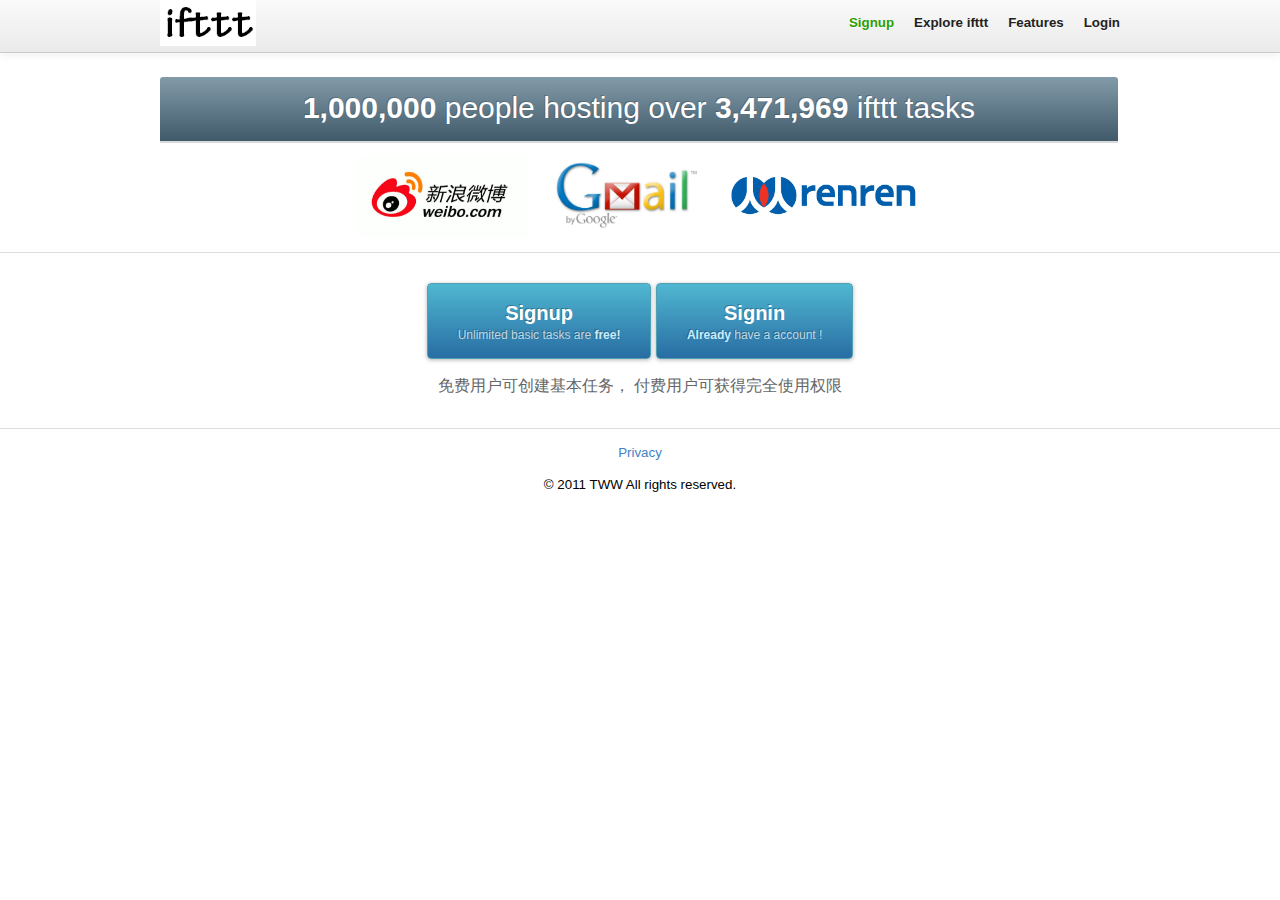
<file: WebRoot/index.html>
<!DOCTYPE html>
<html>
	<head class = "js flexbox canvas canvastext webgl no-touch geolocation postmessage websqldatabase indexeddb hashchange history draganddrop websockets rgba hsla multiplebgs backgroundsize borderimage borderradius boxshadow textshadow opacity cssanimations csscolumns cssgradients cssreflections csstransforms csstransforms3d csstransitions fontface generatedcontent video audio localstorage sessionstorage webworkers applicationcache svg inlinesvg smil svgclippaths webkit">
  		<meta charset="utf-8">
    	<title>Ifttt</title>
    	<link rel="search" type="application/opensearchdescription+xml" href="/opensearch.xml" title="GitHub"><link rel="search" type="application/opensearchdescription+xml" href="/opensearch.xml" title="GitHub">
    	<link rel="fluid-icon" href="https://github.com/fluidicon.png" title="GitHub">
    	<link href="./stylesheet/index.css" media="screen" rel="stylesheet" type="text/css">
 	</head>
  
	<body class="logged_out wider windows  env-production ">
  		<div id="header" class="true clearfix">
    		<div class="container" class="clearfix>
        		<a class="logo" href="./index.html">
            		<img height="46" width="96" alt="ifttt" src="./pic/logo.png"> 
          		</a>
   				<ul class="top-nav logged_out">
    				<li class="pricing"><a href="./sup.jsp">Signup</a></li>
        			<li class="explore"><a href="/explore">Explore ifttt</a></li>
      				<li class="features"><a href="/features">Features</a></li>
      				<li class="login"><a href="./login.html">Login</a></li>
    			</ul>
    		</div>
    	</div>
  		<div class="site home"><div class="container">
  			<div class="pagehead homehead">
    			<div class="hero">
        			<h1>
          				<strong>1,000,000</strong> people hosting over <strong>3,471,969</strong> ifttt tasks
        			</h1>
        			<!--      				<div class="textographic">
						<form action="/search" id="top_search_form" method="get">
							<p>          
           						<input type="text" class="search" name="q" placeholder="Find any repository">
            					<input type="hidden" name="type" value="Everything">
            					<input type="hidden" name="repo" value="">
            					<input type="hidden" name="langOverride" value="">
            					<input type="hidden" name="start_value" value="1">
         	 				</p>
         	 			</form>
         	 		  -->
         	 		</div>
         		</div>
       		</div>

       		<div class="logos">
    			<a href="/weibo"><img alt="weibo" height="81" src="./pic/sina_weibo.png" width="172"></a>
    			<a href="/gmail"><img alt="gmail" height="68" src="./pic/gmail_logo.jpg" width="155"></a>
    			<a href="/renren"><img alt="renren" height="52" src="./pic/renren.jpg" width="199"></a>
			</div>

			<div class="rule"></div>
			
			
  			<div class="signup-entice">
    			<a href="./sup.jsp" class="signup-button" width = "200"><strong>Signup</strong> Unlimited basic tasks are <em>free!</em></a>
				<a href="./login.html" class="signup-button" width = "200"><strong>Signin</strong> <em>Already</em> have a account ! </a>
    			<p>免费用户可创建基本任务， 付费用户可获得完全使用权限</p>
 			</div>
			
			<div class="rule"></div>
			<div class="lower_footer">
  				<div class="container">
    				<div align = "center" id="legal">
     			 		<ul>
          					<a href="./privacy.html">Privacy</a>  
      					</ul>
      					<p>© 2011 <span id="_rrt">TWW</span> All rights reserved.</p>
   	 				</div>
  			 	</div>
			</div>
		
		</div>
  	</body>
</html>
</file>
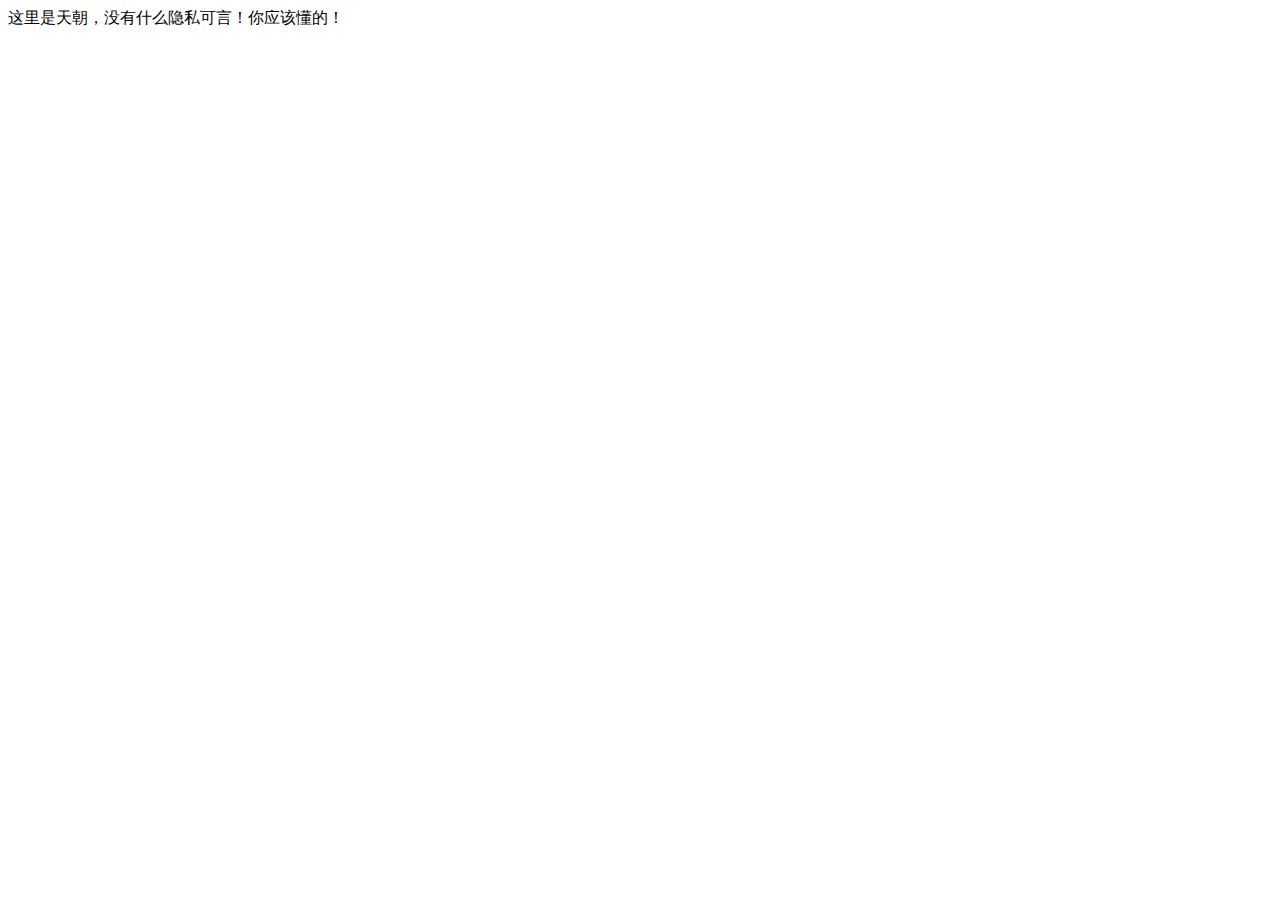
<file: WebRoot/privacy.html>
<!DOCTYPE html>
<html>
  <head>
    <title>privacy.html</title>
	
    <meta http-equiv="keywords" content="keyword1,keyword2,keyword3">
    <meta http-equiv="description" content="this is my page">
    <meta http-equiv="content-type" content="text/html; charset=UTF-8">
    
    <!--<link rel="stylesheet" type="text/css" href="./styles.css">-->

  </head>
  
  <body>
    这里是天朝，没有什么隐私可言！你应该懂的！ <br>
  </body>
</html>
</file>
<file: WebRoot/stylesheet/index.css>
button.classy,
button.classy:disabled,
button.classy.disabled,
a.button.classy:disabled,
a.button.classy.disabled,
button.classy:disabled:hover,
button.classy.disabled:disabled:hover,
a.button.classy.disabled:hover:disabled,
a.button.classy.disabled:hover,
a.button.classy,
button.classy:disabled:hover,
button.classy.disabled:disabled:hover,
a.button.classy:disabled:hover,
a.button.classy.disabled:disabled:hover,
a.button.classy.disabled:hover {
	position: relative;
	top: 1px;
	margin-left: 10px;
	height: 34px;
	padding: 0;
	overflow: visible;
	font-family: Helvetica, arial, freesans, clean, sans-serif;
	font-weight: bold;
	font-size: 12px;
	color: #333;
	text-shadow: 1px 1px 0 #fff;
	white-space: nowrap;
	background: white;
	filter: progid: DXImageTransform.Microsoft.gradient(GradientType=0, startColorstr='white', endColorstr='#e1e1e1');
	background: -webkit-gradient(linear, left top, left bottom, from(white), to(#e1e1e1));
	background: -moz-linear-gradient(top, white, #e1e1e1);
	background: -o-linear-gradient(top, white, #e1e1e1);
	border: none;
	border-bottom: 1px solid #ebebeb;
	border-radius: 4px;
	box-shadow: 0 1px 4px rgba(0,0,0,0.3);
	cursor:pointer;
}

button.classy>span, 
button.classy:disabled>span,
button.classy.disabled>span, 
a.button.classy:disabled>span,
a.button.classy.disabled>span, 
button.classy:disabled:hover>span,
button.classy.disabled:disabled:hover>span,
a.button.classy.disabled:hover:disabled>span,
a.button.classy.disabled:hover>span,
a.button.classy>span,
button.classy:disabled:hover>span,
button.classy.disabled:disabled:hover>span,
a.button.classy:disabled:hover>span,
a.button.classy.disabled:disabled:hover>span,
a.button.classy.disabled:hover>span {
	display: block;
	height: 34px;
	padding: 0 13px;
	line-height: 36px;
}

button.classy.primary,
button.primary.classy:disabled,
button.primary.classy.disabled,
a.primary.button.classy:disabled,
a.primary.button.classy.disabled,
button.primary.classy:disabled:hover,
button.primary.classy.disabled:disabled:hover,
a.primary.button.classy.disabled:hover:disabled,
a.primary.button.classy.disabled:hover,
a.button.classy.primary,
button.classy:disabled:hover.primary,
button.classy.disabled:disabled:hover.primary,
a.button.classy:disabled:hover.primary,
a.button.classy.disabled:disabled:hover.primary,
a.button.classy.disabled:hover.primary {
	color: #fff;
	text-shadow: -1px -1px 0 rgba(0,0,0,0.3);
	border-color: #74bb5a;
	border-bottom-color: #509338;
	background: #8add6d;
	filter:progid:DXImageTransform.Microsoft.gradient(GradientType=0, startColorstr='#8add6d', endColorstr='#60b044');
	background: -webkit-gradient(linear, left top, left bottom, from(#8add6d), to(#60b044));
	background: -moz-linear-gradient(top, #8add6d, #60b044);
	background: -o-linear-gradient(top, #8add6d, #60b044);
}

button.classy.danger,
button.danger.classy:disabled,
button.danger.classy.disabled,
a.danger.button.classy:disabled,
a.danger.button.classy.disabled,
button.danger.classy:disabled:hover,
button.danger.classy.disabled:disabled:hover,
a.danger.button.classy.disabled:hover:disabled,
a.danger.button.classy.disabled:hover,
a.button.classy.danger,
button.classy:disabled:hover.danger,
button.classy.disabled:disabled:hover.danger,
a.button.classy:disabled:hover.danger,
a.button.classy.disabled:disabled:hover.danger,
a.button.classy.disabled:hover.danger {
	color: #900;
}

button.classy.danger:hover,
button.danger.classy:hover:disabled,
button.danger.classy.disabled:hover,
a.danger.button.classy:hover:disabled,
a.danger.button.classy.disabled:hover,
button.danger.classy.disabled:hover:disabled,
a.danger.button.classy.disabled:hover:disabled,
a.button.classy.danger:hover,
button.classy:disabled:hover.danger:hover,
button.classy.disabled:disabled:hover.danger:hover,
a.button.classy:disabled:hover.danger:hover,
a.button.classy.disabled:disabled:hover.danger:hover,
a.button.classy.disabled:hover.danger:hover {
	color: #fff;
	text-shadow: -1px -1px 0 rgba(0,0,0,0.3);
	border-bottom-color: #cd504a;
	background: #dc5f59;
	filter:progid:DXImageTransform.Microsoft.gradient(GradientType=0, startColorstr='#dc5f59', endColorstr='#b33630');
	background: -webkit-gradient(linear, left top, left bottom, from(#dc5f59), to(#b33630));
	background: -moz-linear-gradient(top, #dc5f59, #b33630);
	background: -o-linear-gradient(top, #dc5f59, #b33630);
}

button.danger.classy:disabled,
button.danger.classy.disabled:disabled,
a.danger.button.classy:disabled,
a.danger.button.classy.disabled:disabled,
button.danger.classy:disabled:hover,
button.danger.classy.disabled:disabled:hover,
a.danger.button.classy.disabled:disabled:hover,
button.danger.disabled.classy:disabled,
button.danger.disabled.classy,
a.danger.disabled.button.classy:disabled,
a.danger.disabled.button.classy,
button.danger.disabled.classy:disabled:hover,
a.danger.disabled.button.classy:hover:disabled,
a.danger.disabled.button.classy:hover,
a.button.classy.danger:disabled,
a.button.classy.danger.disabled,
button.classy:disabled:hover.danger:disabled,
button.classy.disabled:disabled:hover.danger:disabled,
a.button.classy:disabled:hover.danger:disabled,
a.button.classy.disabled:disabled:hover.danger:disabled,
button.classy:disabled:hover.danger.disabled,
a.button.classy:disabled:hover.danger.disabled,
a.button.classy.disabled:hover.danger:disabled,
a.button.classy.disabled:hover.danger.disabled {
	color: #900;
	text-shadow: 1px 1px 0 #fff;
	border-bottom: 1px solid #ebebeb;
	background: white;
	filter:progid:DXImageTransform.Microsoft.gradient(GradientType=0, startColorstr='white', endColorstr='#e1e1e1');
	background: -webkit-gradient(linear,left top,left bottom,from(white),to(#e1e1e1));
	background: -moz-linear-gradient(top,white,#e1e1e1);
	background: -o-linear-gradient(top,white,#e1e1e1);
}

button.classy.danger.mousedown,
button.danger.mousedown.classy:disabled,
button.danger.mousedown.classy.disabled,
a.danger.mousedown.button.classy:disabled,
a.danger.mousedown.button.classy.disabled,
button.danger.mousedown.classy:disabled:hover,
button.danger.mousedown.classy.disabled:disabled:hover,
a.danger.mousedown.button.classy.disabled:hover:disabled,
a.danger.mousedown.button.classy.disabled:hover,
a.button.classy.danger.mousedown,
button.classy:disabled:hover.danger.mousedown,
button.classy.disabled:disabled:hover.danger.mousedown,
a.button.classy:disabled:hover.danger.mousedown,
a.button.classy.disabled:disabled:hover.danger.mousedown,
a.button.classy.disabled:hover.danger.mousedown {
	border-bottom-color: #dc5f59;
	background: #b33630;
	filter:progid:DXImageTransform.Microsoft.gradient(GradientType=0,startColorstr='#b33630',endColorstr='#dc5f59');
	background:-webkit-gradient(linear,left top,left bottom,from(#b33630),to(#dc5f59));
	background:-moz-linear-gradient(top,#b33630,#dc5f59);
	background:-o-linear-gradient(top,#b33630,#dc5f59);
}

button.classy:hover,
button.classy:hover:disabled,
button.classy.disabled:hover,
a.button.classy:hover:disabled,
a.button.classy.disabled:hover,
button.classy.disabled:hover:disabled,
a.button.classy.disabled:hover:disabled,
a.button.classy:hover,
button.classy:disabled:hover:hover,
button.classy.disabled:disabled:hover:hover,
a.button.classy:disabled:hover:hover,
a.button.classy.disabled:disabled:hover:hover,
a.button.classy.disabled:hover:hover {
	color:#fff;
	text-decoration:none;
	text-shadow:-1px -1px 0 rgba(0,0,0,0.3);
	border-bottom-color:#0770a0;
	background:#0ca6dd;
	filter:progid:DXImageTransform.Microsoft.gradient(GradientType=0,startColorstr='#0ca6dd',endColorstr='#0770a0');
	background:-webkit-gradient(linear,left top,left bottom,from(#0ca6dd),to(#0770a0));
	background:-moz-linear-gradient(top,#0ca6dd,#0770a0);
	background:-o-linear-gradient(top,#0ca6dd,#0770a0);
}

button.classy:disabled,
button.classy.disabled:disabled,
a.button.classy:disabled,
a.button.classy.disabled:disabled,
button.classy:disabled:hover,
button.classy.disabled:disabled:hover,
a.button.classy.disabled:disabled:hover,
button.disabled.classy:disabled,
button.disabled.classy,
a.disabled.button.classy:disabled,
a.disabled.button.classy,
button.disabled.classy:disabled:hover,
a.disabled.button.classy:hover:disabled,
a.disabled.button.classy:hover,
a.button.classy:disabled,
a.button.classy.disabled,
button.classy:disabled:hover:disabled,
button.classy.disabled:disabled:hover:disabled,
a.button.classy:disabled:hover:disabled,
a.button.classy.disabled:disabled:hover:disabled,
button.classy:disabled:hover.disabled,
a.button.classy:disabled:hover.disabled,
a.button.classy.disabled:hover:disabled,
a.button.classy.disabled:hover.disabled {
	opacity:.5;
}

button.classy.mousedown,
button.mousedown.classy:disabled,
button.mousedown.classy.disabled,
a.mousedown.button.classy:disabled,
a.mousedown.button.classy.disabled,
button.mousedown.classy:disabled:hover,button.mousedown.classy.disabled:disabled:hover,a.mousedown.button.classy.disabled:hover:disabled,a.mousedown.button.classy.disabled:hover,a.button.classy.mousedown,button.classy:disabled:hover.mousedown,button.classy.disabled:disabled:hover.mousedown,a.button.classy:disabled:hover.mousedown,a.button.classy.disabled:disabled:hover.mousedown,a.button.classy.disabled:hover.mousedown{color:#fff;text-shadow:-1px -1px 0 rgba(0,0,0,0.3);border-bottom-color:#0770a0;background:#0770a0;filter:progid:DXImageTransform.Microsoft.gradient(GradientType=0,startColorstr='#0770a0',endColorstr='#0ca6dd');background:-webkit-gradient(linear,left top,left bottom,from(#0770a0),to(#0ca6dd));background:-moz-linear-gradient(top,#0770a0,#0ca6dd);background:-o-linear-gradient(top,#0770a0,#0ca6dd);}button.classy::-moz-focus-inner,button.classy:disabled::-moz-focus-inner,button.classy.disabled::-moz-focus-inner,a.button.classy:disabled::-moz-focus-inner,a.button.classy.disabled::-moz-focus-inner,button.classy:hover:disabled::-moz-focus-inner,button.classy.disabled:hover:disabled::-moz-focus-inner,a.button.classy.disabled:disabled:hover::-moz-focus-inner,a.button.classy.disabled:hover::-moz-focus-inner{margin:-1px -3px;}a.button.classy{display:inline-block;}button.classy img,button.classy:disabled img,button.classy.disabled img,a.button.classy:disabled img,a.button.classy.disabled img,button.classy:disabled:hover img,button.classy.disabled:disabled:hover img,a.button.classy.disabled:hover:disabled img,a.button.classy.disabled:hover img,a.button.classy img{position:relative;top:-1px;margin-right:3px;vertical-align:middle;}a.button.classy.first-in-line,button.classy.first-in-line,button.first-in-line.classy:disabled,button.first-in-line.classy.disabled,a.first-in-line.button.classy:disabled,a.first-in-line.button.classy.disabled,button.first-in-line.classy:disabled:hover,button.first-in-line.classy.disabled:disabled:hover,a.first-in-line.button.classy.disabled:hover:disabled,a.first-in-line.button.classy.disabled:hover{margin-left:0;}.minibutton{position:relative;display:inline-block;height:21px;padding:0 0 0 3px;cursor:pointer;font-family:Helvetica,arial,freesans,clean,sans-serif;font-size:11px;font-weight:bold;color:#333;text-shadow:1px 1px 0 #fff;white-space:nowrap;border:1px solid #d4d4d4;border-radius:3px;background:#f4f4f4;filter:progid:DXImageTransform.Microsoft.gradient(GradientType=0,startColorstr='#f4f4f4',endColorstr='#ececec');background:-webkit-gradient(linear,left top,left bottom,from(#f4f4f4),to(#ececec));background:-moz-linear-gradient(top,#f4f4f4,#ececec);background:-o-linear-gradient(top,#f4f4f4,#ececec);}.minibutton>span{display:block;height:21px;padding:0 9px 0 7px;line-height:21px;}.minibutton.danger{color:#900;}.minibutton.danger:hover{color:#fff;text-shadow:-1px -1px 0 rgba(0,0,0,0.3);border-color:#d4d4d4;background:#dc5f59;filter:progid:DXImageTransform.Microsoft.gradient(GradientType=0,startColorstr='#dc5f59',endColorstr='#b33630');background:-webkit-gradient(linear,left top,left bottom,from(#dc5f59),to(#b33630));background:-moz-linear-gradient(top,#dc5f59,#b33630);background:-o-linear-gradient(top,#dc5f59,#b33630);}.minibutton.danger.mousedown{border-color:#a0302a;border-bottom-color:#c65651;background:#b33630;filter:progid:DXImageTransform.Microsoft.gradient(GradientType=0,startColorstr='#b33630',endColorstr='#dc5f59');background:-webkit-gradient(linear,left top,left bottom,from(#b33630),to(#dc5f59));background:-moz-linear-gradient(top,#b33630,#dc5f59);background:-o-linear-gradient(top,#b33630,#dc5f59);}.minibutton.lighter{color:#333;text-shadow:1px 1px 0 #fff;background:#fafafa;filter:progid:DXImageTransform.Microsoft.gradient(GradientType=0,startColorstr='#fafafa',endColorstr='#dddddd');background:-webkit-gradient(linear,left top,left bottom,from(#fafafa),to(#ddd));background:-moz-linear-gradient(top,#fafafa,#ddd);background:-o-linear-gradient(top,#fafafa,#ddd);}.minibutton.green{color:#fff;text-shadow:-1px -1px 0 rgba(0,0,0,0.3);background:#36b825;filter:progid:DXImageTransform.Microsoft.gradient(GradientType=0,startColorstr='#36b825',endColorstr='#28881b');background:-webkit-gradient(linear,left top,left bottom,from(#36b825),to(#28881b));background:-moz-linear-gradient(top,#36b825,#28881b);background:-o-linear-gradient(top,#36b825,#28881b);border-color:#4a993e;}.minibutton.blue{color:#fff;text-shadow:-1px -1px 0 rgba(0,0,0,0.3);border-color:#275666;background:#448da6;filter:progid:DXImageTransform.Microsoft.gradient(GradientType=0,startColorstr='#448da6',endColorstr='32687b');background:-webkit-gradient(linear,left top,left bottom,from(#448da6),to(32687b));background:-moz-linear-gradient(top,#448da6,32687b);background:-o-linear-gradient(top,#448da6,32687b);}.minibutton.mousedown{color:#fff;text-shadow:-1px -1px 0 rgba(0,0,0,0.3);border-color:#2a65a0;border-bottom-color:#518cc6;background:#3072b3;filter:progid:DXImageTransform.Microsoft.gradient(GradientType=0,startColorstr='#3072b3',endColorstr='#599bdc');background:-webkit-gradient(linear,left top,left bottom,from(#3072b3),to(#599bdc));background:-moz-linear-gradient(top,#3072b3,#599bdc);background:-o-linear-gradient(top,#3072b3,#599bdc);}.minibutton.selected,.context-menu-container.active .context-menu-button{color:#fff;text-shadow:-1px -1px 0 rgba(0,0,0,0.5);border-color:#686868;background:#767676;filter:progid:DXImageTransform.Microsoft.gradient(GradientType=0,startColorstr='#767676',endColorstr='#9e9e9e');background:-webkit-gradient(linear,left top,left bottom,from(#767676),to(#9e9e9e));background:-moz-linear-gradient(top,#767676,#9e9e9e);background:-o-linear-gradient(top,#767676,#9e9e9e);}.minibutton:hover{color:#fff;text-decoration:none;text-shadow:-1px -1px 0 rgba(0,0,0,0.3);border-color:#518cc6;border-bottom-color:#2a65a0;background:#599bdc;filter:progid:DXImageTransform.Microsoft.gradient(GradientType=0,startColorstr='#599bdc',endColorstr='#3072b3');background:-webkit-gradient(linear,left top,left bottom,from(#599bdc),to(#3072b3));background:-moz-linear-gradient(top,#599bdc,#3072b3);background:-o-linear-gradient(top,#599bdc,#3072b3);}.minibutton:disabled,.minibutton.disabled{opacity:.5;cursor:default;}button.minibutton::-moz-focus-inner{margin:-1px -3px;}input[type=text]+.minibutton{margin-left:5px;}.minibutton.btn-admin .icon,.minibutton.btn-watch .icon,.minibutton.btn-download .icon,.minibutton.btn-pull-request .icon,.minibutton.btn-fork .icon,.minibutton.btn-leave .icon,.minibutton.btn-compare .icon,.minibutton.btn-reply .icon,.minibutton.btn-back .icon,.minibutton.btn-forward .icon,.minibutton.btn-windows .icon{position:relative;top:-1px;float:left;margin-left:-4px;width:18px;height:22px;background:url('../../images/modules/buttons/minibutton_icons.png?v=windows') 0 0 no-repeat;}.minibutton.btn-forward .icon{float:right;margin-left:0;margin-right:-4px;}.minibutton.btn-admin .icon{width:16px;background-position:0 0;}.minibutton.btn-admin:hover .icon{background-position:0 -25px;}.minibutton.btn-watch .icon{background-position:-20px 0;}.minibutton.btn-watch:hover .icon{background-position:-20px -25px;}.minibutton.btn-download .icon{background-position:-40px 0;}.minibutton.btn-download:hover .icon{background-position:-40px -25px;}.minibutton.btn-pull-request .icon{width:17px;background-position:-60px 0;}.minibutton.btn-pull-request:hover .icon{background-position:-60px -25px;}.minibutton.btn-fork .icon{width:17px;background-position:-80px 0;}.minibutton.btn-fork:hover .icon{background-position:-80px -25px;}.minibutton.btn-leave .icon{width:15px;background-position:-120px 0;}.minibutton.btn-leave:hover .icon{background-position:-120px -25px;}.minibutton.btn-compare .icon{width:17px;background-position:-100px 0;}.minibutton.btn-compare:hover .icon{background-position:-100px -25px;}.minibutton.btn-reply .icon{width:16px;background-position:-140px 0;}.minibutton.btn-reply:hover .icon{background-position:-140px -25px;}.minibutton.btn-back .icon{width:16px;background-position:-160px 0;}.minibutton.btn-back:hover .icon{background-position:-160px -25px;}.minibutton.btn-forward .icon{width:16px;background-position:-180px 0;}.minibutton.btn-forward:hover .icon{background-position:-180px -25px;}.minibutton.btn-windows .icon{background-position:-245px 0;}.minibutton.btn-windows:hover .icon{background-position:-245px -25px;}.watch-button-container .watch-button,.watch-button-container.on .unwatch-button{display:inline-block;}.watch-button-container.on .watch-button,.watch-button-container .unwatch-button{display:none;}.watch-button-container.loading{opacity:.5;}.user-following-container .follow,.user-following-container.on .unfollow{display:inline-block;}.user-following-container.on .follow,.user-following-container .unfollow{display:none;}.user-following-container.loading{opacity:.5;}button.classy.silver,button.silver.classy:disabled,button.silver.classy.disabled,a.silver.button.classy:disabled,a.silver.button.classy.disabled,button.silver.classy:disabled:hover,button.silver.classy.disabled:disabled:hover,a.silver.button.classy.disabled:hover:disabled,a.silver.button.classy.disabled:hover,a.button.classy.silver,button.silver.classy:disabled:hover,button.silver.classy.disabled:disabled:hover,a.silver.button.classy:disabled:hover,a.silver.button.classy.disabled:disabled:hover,a.button.classy.disabled.silver:hover{color:#000;text-shadow:1px 1px 0 rgba(255,255,255,0.5);background:#c7c7c7;filter:progid:DXImageTransform.Microsoft.gradient(GradientType=0,startColorstr='#fdfdfd',endColorstr='#9a9a9a');background:-webkit-gradient(linear,0% 0,0% 100%,from(#fdfdfd),to(#9a9a9a));background:-moz-linear-gradient(-90deg,#fdfdfd,#9a9a9a);border-bottom-color:#c7c7c7;}button.classy.silver:hover,button.silver.classy:hover:disabled,button.silver.classy.disabled:hover,a.silver.button.classy:hover:disabled,a.silver.button.classy.disabled:hover,button.silver.classy.disabled:hover:disabled,a.silver.button.classy.disabled:hover:disabled,a.button.classy.silver:hover{color:#000;text-shadow:1px 1px 0 rgba(255,255,255,0.5);background:#f7f7f7;filter:progid:DXImageTransform.Microsoft.gradient(GradientType=0,startColorstr='#ffffff',endColorstr='#eeeeee');background:-webkit-gradient(linear,0% 0,0% 100%,from(white),to(#eee));background:-moz-linear-gradient(-90deg,white,#eee);border-bottom-color:#f7f7f7;-webkit-box-shadow:0 1px 4px rgba(255,255,255,0.3);-moz-box-shadow:0 1px 4px rgba(255,255,255,0.3);box-shadow:0 1px 4px rgba(255,255,255,0.3);}button.silver.classy:disabled:hover,button.silver.classy.disabled:disabled:hover,a.silver.button.classy:disabled:hover,a.silver.button.classy.disabled:disabled:hover,a.button.classy.disabled.silver:hover{-webkit-box-shadow:0 1px 4px rgba(0,0,0,0.3);-moz-box-shadow:0 1px 4px rgba(0,0,0,0.3);box-shadow:0 1px 4px rgba(0,0,0,0.3);}button.classy.business-plan,button.business-plan.classy:disabled,button.business-plan.classy.disabled,a.business-plan.button.classy:disabled,a.business-plan.button.classy.disabled,button.business-plan.classy:disabled:hover,button.business-plan.classy.disabled:disabled:hover,a.business-plan.button.classy.disabled:hover:disabled,a.business-plan.button.classy.disabled:hover,a.button.classy.business-plan{color:#fff;text-shadow:-1px -1px 0 rgba(0,0,0,0.3);background:#3e9533;filter:progid:DXImageTransform.Microsoft.gradient(GradientType=0,startColorstr='#419b36',endColorstr='#357f2c');background:-webkit-gradient(linear,0% 0,0% 100%,from(#419b36),to(#357f2c));background:-moz-linear-gradient(-90deg,#419b36,#357f2c);border-bottom-color:#3e9533;}button.classy.business-plan:hover,button.business-plan.classy:hover:disabled,button.business-plan.classy.disabled:hover,a.business-plan.button.classy:hover:disabled,a.business-plan.button.classy.disabled:hover,button.business-plan.classy.disabled:hover:disabled,a.business-plan.button.classy.disabled:hover:disabled,a.button.classy.business-plan:hover{color:#fff;text-shadow:-1px -1px 0 rgba(0,0,0,0.3);background:#18a609;filter:progid:DXImageTransform.Microsoft.gradient(GradientType=0,startColorstr='#1cbe0a',endColorstr='#158f07');background:-webkit-gradient(linear,0% 0,0% 100%,from(#1cbe0a),to(#158f07));background:-moz-linear-gradient(-90deg,#1cbe0a,#158f07);border-bottom-color:#18a609;}button.classy.personal-plan,button.personal-plan.classy:disabled,button.personal-plan.classy.disabled,a.personal-plan.button.classy:disabled,a.personal-plan.button.classy.disabled,button.personal-plan.classy:disabled:hover,button.personal-plan.classy.disabled:disabled:hover,a.personal-plan.button.classy.disabled:hover:disabled,a.personal-plan.button.classy.disabled:hover,a.button.classy.personal-plan{color:#fff;text-shadow:-1px -1px 0 rgba(0,0,0,0.3);background:#438bb1;filter:progid:DXImageTransform.Microsoft.gradient(GradientType=0,startColorstr='#4794bc',endColorstr='#3a7999');background:-webkit-gradient(linear,0% 0,0% 100%,from(#4794bc),to(#3a7999));background:-moz-linear-gradient(-90deg,#4794bc,#3a7999);border-bottom-color:#438bb1;}button.classy.oauth,button.oauth.classy:disabled,button.oauth.classy.disabled,a.oauth.button.classy:disabled,a.oauth.button.classy.disabled,button.oauth.classy:disabled:hover,button.oauth.classy.disabled:disabled:hover,a.oauth.button.classy.disabled:hover:disabled,a.oauth.button.classy.disabled:hover,a.button.classy.oauth,.login_form form .submit_btn input{color:#fff;text-shadow:-1px -1px 0 rgba(0,0,0,0.3);background:#438bb1;filter:progid:DXImageTransform.Microsoft.gradient(GradientType=0,startColorstr='#4794bc',endColorstr='#3a7999');background:-webkit-gradient(linear,0% 0,0% 100%,from(#4794bc),to(#3a7999));background:-moz-linear-gradient(-90deg,#4794bc,#3a7999);border-bottom-color:#438bb1;}dl.form{margin:15px 0;}.fieldgroup dl.form:first-child{margin-top:0;}dl.form dt{margin:0;font-size:14px;font-weight:bold;color:#333;}dl.form.required dt label{padding-right:8px;background:100% 0 no-repeat url([data-uri]);}dl.miniform dt{font-size:12px;}dl.form dd input[type=text],dl.form dd input[type=password]{margin-right:5px;font-size:14px;width:400px;padding:5px;color:#666;background-repeat:no-repeat;background-position:right center;}dl.miniform dd input{margin-right:0;font-size:12px;padding:4px;}.sidebar dl.miniform dd input{width:97%;}dl.form dd textarea{font-size:12px;width:98%;height:200px;padding:5px;}dl.form dd textarea.short{height:50px;}dl.form dd p.note,dl.form dd.required{margin:2px 0 5px 0;font-size:11px;color:#666;}dl.form dd img{vertical-align:middle;}dl.form .success{font-size:12px;font-weight:bold;color:#390;}dl.form .error{font-size:12px;font-weight:bold;color:#900;}dl.form dd.error{margin:0;display:inline-block;padding:5px;font-size:11px;font-weight:bold;color:#333;background:#f7ea57;border:1px solid #c0b536;border-top:1px solid #fff;-webkit-border-bottom-right-radius:3px;-webkit-border-bottom-left-radius:3px;-moz-border-radius-bottomright:3px;-moz-border-radius-bottomleft:3px;border-bottom-right-radius:3px;border-bottom-left-radius:3px;}dl.form.card-type{float:left;margin-top:0;margin-right:25px;}dl.form.expiration{margin-top:0;}.form-actions .success{color:#390;font-weight:bold;}dl.form dt label{position:relative;}dl.form.error dt label{color:#900;}dl.form.loading{opacity:.5;}dl.form.loading dt .indicator{position:absolute;top:0;right:-20px;display:block;width:16px;height:16px;background:url('../../images/modules/ajax/indicator.gif') 0 0 no-repeat;}dl.form.success dt .indicator{position:absolute;top:0;right:-20px;display:block;width:16px;height:16px;background:url('../../images/modules/ajax/success.png') 0 0 no-repeat;}dl.form.error dt .indicator{position:absolute;top:0;right:-20px;display:block;width:16px;height:16px;background:url('../../images/modules/ajax/error.png') 0 0 no-repeat;}dl.password-confirmation-form{margin-top:-5px;margin-bottom:0;}dl.password-confirmation-form dd input[type=password]{width:230px;}dl.password-confirmation-form button{position:relative;left:-3px;top:-2px;}.hfields{margin:15px 0;}.hfields:after{content:".";display:block;height:0;clear:both;visibility:hidden;}* html .hfields{height:1%;}.hfields{display:inline-block;}.hfields{display:block;}.hfields dl.form{float:left;margin:0 30px 0 0;}.hfields button.classy,.hfields a.button.classy{float:left;margin:15px 25px 0 -20px;}.hfields select{margin-top:5px;}.hfields dl.form dd label{display:inline-block;margin:5px 0 0 15px;color:#666;}.hfields dl.form dd label:first-child{margin-left:0;}.hfields dl.form dd label img{position:relative;top:-2px;}.listings-layout{overflow:hidden;padding-bottom:10px;}.listings-layout{overflow:hidden;padding-bottom:10px;}.listings-layout a:hover{text-decoration:none;}.listings-layout>.header{position:relative;border-bottom:1px solid #ddd;}.listings-layout>.header .nav{font-size:14px;}.listings-layout>.header .nav li{display:inline-block;cursor:pointer;}.listings-layout>.header .nav li a{color:#666;text-decoration:none;padding:8px 12px;display:inline-block;margin-bottom:-1px;}.listings-layout>.header .nav li.selected{font-weight:bold;border-left:1px solid #ddd;border-top:1px solid #ddd;border-right:1px solid #ddd;-webkit-border-top-left-radius:3px;-webkit-border-top-right-radius:3px;-moz-border-radius-topleft:3px;-moz-border-radius-topright:3px;border-top-left-radius:3px;border-top-right-radius:3px;background-color:#fff;}.listings-layout>.header .nav li.selected a{color:#333;background-color:white;-webkit-border-top-left-radius:3px;-webkit-border-top-right-radius:3px;-moz-border-radius-topleft:3px;-moz-border-radius-topright:3px;border-top-left-radius:3px;border-top-right-radius:3px;}.listings-layout>.list{margin:20px 0;}.listings-layout .columns.sidebar{float:left;width:220px;padding-right:19px;border-right:1px solid #ddd;}.listings-layout .columns.sidebar .nav li{list-style-type:none;display:block;}.listings-layout .columns.sidebar .nav li a:hover{background:#eee;}.listings-layout .columns.sidebar .nav li a.selected{color:white;background:#4183C4;}.listings-layout .columns.sidebar .nav li a .count{float:right;color:#777;font-weight:bold;}.listings-layout .columns.sidebar .nav.big{margin:0 0 -5px 0;}.listings-layout .columns.sidebar .nav.big li{margin:0 0 5px 0;}.listings-layout .columns.sidebar .nav.big li a{display:block;padding:8px 10px;font-size:14px;-webkit-border-radius:5px;-moz-border-radius:5px;border-radius:5px;}.listings-layout .columns.sidebar .nav.big li a.selected .count{color:#fff;}.listings-layout .columns.sidebar .nav.small li{margin:0 0 2px 0;}.listings-layout .columns.sidebar .nav.small li a{display:block;padding:4px 10px;font-size:12px;white-space:nowrap;text-overflow:ellipsis;overflow:hidden;-webkit-border-radius:4px;-moz-border-radius:4px;border-radius:4px;}.listings-layout .columns.sidebar .nav.small li a .count{color:#333;}.listings-layout .columns.sidebar .nav.small li a.selected .count{color:white;}.listings-layout .columns.sidebar .nav.small li.zeroed a,.listings-layout .columns.sidebar .nav.small li.zeroed a .count{color:#999;font-weight:normal;}.listings-layout .columns.main{float:right;width:660px;}.listings-layout .columns.main .clear-filters{margin:0 0 10px 0;color:#999;}.listings-layout .columns.main .clear-filters a{padding-left:20px;color:#999;font-weight:bold;background:url('../../images/modules/issues/clear-x.png') 0 0 no-repeat;}.listings-layout .columns.main .clear-filters a:hover{color:#666;background-position:0 -100px;}.listings-layout .columns.main .content{position:relative;background:#f6f6f6;border:1px solid #ddd;-webkit-border-radius:5px;-moz-border-radius:5px;border-radius:5px;}.listings-layout .columns.main .content .filterbar{font-family:"Helvetica Neue",Helvetica,Arial,freesans;position:relative;height:30px;background:url('../../images/modules/issue_browser/topbar-background.gif') 0 0 repeat-x;border-bottom:1px solid #b4b4b4;-webkit-border-top-right-radius:5px;-webkit-border-top-left-radius:5px;-moz-border-radius-topright:5px;-moz-border-radius-topright:5px;border-top-right-radius:5px;border-top-left-radius:5px;}.listings-layout .columns.main .content .filterbar .filters{position:absolute;bottom:0;left:4px;margin:0;}.listings-layout .columns.main .content .filterbar .filters a{color:inherit;text-decoration:inherit;}.listings-layout .columns.main .content .filterbar .filters li{list-style-type:none;float:left;margin:0 5px 0 0;padding:0 8px;height:24px;line-height:25px;font-size:12px;font-weight:bold;color:#888;text-shadow:1px 1px 0 rgba(255,255,255,0.3);text-decoration:none;border:1px solid #cdcdcd;border-bottom-color:#cfcfcf;-webkit-border-top-left-radius:3px;-webkit-border-top-right-radius:3px;-moz-border-radius-topleft:3px;-moz-border-radius-topright:3px;border-top-left-radius:3px;border-top-right-radius:3px;background:#e6e6e6;filter:progid:DXImageTransform.Microsoft.gradient(GradientType=0,startColorstr='#e6e6e6',endColorstr='#d5d5d5');background:-webkit-gradient(linear,left top,left bottom,from(#e6e6e6),to(#d5d5d5));background:-moz-linear-gradient(top,#e6e6e6,#d5d5d5);}.listings-layout .columns.main .content .filterbar .filters li.selected{color:#333;border-color:#c2c2c2;border-bottom-color:#f0f0f0;background:#efefef;filter:progid:DXImageTransform.Microsoft.gradient(GradientType=0,startColorstr='#efefef',endColorstr='#e6e6e6');background:-webkit-gradient(linear,left top,left bottom,from(#efefef),to(#e6e6e6));background:-moz-linear-gradient(top,#efefef,#e6e6e6);}.listings-layout .columns.main .content .filterbar .sorts{margin:5px 10px 0 0;height:18px;}.listings-layout .columns.main .content .filterbar .sorts li{margin:0 0 0 10px;height:18px;line-height:18px;font-size:11px;border:1px solid transparent;-webkit-border-radius:9px;-moz-border-radius:9px;border-radius:9px;}.listings-layout .columns.main .content .filterbar .sorts li.asc,.listings-layout .columns.main .content .filterbar .sorts li.desc{padding-right:10px;background-color:#e9e9e9;background-position:6px 7px;border:1px solid #bcbcbc;border-right-color:#d5d5d5;border-bottom-color:#e2e2e2;-webkit-box-shadow:inset 1px 1px 1px rgba(0,0,0,0.05);-moz-box-shadow:inset 1px 1px 1px rgba(0,0,0,0.05);box-shadow:inset 1px 1px 1px rgba(0,0,0,0.05);}.listings-layout .columns.main .content .filterbar .sorts li.asc{background-position:6px -92px;}.listings-layout .columns.main .content .filterbar .sorts li a{color:inherit;}.listings-layout .columns.main .content .context-loader{top:31px;}.listings-layout .columns.main .content .none,.listings-layout .columns.main .content .error{padding:30px;text-align:center;font-weight:bold;font-size:14px;color:#999;border-bottom:1px solid #ddd;}.listings-layout .columns.main .content .error{color:#900;}.listings-layout .columns.main .content .listings .actions{background:#fff;background:-moz-linear-gradient(top,white 0,#ecf0f1 100%);background:-webkit-gradient(linear,left top,left bottom,color-stop(0%,white),color-stop(100%,#ecf0f1));filter:progid:DXImageTransform.Microsoft.gradient(startColorstr='#ffffff',endColorstr='#ecf0f1',GradientType=0);margin:0;padding:.5em;font-size:11px;overflow:hidden;}.listings-layout .columns.main .content .listings .actions,.listings-layout .columns.main .content .listings .footerbar{overflow:hidden;padding:5px;}.listings-layout .columns.main .content .listings .pagination{float:right;margin:0;padding:0;height:23px;line-height:23px;font-weight:bold;font-size:11px;}.listings-layout .columns.main .content .listings .pagination>.disabled{display:none;}.listings-layout .columns.main .content .listings .pagination span.current,.listings-layout .columns.main .content .listings .pagination a{border:0;background:none;color:inherit;margin:0;}.listings-layout .columns.main .content .listings .pagination a{color:#4183C4;}.listings-layout .columns.main .content .listings .listing{color:#888;padding:5px;border-bottom:1px solid #eaeaea;position:relative;}.listings-layout .columns.main .content .listings .listing.even{background-color:#fff;}.listings-layout .columns.main .content .listings .listing.odd{background-color:#f9f9f9;}.listings-layout .columns.main .content .listings .listing.closed{background:url('../../images/modules/pulls/closed_back.gif') 0 0;}.listings-layout .columns.main .content .listings .listing.even.navigation-focus,.listings-layout .columns.main .content .listings .listing.odd.navigation-focus,.listings-layout .columns.main .content .listings .listing.closed.navigation-focus{background:#ffc;}.listings-layout .columns.main .content .listings .listing h3 em.closed{position:absolute;top:5px;right:23px;padding:2px 5px;font-style:normal;font-size:11px;font-weight:bold;text-transform:uppercase;color:white;background:#999;-webkit-border-radius:3px;-moz-border-radius:3px;border-radius:3px;border-top-left-radius:3px 3px;border-top-right-radius:3px 3px;border-bottom-right-radius:3px 3px;border-bottom-left-radius:3px 3px;}.listings-layout .columns.main .content .listings .listing a.assignee-bit{display:block;position:absolute;right:0;top:0;width:20px;height:20px;text-decoration:none;border:1px solid #ddd;border-right:none;border-top:none;-webkit-border-bottom-left-radius:3px;-moz-border-radius-bottomleft:3px;border-bottom-left-radius:3px;}.listings-layout .columns.main .content .listings .listing a.assignee-bit.yours{background-color:#fcff00;}.listings-layout .columns.main .content .listings .listing .assignee-bit .assignee-wrapper img{margin:2px;-webkit-border-radius:2px;-moz-border-radius:2px;border-radius:2px;line-height:1px;}.listings-layout .columns.main .content .listings .listing .read-status,.listings-layout .columns.main .content .listings .listing.unread .read-status{width:10px;margin-top:-5px;float:left;}.listings-layout .columns.main .content .listings .listing.unread .read-status{background:url('../../images/modules/issues/unread.png') no-repeat center 10px;}.listings-layout .columns.main .content .listings .listing.read .read-status{background:url('../../images/modules/issues/read.png') no-repeat center 10px;}.listings-layout .columns.main .content .listings .listing .number{width:30px;margin-left:20px;}.listings-layout .columns.main .content .listings .listing .info{margin-top:-1.45em;margin-left:65px;padding:0;}.listings-layout .columns.main .content .listings .listing .info h3{margin:0 25px 3px 0;font-size:13px;font-weight:bold;}.listings-layout .columns.main .content .listings .listing .info h3 a{color:#000;}.listings-layout .columns.main .content .listings .listing .info h3 a:hover{text-decoration:underline;}.listings-layout .columns.main .content .listings .listing .info h3 .repo{color:#999;font-weight:normal;font-size:11px;}.listings-layout .columns.main .content .listings .listing .info .comments{float:right;height:16px;padding:0 0 0 18px;font-size:11px;font-weight:bold;color:#999;}.listings-layout .columns.main .content .listings .listing .info .comments{background:url('../../images/modules/pulls/comment_icon.png') 0 50% no-repeat;}.listings-layout .columns.main .content .listings .listing .info .comments a{color:#bcbcbc;}.listings-layout .columns.main .content .listings .listing .info p{margin:-2px 0 0 0;font-size:11px;font-weight:200;}.listings-layout .columns.main .content .listings .listing .info p strong{font-weight:200;color:#333;}.listings-layout .columns.main .content .listings .listing .info p a{color:inherit;}.listings-layout .columns.main .content .listings .listing .info span.label{display:inline-block;font-size:11px;padding:1px 4px;-webkit-font-smoothing:antialiased;-webkit-border-radius:2px;-moz-border-radius:2px;border-radius:2px;text-decoration:none;font-weight:bold;}.ac_results{padding:0;border:1px solid WindowFrame;background-color:Window;overflow:hidden;z-index:1000;}.ac_results ul{list-style-position:outside;list-style:none;padding:0;margin:0;}.ac_results li{margin:0;padding:2px 5px;cursor:default;display:block;font:menu;font-size:12px;overflow:hidden;text-align:left;}.ac_loading{background:Window url('../../images/modules/ajax/indicator.gif') right center no-repeat;}.ac_over{background-color:Highlight;color:HighlightText;text-align:left;}.date_selector,.date_selector *{width:auto;height:auto;border:none;background:none;margin:0;padding:0;text-align:left;text-decoration:none;}.date_selector{-webkit-box-shadow:0 0 13px rgba(0,0,0,0.31);-moz-box-shadow:0 0 13px rgba(0,0,0,0.31);background:#fff;border:1px solid #c1c1c1;padding:5px;margin-top:10px;z-index:9;width:240px;-webkit-border-radius:5px;-moz-border-radius:5px;border-radius:5px;display:none;}.date_selector.no_shadow{-webkit-box-shadow:none;-moz-box-shadow:none;}.date_selector_ieframe{position:absolute;z-index:99999;display:none;}.date_selector .nav{width:17.5em;}.date_selector .month_nav,.date_selector .year_nav{margin:0 0 3px 0;padding:0;display:block;position:relative;text-align:center;}.date_selector .month_nav{float:left;width:55%;}.date_selector .year_nav{float:right;width:35%;margin-right:-8px;}.date_selector .month_name,.date_selector .year_name{font-weight:bold;line-height:20px;}.date_selector .button{display:block;position:absolute;top:0;width:18px;height:18px;line-height:17px;font-weight:bold;color:#003C78;text-align:center;font-size:120%;overflow:hidden;border:1px solid #F2F2F2;}.date_selector .button:hover,.date_selector .button.hover{background:none;color:#003C78;cursor:pointer;border-color:#ccc;}.date_selector .prev{left:0;}.date_selector .next{right:0;}.date_selector table{border-spacing:0;border-collapse:collapse;clear:both;}.date_selector th,.date_selector td{width:2.5em;height:2em;padding:0;text-align:center;color:black;}.date_selector td{border:1px solid #ccc;line-height:2em;text-align:center;white-space:nowrap;color:#003C78;background:white;}.date_selector td.today{background:#FFFEB3;}.date_selector td.unselected_month{color:#ccc;}.date_selector td.selectable_day{cursor:pointer;}.date_selector td.selected{background:#D8DFE5;font-weight:bold;}.date_selector td.selectable_day:hover,.date_selector td.selectable_day.hover{background:#003C78;color:white;}#facebox{position:absolute;top:0;left:0;z-index:100;text-align:left;}#facebox .popup{position:relative;border:3px solid rgba(0,0,0,0);-webkit-border-radius:5px;-moz-border-radius:5px;border-radius:5px;-webkit-box-shadow:0 0 18px rgba(0,0,0,0.4);-moz-box-shadow:0 0 18px rgba(0,0,0,0.4);box-shadow:0 0 18px rgba(0,0,0,0.4);}#facebox .content{min-width:370px;padding:10px;background:#fff;-webkit-border-radius:4px;-moz-border-radius:4px;border-radius:4px;}#facebox .content>p:first-child{margin-top:0;}#facebox .content>p:last-child{margin-bottom:0;}#facebox .close{position:absolute;top:5px;right:5px;padding:2px;}#facebox .close img{opacity:.3;}#facebox .close:hover img{opacity:1.0;}#facebox .loading{text-align:center;}#facebox .image{text-align:center;}#facebox img{border:0;margin:0;}#facebox_overlay{position:fixed;top:0;left:0;height:100%;width:100%;}.facebox_hide{z-index:-100;}.facebox_overlayBG{background-color:#000;z-index:99;}.tipsy{padding:5px;font-size:11px;text-shadow:1px 1px 0 #000;opacity:.8;filter:alpha(opacity=80);background-repeat:no-repeat;}.tipsy-inner{padding:5px 8px 4px 8px;background-color:black;color:white;max-width:235px;text-align:center;-moz-border-radius:3px;-webkit-border-radius:3px;}.tipsy-north{background-image:url('../../images/modules/tipsy/tipsy-north.gif');background-position:top center;}.tipsy-south{background-image:url('../../images/modules/tipsy/tipsy-south.gif');background-position:bottom center;}.tipsy-east{background-image:url('../../images/modules/tipsy/tipsy-east.gif');background-position:right center;}.tipsy-west{background-image:url('../../images/modules/tipsy/tipsy-west.gif');background-position:left center;}.tipsy-west .tipsy-inner{text-align:left;}.about{color:#4d4d4d;}.about h2{font-weight:normal;}.about a:hover{text-decoration:none;}.about li{list-style:none;}.about .pagehead{width:960px!important;padding:5px 1px 0 7px!important;}.about #about_header{width:956px;height:300px;overflow:hidden;margin-bottom:25px;-webkit-border-radius:3px;-moz-border-radius:3px;border-radius:3px;}.about #about_header h1{text-indent:-5000px;overflow:hidden;}.about #about_header ul{position:absolute;bottom:35px;left:27px;z-index:9;}.about #about_header ul li{display:inline;margin-right:20px;}.about #about_header ul li a{color:#138fd9;font-size:14px;font-weight:normal;}.about #company_description{position:relative;}.about #company_description p{position:relative;color:#4d4d4d;width:530px;font-size:14px;line-height:18px;margin:18px 0 18px 0;}.about #box_of_fact{position:absolute;z-index:10;top:-55px;right:4px;height:314px;width:295px;border:1px solid #d4d4d4;background:#e6e6e6 url('../../images/modules/about_page/box_of_fact_bg.png') repeat-x top;padding:0 20px;-webkit-border-radius:4px;-moz-border-radius:4px;border-radius:4px;-webkit-box-shadow:0 0 5px #CCC;-moz-box-shadow:0 0 5px #CCC;box-shadow:0 0 5px #CCC;-moz-box-shadow:0 0 5px #CCC;box-shadow:0 0 5px #CCC;}.about #box_of_fact li.first{border-top:none;}.about #box_of_fact li.last{border-bottom:none;}.about #box_of_fact h2{width:100%;color:#fff;letter-spacing:1px;text-align:center;margin-top:5px;}.about #box_of_fact li{height:40px;font-size:18px;font-weight:100;margin:0;padding-top:13px;color:#585c60;border-top:1px solid #d1d1d1;border-bottom:1px solid #ebebeb;text-align:right;}.about #box_of_fact li strong{color:#323334;font-weight:bold;}.about .tm{font-weight:normal;}.about .left{text-align:left!important;}.about #the_team{width:920px;clear:both;}.about #the_team h2{width:916px;border-top:1px solid #CCC;margin:25px 0 27px 0;padding-top:25px;}.about .employee_container{display:inline;float:left;width:136.6px;height:210px;margin:0 20px 20px 0;text-align:center;padding:auto;}.about .employee_container img{width:130px;height:130px;border:3px solid #fff;-webkit-box-shadow:0 0 2px #7d7d7d;-moz-box-shadow:0 0 2px #7d7d7d;box-shadow:0 0 2px #7d7d7d;}.about .employee_container h3{font-size:12px;margin:0;}.about .username{font-size:12px;font-weight:normal;}.about .employee_container address{font-size:12px;font-weight:normal;font-style:normal;}.about #media_downloads{position:relative;width:910px;height:320px;border-top:1px solid #CCC;clear:both;padding-top:15px;}.about #media_downloads h2{margin-bottom:27px;}.about #media_downloads .container{position:relative;float:left;width:175px;height:175px;margin:0 60px;}.about #media_downloads .container img{border:1px solid #CCC;width:174px;height:174px;}.about #media_downloads .container h4{margin-bottom:9px;text-align:center;}.about #media_downloads .container h4 span{font-weight:normal;font-size:11px;font-style:italic;}.about .minibutton{display:block;width:80px;height:20px;position:relative;margin:9px auto 0 auto;}div.plax{position:relative;}div.plax img#parallax_octocat{position:absolute;top:19px;left:669px;z-index:4;}div.plax img#parallax_text{position:absolute;top:30px;left:15px;z-index:3;}div.plax img#parallax_earth{position:absolute;top:146px;left:608px;z-index:2;}div.plax #parallax_bg{position:absolute;top:-19px;left:-19px;z-index:1;}div.plax .corner-mask{display:block;height:2px;width:2px;background:transparent url('../../images/modules/about_page/corner_cap.jpg') no-repeat top left;z-index:10;position:absolute;}div.plax span.corner-mask.top-left{background-position:top left;top:0;left:0;}div.plax span.corner-mask.top-right{background-position:top right;top:0;right:0;}div.plax span.corner-mask.bottom-left{background-position:bottom left;bottom:0;left:0;}div.plax span.corner-mask.bottom-right{background-position:bottom right;bottom:0;right:0;}.accountcols .main{float:left;width:560px;}.accountcols .sidebar{float:right;width:330px;}.accountcols .main>p.overview{margin-top:20px;color:#333;}.lineoption{margin:15px 0 25px 0;}.lineoption h3{margin-bottom:0;font-size:16px;}.lineoption p{margin:0 0 15px 0;color:#333;}.statgroup{margin:10px 0;font-size:12px;color:#333;}.statgroup dl{padding:3px 0;border-bottom:1px solid #ddd;}.statgroup dl:first-child{border-top:1px solid #ddd;}.statgroup dl dt{float:left;width:80px;color:#999;}.statgroup dl dd.action{float:right;font-weight:bold;}.statgroup ul.actions,.usagebars ul.actions{margin:5px 0;}.statgroup ul.actions:after,.usagebars ul.actions:after{content:".";display:block;height:0;clear:both;visibility:hidden;}* html .statgroup ul.actions,* html .usagebars ul.actions{height:1%;}.statgroup ul.actions,.usagebars ul.actions{display:inline-block;}.statgroup ul.actions,.usagebars ul.actions{display:block;}.statgroup ul.actions li,.usagebars ul.actions li{list-style-type:none;margin:0;height:25px;font-weight:bold;}.statgroup ul.actions li.first,.usagebars ul.actions li.first{float:left;line-height:25px;}.statgroup ul.actions li.last,.usagebars ul.actions li.last{float:right;}.fieldgroup p.explain.planusage{color:#333;}.fieldgroup p.explain.planusage strong{color:#000;}.usagebars{margin-top:10px;}.usagebars dl{margin:0;padding:6px 0 8px 0;font-size:12px;color:#999;border-bottom:1px solid #ddd;}.usagebars dl:first-child{border-top:1px solid #ddd;}.htabs .usagebars dl{border:none;}.usagebars dl dt{float:left;}.usagebars dl dt.numbers{float:right;color:#000;font-weight:bold;}.usagebars dl dt.numbers em{font-style:normal;color:#999;}.usagebars dl.reaching dt.numbers em{color:#cd8700;}.usagebars dl.over dt.numbers em{color:#c00;}.usagebars dl dt.numbers .overlimit{display:inline-block;position:relative;top:-1px;padding:2px 15px 1px 5px;font-size:9px;font-weight:bold;text-transform:uppercase;text-shadow:1px 1px 0 #804b00;color:#fff;background:url('../../images/modules/account/flag_point.png') 100% 50% no-repeat #d55500;-webkit-border-radius:3px;-moz-border-radius:3px;}.usagebars dl dd{clear:both;}.usagebars dl dd.bar{border:2px solid #ddd;}.usagebars dl dd.bar span{display:block;height:20px;min-width:2px;text-indent:-9999px;background:url('../../images/modules/account/usage_bars.gif') 0 0 repeat-x;}.usagebars dl.reaching dd.bar span{background-position:0 -20px;}.usagebars dl.over dd.bar span{background-position:0 -40px;}.usagebars .ssl{display:inline-block;padding-left:20px;font-size:12px;font-weight:normal;color:#999;background:url('../../images/modules/account/ssl_icons.gif') 0 0 no-repeat;}.usagebars .ssl.disabled{background-position:0 -30px;}.usagebars p.upsell{margin:0;padding:5px 0;font-size:12px;font-weight:bold;text-align:center;border-bottom:1px solid #ddd;}ul.usagestats{margin:10px 0 10px -30px;width:950px;}ul.usagestats li{list-style-type:none;float:left;margin:0 0 0 30px;width:230px;}ul.usagestats li.name{width:140px;}.usagestats dl,.usagestats dl:first-child{padding:0;border:none;}.usagestats dl dt{float:none;}.usagestats dl dt.numbers{position:relative;float:none;font-size:20px;font-weight:bold;color:#000;}.usagestats dl dt.numbers em{color:#666;}.usagestats dl dt.numbers .overlimit{position:absolute;top:12px;right:235px;padding-top:4px;padding-bottom:3px;white-space:nowrap;line-height:1;}.usagestats dl dt.numbers .suffix{font-size:18px;}.usagestats dl dt.label{margin:-6px 0 5px 0;text-transform:lowercase;}#planchange .fieldgroup{margin-top:0;}#planchange .fieldgroup .fields{background-image:url('../../images/modules/account/fieldgroup_back-blue.gif');}#just_change_plan{float:right;margin-top:2px;}#planchange ul.warnings{list-style-type:none;}#planchange ul.warnings li{color:#900;font-weight:bold;font-size:14px;}.usagestats li.checkbox{float:right;text-align:right;font-weight:bold;font-size:14px;}table.upgrades{margin:0;width:100%;border-spacing:0;border-collapse:collapse;}table.upgrades#org_plans{margin:10px 0 15px 0;border-top:1px solid #ddd;}table.upgrades th{padding:4px 5px;text-align:left;font-size:11px;font-weight:normal;color:#666;border-bottom:1px solid #ddd;}table.upgrades th .private-icon{display:inline-block;width:8px;height:9px;text-indent:-9999px;background:url('../../images/modules/account/table_lock.png') 0 0 no-repeat;}table.upgrades td{padding:8px 5px;font-size:16px;font-weight:bold;border-bottom:1px solid #ddd;background:url('../../images/modules/account/billing_bevel.gif') 0 0 repeat-x #f5f5f5;}table.upgrades td.upsell{padding:5px;font-size:12px;color:#555;}table.upgrades td.upsell a{font-weight:bold;}table.upgrades tr:hover td{background-color:#d2f4f4;}table.upgrades tr.selected td{background-color:#333;color:#fff;}table.upgrades tr.current td{background-color:#fdffce;color:#000;}table.upgrades td.num,table.upgrades td.bool,table.upgrades th.num,table.upgrades th.bool{text-align:center;}table.upgrades td.action{text-align:right;font-size:11px;color:#999;}table.upgrades td.name em{font-style:normal;color:#666;}table.upgrades .coupon td{padding:5px;color:#fff;font-size:11px;}table.upgrades .coupon td,table.upgrades tr.coupon:hover td{background-color:#df6e00;background-image:none;}table.upgrades .coupon td.timeleft{font-weight:normal;text-align:right;padding-right:25px;background:url('../../images/modules/account/timer.png') 98% 50% no-repeat #df6e00;}table.upgrades.selected td{padding-top:4px;padding-bottom:4px;opacity:.5;font-size:12px;}table.upgrades.selected tr.selected td{padding-top:8px;padding-bottom:8px;opacity:1.0;font-size:16px;}.creditcard{padding-left:60px;background:url('../../images/modules/account/credit_card.gif') 0 3px no-repeat;}.creditcard.invalid{background-position:0 -47px;}.creditcard h3{margin:0;font-size:14px;}.creditcard.invalid h3{color:#900;}.creditcard h3 .update{position:relative;top:-2px;margin-left:10px;}.creditcard p{margin:-5px 0 0 0;font-size:12px;font-weight:bold;}table.notifications{margin:0 0 15px 0;width:100%;border-spacing:none;border-collapse:collapse;font-size:12px;color:#666;}table.notifications th{padding:15px 0 5px 0;text-align:left;font-size:11px;text-transform:uppercase;color:#000;border-bottom:1px solid #ccc;}table.notifications td{padding:2px 0;border-bottom:1px solid #ddd;}table.notifications td.checkbox{width:1%;text-align:center;}p.notification-settings{margin:15px 0;padding-left:20px;font-size:12px;color:#333;background:url('../../images/modules/notifications/notification_icon-off.png') 0 50% no-repeat;}p.notification-settings.on{background-image:url('../../images/modules/notifications/notification_icon.png');}p.notification-settings strong{font-weight:bold;}p.notification-settings em{font-style:normal;color:#666;}p.notification-settings.on .subscription-on,p.notification-settings .subscription-off{display:inline;}p.notification-settings .subscription-on,p.notification-settings.on .subscription-off{display:none;}.page-notifications p.notification-settings{margin-bottom:0;padding:8px 5px 8px 25px;background-color:#eee;background-position:5px 50%;border:1px solid #d5d5d5;border-right-color:#e5e5e5;border-bottom-color:#e5e5e5;-webkit-border-radius:3px;-moz-border-radius:3px;}p.notification-settings label{margin-right:5px;}.payment-type{margin:15px 0 10px 0;padding:0 0 15px 0;border-bottom:1px solid #ddd;}.payment-type ul.actions{margin:0;float:right;}.payment-type ul.actions li{list-style-type:none;float:right;margin:0 0 0 10px;height:25px;line-height:25px;font-size:11px;color:#999;}.payment-type h3{margin:0;height:25px;line-height:24px;font-size:14px;}.payment-type.gift h3,.payment-type.teacher h3,.payment-type.student h3{padding-left:26px;background:url('../../images/modules/account/payment-gift.png') 0 50% no-repeat;}.payment-type.card h3{padding-left:40px;background:url('../../images/modules/account/payment-card.png') 0 50% no-repeat;}.payment-type.invoice h3{padding-left:25px;background:url('../../images/modules/account/payment-invoice.png') 0 50% no-repeat;}.payment-type.coupon h3{padding-left:35px;background:url('../../images/modules/account/payment-coupon.png') 0 50% no-repeat;}#facebox .content.job-profile-preview{width:500px;}#admin_bucket form.edit_user p{margin:10px 0 5px 0;}.suggester-container{position:absolute;top:29px;left:5px;z-index:1;}.pull-form .suggester-container{top:65px;}.suggester{position:relative;top:0;left:0;display:none;margin-top:18px;background:#fff;border:1px solid #ddd;border-radius:3px;box-shadow:0 0 5px rgba(0,0,0,0.1);min-width:180px;}.suggester.active{display:block;}.suggester ul{list-style:none;margin:0;padding:0;}.suggester li{display:block;padding:5px 10px;border-bottom:1px solid #ddd;font-weight:bold;}.suggester li small{color:#777;font-weight:normal;}.suggester li:last-child{border-bottom:none;border-bottom-left-radius:3px;border-bottom-right-radius:3px;}.suggester li:first-child a{border-top-left-radius:3px;border-top-right-radius:3px;}.suggester li.navigation-focus{color:#fff;background:#4183c4;text-decoration:none;}.suggester li.navigation-focus small{color:#fff;}.site{position:relative;padding:20px 0 0 0;width:100%;z-index:9;}.vis-private .site,.mine .site{background:url('../../images/modules/pagehead/background-yellow.png') 0 0 repeat-x;}h2,h3{margin:1em 0;}.sidebar h4{margin:15px 0 5px 0;font-size:11px;color:#666;text-transform:uppercase;}.file{margin:15px 0;}.file>.highlight{padding:5px;background:#f8f8ff;border:1px solid #d4d4e3;}.file>h3{margin:0;padding:5px;font-size:12px;color:#333;text-shadow:1px 1px 0 rgba(255,255,255,0.5);border:1px solid #ccc;border-bottom:none;background:url('../../images/modules/commit/file_head.gif') 0 0 repeat-x #eee;}p.bigmessage{margin:30px 0;text-align:center;font-size:16px;color:#333;}.blob-editor textarea{font-family:Monaco,"Courier New","DejaVu Sans Mono","Bitstream Vera Sans Mono",monospace;font-size:11px;}.placeholder-field{position:relative;}.placeholder-field label.placeholder{position:absolute;top:3px;left:5px;margin:0;color:#aaa;font-size:12px;}input[type=text].short,dl.form input[type=text].short{width:250px;}p.checkbox{margin:15px 0;font-size:14px;font-weight:bold;color:#333;}.ejection .ejecting,.ejection.open .confirming{display:none;}.ejection.open .ejecting,.ejection .confirming{display:block;}.ejector{padding:20px 10px;position:relative;}.ejector.ejecting{overflow:hidden;padding:10px 50px 10px 10px;background:url('../../images/icons/bigwarning.png') 98% 50% no-repeat #fffeb2;}.ejector h4{margin:0;}.ejector p{margin:0;color:#666;}.ejector p strong.yell{color:#000;background:#fff693;}.ejector.ejecting p{font-weight:bold;color:#000;}.ejector.ejecting h4{color:#900;margin:0 0 5px 0;}.ejector button.classy,.ejector .button.classy{position:absolute;top:50%;right:10px;margin-top:-18px;}.ejector-actions{background:#FFFEB2;padding:0 10px 10px 10px;}.ejector-actions .cancel{font-weight:bold;font-size:11px;}.ejector-actions button,.ejector-actions .button,.ejector-actions .minibutton{float:right;}.ejector-content{width:55%;}.fieldgroup{position:relative;margin-top:10px;}.sidebar .fieldgroup+.fieldgroup{margin-top:40px;}.fieldgroup h2,h2.account{margin:15px 0 0 0;font-size:18px;font-weight:normal;color:#666;}p.explain{font-size:12px;color:#666;}.fieldgroup p.explain{margin:0;}.options-content p.explain{margin-top:0;border-top:1px solid #ddd;padding:10px 10px 0 10px;}.fieldgroup .fields{margin:10px 0 0 0;padding:10px;background:url('../../images/modules/account/fieldgroup_back.png') 0 0 no-repeat;}.equacols .fieldgroup .fields,.htabs .columns.typical .fieldgroup .fields,.htabs .columns.hooks .fieldgroup .fields{background-image:url('../../images/modules/account/fieldgroup_back-440.png');}.fieldgroup p.addlink{margin:15px 0;font-size:14px;font-weight:bold;}.fieldgroup p.checkbox label{margin-left:5px;}.fieldgroup p.checkbox .succeed{margin-left:10px;font-weight:normal;color:#3c0;}.fieldgroup p.danger{margin:15px 0;font-weight:bold;color:#c00;}.fieldgroup p:first-child{margin-top:0;}.fieldgroup p.extra{margin:-8px 0 15px 0;font-size:12px;color:#666;}.fieldgroup p.legal{margin:15px 0;font-size:14px;font-weight:bold;}.fieldgroup div.error{margin:10px 0 0 0;padding:10px;color:#fff;font-weight:bold;background:#a00;-webkit-border-radius:4px;-moz-border-radius:4px;border-radius:4px;-webkit-font-smoothing:antialiased;}.fieldgroup div.error p{margin:0;}.fieldgroup div.error p+p{margin-top:10px;}ul.fieldpills{position:relative;margin:0;}ul.fieldpills li{position:relative;list-style-type:none;margin:3px 0;min-height:24px;line-height:24px;padding:4px 5px;background:#eee;font-size:12px;font-weight:bold;color:#333;border:1px solid #ddd;-webkit-border-radius:3px;-moz-border-radius:3px;}ul.fieldpills li:first-child{margin-top:0;}ul.fieldpills li:hover{background-color:#f5f5f5;border-color:#ccc;}ul.fieldpills.public_keys li{padding-left:28px;background-image:url('../../images/modules/account/public_key.png');background-repeat:no-repeat;background-position:10px 50%;}ul.fieldpills.teams li{padding-left:28px;background-image:url('../../images/icons/team.png');background-repeat:no-repeat;background-position:5px 50%;}ul.fieldpills li .remove{position:absolute;top:50%;right:10px;margin-top:-9px;width:18px;height:18px;text-indent:-9999px;text-decoration:none;background:url('../../images/modules/account/close_pill.png') 0 0 no-repeat;}ul.fieldpills li .remove:hover{background-position:0 -50px;}ul.fieldpills li img.remove{background:none;}ul.fieldpills li .dingus{position:absolute;top:50%;right:10px;margin-top:-9px;text-indent:-9999px;text-decoration:none;}.avatarexplain{margin:15px 0;height:54px;}.avatarexplain img{float:left;margin-right:10px;padding:2px;background:#fff;border:1px solid #ddd;}.avatarexplain p{margin:0;padding-top:10px;font-size:12px;line-height:1;color:#999;}.avatarexplain p strong{display:block;font-size:14px;font-weight:bold;color:#333;}.add-pill-form{margin:15px 0;padding:4px 5px;background:#f5f5f5;font-size:12px;color:#333;border:1px solid #ddd;-webkit-border-radius:5px;-moz-border-radius:5px;}.add-pill-form input[type=text]{font-size:14px;width:350px;padding:2px 5px;color:#666;}.equacols .add-pill-form input[type=text],.htabs .columns.typical .add-pill-form input[type=text]{width:332px;}.add-pill-form img{vertical-align:middle;margin:0 5px;}.add-pill-form .error_box{margin:5px 0 0 0;padding:0;border:none;background:transparent;color:#c00;font-size:12px;}.add-pill-form label{margin:12px 0 2px 0;display:block;font-weight:bold;color:#333;}.add-pill-form label:first-child{margin-top:0;}.add-pill-form textarea.key_value{font-size:11px;font-family:Monaco,"Courier New","DejaVu Sans Mono","Bitstream Vera Sans Mono",monospace;width:95%;height:120px;}.add-pill-form .form-actions{margin-top:10px;text-align:left;}ul.smalltabs{margin:15px 0 15px 0;height:24px;line-height:24px;font-size:12px;color:#555;text-shadow:1px 1px 0 rgba(255,255,255,0.5);background:url('../../images/modules/pagehead/breadcrumb_back.gif') 0 0 repeat-x;border:1px solid #d1d1d1;border-bottom-color:#bbb;-webkit-border-radius:3px;-moz-border-radius:3px;}ul.smalltabs li{list-style-type:none;display:inline;}ul.smalltabs a{float:left;height:24px;padding:0 7px;color:#666;font-weight:bold;text-decoration:none;border-right:1px solid #ababab;border-left:1px solid #f6f6f6;}ul.smalltabs li:first-child a{border-left:none;}ul.smalltabs a.selected{color:#333;background:url('../../images/modules/tabs/small_highlight.gif') 0 0 repeat-x;}ul.smalltabs li:first-child a.selected{-webkit-border-top-left-radius:3px;-webkit-border-bottom-left-radius:3px;-moz-border-radius-topleft:3px;-moz-border-radius-bottomleft:3px;border-top-left-radius:3px;border-bottom-left-radius:3px;}ul.smalltabs .counter{display:inline-block;position:relative;top:-1px;margin-left:2px;line-height:12px;padding:1px 3px 0 3px;font-size:9px;background:#ececec;border:1px solid #afafaf;border-right-color:#ececec;border-bottom-color:#ececec;-webkit-border-radius:2px;-moz-border-radius:2px;border-radius:2px;}ul.smalltabs .counter.green_highlight{background:#cfc;color:#393;}ul.smalltabs .counter.red_highlight{background:#fcc;color:#933;}ul.smalltabs .icon{display:inline-block;position:relative;top:4px;width:16px;height:16px;opacity:.5;}ul.smalltabs a.selected .icon{opacity:1.0;}ul.smalltabs .discussion-icon{background:url('../../images/modules/tabs/icon_discussion.png') 0 0 no-repeat;}ul.smalltabs .commits-icon{background:url('../../images/modules/tabs/icon_commits.png') 0 0 no-repeat;}ul.smalltabs .fileschanged-icon{background:url('../../images/modules/tabs/icon_fileschanged.png') 0 0 no-repeat;}p.breadcrumb{margin:10px 0 0 0;padding:0 7px;height:24px;line-height:24px;font-size:12px;color:#555;text-shadow:1px 1px 0 rgba(255,255,255,0.5);background:url('../../images/modules/pagehead/breadcrumb_back.gif') 0 0 repeat-x;border:1px solid #d1d1d1;border-bottom-color:#bbb;-webkit-border-radius:3px;-moz-border-radius:3px;}p.breadcrumb a{color:#333;font-weight:bold;}p.breadcrumb .separator{display:inline-block;margin:-1px 3px 0 3px;height:8px;width:8px;text-indent:-9999px;vertical-align:middle;background:url('../../images/modules/pagehead/breadcrumb_separator.png') 0 0 no-repeat;}.metabox+p.breadcrumb{margin-top:-10px;}.htabs:after{content:".";display:block;height:0;clear:both;visibility:hidden;}* html .htabs{height:1%;}.htabs{display:inline-block;}.htabs{display:block;}.htabs{margin:15px 0;border-top:1px solid #ddd;background:url('../../images/modules/tabs/side_rule.gif') 230px 0 repeat-y;}#repo-settings.htabs{border-top:none;}.htabs .tab-content{float:right;width:670px;}ul.sidetabs{float:left;margin:0;width:229px;}ul.sidetabs li{list-style-type:none;margin:10px 0;}ul.sidetabs li a{display:block;padding:8px 10px 7px 10px;font-size:14px;text-decoration:none;border:1px solid transparent;-webkit-border-top-left-radius:4px;-webkit-border-bottom-left-radius:4px;-moz-border-radius-topleft:4px;-moz-border-radius-bottomleft:4px;}ul.sidetabs li a:hover{border-top-left-radius:4px;border-bottom-left-radius:4px;background:#f1f1f1;}ul.sidetabs li a.loading{background:url('../../images/modules/ajax/indicator.gif') 97% 50% no-repeat;}ul.sidetabs li a.selected{color:#333;font-weight:bold;text-shadow:1px 1px 0 #fff;border:1px solid #ddd;border-right:none;background:url('../../images/modules/tabs/sidebar_selected.gif') 0 0 repeat-x;}.columns.typical .main{float:left;width:560px;}.columns.typical .sidebar{float:right;width:330px;}.htabs .columns.typical .main{width:440px;}.htabs .columns.typical .sidebar{width:210px;}.columns.dashcols .main{float:left;width:560px;}.columns.dashcols .sidebar{float:right;width:337px;}.columns.equacols .column{width:440px;float:left;}.columns.equacols .secondary{float:right;}.columns.equacols.bordered{border-top:1px solid #ddd;border-bottom:1px solid #ddd;background:url('../../images/modules/global/column_separator.gif') 50% 0 repeat-y;}.columns.hooks .sidebar{float:left;width:210px;}.columns.hooks .main{float:right;width:440px;}.columns.profilecols .first{float:left;width:450px;}.columns.profilecols .last{float:right;width:450px;}.columns.browser .sidebar{float:left;width:220px;padding-right:19px;border-right:1px solid #ddd;}.columns.browser .main{float:right;width:660px;}.columns.content-left{background:url('../../images/modules/marketing/rule.gif') 670px 0 repeat-y;}.columns.content-left .main{float:left;width:650px;}.columns.content-left .sidebar{float:right;width:230px;}.columns.fourcols .column{float:left;margin-left:20px;width:215px;}.columns.fourcols .column.leftmost{margin-left:0;}.wider .columns.content-left{background:url('../../images/modules/marketing/rule.gif') 690px 0 repeat-y;}.wider .columns.content-left .main{float:left;width:670px;}.wider .columns.content-left .sidebar{float:right;width:248px;}.wider .feature-content{padding:0 5px;}.wider .columns.equacols .first{float:left;width:460px;}.wider .columns.equacols .last{float:right;width:460px;}.wider .columns.threecols .column{float:left;width:300px;margin-left:24px;}.wider .columns.threecols .column.first{margin-left:0;}#impact_legend p,#impact_graph p{margin:0;}.keyboard-shortcuts{float:right;margin:5px 0 0 0;padding-right:25px;font-size:11px;text-decoration:none;color:#666;background:url('../../images/icons/keyboard.png') 100% 50% no-repeat;}#issues .keyboard-shortcuts{margin-top:10px;margin-right:10px;padding:5px;background-image:none;background-color:#eee;-webkit-border-radius:2px;-moz-border-radius:2px;border-radius:2px;}#facebox .content.shortcuts{width:700px;}#facebox .content.shortcuts .columns.equacols .column{width:45%;}#facebox .content.shortcuts .equacols .last{float:right;}#facebox .content.shortcuts .columns.threecols .column{float:left;width:32%;}dl.keyboard-mappings{margin:5px 0;font-size:12px;}dl.keyboard-mappings dt{display:inline-block;margin:0;padding:3px 6px;min-width:10px;text-align:center;font-family:Monaco,"Courier New","DejaVu Sans Mono","Bitstream Vera Sans Mono",monospace;background:#333;color:#EEE;-webkit-border-radius:2px;-moz-border-radius:2px;border-radius:2px;text-shadow:1px 1px 0 #000;}dl.keyboard-mappings dt em{padding:0 4px;color:#999;font-style:normal;font-weight:normal;font-size:10px;font-family:Helvetica,Arial,freesans,sans-serif;text-shadow:none;}dl.keyboard-mappings dd{display:inline;margin:0 0 0 5px;color:#666;}#facebox .shortcuts h3{margin:0 0 10px 0;font-size:14px;}pre.copyable-terminal,#facebox pre.copyable-terminal{margin-right:20px;padding:10px;color:#fff;background:#333;border:none;-webkit-border-radius:4px;-moz-border-radius:4px;border-radius:4px;overflow:auto;}.for-copyable-terminal{float:right;}ol.help-steps,#facebox ol.help-steps{margin:15px 0;color:#666;}ol.help-steps li{list-style-type:none;margin:15px 0;}ol.help-steps strong{color:#000;font-weight:bold;}ol.help-steps p{margin-bottom:5px;}.chooser-box{padding:0 10px 10px;background:#f1f1f1;filter:progid:DXImageTransform.Microsoft.gradient(GradientType=0,startColorstr='#ffffff',endColorstr='#f1f1f1');background:-webkit-gradient(linear,left top,left bottom,from(#fff),to(#f1f1f1));background:-moz-linear-gradient(top,#fff,#f1f1f1);border:1px solid #ddd;-webkit-border-radius:5px;-moz-border-radius:5px;border-radius:5px;}.chooser-box h3{margin:0 0 0 -10px;width:100%;padding:13px 10px 10px;font-size:16px;line-height:1.2;color:#222;text-shadow:1px 1px 0 rgba(255,255,255,0.5);background:#fbfbfb;filter:progid:DXImageTransform.Microsoft.gradient(GradientType=0,startColorstr='#fbfbfb',endColorstr='#f2f2f2');background:-webkit-gradient(linear,left top,left bottom,from(#fbfbfb),to(#f2f2f2));background:-moz-linear-gradient(top,#fbfbfb,#f2f2f2);-webkit-border-top-left-radius:5px;-webkit-border-top-right-radius:5px;-moz-border-radius-topleft:5px;-moz-border-radius-topright:5px;border-top-left-radius:5px;border-top-right-radius:5px;border-bottom:1px solid #fff;}.chooser-box .fakerule{margin:0 0 0 -10px;width:100%;height:1px;padding:0 10px;font-size:1px;line-height:1px;background:#ddd;}.chooser-box .ac-accept,.chooser-box .ac_loading{background:inherit;}.ajax-error-message{position:absolute;top:-50px;left:0;width:100%;padding:0;text-align:center;border-bottom:1px solid #ffd42a;background:#fffdf4;filter:progid:DXImageTransform.Microsoft.gradient(GradientType=0,startColorstr='#fffdf4',endColorstr='#f9f3d9');background:-webkit-gradient(linear,left top,left bottom,from(rgba(255,253,244,0.9)),to(rgba(253,243,217,0.9)));background:-moz-linear-gradient(top,rgba(255,253,244,0.9),rgba(253,243,217,0.9));z-index:9999;font-weight:bold;-webkit-transition:top .5s;-moz-transition:top .5s;}html.ajax-error .ajax-error-message{top:0;}.ajax-error-message p{margin:0;padding:0;}.ajax-error-message .icon{position:relative;top:4px;background:url('../../images/icons/error_notice.png');width:22px;height:18px;display:inline-block;}.repo-access-false{position:relative;border:1px #C5D5DD solid;padding:3px 0 0 15px;background:#E6F1F6;margin:10px 0 50px 0;border-radius:4px;-moz-border-radius:4px;-webkit-border-radius:4px;}.repo-access-false p{float:left;font-size:16px;text-shadow:#fff 0 1px 0;}.repo-access-false button{margin:8px 340px 0 0;}.file .no-preview{margin:5px;}.cleanheading h2{font-size:20px;margin:15px 0 15px 0;}.cleanheading p.subtext{margin:-15px 0 10px 0;color:#666;}table.branches{margin:5px 0 0 0;width:100%;border-spacing:0;border-collapse:collapse;}table.branches th{padding:2px 0;font-size:11px;text-transform:uppercase;text-align:left;color:#666;border-bottom:1px solid #ddd;}table.branches th.state-widget{text-align:center;}table.branches tr td{padding:5px 0;border-bottom:1px solid #ddd;}table.branches tr:hover td{background:#fafafa;}table.branches tr td.state-widget{width:500px;}table.branches tr.base td{background:#333;color:#fff;}table.branches tr.base td.name{padding-left:10px;}table.branches tr.base td.name p{color:#aaa;}table.branches tr.base td.actions{padding-right:10px;color:#eee;}.branches .name h3{margin:0;font-size:16px;}.branches .name p{margin:-3px 0 0 0;font-size:12px;color:#666;}.branches .state{display:inline-block;margin-right:5px;padding:2px 5px;font-size:11px;text-transform:uppercase;font-weight:bold;background:#eee;-webkit-border-radius:2px;-moz-border-radius:2px;}.branches .state-progress{font-size:12px;color:#666;font-style:normal;}.branches ul.actions{float:right;}.branches ul.actions>li{list-style-type:none;display:inline-block;margin:0 0 0 5px;}.branches ul.actions>li.text{padding:5px 0;font-size:11px;font-weight:bold;}.diverge-widget{position:relative;height:35px;}.diverge-widget .ahead{display:block;position:absolute;width:50%;height:100%;left:50%;}.diverge-widget .behind{display:block;position:absolute;width:50%;height:100%;right:50%;}.diverge-widget .bar{position:absolute;top:13px;right:0;display:block;height:8px;background:#d0d0d0;}.diverge-widget .ahead .bar{background:#7a7a7a;left:0;}.diverge-widget.hot .bar{background-color:#ff704f;}.diverge-widget.hot .ahead .bar{background-color:#811201;}.diverge-widget.fresh .bar{background-color:#ffd266;}.diverge-widget.fresh .ahead .bar{background-color:#b69e67;}.diverge-widget.stale .bar{background-color:#b2d0dd;}.diverge-widget.stale .ahead .bar{background-color:#1e4152;}.diverge-widget em{font-style:normal;font-size:10px;line-height:10px;color:#999;white-space:nowrap;}.diverge-widget .behind em{position:absolute;bottom:0;right:5px;}.diverge-widget .ahead em{position:absolute;top:0;left:5px;}.diverge-widget .separator{display:block;position:absolute;top:0;left:50%;margin-left:-2px;width:2px;height:100%;background:#454545;}ul.hotness-legend{float:right;margin:10px 0 0 0;}ul.hotness-legend li{list-style-type:none;float:left;margin:0;font-size:11px;color:#999;}ul.hotness-legend .ahead,ul.hotness-legend .behind{display:block;margin:1px 0 0 0;width:15px;height:10px;}ul.hotness-legend .old .behind{background-color:#d0d0d0;}ul.hotness-legend .old .ahead{background-color:#7a7a7a;}ul.hotness-legend .stale .behind{background-color:#b2d0dd;}ul.hotness-legend .stale .ahead{background-color:#1e4152;}ul.hotness-legend .fresh .behind{background-color:#ffd266;}ul.hotness-legend .fresh .ahead{background-color:#b69e67;}ul.hotness-legend .hot .behind{background-color:#ff704f;}ul.hotness-legend .hot .ahead{background-color:#811201;}ul.hotness-legend li.text{margin:0 10px;height:23px;line-height:23px;}.form-actions{text-align:right;padding-bottom:5px;padding-right:2px;}.form-actions .cancel{margin-top:5px;float:left;}.form-actions .button.cancel{margin-top:0;margin-left:2px;}.form-actions .minibutton.cancel{margin-top:0;}.form-actions .optional{display:block;padding-top:8px;float:left;margin-right:15px;}.form-actions .optional span.text{padding:0 3px;}.form-actions .optional input{position:relative;top:-1px;}.form-warning{margin:10px 0;padding:8px 5px;border:1px solid #ddd;border-left:none;border-right:none;font-size:14px;color:#333;background:#ffffe2;}.form-warning p{margin:0;line-height:1.5;}.form-warning strong{color:#000;}.form-warning a{font-weight:bold;}.big-actions .minibutton,.minibutton.bigger{height:24px;padding:0 0 0 3px;font-size:12px;}.big-actions .minibutton>span,.minibutton.bigger>span{height:24px;padding:0 10px 0 8px;line-height:24px;}.minibutton.switcher>span{padding-right:26px;background:url('../../images/modules/buttons/switcher.png') 100% -2px no-repeat;}.minibutton.switcher:hover>span,.minibutton.switcher.selected>span,.context-menu-container.active .minibutton.switcher>span{background-position:100% -32px;}.btn-branch .icon,.btn-tag .icon{position:relative;top:-1px;float:left;margin-left:-8px;width:20px;height:22px;background:url('../../images/modules/buttons/minibutton_icons-bigger.png') 0 0 no-repeat;}.btn-branch .icon{background-position:0 0;}.btn-branch:hover .icon,.btn-branch.selected .icon,.context-menu-container.active .context-menu-button.btn-branch .icon{background-position:0 -25px;}.btn-tag .icon{background-position:-20px 0;}.btn-tag:hover .icon,.btn-tag.selected .icon,.context-menu-container.active .context-menu-button.btn-tag .icon{background-position:-20px -25px;}ul.big-actions{margin:15px 0 10px 0;float:right;}.page-edit-blob ul.big-actions{margin:0;}ul.big-actions li{list-style-type:none;float:left;margin:0;}.featured-callout{margin:15px 0;padding:10px;font-size:12px;color:#333;background:#e8f0f5;border:1px solid #d2d9de;border-right-color:#e5e9ed;border-bottom-color:#e5e9ed;-webkit-border-radius:3px;-moz-border-radius:3px;}.featured-callout .rule{width:100%;padding:0 10px;margin:10px 0 10px -10px;border-top:1px solid #c6d5df;border-bottom:1px solid #fff;}.featured-callout h2{margin:0;font-size:14px;font-weight:bold;line-height:20px;color:#000;}.featured-callout ol,.featured-callout ul{margin-left:20px;}.featured-callout ol li,.featured-callout ul li{margin:5px 0;}.featured-callout p:last-child{margin-bottom:0;}.featured-callout p.more{font-weight:bold;}.featured-callout pre.console{padding:5px;color:#eee;background:#333;border:1px solid #000;border-right-color:#222;border-bottom-color:#222;-webkit-border-radius:3px;-moz-border-radius:3px;border-radius:3px;}.featured-callout pre.console code{font-size:11px;}.featured-callout .diagram{margin:15px 0;text-align:center;}.featured-callout .screenshot{margin:15px 0;padding:1px;background:#fff;border:1px solid #b4cad8;}.mini-callout{margin:15px 0;padding:10px;color:#5d5900;border:1px solid #e7e7ce;-webkit-border-radius:5px;-moz-border-radius:5px;border-radius:5px;background:#fffee8;filter:progid:DXImageTransform.Microsoft.gradient(GradientType=0,startColorstr='#fffff6',endColorstr='#fffde3');background:-webkit-gradient(linear,0% 0,0% 100%,from(#fffff6),to(#fffde3));background:-moz-linear-gradient(270deg,#fffff6,#fffde3);}.mini-callout img{position:relative;top:-2px;vertical-align:middle;margin-right:5px;}.inset-callout{margin:15px 0;padding:10px;font-size:12px;color:#333;background:#eee;border:1px solid #d5d5d5;border-right-color:#e5e5e5;border-bottom-color:#e5e5e5;-webkit-border-radius:3px;-moz-border-radius:3px;}.help-callout{font-size:11px;}.help-callout p:last-child{margin-bottom:0;}.help-callout h2{margin-top:20px;}.help-callout h2:first-child{margin:0;}ul.features{margin:50px 0 20px 0;font-size:14px;font-weight:bold;color:#666;}ul.features li{list-style-type:none;margin:5px 0;padding:2px 0 0 20px;background:url('../../images/modules/featured_callout/big_check.png') 0 0 no-repeat;}.featured-callout ul.features{margin:10px 0;font-size:12px;color:#2e3031;}#planchange ul.features{margin-top:20px;}.featured-callout h2.orgs-heading{padding-left:65px;background:url('../../images/modules/featured_callout/orgs_icon.png') 0 50% no-repeat;}.featured-callout h2.hooks-heading{padding-left:30px;background:url('../../images/modules/featured_callout/hooks_icon.png') 0 50% no-repeat;}.infotip{margin:15px 0;padding:10px;font-size:12px;color:#333;background:#fbffce;border:1px solid #deea53;border-right-color:#eff2c7;border-bottom-color:#eff2c7;-webkit-border-radius:3px;-moz-border-radius:3px;}.infotip p{margin:0;}.infotip p+p{margin-top:15px;}.dashboard-notice{position:relative;margin:0 0 20px 0;padding:13px;font-size:12px;color:#333;border:1px solid #e7e7ce;-webkit-border-radius:5px;-moz-border-radius:5px;border-radius:5px;background:#fffee8;filter:progid:DXImageTransform.Microsoft.gradient(GradientType=0,startColorstr='#fffff6',endColorstr='#fffde3');background:-webkit-gradient(linear,0% 0,0% 100%,from(#fffff6),to(#fffde3));background:-moz-linear-gradient(270deg,#fffff6,#fffde3);}.dashboard-notice.winter{padding:0;border-color:#d1e5ff;background:#f5fbff;filter:progid:DXImageTransform.Microsoft.gradient(GradientType=0,startColorstr='#f5fbff',endColorstr='#e4f0ff');background:-webkit-gradient(linear,left top,left bottom,from(#f5fbff),to(#e4f0ff));background:-moz-linear-gradient(top,#f5fbff,#e4f0ff);}.dashboard-notice.winter .background{padding:13px;background:url('../../images/modules/notices/winter-back.png') 0 0 no-repeat;}.dashboard-notice .dismiss{position:absolute;display:block;top:5px;right:5px;width:18px;height:18px;text-indent:-9999px;background:url('../../images/modules/notices/close.png') 0 0 no-repeat;cursor:pointer;}.dashboard-notice .dismiss:hover{background-position:0 -50px;}.dashboard-notice .title{margin-left:-13px;margin-bottom:13px;width:100%;padding:0 13px 13px;border-bottom:1px solid #e7e7ce;}.dashboard-notice.winter .title{border-color:#d1e5ff;}.dashboard-notice .title p{margin:0;font-size:14px;color:#666;}.dashboard-notice h2{margin:0;font-size:16px;font-weight:normal;color:#000;}.dashboard-notice p{margin-bottom:0;}.dashboard-notice p.no-title{margin-top:0;padding-right:5px;}.dashboard-notice .inset-figure{margin:0 0 15px 15px;float:right;padding:6px;background:#fff;border:1px solid #e4e4e4;border-right-color:#f4f4f4;border-bottom-color:#fff;-webkit-border-radius:3px;-moz-border-radius:3px;border-radius:3px;}.dashboard-notice .inset-comment{margin:15px 0;padding:6px;background:#fff;color:#444;border:1px solid #e4e4e4;border-right-color:#f4f4f4;border-bottom-color:#fff;-webkit-border-radius:3px;-moz-border-radius:3px;border-radius:3px;}.dashboard-notice ul{margin-left:25px;}.dashboard-notice .coupon{margin:15px 0;padding:10px;text-align:center;font-weight:bold;font-size:20px;background:#fff;border:1px dashed #d1e5ff;}.dashboard-notice.org-newbie .fancytitle{padding-left:60px;background:url('../../images/modules/notices/orgs_title.png') 0 50% no-repeat;}.octotip{position:relative;margin:10px 0;padding:5px 5px 5px 27px;color:#25494f;font-size:12px;background:url('../../images/modules/callouts/octotip-octocat.png') 0 50% no-repeat #ccf1f9;border:1px solid #b1ecf8;-webkit-border-radius:3px;-moz-border-radius:3px;border-radius:3px;}.frame .octotip{margin-top:0;}.octotip p{margin:0;}.octotip .dismiss{position:absolute;display:block;top:50%;right:5px;margin-top:-9px;width:18px;height:18px;text-indent:-9999px;background:url('../../images/modules/notices/close.png') 0 0 no-repeat;cursor:pointer;}.octotip .dismiss:hover{background-position:0 -50px;}.kbd{display:inline-block;padding:3px 5px;color:#000;font-family:Monaco,"Courier New","DejaVu Sans Mono","Bitstream Vera Sans Mono",monospace;font-size:11px;background:#fefefe;filter:progid:DXImageTransform.Microsoft.gradient(GradientType=0,startColorstr='#fefefe',endColorstr='#e7e7e7');background:-webkit-gradient(linear,left top,left bottom,from(#fefefe),to(#e7e7e7));background:-moz-linear-gradient(top,#fefefe,#e7e7e7);border:1px solid #cfcfcf;-webkit-border-radius:2px;-moz-border-radius:2px;border-radius:2px;}#facebox .badmono,.kbd.badmono{font-family:sans-serif;font-weight:bold;}#markdown-help{display:none;}#facebox .popup .cheatsheet{width:800px;overflow:hidden;}#facebox .popup .cheatsheet .col{width:260px;margin-right:10px;float:left;padding:0 0 10px 0;}#facebox .popup .cheatsheet .col:last-child{margin:0;}#facebox .popup .cheatsheet .mod{margin:0 0 10px 0;}#facebox .popup .cheatsheet h3{margin:0 0 5px 0;}#facebox .popup .cheatsheet p{margin:0 0 5px 0;color:#888;}#facebox .popup .cheatsheet pre{margin:0;padding:5px;margin:0 0 20px 0;border:1px solid #ddd;}#ace-editor{position:relative;font-family:Monaco,Menlo,"Bitstream Vera Sans Mono","DejaVu Sans Mono","Courier New",monospace;}#ace-editor .ace_content{line-height:normal;}.ace-twilight .ace_editor{border:2px solid #9f9f9f;}.ace-twilight .ace_editor.ace_focus{border:2px solid #327fbd;}.ace-twilight .ace_gutter{width:50px;background:#ECECEC;color:#AAA;overflow:hidden;border-right:1px solid #DDD;font-family:'Bitstream Vera Sans Mono','Courier',monospace;}.ace-twilight .ace_gutter-layer{width:100%;text-align:right;}.ace-twilight .ace_gutter-layer .ace_gutter-cell{padding-right:6px;}.ace-twilight .ace_print_margin{width:1px;background:#e8e8e8;}.ace-twilight .ace_scroller{background-color:#141414;}.ace-twilight .ace_text-layer{cursor:text;color:#F8F8F8;}.ace-twilight .ace_cursor{border-left:2px solid #A7A7A7;}.ace-twilight .ace_cursor.ace_overwrite{border-left:0;border-bottom:1px solid #A7A7A7;}.ace-twilight .ace_marker-layer .ace_selection{background:rgba(221,240,255,0.20);}.ace-twilight .ace_marker-layer .ace_step{background:#c6dbae;}.ace-twilight .ace_marker-layer .ace_bracket{margin:-1px 0 0 -1px;border:1px solid rgba(255,255,255,0.25);}.ace-twilight .ace_marker-layer .ace_active_line{background:rgba(255,255,255,0.031);}.ace-twilight .ace_invisible{color:rgba(255,255,255,0.25);}.ace-twilight .ace_keyword{color:#CDA869;}.ace-twilight .ace_keyword.ace_operator{;}.ace-twilight .ace_constant{color:#CF6A4C;}.ace-twilight .ace_constant.ace_language{;}.ace-twilight .ace_constant.ace_library{;}.ace-twilight .ace_constant.ace_numeric{;}.ace-twilight .ace_invalid{;}.ace-twilight .ace_invalid.ace_illegal{color:#F8F8F8;background-color:rgba(86,45,86,0.75);}.ace-twilight .ace_invalid.ace_deprecated{text-decoration:underline;font-style:italic;color:#D2A8A1;}.ace-twilight .ace_support{color:#9B859D;}.ace-twilight .ace_support.ace_function{color:#DAD085;}.ace-twilight .ace_function.ace_buildin{;}.ace-twilight .ace_string{color:#8F9D6A;}.ace-twilight .ace_string.ace_regexp{color:#E9C062;}.ace-twilight .ace_comment{font-style:italic;color:#5F5A60;}.ace-twilight .ace_comment.ace_doc{;}.ace-twilight .ace_comment.ace_doc.ace_tag{;}.ace-twilight .ace_variable{color:#7587A6;}.ace-twilight .ace_variable.ace_language{;}.ace-twilight .ace_xml_pe{color:#494949;}.ace-solarized-dark .ace_editor{border:2px solid #9f9f9f;}.ace-solarized-dark .ace_editor.ace_focus{border:2px solid #327fbd;}.ace-solarized-dark .ace_gutter{width:50px;background:#e8e8e8;color:#333;overflow:hidden;}.ace-solarized-dark .ace_gutter-layer{width:100%;text-align:right;}.ace-solarized-dark .ace_gutter-layer .ace_gutter-cell{padding-right:6px;}.ace-solarized-dark .ace_print_margin{width:1px;background:#e8e8e8;}.ace-solarized-dark .ace_scroller{background-color:#002B36;}.ace-solarized-dark .ace_text-layer{cursor:text;color:#93A1A1;}.ace-solarized-dark .ace_cursor{border-left:2px solid #D30102;}.ace-solarized-dark .ace_cursor.ace_overwrite{border-left:0;border-bottom:1px solid #D30102;}.ace-solarized-dark .ace_marker-layer .ace_selection{background:#073642;}.ace-solarized-dark .ace_marker-layer .ace_step{background:#c6dbae;}.ace-solarized-dark .ace_marker-layer .ace_bracket{margin:-1px 0 0 -1px;border:1px solid rgba(147,161,161,0.50);}.ace-solarized-dark .ace_marker-layer .ace_active_line{background:#073642;}.ace-solarized-dark .ace_invisible{color:rgba(147,161,161,0.50);}.ace-solarized-dark .ace_keyword{color:#859900;}.ace-solarized-dark .ace_keyword.ace_operator{;}.ace-solarized-dark .ace_constant{;}.ace-solarized-dark .ace_constant.ace_language{color:#B58900;}.ace-solarized-dark .ace_constant.ace_library{;}.ace-solarized-dark .ace_constant.ace_numeric{color:#D33682;}.ace-solarized-dark .ace_invalid{;}.ace-solarized-dark .ace_invalid.ace_illegal{;}.ace-solarized-dark .ace_invalid.ace_deprecated{;}.ace-solarized-dark .ace_support{;}.ace-solarized-dark .ace_support.ace_function{color:#268BD2;}.ace-solarized-dark .ace_function.ace_buildin{;}.ace-solarized-dark .ace_string{color:#2AA198;}.ace-solarized-dark .ace_string.ace_regexp{color:#D30102;}.ace-solarized-dark .ace_comment{font-style:italic;color:#657B83;}.ace-solarized-dark .ace_comment.ace_doc{;}.ace-solarized-dark .ace_comment.ace_doc.ace_tag{;}.ace-solarized-dark .ace_variable{;}.ace-solarized-dark .ace_variable.ace_language{color:#268BD2;}.ace-solarized-dark .ace_xml_pe{;}.ace-solarized-dark .ace_collab.ace_user1{;}.ace-solarized-light .ace_editor{border:2px solid #9f9f9f;}.ace-solarized-light .ace_editor.ace_focus{border:2px solid #327fbd;}.ace-solarized-light .ace_gutter{width:50px;background:#e8e8e8;color:#333;overflow:hidden;}.ace-solarized-light .ace_gutter-layer{width:100%;text-align:right;}.ace-solarized-light .ace_gutter-layer .ace_gutter-cell{padding-right:6px;}.ace-solarized-light .ace_print_margin{width:1px;background:#e8e8e8;}.ace-solarized-light .ace_scroller{background-color:#FDF6E3;}.ace-solarized-light .ace_text-layer{cursor:text;color:#586E75;}.ace-solarized-light .ace_cursor{border-left:2px solid #000;}.ace-solarized-light .ace_cursor.ace_overwrite{border-left:0;border-bottom:1px solid #000;}.ace-solarized-light .ace_marker-layer .ace_selection{background:#073642;}.ace-solarized-light .ace_marker-layer .ace_step{background:#c6dbae;}.ace-solarized-light .ace_marker-layer .ace_bracket{margin:-1px 0 0 -1px;border:1px solid rgba(147,161,161,0.50);}.ace-solarized-light .ace_marker-layer .ace_active_line{background:#EEE8D5;}.ace-solarized-light .ace_invisible{color:rgba(147,161,161,0.50);}.ace-solarized-light .ace_keyword{color:#859900;}.ace-solarized-light .ace_keyword.ace_operator{;}.ace-solarized-light .ace_constant{;}.ace-solarized-light .ace_constant.ace_language{color:#B58900;}.ace-solarized-light .ace_constant.ace_library{;}.ace-solarized-light .ace_constant.ace_numeric{color:#D33682;}.ace-solarized-light .ace_invalid{;}.ace-solarized-light .ace_invalid.ace_illegal{;}.ace-solarized-light .ace_invalid.ace_deprecated{;}.ace-solarized-light .ace_support{;}.ace-solarized-light .ace_support.ace_function{color:#268BD2;}.ace-solarized-light .ace_function.ace_buildin{;}.ace-solarized-light .ace_string{color:#2AA198;}.ace-solarized-light .ace_string.ace_regexp{color:#D30102;}.ace-solarized-light .ace_comment{color:#93A1A1;}.ace-solarized-light .ace_comment.ace_doc{;}.ace-solarized-light .ace_comment.ace_doc.ace_tag{;}.ace-solarized-light .ace_variable{;}.ace-solarized-light .ace_variable.ace_language{color:#268BD2;}.ace-solarized-light .ace_xml_pe{;}.ace-solarized-light .ace_collab.ace_user1{;}#code_search{margin-bottom:2em;}#code_search .search{padding-top:.2em;height:7em;}#code_search .search .site{width:650px;padding-top:1.15em;}#code_search .search .site *{vertical-align:middle;}#code_search .search .label{color:#777;font-size:110%;font-weight:bold;margin-bottom:.25em;}#code_search .search .box{;}#code_search .search .box span{font-size:130%;padding-top:.3em;}#code_search .search .box input.text{height:1.4em;font-size:130%;padding-top:.3em;padding-left:.3em;border:2px solid #b4b4b4;}#code_search .search .box select{font-size:120%;}#code_search .search .box select option{padding-left:.5em;margin:.2em 0;}#code_search_instructions{margin:2em 7em 0 7em;}#code_search_instructions h2{background-color:#DDEAF3;padding:3px;}#code_search_instructions p{color:#333;margin:10px 5px;}#code_search_instructions table.instruction tr td{padding:3px;}#code_search_instructions table.instruction tr td.inst{background:#eee;font-family:Monaco,"Courier New","DejaVu Sans Mono","Bitstream Vera Sans Mono",monospace;}#code_search_results{;}#code_search_results .header{border-top:1px solid #b8d1e3;background-color:#DDEAF3;padding:.3em .7em;overflow:hidden;margin-bottom:1.3em;}#code_search_results .header .title{font-weight:bold;float:left;}#code_search_results .header .info{float:right;color:#444;}#code_search_results .results_and_sidebar{overflow:hidden;}#code_search_results .results{float:left;width:52em;}#code_search_results .result{margin-bottom:1.5em;}#code_search_results .result .gravatar{line-height:0;float:left;margin-top:.2em;margin-right:.75em;padding:1px;border:1px solid #ccc;}#code_search_results .result .title{font-size:110%;}#code_search_results .result .title span.aka{font-weight:normal;}#code_search_results .result .title span.language{color:#999;font-size:80%;font-weight:normal;position:relative;top:-.1em;}#code_search_results .result .description{margin-bottom:.2em;}#code_search_results .result .details{font-size:80%;color:#555;}#code_search_results .result .details span{color:#aaa;padding:0 .25em;}#code_search_results .more{margin-top:-.5em;margin-bottom:1em;}#code_search_results .result .snippet{font-family:Monaco,"Courier New","DejaVu Sans Mono","Bitstream Vera Sans Mono",monospace;font-size:75%;background-color:#f8f8ff;border:1px solid #dedede;padding:.5em;line-height:1.5em;color:#444;}#code_search_results .result .snippet em{background-color:#FAFFA6;padding:.1em;}#code_search_results .sidebar{float:right;width:15em;border-left:1px solid #DDEAF3;padding-left:1em;}#code_search_results .sidebar h2{margin-bottom:0;}#code_search_results .sidebar h3{margin-top:.5em;}#code_search_results .sidebar ul{list-style-type:none;margin-bottom:1em;}#code_search_results .sidebar ul li{color:#888;}.comments-wrapper{margin:10px 0;padding:5px;background:#f2f2f2;-webkit-border-radius:5px;-moz-border-radius:5px;}.comments-wrapper>.comment:first-child{margin-top:0;}.comments-wrapper>.comment:last-child{margin-bottom:0;}.new-comments .comment{margin:10px 0;border:1px solid #cacaca;}.new-comments .comment.adminable:hover{border-color:#aaa;}.new-comments .comment .cmeta{height:33px;padding:0 6px;border-bottom:1px solid #ccc;background:url('../../images/modules/comments/metabar.gif') 0 0 repeat-x;}.new-comments .commit-comment .cmeta,.new-comments .review-comment .cmeta,.new-comments .file-commit-comment .cmeta,.new-comments .gist-comment .cmeta,.new-comments .commit-list-comment .cmeta,.new-comments .issue-ref-comment .cmeta{background-position:0 -33px;}.new-comments .repo-owner-tag .cmeta,.new-comments .gist-owner-tag .cmeta{background-position:0 -66px;}.new-comments .comment .cmeta p.author{margin:0;float:left;max-width:600px;font-size:12px;height:33px;line-height:33px;text-shadow:1px 1px 0 rgba(255,255,255,0.7);overflow:hidden;white-space:nowrap;text-overflow:ellipsis;}.new-comments .comment .cmeta p.author a{color:#222;}.new-comments .comment .cmeta p.author em a,.new-comments em.date a{color:#666;font-style:normal;}.new-comments .comment .cmeta .gravatar{display:inline-block;margin-top:-2px;margin-right:3px;padding:1px;line-height:1px;vertical-align:middle;font-size:1px;background:#fff;border:1px solid #c8c8c8;}.new-comments .comment .cmeta code{font-size:11px;}.new-comments .comment .cmeta p.author em code a{color:#444;}.new-comments .comment .cmeta p.info{float:right;margin:0;font-size:11px;height:33px;line-height:33px;}.new-comments .comment .cmeta p.info em.date{display:inline;font-style:normal;color:#777;text-shadow:1px 1px 0 rgba(255,255,255,0.7);}.new-comments .comment .cmeta p.info em.date,.comment .cmeta p.info em.date abbr{line-height:33px;}.new-comments .comment .cmeta .icon{display:inline-block;margin-top:-2px;margin-left:5px;width:16px;height:16px;vertical-align:middle;background:url('../../images/modules/comments/icons.png?v3') 0 0 no-repeat;}.new-comments .comment .cmeta .author .icon{margin-left:0;}.new-comments .commit-comment .cmeta .icon,.new-comments .gist-comment .cmeta .icon,.new-comments .review-comment .cmeta .icon,.new-comments .gist-comment .cmeta .icon{background-position:0 -100px;}.new-comments .file-commit-comment .cmeta .icon,.new-comments .issue-ref-comment .cmeta .icon{background-position:0 -200px;}.new-comments .commit-list-comment .cmeta .icon{background-position:0 -300px;}.new-comments .tag{position:relative;top:-1px;margin-left:5px;padding:1px 5px;font-size:11px;color:#fff;text-shadow:-1px -1px 0 rgba(0,0,0,0.2);background:#2d90c3;border:1px solid #26749c;border-right-color:#2d90c3;border-bottom-color:#2d90c3;-webkit-border-radius:2px;-moz-border-radius:2px;border-radius:2px;}.new-comments .repo-owner-tag .tag,.new-comments .gist-owner-tag .tag{background:#2cc03e;border-color:#259a33;border-right-color:#2cc03e;border-bottom-color:#2cc03e;}.new-comments .comment .body{position:relative;padding:0 6px;color:#333;font-size:12px;overflow:auto;background:#fbfbfb;}.new-comments .highlighted .comment .body{background:#fff;}.new-comments .comment .body p{margin:10px 0;}.new-comments .comment .content-body img{max-width:100%;}.new-comments .comment .body .title{padding:5px 0;font-weight:bold;color:#000;border-bottom:1px solid #ddd;}.new-comments .inset{padding:4px;background:#f1f1f1;border:1px solid #ccc;border-right-color:#e5e5e5;border-bottom-color:#e5e5e5;-webkit-border-radius:3px;-moz-border-radius:3px;}.new-comments .commit-inset{background-color:#e3eaee;border-color:#b9c7d1;border-right-color:#dbe5eb;border-bottom-color:#dbe5eb;}.new-comments .inset.highlighted{background-color:#ffd;border-color:#cfcfb4;border-right-color:#f1f1c7;border-bottom-color:#f1f1c7;}.new-comments .inset .comment{margin:5px 0;}.new-comments .inset .comment:first-child{margin-top:0;}.new-comments .inset .comment:last-child{margin-bottom:0;}.new-comments .inset h5{margin:0;font-size:10px;font-weight:normal;text-transform:uppercase;letter-spacing:1px;color:#666;text-shadow:1px 1px 0 rgba(255,255,255,0.7);}.new-comments .commit-inset h5{color:#6c777f;}.new-comments .commit-list-comment .body{padding:0;}#compare .new-comments .commit-list-comment table.commits{border-width:0;margin-top:0;}.new-comments .comment ul.actions{display:none;position:absolute;top:5px;right:5px;margin:0;}.new-comments .adminable:hover ul.actions{display:block;}.new-comments ul.actions li{list-style-type:none;margin:0 0 0 5px;float:left;}.comment .form-content{margin:10px 0;}.starting-comment .form-content{margin-top:0;}.comment .form-content textarea{margin:0;width:100%;height:100px;}.comment .form-content input[type=text]{margin-bottom:5px;width:99%;padding:4px 2px;}.comment .form-content input.title-field{font-size:20px;font-weight:bold;}.comment .form-content .form-actions{margin:10px 0 0 0;}.comment p.error{font-weight:bold;color:#f00;}.comment .error,.comment .context-loader{display:none;}.comment .form-content{display:none;opacity:1.0;}.comment.editing .formatted-content,.comment.editing .content-title,.comment.editing .infobar{display:none;}.comment.editing .form-content{display:block;opacity:1.0;}.comment.loading .context-loader{display:block;}.comment.loading .formatted-content,.comment.loading .form-content{opacity:.5;}.comment.error .error{display:block;}.new-comments .closed-banner{margin:15px 0;height:7px;overflow:hidden;background:url('../../images/modules/comments/closed_pattern.gif');-webkit-border-radius:5px;-moz-border-radius:5px;border-radius:5px;}.user-mention{font-weight:bold;color:#333;}.message .user-mention{font-weight:normal;}.issue-ref-comment .state{float:right;padding:3px 10px;margin-top:-2px;margin-right:8px;font-size:12px;font-weight:bold;color:#fff;background:#6cc644;-webkit-border-radius:3px;-moz-border-radius:3px;border-radius:3px;}.issue-ref-comment .state-closed{background-color:#bd2c00;}.issue-ref-comment h2{margin:10px 0!important;}.issue-ref-comment h2 a{color:#000;}.issue-ref-comment h2 em{font-style:normal;color:#999;}.email-format div{white-space:pre-wrap;}.formatted-content .email-format{padding:1em 0!important;line-height:1.5em!important;}.email-quoted-reply,.email-signature-reply{color:#500050;}.email-quoted-reply a{color:#500050;}.email-hidden-reply{display:none;}.email-hidden-toggle{display:block;font-size:75%;}.line-comments{overflow:auto;padding:0;border-top:1px solid #ccc;border-bottom:1px solid #ddd;background:#fafafa!important;font-family:helvetica,arial,freesans,sans-serif!important;}.line-comments .clipper{width:837px;padding:5px;}tr:hover .line-comments{background:#fafafa!important;}.line_numbers.comment-count{overflow:hidden;padding:0!important;background-image:url('../../images/modules/comments/lines_back.gif');background-color:#f6f6f6!important;background-repeat:repeat-y;background-position:top left,top right;border:1px solid #ddd;border-left:none;border-right:none;vertical-align:top;text-align:center!important;}.line_numbers.comment-count .counter{display:inline-block;padding:4px 8px 5px 24px;line-height:1.2;font-family:helvetica,arial,freesans,sans-serif!important;font-size:11px;font-weight:bold;color:#333!important;background:url('../../images/modules/comments/icons.png') 5px -97px no-repeat #d6e3e8;border:1px solid #c0ccd0;border-top:none;-webkit-border-bottom-right-radius:3px;-webkit-border-bottom-left-radius:3px;-moz-border-radius-bottomright:3px;-moz-border-radius-bottomleft:3px;border-bottom-right-radius:3px;border-bottom-left-radius:3px;cursor:default!important;}.line-comments .comment-form{margin:10px 0 5px 0;background-color:#eaeaea;}.line-comments .comment-form textarea{font-size:12px;}.line-comments .show-inline-comment-form{padding-top:5px;}.line-comments .inline-comment-form .minibutton{margin-top:-11px;}.line-comments .inline-comment-form .ajaxindicator{display:inline-block;margin-top:-5px;height:13px;}.file-comments{padding:5px;font-family:helvetica,arial,freesans,sans-serif!important;background:#fafafa;border-top:1px solid #ddd;}.comment-form-error,.issue-form-error{display:block;margin:-15px 0 15px 0;font-weight:bold;color:#a00;}.inline-comment-form .comment-form-error{margin-top:0;}.bubble .comment-form-error{margin:5px;}.comment-form{position:relative;margin:-10px 0 10px 0;padding:5px;background:#eee;-webkit-border-radius:5px;-moz-border-radius:5px;}.comment-form textarea{margin:0;width:100%;height:100px;}.comment-form p.help{margin:3px 0 0 0;float:right;font-size:11px;color:#666;}.comment-form .comment{margin:5px 0 0 0;}ul.edit-preview-tabs{margin:0 0 5px 0;line-height:13px;}.file .meta ul.edit-preview-tabs{float:left;margin-left:2px;margin-top:7px;}ul.edit-preview-tabs li{list-style-type:none;margin:0;display:inline-block;}ul.edit-preview-tabs a{display:inline-block;padding:2px 8px;font-size:11px;font-weight:bold;text-decoration:none;color:#666;border:1px solid transparent;-webkit-border-radius:10px;-moz-border-radius:10px;}ul.edit-preview-tabs a.selected{color:#333;background:#fff;border-color:#bbb;border-right-color:#ddd;border-bottom-color:#ddd;}rtomayko{display:none;}.page-commits .keyboard-shortcuts{margin-top:10px;}.page-commit-show h2{margin:20px 0 5px 0;font-size:16px;}.page-commit-show h2 code{font-weight:normal;font-size:14px;}.page-commit-show h2 em.quiet{font-style:normal;font-weight:normal;color:#888;}.page-commit-show h2 .toggle{position:relative;top:5px;float:right;font-size:11px;font-weight:normal;color:#666;}.page-commit-show h2 .toggle input{position:relative;top:1px;margin-right:5px;}.page-commit-show #comments{margin-bottom:20px;}.page-commit-show #gitnotes{background:#f5f5f5;padding:5px;}.page-commit-show #gitnotes h2{margin:0;}.page-commit-show #gitnotes-content{border:1px solid #aaa;background:#ffd;padding:10px;padding-top:15px;}.page-commit-show #gitnotes-content h3{font-size:12px;background:#eea;padding:3px;}.page-commit-show #gitnotes-content{border:1px solid #aaa;background:#ffd;padding:10px;}.form-actions .tip{margin:0 0 10px 0;float:left;width:350px;padding:5px;text-align:left;font-size:12px;color:#333;background:#fafbd2;border:1px solid #e8eac0;border-right-color:#f5f7ce;border-bottom-color:#f5f7ce;-webkit-border-radius:4px;-moz-border-radius:4px;border-radius:4px;}.form-actions .tip img{float:left;margin-right:10px;border:1px solid #ccc;}.form-actions .tip p{margin:2px 0;}.only-commit-comments .inline-comment{display:none;}.inline-comment-placeholder{height:30px;background:url('../../images/modules/ajax/indicator.gif') 50% 50% no-repeat;}.inline-comments .action-text{display:none;}.commit .commit-title,.commit .commit-title a{color:#4e575b;}.commit .commit-title.blank,.commit .commit-title.blank a{color:#9cabb1;}.commit .commit-title .issue-link{color:#4183C4;font-weight:bold;}.commit .commit-title .commit-link{color:#4183C4;font-weight:normal;}.commit .commit-desc pre{max-width:700px;white-space:pre-wrap;font-family:Monaco,"Courier New","DejaVu Sans Mono","Bitstream Vera Sans Mono",monospace;font-size:14px;color:#737f84;}.commit .sha-block,.commit .sha{font-size:11px;font-family:Monaco,"Courier New","DejaVu Sans Mono","Bitstream Vera Sans Mono",monospace;}.commit .commit-desc{display:none;}.commit.open .commit-desc{display:block;}.commit .minibutton.expander-minibutton{height:16px;padding-left:4px;padding-right:5px;opacity:.75;}.commit .minibutton.expander-minibutton:hover{opacity:1.0;}.commit .minibutton.expander-minibutton span{width:18px;height:16px;padding-left:0;padding-right:0;text-indent:-9999px;background:url('../../images/modules/commit/expand-icons.png') 50% 5px no-repeat;}.commit .minibutton.expander-minibutton:hover span{background-position:50% -45px;}.commit.open .minibutton.expander-minibutton span{background-position:50% -95px;}.commit.open .minibutton.expander-minibutton:hover span{background-position:50% -145px;}.commit-tease{margin:10px 0;padding:8px 8px 0;background:#e6f1f6;border:1px solid #c5d5dd;-webkit-border-radius:4px;-moz-border-radius:4px;border-radius:4px;}.commit-tease .comment-count{float:right;margin-top:2px;padding-right:16px;color:#7f9199;font-size:11px;background:url('../../images/modules/commit/mini-comment-icon.png') 100% 50% no-repeat;}.commit-tease p.commit-title{margin:0 0 6px 0;}.commit-tease .commit-desc{margin:-3px 0 10px 0;}.commit-tease .commit-desc pre{font-size:11px;}.commit-tease .commit-meta{margin-left:-8px;width:100%;padding:8px;background:#fff;border-top:1px solid #d8e6ec;-webkit-border-bottom-right-radius:4px;-webkit-border-bottom-left-radius:4px;-moz-border-radius-bottomright:4px;-moz-border-radius-bottomleft:4px;border-bottom-right-radius:4px;border-bottom-left-radius:4px;}.commit-tease .sha-block{float:right;color:#888;}.commit-tease .sha-block>.sha{color:#444;}.commit-tease .sha-block>a{color:#444;text-decoration:none;}.commit-tease .authorship{margin-left:-4px;margin-bottom:-4px;margin-top:-2px;}.commit-tease .authorship .gravatar{margin-top:-2px;margin-right:3px;vertical-align:middle;-webkit-border-radius:3px;-moz-border-radius:3px;border-radius:3px;}.commit-tease .authorship a{color:#444;text-decoration:none;font-weight:bold;}.commit-tease .authorship a:hover{text-decoration:underline;}.commit-tease .authorship{font-size:12px;color:#999;}.commit-tease .author-name{color:#444;}.commit-tease .authorship .committer{display:block;margin-left:30px;padding-left:15px;font-size:11px;background:url('../../images/modules/commit/committer-icon.png') 0 50% no-repeat;}h3.commit-group-heading{margin:15px 0 0 0;padding:5px 8px;font-size:13px;color:#3a505b;text-shadow:0 1px rgba(255,255,255,1.0);background:#e6f1f6;border:1px solid #c5d5dd;-webkit-border-top-right-radius:4px;-webkit-border-top-left-radius:4px;-moz-border-radius-topright:4px;-moz-border-radius-topleft:4px;border-top-right-radius:4px;border-top-left-radius:4px;}.commit-group{list-style-type:none;margin:0 0 15px 0;background:#f7fbfc;border:1px solid #c5d5dd;border-top:none;-webkit-border-bottom-right-radius:4px;-webkit-border-bottom-left-radius:4px;-moz-border-radius-bottomright:4px;-moz-border-radius-bottomleft:4px;border-bottom-right-radius:4px;border-bottom-left-radius:4px;}.commit-group-item{position:relative;padding:8px 8px 8px 52px;border-top:1px solid #e2eaee;}.commit-group-item:first-child{border-top:none;}.commit-group-item:last-child{-webkit-border-bottom-right-radius:4px;-webkit-border-bottom-left-radius:4px;-moz-border-radius-bottomright:4px;-moz-border-radius-bottomleft:4px;border-bottom-right-radius:4px;border-bottom-left-radius:4px;}.commit-group-item:nth-child(2n+1){background:#fff;}.commit-group-item.navigation-focus{background:#fcfce2;}.commit-group-item .gravatar{float:left;margin-left:-44px;-webkit-border-radius:4px;-moz-border-radius:4px;border-radius:4px;}.commit-group-item .commit-title{margin:1px 0 1px 0;font-size:14px;font-weight:bold;color:#333;}.commit-group-item .commit-title a{color:#333;}.commit-group-item .commit-desc pre{margin-top:5px;margin-bottom:10px;font-size:12px;color:#596063;border-left:1px solid #e5e5e5;padding-left:8px;}.commit-group-item .authorship{font-size:12px;color:#888;}.commit-group-item .authorship a{color:#444;}.commit-group-item .authorship .author-name{color:#444;}.commit-group-item .authorship .committer{display:block;padding-left:15px;font-size:11px;background:url('../../images/modules/commit/committer-icon.png') 0 50% no-repeat;}.commit-group-item .commit-links{position:absolute;top:7px;right:8px;}.commit-group-item .clippy-tooltip{visibility:hidden;float:left;margin-right:7px;margin-top:5px;}.commit-group-item:hover .clippy-tooltip{visibility:visible;}.commit-group-item .gobutton{float:left;height:22px;padding:0 7px;line-height:22px;font-size:11px;color:#4e575b;text-shadow:0 1px rgba(255,255,255,0.5);background:#eff6f9;filter:progid:DXImageTransform.Microsoft.gradient(GradientType=0,startColorstr='#eff6f9',endColorstr='#ddecf3');background:-webkit-gradient(linear,left top,left bottom,from(#eff6f9),to(#ddecf3));background:-moz-linear-gradient(top,#eff6f9,#ddecf3);border:1px solid #cedee5;-webkit-border-radius:3px;-moz-border-radius:3px;border-radius:3px;}.commit-group-item.navigation-focus .gobutton{color:#5a5b4e;}.commit-group-item:nth-child(2n+1) .gobutton{border-color:#d5dcdf;background:#f2f5f6;filter:progid:DXImageTransform.Microsoft.gradient(GradientType=0,startColorstr='#f2f5f6',endColorstr='#e3eaed');background:-webkit-gradient(linear,left top,left bottom,from(#f2f5f6),to(#e3eaed));background:-moz-linear-gradient(top,#f2f5f6,#e3eaed);}.commit-group-item.navigation-focus .gobutton{border-color:#e7e86d;background:#f9fac9;filter:progid:DXImageTransform.Microsoft.gradient(GradientType=0,startColorstr='#f9fac9',endColorstr='#f3f494');background:-webkit-gradient(linear,left top,left bottom,from(#f9fac9),to(#f3f494));background:-moz-linear-gradient(top,#f9fac9,#f3f494);}.commit-group-item .gobutton:hover{text-decoration:none;border-color:#cedee5;background:#fbfdfe;filter:progid:DXImageTransform.Microsoft.gradient(GradientType=0,startColorstr='#fbfdfe',endColorstr='#eaf4f8');background:-webkit-gradient(linear,left top,left bottom,from(#fbfdfe),to(#eaf4f8));background:-moz-linear-gradient(top,#fbfdfe,#eaf4f8);}.commit-group-item .gobutton>.sha,.commit-group-item.navigation-focus .gobutton:hover>.sha{display:inline-block;height:22px;padding-right:18px;margin-right:-3px;background:url('../../images/modules/commit/gobutton-arrow.png') 100% 3px no-repeat;}.commit-group-item.navigation-focus .gobutton>.sha{background-position:100% -97px;}.commit-group-item .gobutton.with-comments{padding-left:5px;}.commit-group-item .gobutton.with-comments .sha,.commit-group-item.navigation-focus .gobutton.with-comments:hover .sha{padding-left:8px;border-left:1px solid #cfdee5;}.commit-group-item.navigation-focus .gobutton.with-comments .sha{border-left-color:#e1e29e;}.commit-group-item .gobutton .comment-count,.commit-group-item.navigation-focus .gobutton:hover .comment-count{float:left;height:22px;padding-right:9px;padding-left:18px;line-height:24px;font-weight:bold;border-right:1px solid #f6fafc;background:url('../../images/modules/commit/comment-icon.png') 0 3px no-repeat;}.commit-group-item.navigation-focus .gobutton .comment-count{background-position:0 -95px;}.commit-group-item .browse-button{float:right;clear:left;margin-top:3px;padding-right:10px;font-size:11px;font-weight:bold;text-align:right;color:#999;background:url('../../images/modules/commit/mini-go-arrow.png') 100% 5px no-repeat;}.commit-group-item .browse-button:hover{color:#4183C4;background-position:100% -95px;}.full-commit{margin:10px 0;padding:8px 8px 0;background:#e6f1f6;border:1px solid #c5d5dd;-webkit-border-radius:4px;-moz-border-radius:4px;border-radius:4px;}.full-commit .browse-button{float:right;margin:-3px -3px 0 0;height:26px;padding:0 10px;line-height:26px;font-size:13px;font-weight:bold;text-shadow:0 1px rgba(255,255,255,0.5);background:#eff6f9;filter:progid:DXImageTransform.Microsoft.gradient(GradientType=0,startColorstr='#eff6f9',endColorstr='#ddecf3');background:-webkit-gradient(linear,left top,left bottom,from(#eff6f9),to(#ddecf3));background:-moz-linear-gradient(top,#eff6f9,#ddecf3);border:1px solid #cedee5;-webkit-border-radius:3px;-moz-border-radius:3px;border-radius:3px;}.full-commit p.commit-title{margin:0 0 8px 0;font-size:18px;font-weight:bold;color:#213f4d;text-shadow:0 1px rgba(255,255,255,0.5);}.full-commit .commit-desc{display:block;margin:-4px 0 10px 0;}.full-commit .commit-desc pre{max-width:100%;font-size:14px;text-shadow:0 1px rgba(255,255,255,0.5);}.full-commit .commit-meta{margin-left:-8px;width:100%;padding:8px;background:#fff;border-top:1px solid #d8e6ec;-webkit-border-bottom-right-radius:4px;-webkit-border-bottom-left-radius:4px;-moz-border-radius-bottomright:4px;-moz-border-radius-bottomleft:4px;border-bottom-right-radius:4px;border-bottom-left-radius:4px;}.full-commit .sha-block{float:right;margin-left:15px;color:#888;font-size:12px;}.full-commit.merge-commit .sha-block{clear:right;}.full-commit.merge-commit .sha-block+.sha-block{margin-top:2px;}.full-commit .sha-block>.sha{color:#444;}.full-commit .sha-block>a{color:#444;text-decoration:none;border-bottom:1px dotted #ccc;}.full-commit .sha-block>a:hover{border-bottom:1px solid #444;}.full-commit .authorship{margin-top:-2px;margin-left:-4px;margin-bottom:-4px;font-size:14px;color:#999;}.full-commit .authorship .gravatar{margin-top:-2px;margin-right:3px;vertical-align:middle;-webkit-border-radius:3px;-moz-border-radius:3px;border-radius:3px;}.full-commit .authorship a{color:#444;text-decoration:none;font-weight:bold;}.full-commit .authorship a:hover{text-decoration:underline;}.full-commit .authorship .author-name{color:#444;}.full-commit .authorship .committer{display:block;margin-top:-2px;margin-left:34px;padding-left:15px;font-size:12px;background:url('../../images/modules/commit/committer-icon.png') 0 50% no-repeat;}p.last-commit{margin:10px 0 -5px 0;padding-left:14px;font-size:11px;color:#888;background:url('../../images/modules/commit/mini-clock.png') 0 50% no-repeat;}p.last-commit.locked{background-image:url('../../images/modules/commit/mini-lock.png');}p.last-commit strong{color:#444;}*{margin:0;padding:0;}html,body{height:100%;color:black;}body{background-color:white;font:13.34px helvetica,arial,freesans,clean,sans-serif;*font-size:small;line-height:1.4;}#main{background:#fff url('../../images/modules/header/background-v2.png') 0 0 repeat-x;}.container{width:920px;margin:0 auto;}.wider .container{width:960px;}table{font-size:inherit;font:100%;}input[type=text],input[type=password],input[type=image],textarea{font:99% helvetica,arial,freesans,sans-serif;}select,option{padding:0 .25em;}optgroup{margin-top:.5em;}input.text{padding:1px 0;}pre,code{font:12px 'Bitstream Vera Sans Mono','Courier',monospace;}p{margin:1em 0;}img{border:0;}abbr{border-bottom:none;}.clearfix:after{content:".";display:block;height:0;clear:both;visibility:hidden;}* html .clearfix{height:1%;}.clearfix{display:inline-block;}.clearfix{display:block;}html{overflow-y:scroll;}a{color:#4183c4;text-decoration:none;}a:hover{text-decoration:underline;}a.action{color:#d00;text-decoration:underline;}a.danger{color:#c00;}a:active{outline:none;}.sparkline{display:none;}.right{float:right;}.left{float:left;}.hidden{display:none;}img.help{vertical-align:middle;}.notification{background:#FFFBE2 none repeat scroll 0;border:1px solid #FFE222;padding:1em;margin:1em 0;font-weight:bold;}.warning{background:#fffccc;font-weight:bold;padding:.5em;margin-bottom:.8em;}.error_box{background:#FFEBE8 none repeat scroll 0;border:1px solid #DD3C10;padding:1em;font-weight:bold;}.rule{clear:both;margin:15px 0;height:0;overflow:hidden;border-bottom:1px solid #ddd;}.corner{-moz-border-radius:8px;-webkit-border-radius:8px;border-radius:8px;padding:3px;}#spinner{height:16px;width:16px;background:transparent;border:none;margin-right:0;}.clear{clear:both;}.columns:after{content:".";display:block;height:0;clear:both;visibility:hidden;}* html .columns{height:1%;}.columns{display:inline-block;}.columns{display:block;}#facebox .content{width:425px;color:#333;font-size:12px;background:-webkit-gradient(linear,0% 0,5% 100%,from(#f4f9fb),to(#fff));background:-moz-linear-gradient(100% 100% 107deg,#fff,#f4f9fb);}#facebox .content.wider{width:500px;}#facebox pre{padding:5px 10px;border:1px solid #ddd;border-bottom-color:#eee;border-right-color:#eee;background:#eee;-webkit-border-radius:3px;-moz-border-radius:3px;border-radius:3px;}#facebox pre.console{color:#fff;background:#333;border-color:#000;border-right-color:#333;border-bottom-color:#333;}#facebox ul,#facebox ol{margin:15px 0 15px 20px;}#facebox ul li{margin:5px 0;}#facebox h2{width:100%;margin:0 0 10px -10px;padding:0 10px 10px 10px;font-size:16px;border-bottom:1px solid #ddd!important;}#facebox h3{margin-bottom:-0.5em;font-size:14px;color:#000;}#facebox .rule{width:100%;padding:0 10px;margin-left:-10px;}#facebox input[type=text]{width:96%;padding:5px 5px;font-size:12px;}#facebox .form-actions{margin-top:10px;}#facebox .warning{width:100%;padding:5px 10px;margin-top:-9px;margin-left:-10px;font-weight:bold;color:#900;background:url('../../images/icons/bigwarning.png') 10px 50% no-repeat #fffbc9;border-bottom:1px solid #ede7a3;}#facebox .warning p{margin-left:45px;}#facebox .full-button{margin-top:10px;}#facebox .full-button .classy{margin:0;display:block;width:100%;}#facebox .full-button .classy span{display:block;text-align:center;}#compare h2{font-size:20px;margin:15px 0 15px 0;}#compare p.subtext{margin:-15px 0 10px 0;color:#666;}#compare h2 .tag{position:relative;top:-3px;display:inline-block;padding:3px 8px;font-size:12px;color:#666;background:#eee;-webkit-border-radius:3px;-moz-border-radius:3px;}.commit-ref{padding:2px 5px;line-height:19px;font-family:Monaco,"Courier New","DejaVu Sans Mono","Bitstream Vera Sans Mono",monospace;font-size:12px;font-weight:normal;color:#fff;text-shadow:-1px -1px 0 #000;text-decoration:none;background:url('../../images/modules/compare/sha_gradient.gif') 0 0 repeat-x #333;-webkit-border-radius:3px;-moz-border-radius:3px;}.commit-ref .user{font-weight:normal;color:#ccc;}a.commit-ref:hover{text-shadow:-1px -1px 0 #04284b;background-position:0 -19px;text-decoration:none;}.compare-range{margin-top:-15px;float:right;}.compare-range em{padding:0 4px;font-style:normal;color:#666;}.compare-range .switch{display:inline-block;width:16px;height:16px;text-indent:-9999px;background:url('../../images/modules/compare/switch_icon.png?v2') 0 0 no-repeat;}.compare-range .minibutton{margin-right:15px;}#compare .compare-cutoff{margin-top:15px;margin-bottom:-15px;height:35px;line-height:37px;font-size:12px;font-weight:bold;color:#000;text-align:center;background:url('../../images/modules/compare/compare_too_big.gif') 0 0 no-repeat;}.commits-condensed{margin-top:15px;border:1px solid #ddd;border-width:1px 1px 0 1px;}.commits-condensed td{padding:.4em .5em .4em 1.5em;padding-left:1.5em;vertical-align:middle;border-bottom:1px solid #ddd;}.commits-condensed tr:nth-child(2n) td{background:#f5f5f5;}.commits-condensed td.commit{padding-left:.5em;}.commits-condensed span.gravatar{display:block;width:20px;height:20px;line-height:1px;padding:1px;border:1px solid #ddd;background:#fff;}.commits-condensed td.author{padding-left:0;}.commits-condensed td.author a{color:#333;}.commits-condensed td.date{text-align:right;color:#777;}.commits-condensed td.message a{color:#333;}.commits-condensed code{font-family:Monaco,"Courier New","DejaVu Sans Mono","Bitstream Vera Sans Mono",monospace;font-size:12px;}.commits-condensed tr.merge td{padding-top:.2em;padding-bottom:.2em;background:#eee;}.commits-condensed tr.merge td.gravatar span{height:16px;width:16px;}.commits-condensed tr.merge td.commit a{font-size:10px;color:#6c8286;}.commits-condensed tr.merge td.author{font-size:10px;font-family:Monaco,"Courier New","DejaVu Sans Mono","Bitstream Vera Sans Mono",monospace;color:#666;}.commits-condensed tr.merge td.author a{color:#666;}.commits-condensed tr.merge td.date{font-size:10px;font-family:Monaco,"Courier New","DejaVu Sans Mono","Bitstream Vera Sans Mono",monospace;}.commits-condensed tr.merge td.message a{font-size:10px;color:#666;}.commit-preview{margin:10px 0 0 0;font-size:11px;}.commit-preview>p{margin:16px 0;font-size:14px;text-align:center;}.commit-preview p.name{margin:0;height:20px;line-height:20px;font-size:12px;color:#5b6375;}.commit-preview p.name .avatar{float:left;margin-right:5px;width:16px;height:16px;padding:1px;background:#fff;border:1px solid #cedadf;}.commit-preview p.name a{font-weight:bold;color:#000;}.commit-preview p.name .date{color:#5b6375;}.commit-preview .message,.commit-preview p.error{clear:both;padding:5px;background:#eaf2f5;border:1px solid #bedce7;}.commit-preview .message pre{font-size:11px;color:#333;white-space:pre-wrap;word-wrap:break-word;}.commit-preview p.error{text-align:center;font-size:12px;font-weight:bold;color:#000;}.commit-preview .message p.commit-id{margin:5px 0 0 0;padding:0;font-family:Monaco,"Courier New","DejaVu Sans Mono","Bitstream Vera Sans Mono",monospace;font-size:11px;}div.edu_contact_hidden{display:none;margin:1em 0;}div.edu_contact_hidden p:first-child{margin-top:0;}#contact-big-notice{width:370px;}#contact-github{width:412px;}#contact-github textarea{width:400px;height:100px;}.heartocat{margin-left:125px;}.context-overlay{display:none;}body.menu-active .context-overlay{display:block;position:fixed;top:0;left:0;height:100%;width:100%;}.context-menu-button{-webkit-user-select:none;-moz-user-select:none;}.context-button{position:relative;vertical-align:middle;width:23px;height:16px;padding:0;}.context-button .icon{position:absolute;padding:3px 3px;display:block;height:11px;width:18px;background:url('../../images/modules/issues/context-button.png') no-repeat center 2px;}.context-button:hover .icon,.context-button.selected .icon{background-position:center -19px;}.context-menu-container .context-pane{display:none;}.context-pane{position:absolute;background:#fff;border:1px solid #c1c1c1;width:300px;z-index:9;-webkit-box-shadow:0 0 13px rgba(0,0,0,0.31);-moz-box-shadow:0 0 13px rgba(0,0,0,0.31);box-shadow:0 0 13px rgba(0,0,0,0.31);-webkit-border-radius:5px;-moz-border-radius:5px;border-radius:5px;}.context-pane.milestone-context,.context-pane.label-context,.context-pane.commitish-context{-webkit-transform-origin:top right;-moz-transform-origin:top right;}.context-pane.commitish-context{right:0;margin-top:5px;}.context-pane.active,.context-menu-container.active .context-pane{display:block;}.context-pane.edit-label-context{width:240px;}.context-pane,.context-pane .body{-webkit-border-bottom-right-radius:4px;-webkit-border-bottom-left-radius:4px;-moz-border-radius-bottomright:4px;-moz-border-radius-bottomleft:4px;border-bottom-right-radius:4px;border-bottom-left-radius:4px;}.context-pane .body{display:block;position:relative;padding:8px 10px;border-top:1px solid #ddd;}.context-pane .title{font-weight:bold;font-size:14px;color:#111;text-shadow:1px 1px 0 rgba(255,255,255,1.0);padding:12px 10px 9px 10px;background:#f6f8f8;filter:progid:DXImageTransform.Microsoft.gradient(GradientType=0,startColorstr='#f6f8f8',endColorstr='#e9eeee');background:-webkit-gradient(linear,left top,left bottom,from(#f6f8f8),to(#e9eeee));background:-moz-linear-gradient(top,#f6f8f8,#e9eeee);border-bottom:1px solid #f0f3f3;-webkit-border-top-left-radius:4px;-webkit-border-top-right-radius:4px;-moz-border-radius-topleft:4px;-moz-border-radius-topright:4px;border-top-left-radius:4px;border-top-right-radius:4px;}.context-pane .title.compact-title{font-size:12px;padding-top:8px;padding-bottom:5px;}.context-pane .close{display:block;float:right;margin-right:8px;margin-top:8px;width:8px;height:8px;background:url('../../images/modules/issues/close-panel.png');}.context-pane .close:hover{background-position:center -16px;}.context-pane .loader{position:absolute;top:0;left:0;width:100%;height:100%;font-size:14px;color:#666;text-indent:-9999px;background:url('../../images/modules/ajax/big-spinner.gif') 50% 50% no-repeat #fff;opacity:.8;-webkit-border-bottom-right-radius:4px;-webkit-border-bottom-left-radius:4px;-moz-border-radius-bottomright:4px;-moz-border-radius-bottomleft:4px;border-bottom-right-radius:4px;border-bottom-left-radius:4px;}.context-pane .error-message{position:absolute;top:0;left:0;width:100%;height:100%;font-size:14px;font-weight:bold;color:#c00;text-align:center;line-height:50px;background:#fff;opacity:.8;-webkit-border-bottom-right-radius:4px;-webkit-border-bottom-left-radius:4px;-moz-border-radius-bottomright:4px;-moz-border-radius-bottomleft:4px;border-bottom-right-radius:4px;border-bottom-left-radius:4px;}.context-pane .body.pane-selector{padding:0;max-height:400px;overflow-x:hidden;overflow-y:auto;}.pane-selector .selector-item{display:block;border-top:1px solid #eee;padding:8px 10px 8px 20px;background:url('../../images/modules/context-pane/check.png') 5px 11px no-repeat;background-image:none;cursor:pointer;}.pane-selector .selector-item a{display:block;text-decoration:none;}.pane-selector .selector-item label{cursor:pointer;}.pane-selector .selector-item.current,.pane-selector .selector-item:hover{background-color:#4f83c4;background-image:url('../../images/modules/context-pane/check-white.png');}.pane-selector .selector-item.new-milestone-item.current,.pane-selector .selector-item.new-milestone-item:hover{background-image:url('../../images/modules/context-pane/add.png');}.pane-selector .selector-item.clear.current,.pane-selector .selector-item.clear:hover{background-image:url('../../images/modules/context-pane/clear-white.png');}.pane-selector>.selector-item:first-child,.filterbar+.selector-item{border-top:none;}.pane-selector .selector-item.selected{background-image:url('../../images/modules/context-pane/check.png');background-color:#fff;}.pane-selector .selector-item.selected:hover,.pane-selector .selector-item.selected.current{background:url('../../images/modules/context-pane/check-and-highlight.png') 0 0 no-repeat #fff;}.pane-selector .selector-item.clear.selected{background-image:none;}.pane-selector .selector-item:last-child{-webkit-border-bottom-right-radius:4px;-webkit-border-bottom-left-radius:4px;-moz-border-radius-bottomright:4px;-moz-border-radius-bottomleft:4px;border-bottom-right-radius:4px;border-bottom-left-radius:4px;}.pane-selector .selector-item input[type=radio]{display:none;}.pane-selector a.selector-item{text-decoration:none;}.pane-selector .selector-item h4{margin:0;font-size:12px;font-weight:bold;color:#666;text-shadow:none;}.pane-selector .selector-item h4 a{color:#666;}.pane-selector .selector-item.current h4,.pane-selector .selector-item:hover h4{color:#fff;text-shadow:0 0 2px rgba(0,0,0,0.6);}.pane-selector .selector-item.current h4 a,.pane-selector .selector-item:hover h4 a{color:#fff;}.pane-selector .selector-item.selected h4{color:#333;text-shadow:none;}.pane-selector .selector-item p,.pane-selector .selector-item.selected:hover p,.pane-selector .selector-item.current.selected p{margin:0;font-size:11px;color:#888;text-shadow:none;}.pane-selector .selector-item.current p,.pane-selector .selector-item:hover p{color:#fff;text-shadow:0 0 2px rgba(0,0,0,0.4);}.pane-selector .filterbar{padding-top:10px;padding-bottom:10px;padding-left:10px;background:#f8f8f8;border-bottom:1px solid #ddd;}.pane-selector .filterbar ul.tabs{margin:7px 0 -11px -10px;width:100%;padding:0 10px;overflow:hidden;}.pane-selector .filterbar ul.tabs li{list-style-type:none;display:inline;}.pane-selector .filterbar ul.tabs li a{float:left;margin-right:5px;padding:2px 6px;font-size:11px;font-weight:bold;color:#666;text-decoration:none;border:1px solid transparent;-webkit-border-top-left-radius:2px;-webkit-border-top-right-radius:2px;-moz-border-radius-topleft:2px;-moz-border-radius-topright:2px;border-top-left-radius:2px;border-top-right-radius:2px;}.pane-selector .filterbar ul.tabs li a.selected{position:relative;top:1px;background:#fff;border:1px solid #ddd;border-bottom-color:#fff;}.context-pane .filterbar input[type=text]{width:98%;padding:2px;margin:5px 0;-webkit-box-sizing:border-box;-moz-box-sizing:border-box;box-sizing:border-box;}.context-pane .placeholder-field label.placeholder{top:9px;}.pane-selector .selector-item.clear a{display:block;}.user-selector .selector-item{padding-bottom:5px;}.user-selector .avatar{position:relative;top:-2px;display:inline-block;padding:1px;border:1px solid #eee;vertical-align:middle;line-height:1px;}.user-selector h4 a{display:block;text-decoration:none;}.user-selector h4 em.alt{float:right;margin-top:2px;font-weight:normal;font-style:normal;color:#999;}.user-selector .selector-item:hover h4 a em.alt{color:#fff;}.new-label input[type=text],.edit-label-context input[type=text]{padding:2px;width:97%;}.new-label .custom-color,.edit-label-context .custom-color{margin:10px 0;}.new-label .form-actions,.edit-label-context .form-actions{padding-right:0;}.pane-selector.label-selector ul.labels{margin:0 10px 10px;}.pane-selector .tag{float:right;padding:3px 4px 2px 4px;font-size:8px;font-weight:bold;text-transform:uppercase;text-shadow:1px 1px 0 rgba(0,0,0,0.25);color:#fff;background:#4f83c4;-webkit-border-radius:3px;-moz-border-radius:3px;border-radius:3px;}.pane-selector .no-results{margin:0;padding:20px 0;font-size:14px;color:#888;text-align:center;}#dashboard a.button{height:23px;padding:0 10px;line-height:23px;font-size:11px;font-weight:bold;color:#fff;text-shadow:-1px -1px 0 #333;-webkit-border-radius:3px;-moz-border-radius:3px;background:url('../../images/modules/buttons/black.gif') 0 0 repeat-x;}#dashboard a.button{-webkit-text-stroke:1px transparent;}@media only screen and(max-device-width:480px){#dashboard a.button{-webkit-text-stroke:0 black;}}#dashboard a.button:hover{background-position:0 -23px;text-decoration:none;}.account-switcher-container{display:inline;}.minibutton.switcher.account-switcher{margin-top:-5px;margin-bottom:2px;height:27px;}.minibutton.switcher.account-switcher>span{padding:3px 28px 3px 0;font-size:13px;background-position:100% 0;}.minibutton.switcher.account-switcher:hover>span{background-position:100% -30px;}.minibutton.switcher.account-switcher img{position:relative;top:-1px;margin-right:2px;vertical-align:middle;-webkit-border-radius:2px;-moz-border-radius:2px;border-radius:2px;}a.manage-orgs{border-top:1px solid #eee;display:block;padding:10px;font-weight:bold;background:url('../../images/modules/organizations/context_icon.png') 95% 6px no-repeat transparent!important;}a.manage-orgs:hover{background-position:95% -19px!important;}p.tip{margin:0;display:inline-block;font-size:13px;color:#999;}p.tip strong.protip{margin-left:10px;font-weight:normal;color:#000;}.bootcamp{margin:0 0 20px 0;}.bootcamp h1{color:#fff;font-size:16px;font-weight:bold;background-color:#405a6a;background:-moz-linear-gradient(center top,'#829AA8','#405A6A');filter:progid:DXImageTransform.Microsoft.gradient(GradientType=0,startColorstr='#829aa8',endColorstr='#405a6a');background:-webkit-gradient(linear,left top,left bottom,from(#829aa8),to(#405a6a));background:-moz-linear-gradient(top,#829aa8,#405a6a);border:1px solid #677c89;border-bottom-color:#6b808d;border-radius:5px 5px 0 0;-moz-border-radius:5px 5px 0 0;-webkit-border-radius:5px 5px 0 0;text-shadow:0 -1px 0 rgba(0,0,0,0.7);margin:0;padding:8px 18px;position:relative;}.bootcamp h1 a{color:#fff;text-decoration:none;}.bootcamp h1 span{color:#e9f1f4;font-size:70%;font-weight:normal;text-shadow:none;}.bootcamp .js-dismiss-bootcamp{display:block;width:19px;height:19px;background-image:url('../../images/modules/dashboard/bootcamp/close_sprite.png');background-repeat:no-repeat;background-position:0 0;position:absolute;right:5px;top:50%;margin-top:-10px;}.bootcamp .js-dismiss-bootcamp:hover{background-position:0 -19px;}.bootcamp .bootcamp-body{padding:10px 0 10px 10px;background-color:#e9f1f4;overflow:hidden;border-style:solid;border-width:1px 1px 2px;border-color:#e9f1f4 #d8dee2 #d8dee2;border-radius:0 0 5px 5px;-moz-border-radius:0 0 5px 5px;-webkit-border-radius:0 0 5px 5px;}.bootcampo ul{list-style-type:none;position:relative;}.bootcamp ul li{color:#666;font-size:13px;font-weight:normal;background-color:#fffff5;background:-moz-linear-gradient(center top,'#fffff5','#f5f3b4');filter:progid:DXImageTransform.Microsoft.gradient(GradientType=0,startColorstr='#fffff5',endColorstr='#f5f3b4');background:-webkit-gradient(linear,left top,left bottom,from(#fffff5),to(#f5f3b4));background:-moz-linear-gradient(top,#fffff5,#f5f3b4);border:1px solid #dfddb5;border-radius:5px 5px 5px 5px;-moz-border-radius:5px 5px 5px 5px;-webkit-border-radius:5px 5px 5px 5px;display:block;width:215px;height:215px;float:left;position:relative;margin:0 10px 0 0;-moz-box-shadow:0 1px 0 #fff;-webkit-box-shadow:0 1px 0 #fff;box-shadow:0 1px 0 #fff;}.bootcamp ul li:hover{background:-moz-linear-gradient(center top,'#fcfce9','#f1eea3');filter:progid:DXImageTransform.Microsoft.gradient(GradientType=0,startColorstr='#fcfce9',endColorstr='#f1eea3');background:-webkit-gradient(linear,left top,left bottom,from(#fcfce9),to(#f1eea3));background:-moz-linear-gradient(top,#fcfce9,#f1eea3);border:1px solid #d6d4ad;}.bootcamp ul li a{color:#666;text-decoration:none;}.bootcamp .image{display:block;position:relative;height:133px;border-bottom:1px solid #f1efaf;background-repeat:no-repeat;background-position:center center;}.bootcamp .setup .image{background-image:url('../../images/modules/dashboard/bootcamp/octocat_setup.png');}.bootcamp .create-a-repo .image{background-image:url('../../images/modules/dashboard/bootcamp/octocat_create.png');}.bootcamp .fork-a-repo .image{background-image:url('../../images/modules/dashboard/bootcamp/octocat_fork.png');}.bootcamp .be-social .image{background-image:url('../../images/modules/dashboard/bootcamp/octocat_social.png');}.bootcamp ul li:hover .image{border-bottom:1px solid #f1eea3;}.bootcamp .desc{padding:13px 0 15px 15px;display:block;height:50px;overflow:hidden;border-top:1px solid #fff;background-repeat:no-repeat;position:relative;z-index:2;}.bootcamp ul li:hover .desc{border-top:1px solid #fcfce9;}.bootcamp .desc h2{margin:0;padding:0;font-size:15px;color:#393939;}.bootcamp .desc p{margin:0;padding:0;line-height:1.2em;}.bootcamp .step-number{background-image:url('../../images/modules/dashboard/bootcamp/largenumb_sprites.png');background-repeat:no-repeat;display:block;width:64px;height:80px;position:absolute;right:0;bottom:0;z-index:0;}.bootcamp .one{background-position:0 0;}.bootcamp ul li:hover .one{background-position:0 -80px;}.bootcamp .two{background-position:-64px 0;}.bootcamp ul li:hover .two{background-position:-64px -80px;}.bootcamp .three{background-position:-128px 0;}.bootcamp ul li:hover .three{background-position:-128px -80px;}.bootcamp .four{background-position:-192px 0;}.bootcamp ul li:hover .four{background-position:-192px -80px;}#dashboard .repos{margin:15px 0;width:333px;padding:0 2px;background:url('../../images/modules/repo_list/box_back.gif') 0 0 repeat-y;}#dashboard .repos .bottom-bar{width:100%;min-height:13px;padding:0 2px 3px 2px;margin-left:-2px;background:url('../../images/modules/repo_list/box_bottom.gif') 0 100% no-repeat;}#dashboard .repos a.show-more{display:block;padding:10px;font-size:14px;font-weight:bold;color:#999;}#dashboard .repos .bottom-bar img{margin:10px;}#dashboard .repos .top-bar{position:relative;margin:0 0 0 -2px;width:100%;height:44px;padding:0 2px;background:url('../../images/modules/repo_list/box_top.gif') 0 0 no-repeat;}#dashboard .repos h2{margin:0;height:44px;line-height:44px;padding:0 10px;font-size:16px;color:#52595d;}#dashboard .repos h2 em{color:#99a4aa;font-style:normal;}#dashboard .repos a.button{position:absolute;top:11px;right:10px;}#dashboard .filter-bar{padding:10px 10px 0 10px;background:#fafafb;border-bottom:1px solid #e1e1e2;}#dashboard .filter-bar .filter_input{width:289px;padding:2px 12px;height:15px;font-family:Helvetica,Arial,freesans,sans-serif;font-size:11px;color:#444;background:url('../../images/modules/repo_list/filter_input.gif') 0 -19px no-repeat;border:none;outline:none;}#dashboard .filter-bar .filter_input:focus{background-position:0 -19px;}#dashboard .filter-bar label.placeholder{font-size:11px;left:10px;}#dashboard .filter-bar ul.repo_filterer{margin:5px 0 0 0;text-align:right;}#dashboard .filter-bar li{display:inline;margin:0 0 0 10px;padding:0;font-size:11px;}#dashboard .filter-bar li.all_repos{position:relative;top:2px;float:left;margin:0;}#dashboard .filter-bar li a{display:inline-block;padding-bottom:8px;color:#777;}#dashboard .filter-bar li a.filter_selected{color:#000;font-weight:bold;background:url('../../images/modules/repo_list/filter_selected_bit.gif') 50% 100% no-repeat;}#dashboard ul.repo_list{margin:0;}#dashboard ul.repo_list li{display:block;margin:0;padding:0;}#dashboard ul.repo_list .public{border:none;border-bottom:1px solid #e5e5e5;background:url('../../images/icons/public.png') 10px 8px no-repeat #fff;}#dashboard ul.repo_list .private{border:none;border-bottom:1px solid #e5e5e5;background:url('../../images/icons/private.png') 10px 8px no-repeat #fffeeb;}#dashboard ul.repo_list li a{display:block;padding:6px 10px 5px 32px;font-size:14px;background:url('../../images/modules/repo_list/arrow-40.png') 97% 50% no-repeat;}#dashboard ul.repo_list li.private a{background-image:url('../../images/modules/repo_list/arrow-60.png');}#dashboard ul.repo_list li a:hover{background-image:url('../../images/modules/repo_list/arrow-80.png');}#dashboard ul.repo_list li.private a:hover{background-image:url('../../images/modules/repo_list/arrow-90.png');}#dashboard ul.repo_list li a .repo{font-weight:bold;}#dashboard p.notice{margin:15px 10px 0 10px;font-weight:bold;font-size:12px;text-align:center;}.octofication{margin:15px 0;}#dashboard .octofication{float:right;width:337px;}.octofication .message{padding:10px 10px 10px 35px;background:url('../../images/modules/dashboard/octofication.png') 0 50% no-repeat #dcf7dd;border:1px solid #bbd2bc;border-top-color:#d1ead2;-webkit-border-radius:5px;-moz-border-radius:5px;}.octofication .message h3{margin:0;font-size:14px;text-shadow:1px 1px 0 #fff;}.octofication .message p{font-size:12px;color:#333;padding:0;margin:0;}.octofication .message p+p{margin-top:15px;}.octofication ul.actions{margin:5px 0 0 0;font-size:10px;height:15px;}.octofication ul.actions li{list-style-type:none;margin:0;}.octofication li.hide{float:left;font-weight:bold;}.octofication li.hide a{color:#666;text-decoration:none;}.octofication li.hide a:hover{color:#000;}.octofication li.hide a:hover strong{color:#a60000;}.octofication li.more{float:right;}#dashboard .github-jobs-promotion{float:right;width:337px;}.github-jobs-promotion p{position:relative;padding:10px 18px;font-size:12px;text-align:center;color:#1b3650;border:1px solid #cee0e7;-webkit-border-radius:4px;-moz-border-radius:4px;border-radius:4px;background:#e4f0ff;filter:progid:DXImageTransform.Microsoft.gradient(GradientType=0,startColorstr='#f5fbff',endColorstr='#e4f0ff');background:-webkit-gradient(linear,left top,left bottom,from(#f5fbff),to(#e4f0ff));background:-moz-linear-gradient(top,#f5fbff,#e4f0ff);}.github-jobs-promotion p a{color:#1b3650;}.github-jobs-promotion a.jobs-logo{display:block;text-align:center;font-size:11px;color:#999;}.github-jobs-promotion a.jobs-logo strong{display:inline-block;width:62px;height:15px;text-indent:-9999px;background:url('../../images/modules/jobs/logo.png') 0 0 no-repeat;}.github-jobs-promotion .job-location{white-space:nowrap;}.github-jobs-promotion .info{position:absolute;bottom:4px;right:4px;display:block;width:13px;height:13px;text-decoration:none;text-indent:-9999px;opacity:.5;cursor:pointer;background:url([data-uri]);}.github-jobs-promotion p:hover .info{opacity:1.0;}#dashboard .codeconf-promotion,#dashboard .pycodeconf-promotion{float:right;margin:15px 0 0 0;width:337px;}.codeconf-promotion{border:1px solid #000;-webkit-border-radius:4px;-moz-border-radius:4px;border-radius:4px;background:#454545;filter:progid:DXImageTransform.Microsoft.gradient(GradientType=0,startColorstr='#454545',endColorstr='#000000');background:-webkit-gradient(linear,left top,left bottom,from(#454545),to(#000));background:-moz-linear-gradient(top,#454545,#000);}.codeconf-promotion p{position:relative;margin:0;padding:7px 18px 7px 60px;font-size:12px;text-align:left;color:#fff;background:url('../../images/modules/dashboard/codeconf-promo.png') -5px 50% no-repeat;}.codeconf-promotion strong{display:block;color:#fff;}.codeconf-promotion a{display:block;color:#ccc;text-decoration:none;}.page-downloads h3{margin:15px 0 5px 0;font-size:14px;}.page-downloads .manage-button{float:right;margin-top:-28px;}.qrcode{text-align:center;}.uploader{position:relative;margin:10px 0 20px 0;padding-bottom:1px;}.page-downloads .uploader h3{font-size:16px;margin:0 0 0 -10px;}table.uploads{width:918px;margin-left:-9px;border-spacing:0;border-collapse:collapse;}table.uploads td{padding:10px 0 15px;vertical-align:bottom;}table.uploads td.choose{width:1%;padding-left:9px;padding-right:15px;}table.uploads td.description{;}table.uploads td.action{width:1%;padding-left:20px;padding-right:9px;}table.uploads .description dl.form{margin:0;}table.uploads .description dl.form dt{margin-top:0;font-size:11px;}.uploading .description dl.form dt,.fallback-disabled .description dl.form dt{color:#888;}table.uploads .error .description dl.form dt{color:#c00;}table.uploads .succeeded .description dl.form dt{color:#007a09;}table.uploads .description input[type=text]{width:100%;}table.uploads tr{border-top:1px solid #ddd;}table.uploads tr:first-child{border-top:none;}.choose .upload-button-wrapper{position:relative;}.choose .file-minibutton{display:block;padding:5px;font-size:11px;font-weight:bold;color:#333;text-align:center;text-shadow:1px 1px 0 #fff;white-space:nowrap;border:none;overflow:visible;cursor:pointer;border:1px solid #d4d4d4;-webkit-border-radius:3px;-moz-border-radius:3px;border-radius:3px;background:#fff;filter:progid:DXImageTransform.Microsoft.gradient(GradientType=0,startColorstr='#ffffff',endColorstr='#ececec');background:-webkit-gradient(linear,left top,left bottom,from(#fff),to(#ececec));background:-moz-linear-gradient(top,#fff,#ececec);}.choose .upload-button-wrapper:hover .file-minibutton{color:#fff;text-decoration:none;text-shadow:-1px -1px 0 rgba(0,0,0,0.3);border-color:#518cc6;border-bottom-color:#2a65a0;background:#599bdc;filter:progid:DXImageTransform.Microsoft.gradient(GradientType=0,startColorstr='#599bdc',endColorstr='#3072b3');background:-webkit-gradient(linear,left top,left bottom,from(#599bdc),to(#3072b3));background:-moz-linear-gradient(top,#599bdc,#3072b3);}.choose .file-minibutton .icon{display:block;width:18px;height:22px;margin:0 auto;background:url('../../images/icons/choose-file.png') 0 0 no-repeat;}.choose .upload-button-wrapper:hover .file-minibutton .icon{background-position:0 -100px;}.choose .swfupload{position:absolute;top:0;left:-1px;width:100%;height:100%;}.upload-button-wrapper .html-file-field{position:absolute;top:0;left:0;width:100%;height:100%;opacity:.01;filter:alpha(opacity=1);}.swfupload-ready .upload-button-wrapper .html-file-field{display:none;}.file-to-upload{display:none;padding:7px 10px;text-shadow:1px 1px 0 rgba(255,255,255,1);white-space:nowrap;background:#fff;border:1px solid #ddd;border-bottom-color:#fff;-webkit-border-radius:4px;-moz-border-radius:4px;border-radius:4px;}.uploading .file-to-upload{background:url('../../images/modules/download/diagonal_lines.gif') 0 0;}.error .file-to-upload{border:1px solid #a00;background:#c00;}.file-to-upload p{margin:0;padding-left:25px;background:url('../../images/modules/download/check.png') 0 50% no-repeat;}.error .file-to-upload p{background-image:url('../../images/modules/download/error.png');}.succeeded .file-to-upload p{background-image:url('../../images/modules/download/check-green.png');}.file-to-upload strong{display:block;color:#000;font-weight:normal;}.file-to-upload em{display:block;color:#888;font-style:normal;font-size:11px;}.error .file-to-upload strong,.error .file-to-upload em{color:#fff;text-shadow:none;}.filechosen .choose .file-to-upload{display:block;}.filechosen .choose .upload-button-wrapper{display:none;}.uploader .usagebars{position:absolute;top:0;right:10px;}.uploader .usagebars dl{padding:0;border:none;}.uploader .usagebars dt.numbers{display:none;}.uploader .usagebars dt.label{height:24px;padding-right:10px;line-height:24px;color:#666;}.uploader .usagebars dd.bar{float:left;clear:none;width:200px;}ol.download-list{margin:5px 0 35px 0;border-top:1px solid #ddd;}ol.download-list li{list-style-type:none;margin:0;padding:7px 5px 7px 26px;border-bottom:1px solid #ddd;background:url('../../images/icons/download-unknown.png') 5px 7px no-repeat;}ol.download-list li:nth-child(2n){background-color:#f6f6f6;}ol.download-list li.ctype-zip{background-image:url('../../images/icons/download-zip.png');}ol.download-list li.ctype-media{background-image:url('../../images/icons/download-media.png');}ol.download-list li.ctype-text{background-image:url('../../images/icons/download-text.png');}ol.download-list li.ctype-android{background-image:url('../../images/icons/qrcode.png');}ol.download-list li.ctype-pdf{background-image:url('../../images/icons/download-pdf.png');}ol.download-list li.ctype-tag{background-image:url('../../images/icons/tag.png');}.download-list .download-stats{float:right;margin-top:8px;font-size:12px;color:#666;}.download-list .download-stats strong{color:#333;}.download-list .delete-button{display:none;float:right;margin-top:8px;}.managing .download-stats{display:none;}.managing .delete-button{display:block;}.download-list h4{margin:0;font-size:12px;font-weight:normal;color:#333;}.download-list h4 a{font-weight:bold;}.download-list h4 .alt-download-links{opacity:0;filter:alpha(opacity=0);padding-left:5px;-webkit-transition:opacity .1s linear;}.download-list li:hover h4 .alt-download-links{opacity:1;filter:alpha(opacity=100);}.download-list h4 .alt-download-links a{font-size:10px;padding-left:10px;padding-right:2px;background:url('../../images/modules/download/mini_down_arrow.png') 0 50% no-repeat;}.download-list p{margin:1px 0 0 0;font-size:11px;color:#999;}.download-list p a{color:#999;}.explorecols .main{float:left;width:500px;}.explorecols .sidebar{float:right;width:390px;}.explore h2{margin-top:15px;margin-bottom:0;padding-bottom:5px;font-size:16px;color:#333;border-bottom:1px solid #ddd!important;}.ranked-repositories+h2{margin-top:30px;}.explore p{margin:.75em 0;}.explore .trending-repositories{margin-bottom:20px;position:relative;}.explore h2.trending-heading{padding-left:22px;background:url('../../images/modules/explore/trending_icon.png') 0 3px no-repeat;}.explore h2.trending-heading .updated{font-size:12px;color:#aaa;float:right;}.explore h2.trending-heading .times{font-size:12px;font-weight:normal;color:#000;float:right;}.explore h2.trending-heading .times a{color:#4183C4;font-weight:bold;}.explore h2.featured-heading{padding-left:22px;background:url('../../images/modules/explore/featured_icon.png') 0 3px no-repeat;}.explore h2 .feed{float:right;padding-left:24px;height:14px;line-height:14px;font-size:12px;background:url('../../images/icons/feed.png') 5px 50% no-repeat #fff;}.ranked-repositories{margin:0 0 10px 0;}.ranked-repositories>li{position:relative;list-style-type:none;margin:0;padding:5px 0;min-height:30px;border-bottom:1px solid #ddd;}.ranked-repositories>li.last{border-bottom:none;}.ranked-repositories h3{margin:0;width:410px;font-size:14px;color:#999;}.ranked-repositories h3.yours{background:url('../../images/modules/explore/gold_star.png') 0 3px no-repeat;}.ranked-repositories h3.yours .goldstar{display:inline-block;width:11px;height:12px;}.ranked-repositories p{margin:0;width:410px;font-size:12px;color:#333;}.ranked-repositories ul.repo-stats{position:absolute;top:8px;right:0;font-size:11px;font-weight:bold;}.ranked-repositories .meta{margin-top:3px;font-size:11px;}.ranked-repositories .meta a{padding:2px 5px;color:#666;background:#eee;-webkit-border-radius:2px;-moz-border-radius:2px;}.podcast-player .title{margin-top:0;}.podcast-player .title span{font-weight:normal;font-size:13px;color:#999;}.podcast-player .artist{display:none;}.podcast-player h3{font-size:14px;color:#000;}.podcast-player p{margin:0;margin-top:5px;}.podcast-player p.download{margin:5px 0;margin-top:5px;float:left;font-size:11px;}.podcast-player p.date{margin:5px 0;float:right;font-size:11px;}.podcast-player p.date strong{display:none;}.podcast-player p.description{clear:both;padding-top:5px;border-top:1px solid #d2d9de;}.podcast-player p.description strong{display:none;}.podcasts{margin:20px 0 0 0;}.podcasts li{list-style-type:none;margin:10px;padding-left:22px;font-size:12px;background:url('../../images/modules/explore/podcast_icon.png') 0 0 no-repeat;}.podcasts li em.date{margin-top:-2px;display:block;font-size:11px;color:#666;font-style:normal;}div.baconplayer{height:40px;}.baconplayer .inner-player{background:#343434;padding:0 0 10px;margin:20px -10px 0;height:25px;}.baconplayer a{text-decoration:none;}.baconplayer .dingus{float:left;margin:-8px 0 0 8px;width:52px;height:52px;text-indent:-9999px;cursor:pointer;}.baconplayer .dingus:hover{;}.baconplayer .play{background:url('../../images/modules/explore/play_button.png') 0 0 no-repeat;}.baconplayer .pause{display:none;background:url('../../images/modules/explore/pause_button.png') 0 0 no-repeat;}.baconplayer .wrap{overflow:hidden;}.baconplayer .progress{background:#E9EAEA;width:270px;height:10px;margin:13px 0 0 5px;-webkit-border-radius:2px;-moz-border-radius:2px;border-radius:2px;}.baconplayer .progress .inner-progress{background:#11b1e0;width:0;height:10px;-webkit-border-radius:2px;-moz-border-radius:2px;border-radius:2px;}.baconplayer .progress .loading-progress{background:#7d7d7d;width:0;-webkit-border-radius:2px;-moz-border-radius:2px;border-radius:2px;}.baconplayer .timing{float:right;color:#fff;margin-top:10px;padding-right:8px;}#integration-branch{background:#ffb;border:1px solid #dd9;border-bottom:1px solid #ffb;padding:8px;color:#333;}#integration-branch table td{padding:.5em .5em 0 0;}#int-info img{position:relative;top:-.1em;}#forkqueue{;}#forkqueue .topper{overflow:hidden;}#forkqueue #path{overflow:hidden;float:left;padding:0;margin-top:15px;}#forkqueue .legend{font-size:100%;float:right;margin-top:22px;}#forkqueue .legend .clean{border:1px solid #ccc;background:#DEFFDD url('../../images/modules/forkqueue/bg_clean.png') 0 100% repeat-x;padding:.2em .4em;float:right;}#forkqueue .legend .unclean{border:1px solid #ccc;background:#FFD9D9 url('../../images/modules/forkqueue/bg_unclean.png') 0 100% repeat-x;padding:.2em .4em;float:right;margin-left:.8em;}#forkqueue h2{font-size:120%;margin-bottom:.3em;margin-top:0;font-weight:normal;}#forkqueue h2 a.branch{font-weight:bold;}#forkqueue .queue-date{margin:-8px 0 20px 2px;color:#777;font-size:12px;font-style:italic;}#forkqueue .queue-date abbr{font-style:italic;color:#444;}#forkqueue .queue-date .js-fq-new-version{font-style:normal;}#forkqueue table{width:100%;border-left:1px solid #ccc;border-right:1px solid #ccc;border-top:1px solid #ccc;margin-bottom:2em;}#forkqueue table tr td{background-color:#eaf2f5;}#forkqueue table tr.clean td{background:#DEFFDD url('../../images/modules/forkqueue/bg_clean.png') 0 100% repeat-x;}#forkqueue table tr.unclean td{background:#FFD9D9 url('../../images/modules/forkqueue/bg_unclean.png') 0 100% repeat-x;}#forkqueue table tr.unclean_failure td{background:#FFD9D9 url('../../images/modules/forkqueue/bg_unclean.png') 0 100% repeat-x;border-bottom:none!important;}#forkqueue table tr.failure td{background:#FFD9D9;}#forkqueue table tr.failure td div.message{background:#FFECEC;padding:.5em;border:1px solid #FCC;margin-bottom:.3em;}#forkqueue table th{font-weight:normal;border-bottom:1px solid #ccc;padding:.3em .6em;background-color:#eee;font-size:95%;text-align:left;}#forkqueue table th select{margin-left:1em;}#forkqueue table td{border-bottom:1px solid #ccc;padding:.3em .6em;}#forkqueue table td.sha,#forkqueue table td.message{font-family:Monaco,"Courier New","DejaVu Sans Mono","Bitstream Vera Sans Mono",monospace;font-size:80%;}#forkqueue table td.checkbox{width:3%;}#forkqueue table td.sha{width:6%;}#forkqueue table td.human{font-family:Monaco,"Courier New","DejaVu Sans Mono","Bitstream Vera Sans Mono",monospace;font-size:80%;width:4%;color:#888;}#forkqueue table td.author{width:15%;font-weight:bold;}#forkqueue table td.author img{vertical-align:middle;}#forkqueue table td.message a{color:black;}#forkqueue table td.message a:hover{text-decoration:underline;}#forkqueue table td.date{width:12%;text-align:right;}#forkqueue table td.author img{border:1px solid #ccc;padding:1px;background-color:white;}#forkqueue table td.icons{width:3%;}#forkqueue tr.failure .message h2{text-align:center;}#forkqueue tr.failure .message p{font-size:130%;text-align:center;font-weight:bold;}#forkqueue table.compare{border:none;margin:0;width:100%;}#forkqueue table.compare td{padding:0;width:49.5%;border:none;background:none!important;vertical-align:top;}#forkqueue table.compare td form{text-align:center;margin-bottom:.75em;}#forkqueue table.compare td .confine{overflow:auto;width:32.75em;border:1px solid #ccc;}#forkqueue table.compare td.spacer{width:1%;}#forkqueue table.choice{margin:0;border:none;}#forkqueue table.choice td{background:#f8f8f8!important;font-size:80%;vertical-align:middle;}#forkqueue table.choice td.lines{width:1%;background-color:#ececec;color:#aaa;padding:1em .5em;border-right:1px solid #ddd;text-align:right;}#forkqueue table.choice td.lines span{color:#9F5E5E;}#forkqueue table.choice td.code{background-color:#f8f8ff!important;font-family:'Bitstream Vera Sans Mono','Courier',monospace;padding-left:1em;}#forkqueue table.choice td.code span{color:#888;}#forkqueue table.choice td.code a{color:#7C94AC;}#forkqueue #finalize{text-align:center;}#forkqueue .instructions{border:1px solid #ddd;background:#eee;padding:8px;color:#333;font-size:13px;margin:20px 0 8px 0;}#fq-commit{overflow:hidden;}#fq-commit .commit_oneline{background:#eaf2f5 url('../../images/modules/commit/bg_gradient.gif') 0 100% repeat-x;}#fq-commit .commit_oneline td{border-bottom:1px solid #bedce7;}#fq-commit .commit_oneline .date{color:#888;width:1%;padding:0 1em 0 .5em;border-left:1px solid #bedce7;}#fq-commit .commit_oneline .author{width:15%;}#fq-commit .commit_oneline .gravatar{width:1%;}#fq-commit .commit_oneline .gravatar img{border:1px solid #d0d0d0;padding:1px;background-color:white;float:left;margin-right:.4em;}#fq-commit .commit_oneline .author a{font-weight:bold;color:black;}#fq-commit .commit_oneline .message{font-size:75%;}#fq-commit .commit_oneline .message a{color:black;}#fq-commit .commit_oneline .commit,#fq-commit .commit_oneline .tree{width:1%;font-family:Monaco,"Courier New","DejaVu Sans Mono","Bitstream Vera Sans Mono",monospace;font-size:90%;color:#808080;border-left:1px solid #bedce7;padding:.6em .5em;}#fq-commit .commit_oneline .tree{border-right:1px solid #bedce7;}#all_commit_comments .comment .body img{max-width:67.5em;}#header{background:#fafafa;filter:progid:DXImageTransform.Microsoft.gradient(GradientType=0,startColorstr='#fafafa',endColorstr='#eaeaea');background:-webkit-gradient(linear,left top,left bottom,from(#fafafa),to(#eaeaea));background:-moz-linear-gradient(top,#fafafa,#eaeaea);background:-o-linear-gradient(top,#fafafa,#eaeaea);position:relative;z-index:10;border-bottom:1px solid #cacaca;box-shadow:0 1px 0 rgba(255,255,255,0.4),0 0 10px rgba(0,0,0,0.1);margin:0;}.logo{float:left;position:relative;padding:9px 0 0 0;}.github-logo{display:none;float:left;}.github-logo-4x{float:left;}html.msie .github-logo{display:block;}html.msie .github-logo-4x{display:none;}.blacktocat{transition:opacity .15s ease-in 0;-moz-transition-property:opacity;-moz-transition-timing-function:ease-in;-moz-transition-duration:.15s;-moz-transition-delay:0;-webkit-transition-property:opacity;-webkit-transition-timing-function:ease-in;-webkit-transition-duration:.15s;-webkit-transition-delay:0;position:absolute;left:-35px;top:10px;width:25px;height:25px;opacity:0;}.logo:hover .blacktocat{opacity:1!important;}.topsearch{float:left;clear:none;width:auto;border-left:1px solid #fafafa;box-shadow:-1px 0 0 #e0e0e0;padding:10px 10px 10px 10px;margin:0 0 0 20px;}#top_search_form{float:left;}.topsearch form input.button{display:none;}.topsearch .placeholder-field label.placeholder{top:6px;left:30px;width:150px;}.topsearch .search{float:left;}.topsearch .search input{float:left;background:white url('../../images/modules/header/search-icon.png') 5px 1px no-repeat;border:1px solid #ddd;border-top:1px solid #cdcdcd;box-shadow:0 1px 0 #f1f1f1,inset 0 1px 1px #e0e0e0;padding:5px 5px 5px 30px;color:#999;font-size:12px;width:150px;}.topsearch .search input:active{color:#222;}.topsearch .advanced-search{background:url('../../images/modules/header/advanced_search_icon.png') 0 0 no-repeat;width:16px;height:16px;margin:4px 0 0 5px;float:right;overflow:hidden;text-indent:-9999px;opacity:.3;transition:all .15s ease-in 0;-moz-transition-property:all;-moz-transition-timing-function:ease-in;-moz-transition-duration:.15s;-moz-transition-delay:0;-webkit-transition-property:all;-webkit-transition-timing-function:ease-in;-webkit-transition-duration:.15s;-webkit-transition-delay:0;}.topsearch .advanced-search:hover{opacity:.8;}.top-nav{float:left;margin:0 0 0 20px;list-style:none;line-height:26px;}.top-nav.logged_out{float:right!important;padding:10px 0;}.top-nav.logged_out li{margin:0 0 0 20px;}.top-nav li{float:left;margin:0 10px 0 0;}.top-nav a{font-weight:bold;color:#222;transition:all .15s ease-in 0;-moz-transition-property:all;-moz-transition-timing-function:ease-in;-moz-transition-duration:.15s;-moz-transition-delay:0;-webkit-transition-property:all;-webkit-transition-timing-function:ease-in;-webkit-transition-duration:.15s;-webkit-transition-delay:0;text-shadow:0 1px 0 rgba(255,255,255,0.5);}.top-nav a:hover{text-decoration:none;color:#4183c4;}.top-nav li.pricing a{color:#2d9f00;}#userbox{float:right;line-height:20px;padding:7px 0;}#userbox a{color:#222;transition:all .15s ease-in 0;-moz-transition-property:all;-moz-transition-timing-function:ease-in;-moz-transition-duration:.15s;-moz-transition-delay:0;-webkit-transition-property:all;-webkit-transition-timing-function:ease-in;-webkit-transition-duration:.15s;-webkit-transition-delay:0;}#userbox a:hover{text-decoration:none;color:#4183c4;}#user{float:left;font-weight:bold;padding:5px 0;text-shadow:0 1px 0 #fff;}#user img{float:left;margin:1px 5px 0 0;border-radius:3px;}#user .name{line-height:22px;}#user-links{background:#f1f1f1;filter:progid:DXImageTransform.Microsoft.gradient(GradientType=0,startColorstr='#f1f1f1',endColorstr='#e0e0e0');background:-webkit-gradient(linear,left top,left bottom,from(#f1f1f1),to(#e0e0e0));background:-moz-linear-gradient(top,#f1f1f1,#e0e0e0);background:-o-linear-gradient(top,#f1f1f1,#e0e0e0);float:left;margin:2px 0 0 20px;padding:0;border:1px solid #ddd;border-radius:3px;box-shadow:0 1px 0 #fafafa,inset 0 1px 0 #fafafa;list-style:none;}#user-links li{position:relative;float:left;margin:0 0 0 10px;}#user-links a{display:block;padding:5px 5px 0 5px;}#user-links li:first-child a{padding-left:0;}#user-links li:last-child a{padding-right:5px;}#user-links .icon{display:inline-block;margin:0;background:url('../../images/modules/header/userbox/icon.png') 0 0 no-repeat;text-indent:-9999px;width:16px;height:16px;}#notifications .icon{background-position:-32px 0;}#notifications:hover .icon{background-position:-32px -38px;}#settings .icon{background-position:-92px 0;}#settings:hover .icon{background-position:-92px -40px;}#logout .icon{background-position:-66px -1px;}#logout:hover .icon{background-position:-66px -38px;}#stafftools_link{border-left:1px solid #f1f1f1;box-shadow:-1px 0 0 #ddd;padding-left:10px;padding-right:10px;}#stafftools_link .icon{background-position:0 -1px;}#stafftools_link:hover .icon{background-position:0 -39px;}#user-links .unread_count{position:absolute;top:-6px;left:75%;float:left;margin-left:-7px;background:rgba(203,108,0,0.8);border-bottom:1px solid #8f4f07;border-radius:2px;padding:3px 4px;line-height:1;font-size:9px;color:#fff;font-weight:bold;white-space:nowrap;}#site_alert{background-color:#fcfcfc;border-bottom:1px solid #555;}#site_alert p{text-align:center;font-weight:bold;color:#fff;background:#000;padding:8px 0;margin:0;}.global-notice{padding:10px 0;border-top:2px solid #ff8a00;text-align:center;color:#fff;background:url('../../images/modules/account/global_notice-background.gif') 0 100% repeat-x #c10000;}.global-notice h2{margin:0;font-size:14px;}.global-notice p{margin:0;}.global-notice a{color:#fffb82;text-decoration:underline;}.homehead .hero h1{background:#405a6a;filter:progid:DXImageTransform.Microsoft.gradient(GradientType=0,startColorstr='#839ba9',endColorstr='#405a6a');background:-webkit-gradient(linear,left top,left bottom,from(#839ba9),to(#405a6a));background:-moz-linear-gradient(top,#839ba9,#405a6a);}.homehead .hero .textographic{padding:20px 15px;color:#23566d;text-shadow:1px 1px 0 rgba(255,255,255,0.7);background-color:#e7eef1;-webkit-border-bottom-right-radius:3px;-webkit-border-bottom-left-radius:3px;-moz-border-radius-bottomright:3px;-moz-border-radius-bottomleft:3px;border-bottom-right-radius:3px;border-bottom-left-radius:3px;}.homehead .hero .textographic p{margin:-13px 0 0 0;}.homehead .hero .textographic a.repo{color:#23566d;}.pagehead.homehead .hero h1{padding:10px 0 12px 0;text-align:center;font-size:30px;font-weight:normal;}.homehead input.search{margin-left:10px;width:150px;padding:5px 5px 5px 25px;font-size:12px;font-family:helvetica,arial,freesans,clean,sans-serif;color:#666;background:url('../../images/modules/home/search_icon.png') 5px 50% no-repeat #fff;border:1px solid #ccc;-webkit-border-radius:4px;-moz-border-radius:4px;border-radius:4px;}.logos{margin:-5px 0 5px 0;text-align:center;}.logos img{margin:0 8px;vertical-align:middle;}.definitions{margin:25px 0 12px -19px;width:100%;padding:5px 19px;font-size:14px;color:#333;background:url('../../images/modules/home/curly-rule-down.png') 0 0 no-repeat;}.definitions .inner{margin-left:-19px;width:100%;padding:10px 19px;background:url('../../images/modules/home/curly-rule.png') 0 100% no-repeat;}.definitions h2{margin:0 0 -10px 0;font-family:Palatino,Georgia,"Times New Roman",serif;font-size:36px;font-weight:normal;color:#000;}.definitions h2 em{position:relative;left:5px;top:-5px;color:#666;font-size:18px;font-style:normal;}.whybetter{float:left;margin:0 0 22px 0;height:23px;padding:5px 5px 5px 8px;font-size:12px;line-height:23px;font-weight:bold;background:#f9f9e6;border:1px solid #ddd;-webkit-border-radius:5px;-moz-border-radius:5px;border-radius:5px;}.whybetter select{margin:0 3px;}.whybetter button{margin-left:5px;}.signup-entice{padding:15px 0;text-align:center;font-size:16px;color:#666;}.signup-entice p{margin-bottom:0;}.signup-entice p a{font-weight:bold;}.signup-button{display:inline-block;padding:15px 30px;color:#bed7e1;text-shadow:-1px -1px 0 rgba(0,0,0,0.25);font-size:12px;background:#286da3;filter:progid:DXImageTransform.Microsoft.gradient(GradientType=0,startColorstr='#50b7d1',endColorstr='#286da3');background:-webkit-gradient(linear,left top,left bottom,from(#50b7d1),to(#286da3));background:-moz-linear-gradient(top,#50b7d1,#286da3);border:1px solid #51a0b3;-webkit-border-radius:4px;-moz-border-radius:4px;border-radius:4px;-webkit-box-shadow:0 1px 4px rgba(0,0,0,0.3);-moz-box-shadow:0 1px 4px rgba(0,0,0,0.3);box-shadow:0 1px 4px rgba(0,0,0,0.3);-webkit-font-smoothing:antialiased;}a.signup-button:hover{text-decoration:none;background:#328fc9;background:-webkit-gradient(linear,0% 0,0% 100%,from(#66c7e5),to(#328fc9));background:-moz-linear-gradient(-90deg,#66c7e5,#328fc9);filter:progid:DXImageTransform.Microsoft.gradient(GradientType=0,startColorstr='#66c7e5',endColorstr='#328fc9');}.signup-button strong{display:block;color:#fff;font-size:20px;}.signup-button em{font-weight:bold;font-style:normal;color:#c8ecff;}.feature-overview{margin:25px 0;font-size:12px;color:#666;-webkit-font-smoothing:antialiased;}.feature-overview strong{color:#333;}.feature-overview h3{margin:0;font-size:16px;color:#000;}.feature-overview h3 a{color:#000;}.feature-overview p{margin:10px 0;}.feature-overview p.more{font-weight:bold;}#inbox{margin-top:10px;overflow:hidden;}#inbox p{margin:0;}#inbox h1{font-size:160%;margin-bottom:.5em;}#inbox h1 a{font-size:70%;font-weight:normal;}#inbox .actions{float:left;width:13em;margin-bottom:2em;}#inbox .actions h1{color:white;}#inbox .compose{border-bottom:1px solid #ddd;font-size:120%;padding-bottom:.5em;margin:.3em 0 1em 0;}#inbox .actions .compose p a{text-decoration:none;}#inbox .actions .compose p a span{text-decoration:underline;}#inbox .boxes{;}#inbox .boxes .new{font-weight:bold;}#inbox .boxes li{padding-bottom:.4em;}#inbox .actions p img{vertical-align:middle;}#inbox .write{width:54em;float:right;clear:right;}#inbox .write h1{border-bottom:1px solid #aaa;padding-bottom:.25em;margin:0;}#inbox .write form{background-color:#EAF2F5;padding:.5em 1em 1em 1em;border-bottom:1px solid #ccc;}#inbox .write .buttons .send{padding:0 2em;font-weight:bold;}#inbox .write .buttons .cancel{padding:0 1em;}#inbox .write .buttons-top{margin-bottom:.3em;}#inbox .write .submits{margin-top:.7em;overflow:hidden;}#inbox .write .submits .buttons-bottom{float:left;}#inbox .write .submits .formatting{float:right;}#inbox .write .field{overflow:hidden;margin:.5em 0;}#inbox .write label{width:4em;float:left;text-align:right;padding-right:.3em;vertical-align:middle;line-height:1.7em;}#inbox .write .field input{width:39em;border:1px solid #ccc;font-size:120%;padding:.2em;}#inbox .write textarea{width:47em;border:1px solid #ccc;font-size:110%;padding:.2em;}#inbox .list{width:54em;float:right;clear:right;}#inbox .list h1{border-bottom:1px solid #aaa;padding-bottom:.25em;margin:0;}#inbox .list .item{padding:1em 0 0 2.3em;overflow:hidden;border-bottom:1px solid #ccc;}#inbox .list .unread{background-color:#eaf2f5!important;}#inbox .list .item .body{overflow:hidden;padding:0 0 1em 0;}#inbox .list .item .del{float:right;padding-right:.5em;}#inbox .list .item .title{padding:0 0 .25em 0;font-weight:bold;}#inbox .list .item .title span{background-color:#fff6a9;}#inbox .list .item .gravatar{border:1px solid #d0d0d0;padding:2px;background-color:white;float:left;line-height:0;margin-right:.7em;}#inbox .list .item .details .message a.subject{font-weight:bold;}#inbox .list .item .details .message a.body{color:#23486b;}#inbox .list .pull_request{background:url('../../images/modules/inbox/pull_request.png') .5em 1em no-repeat;}#inbox .list .unread.item{background:url('../../images/modules/inbox/message.png') .5em 1em no-repeat;}#inbox .list .item{background:url('../../images/modules/inbox/read_message.png') .5em 1em no-repeat;}#message{margin-top:10px;overflow:hidden;}#message h1{font-size:160%;margin-bottom:.5em;}#message h1 a{font-size:70%;font-weight:normal;}#message .actions{float:left;width:13em;margin-bottom:2em;}#message .actions h1{color:white;}#message .actions p{margin:0;}#message .compose{border-bottom:1px solid #ddd;font-size:120%;padding-bottom:.5em;margin:.3em 0 1em 0;}#message .actions .compose p a{text-decoration:none;}#message .actions .compose p a span{text-decoration:underline;}#message .boxes{;}#message .boxes .new{font-weight:bold;}#message .boxes li{padding-bottom:.4em;}#message .actions p img{vertical-align:middle;}#message .envelope{float:right;width:54em;}#message .envelope h1{border-bottom:1px solid #aaa;padding-bottom:.25em;margin:0;}#message .envelope .header{padding:.75em 0 0 .5em;}#message .envelope .header .gravatar{border:1px solid #d0d0d0;padding:2px;background-color:white;float:left;line-height:0;}#message .envelope .header .info{padding:0 0 0 3.5em;}#message .envelope .header .info .del{float:right;padding-right:.5em;}#message .envelope .header .info .title{padding:0 0 .25em 0;font-weight:bold;}#message .envelope .header .info .title.unread{background-color:#eaf2f5!important;}#message .envelope .header .info .title span{background-color:#fff6a9;}#message .envelope .body{margin:0 0 1.3em 4em;padding:0 0 1em 0;border-bottom:1px solid #ccc;}#message .envelope .sent{background:#FFFBE2 none repeat scroll 0;border:1px solid #FFE222;padding:1em;font-weight:bold;}#message .envelope .reply{margin:2em 0 0 4em;}#message .envelope .reply .cancel{padding:0 1em;}#message .envelope .reply label{font-size:110%;color:#666;display:block;clear:right;margin-top:1em;}#message .envelope .reply textarea{width:99.8%;height:9em;border:1px solid #8496BA;margin-bottom:1em;}#message .envelope .reply .controls{overflow:hidden;}#message .envelope .reply .controls .submits{float:left;}#message .envelope .reply .controls .formatting{float:right;}#header.iphone{width:90%;padding:5px 5% 0 5%;max-width:480px;}#header.iphone .container{width:auto;}#header.iphone .logo{top:-2px;}#header.iphone #userbox{float:right;margin:-2px 0 0 10px;}#header.iphone #userbox #user-links{display:none;}.iphone #posts .list{width:90%;padding:0 5%;}.iphone #footer{width:90%;padding:5%;}#issues_next #issues_list .main .issues .issue .info span.label,#issues_next #show_issue .labels span.label{display:inline-block;font-size:11px;padding:1px 4px;-webkit-font-smoothing:antialiased;-webkit-border-radius:2px;-moz-border-radius:2px;border-radius:2px;text-decoration:none;font-weight:bold;}#issues_next .progress-bar{display:inline-block;position:relative;top:2px;margin-left:3px;height:15px;background:#e2e2e2;filter:progid:DXImageTransform.Microsoft.gradient(GradientType=0,startColorstr='#e2e2e2',endColorstr='#d8d8d8');background:-webkit-gradient(linear,left top,left bottom,from(#e2e2e2),to(#d8d8d8));background:-moz-linear-gradient(top,#e2e2e2,#d8d8d8);-webkit-border-radius:3px;-moz-border-radius:3px;border-radius:3px;}#issues_next .progress-bar .progress{display:inline-block;height:15px;background:#8dcf16;filter:progid:DXImageTransform.Microsoft.gradient(GradientType=0,startColorstr='#8dcf16',endColorstr='#65bd10');background:-webkit-gradient(linear,left top,left bottom,from(#8dcf16),to(#65bd10));background:-moz-linear-gradient(top,#8dcf16,#65bd10);-webkit-border-top-left-radius:3px;-webkit-border-bottom-left-radius:3px;-moz-border-radius-topleft:3px;-moz-border-radius-bottomleft:3px;border-top-left-radius:3px;border-bottom-left-radius:3px;}#issues_next>.subnav-bar .search .autocomplete-results{position:absolute;border:1px solid #c1c1c1;-webkit-border-radius:6px;-moz-border-radius:6px;border-radius:6px;-webkit-box-shadow:0 0 13px rgba(0,0,0,0.31);-moz-box-shadow:0 0 13px rgba(0,0,0,0.31);box-shadow:0 0 13px rgba(0,0,0,0.31);z-index:99;background-color:#fff;width:250px;font-size:12px;}#issues_next>.subnav-bar .search .autocomplete-results a{display:block;padding:5px;color:#000;}#issues_next>.subnav-bar .search .autocomplete-results a:hover{text-decoration:none;}#issues_next>.subnav-bar .search .autocomplete-results a.selected{background-color:#4183c4;color:#fff;}#issues_next>.subnav-bar .search .autocomplete-results .header a{font-weight:bold;-webkit-border-top-left-radius:5px;-webkit-border-top-right-radius:5px;-moz-border-radius-topleft:5px;-moz-border-radius-topright:5px;border-top-left-radius:5px;border-top-right-radius:5px;}#issues_next>.subnav-bar .search .autocomplete-results .header:last-child a,#issues_next>.subnav-bar .search .autocomplete-results .result-group tr:last-child th{-webkit-border-bottom-left-radius:5px;-moz-border-radius-bottomleft:5px;border-bottom-left-radius:5px;}#issues_next>.subnav-bar .search .autocomplete-results .header:last-child a,#issues_next>.subnav-bar .search .autocomplete-results .result-group tr:last-child td,#issues_next>.subnav-bar .search .autocomplete-results .result-group tr:last-child a{-webkit-border-bottom-right-radius:5px;-moz-border-radius-bottomright:5px;border-bottom-right-radius:5px;}#issues_next>.subnav-bar .search .autocomplete-results .result-group{width:100%;border-collapse:collapse;}#issues_next>.subnav-bar .search .autocomplete-results .result-group a.selected{color:#fff;}#issues_next>.subnav-bar .search .autocomplete-results .result-group th{width:68px;padding:5px;font-weight:normal;border-right:1px solid #ddd;font-size:11px;color:#999;vertical-align:top;text-align:right;}#issues_next>.subnav-bar .search .autocomplete-results .result-group .title{font-weight:bold;}#issues_next>.subnav-bar .search .autocomplete-results .result-group .milestone .info a{font-weight:bold;}#issues_next>.subnav-bar .search .autocomplete-results .result-group .info .due_on,#issues_next>.subnav-bar .search .autocomplete-results .result-group .info .past_due{display:block;font-weight:normal;}#issues_next>.subnav-bar .search .autocomplete-results .result-group .info .due_on{color:#666;}#issues_next>.subnav-bar .search .autocomplete-results .result-group .info .past_due{color:#984646;}#issues_next>.subnav-bar .search .autocomplete-results .result-group a.selected .due_on,#issues_next>.subnav-bar .search .autocomplete-results .result-group a.selected .past_due,#issues_next>.subnav-bar .search .autocomplete-results .result-group a.selected .number{color:#fff;}#issues_next>.subnav-bar .search .autocomplete-results .result-group .info .number{color:#999;font-weight:bold;}#issues_next>.subnav-bar .search .autocomplete-results .result-group .info .state{display:block;float:left;margin-right:5px;margin-top:3px;width:13px;height:9px;-webkit-border-radius:2px;-moz-border-radius:2px;border-radius:2px;border-top-left-radius:2px 2px;border-top-right-radius:2px 2px;border-bottom-right-radius:2px 2px;border-bottom-left-radius:2px 2px;}#issues_next>.subnav-bar .search .autocomplete-results .result-group .info .state.closed{background-color:#bd2c00;}#issues_next>.subnav-bar .search .autocomplete-results .result-group .info .state.open{background-color:#6cc644;}#issues_next ul.bignav{margin:0 0 -5px 0;}#issues_next ul.bignav li{list-style-type:none;margin:0 0 5px 0;}#issues_next ul.bignav li a{display:block;padding:8px 10px;font-size:14px;-webkit-border-radius:5px;-moz-border-radius:5px;border-radius:5px;}#issues_next ul.bignav li a:hover{text-decoration:none;background:#eee;}#issues_next ul.bignav li a.selected{color:#fff;background:#4183c4;}#issues_next ul.bignav li a .count{float:right;font-weight:bold;color:#777;}#issues_next ul.bignav li a.selected .count{color:#fff;}#issues_next #issues_list .label-context .labels .label .color{float:left;margin-right:5px;width:6px;height:14px;-webkit-border-radius:2px;-moz-border-radius:2px;border-radius:2px;}#issues_next #issues_list .sidebar{font-size:12px;}#issues_next #issues_list .sidebar .milestone{margin:-5px 0 -5px;}#issues_next .sidebar .milestone p{margin:0;color:#666;font-weight:bold;line-height:18px;}#issues_next .sidebar .milestone p.noselect{color:#999;font-weight:normal;}#issues_next #issues_list .sidebar .milestone .info-main{font-weight:bold;margin-bottom:3px;}#issues_next #issues_list .sidebar .milestone .info-main .label{color:#b0b0b0;}#issues_next #issues_list .sidebar .milestone .info-main .title{color:#414141;}#issues_next #issues_list .sidebar .milestone .progress-bar{display:block;margin-left:0;margin-bottom:6px;}#issues_next #issues_list .sidebar .milestone .info-secondary{font-size:11px;}#issues_next #issues_list .sidebar .milestone .info-secondary .open{color:#818181;font-weight:bold;}#issues_next #issues_list .sidebar .milestone .info-secondary .open{color:#959595;}#issues_next #issues_list .sidebar .milestone .info a{display:inline;padding:0;color:inherit;}#issues_next #issues_list .sidebar .milestone .info a:hover{background:none;text-decoration:underline;}#issues_next #issues_list .sidebar .milestone .context-button{float:right;}#issues_next #issues_list .pane-selector .milestones .selector-item:first-child{border-top:1px solid #EEE;}#issues_next p.nolabels{margin:10px 0;font-size:11px;color:#666;}#issues_next .labels .label{-webkit-border-radius:4px;-moz-border-radius:4px;border-radius:4px;}#issues_next .labels .label a{color:#333;background:#fff;text-shadow:none;-webkit-border-radius:0;-moz-border-radius:0;border-radius:0;}#issues_next .labels .label a:hover{background:#e3f6fc;-webkit-border-radius:3px;-moz-border-radius:3px;border-radius:3px;}#issues_next .labels .label a.selected,#issues_next .labels .label.zeroed a.selected{color:inherit;background:url('../../images/modules/issues/label-close.png') 98% 5px no-repeat transparent;text-shadow:inherit;font-weight:bold;-webkit-font-smoothing:antialiased;}#issues_next .labels .label a.selected:hover{background-position:98% -95px;}#issues_next .labels .label .count{color:#333;}#issues_next .labels .label a.selected .count{display:none;}#issues_next .labels .label .color{display:block;float:left;margin-left:-5px;margin-right:4px;width:6px;height:14px;-webkit-border-radius:2px;-moz-border-radius:2px;border-radius:2px;}#issues_next .labels .label a:hover .color{-webkit-box-shadow:0 0 4px rgba(65,131,196,0.4);}#issues_next .labels .label a.selected .color{display:none;}#issues_next .labels .label.zeroed .count,#issues_next .labels .label.zeroed a{color:#999;}#issues_next .sidebar .labels-editable a{display:inline;padding:0;color:#333;}#issues_next .sidebar .labels-editable a:hover{background:transparent;}#issues_next .sidebar .labels-editable .color{float:left;margin-right:5px;width:14px;height:14px;-webkit-border-radius:2px;-moz-border-radius:2px;border-radius:2px;}#issues_next .sidebar .labels-editable .color a{display:block;width:14px;height:14px;padding:0;margin:0;}#issues_next .sidebar .labels-editable .delete a{float:right;background:transparent url('../../images/icons/delete.png') 0 0 no-repeat;display:block;width:13px;height:13px;padding:0;margin:0;text-indent:-9999px;}#issues_next .sidebar .labels-editable .delete a:hover{background-position:-15px 0;}#issues_next .sidebar .labels-editable .delete a:active{background-position:-29px 0;}#issues_next .sidebar .labels-editable .color a:hover,#issues_next .sidebar .labels-editable .color.selected a{background:transparent url('../../images/icons/arrow-down.png') 1px 2px no-repeat;}#issues_next .sidebar .labels-editable .label{padding-right:35px;background:#fff;color:#333;text-shadow:none;line-height:1.4em;padding:4px 0;}#issues_next .sidebar .labels-editable .label{background:#fff;}#issues_next .sidebar #manage-labels{width:100%;text-align:center;}#issues_next #issues_list .main .filterbar ul.filters li{background-color:#f6f6f6;}#issues_next #issues_list .main .filterbar ul.filters li.selected{background-color:#888;}#issues_next #issues_list .main .actions{background:#fff;background:-moz-linear-gradient(top,#fff 0,#ecf0f1 100%);background:-webkit-gradient(linear,left top,left bottom,color-stop(0%,#fff),color-stop(100%,#ecf0f1));filter:progid:DXImageTransform.Microsoft.gradient(startColorstr='#ffffff',endColorstr='#ecf0f1',GradientType=0);margin:0;padding:.5em;font-size:11px;overflow:hidden;}#issues_list .main .actions .buttons.deactivated .minibutton{opacity:.5;-moz-opacity:.5;filter:alpha(opacity=50);}#issues_list .main .actions .buttons.activated .minibutton{opacity:1.0;-moz-opacity:1.0;filter:alpha(opacity=100);}#issues_list .main .actions .buttons p.note{margin:0 0 0 5px;display:inline-block;font-size:11px;color:#9ca9a9;}#issues_list .main .actions .buttons.activated p.note{display:none;}#issues_next #issues_list .main .actions .pagination{float:right;margin:0;padding:0;height:23px;line-height:23px;font-weight:bold;}#issues_next #issues_list .main .actions .buttons .btn-label,#issues_next #issues_list .main .actions .buttons .btn-assignee,#issues_next #issues_list .main .actions .buttons .btn-milestone{position:relative;padding-right:8px;}#issues_next #issues_list .main .actions .buttons .btn-label span.icon,#issues_next #issues_list .main .actions .buttons .btn-assignee span.icon,#issues_next #issues_list .main .actions .buttons .btn-milestone span.icon{position:absolute;width:6px;height:6px;top:8px;right:8px;background:url('../../images/modules/issues/down-arrow.png') right center no-repeat;}#issues_next #issues_list .main .footerbar{overflow:hidden;}#issues_next #issues_list .main .footerbar .pagination{background:none;float:right;padding:0;margin:0;}#issues_next #issues_list .main .pagination>.disabled{display:none;}#issues_next #issues_list .main .pagination span.current,#issues_next #issues_list .main .pagination a{border:0;background:none;color:inherit;margin:0;}#issues_next #issues_list .main .pagination a{color:#4183C4;}#issues_next #issues_list .main .issues{-webkit-user-select:none;-khtml-user-select:none;-moz-user-select:none;-o-user-select:none;user-select:none;}#issues_next #issues_list .main .issues table{border:0;width:100%;}#issues_next #issues_list .main .issues table td{vertical-align:top;padding:5px;border-bottom:1px solid #eaeaea;}#issues_next #issues_list .main .issues .issue{background:none;border:0;color:#888;}#issues_next #issues_list .main .issues .issue .wrapper{position:relative;padding:5px;}#issues_next #issues_list .main .issues .issue.even{background-color:#fff;}#issues_next #issues_list .main .issues .issue.odd{background-color:#f9f9f9;}#issues_next #issues_list .main .issues .issue .read-status,#issues_next #issues_list .main .issues .issue.unread .read-status{width:10px;}#issues_next #issues_list .main .issues .issue.unread .read-status{background:url('../../images/modules/issues/unread.png') no-repeat center 10px;}#issues_next #issues_list .main .issues .issue.read .read-status{background:url('../../images/modules/issues/read.png') no-repeat center 10px;}#issues_next #issues_list .main .issues .issue .select-toggle{width:12px;}#issues_next #issues_list .main .issues .issue .select-toggle span{opacity:.5;filter:alpha(opacity=50);}#issues_next #issues_list .main .issues .issue.selected .select-toggle span{opacity:1.0;filter:alpha(opacity=100);}#issues_next #issues_list .main .issues .issue .number{width:20px;}#issues_next #issues_list .main .issues .issue .info{margin-top:-1.45em;margin-left:5.5em;padding:0;}#issues_next #issues_list .main .issues .issue .info h3{margin:0 25px 3px 0;font-size:13px;font-weight:bold;}#issues_next #issues_list .main .issues .issue .info h3 a{color:#000;}#issues_next #issues_list .main .issues .issue .info p{margin:-2px 0 0 0;font-size:11px;font-weight:200;}#issues_next #issues_list .main .issues .issue .info p strong{font-weight:200;color:#333;}#issues_next #issues_list .main .issues .issue .info p a{color:inherit;}#issues_next #issues_list .main .issues .issue .info .comments,#issues_next #issues_list .main .issues .issue .info .pull-requests{float:right;height:16px;padding:0 0 0 18px;font-size:11px;font-weight:bold;color:#999;}#issues_next #issues_list .main .issues .issue .info .comments{margin-left:1em;background:url('../../images/modules/pulls/comment_icon.png') 0 50% no-repeat;}#issues_next #issues_list .main .issues .issue .info .pull-requests{background:url('../../images/modules/issues/pull-request-off.png') 0 50% no-repeat;}#issues_next #issues_list .main .issues .issue .info .comments a,#issues_next #issues_list .main .issues .issue .info .pull-requests a{color:#bcbcbc;}#issues_next #issues_list .main .issues .issue a.assignee-bit{display:block;position:absolute;right:0;top:0;width:20px;height:20px;text-decoration:none;border:1px solid #ddd;border-right:none;border-top:none;-webkit-border-bottom-left-radius:3px;-moz-border-radius-bottomleft:3px;border-bottom-left-radius:3px;}#issues_next #issues_list .main .issues .issue a.assignee-bit.yours{background-color:#fcff00;}#issues_next #issues_list .main .issues .issue .assignee-bit .assignee-wrapper img{margin:2px;-webkit-border-radius:2px;-moz-border-radius:2px;border-radius:2px;line-height:1px;}#issues_next #issues_list .main .issues .issue.closed{background:url('../../images/modules/pulls/closed_back.gif') 0 0;}#issues_next #issues_list .main .issues .issue h3 em.closed{position:absolute;top:5px;right:23px;padding:2px 5px;font-style:normal;font-size:11px;font-weight:bold;text-transform:uppercase;color:white;background:#999;-webkit-border-radius:3px;-moz-border-radius:3px;border-radius:3px;border-top-left-radius:3px 3px;border-top-right-radius:3px 3px;border-bottom-right-radius:3px 3px;border-bottom-left-radius:3px 3px;}#issues_next #issues_list .main .issues .issue.selected{background-color:#ffffef;}#issues_next #issues_list .main .issues .issue.navigation-focus{background:#ffc;}#issues_next #issues_list .main .issues .issue .active-arrow{position:absolute;top:18px;left:-12px;width:6px;height:9px;opacity:0;background:url('../../images/modules/pulls/active_bit.png') 0 0 no-repeat;-webkit-transition:opacity .1s linear;-moz-transition:opacity .1s linear;}#issues_next #issues_list .main .issues .issue.navigation-focus .active-arrow{opacity:1.0;-webkit-transition:opacity .25s linear;-moz-transition:opacity .25s linear;}.columns.composer{margin-top:15px;}.columns.composer .column.main{float:left;width:740px;}.columns.composer .column.sidebar{float:right;width:160px;}.composer .starting-comment{margin-bottom:15px;padding:3px;background:#eee;-webkit-border-radius:4px;-moz-border-radius:4px;border-radius:4px;}.composer .starting-comment>.body{padding:10px;background:#fff;border:1px solid #ddd;-webkit-border-radius:2px;-moz-border-radius:2px;border-radius:2px;}.composer dl.form{margin:0;}.composer dl.form input[type=text].title{font-size:20px;font-weight:bold;width:98%;color:#444;}.composer .comment-form{margin:10px 0 0 0;padding:0;background:none;}.composer .comment-form ul.tabs a.selected{background:#eee;}.composer .new-comments .comment{padding:0;border:none;font-size:13px;}.composer .new-comments .comment .cmeta{display:none;}.composer .new-comments .comment .body{margin:10px 0 0 -10px;width:100%;padding:10px 10px 0 10px;border-top:1px solid #ddd;}.composer .sidebar h3{margin:0 0 5px 0;font-size:12px;color:#666;border-bottom:1px solid #ddd;}.composer .sidebar ul.labels li{cursor:pointer;}.composer .sidebar ul.labels li{list-style-type:none;}.composer .sidebar ul.labels .add{float:right;font-weight:bold;color:#999;}.composer .sidebar ul.labels li:hover .add{color:#333;}.composer .sidebar ul.labels li .selected .add{display:none;}#issues_next .composer .sidebar ul.labels li a{padding:3px 0 3px 5px;font-size:12px;text-decoration:none;}#issues_next .composer .sidebar .labels .label a.selected{background-position:98.5% 4px;}#issues_next .composer dl.form.body{margin-top:10px;}#issues_next .composer .comment-form-error,.issue-form-error{margin-top:0;}#issues_next #milestone_due_on{width:240px;}#issues_next #show_issue #discussion_bucket{overflow:hidden;}#issues_next #show_issue #discussion_bucket .discussion-stats{padding-top:20px;}#issues_next #show_issue #discussion_bucket .discussion-stats .label-manager{text-align:left;font-weight:bold;font-size:12px;color:#636363;}#issues_next #show_issue #discussion_bucket .discussion-stats .label-manager .context-button{float:right;}#issues_next .context-pane.assignee-context .body,#issues_next .context-pane.assignee-assignment-context .body{max-height:350px;overflow-y:auto;}#issues_next #show_issue .discussion-stats .rule{margin:10px 0;}#issues_next #show_issue .discussion-stats p{margin:10px 0;font-size:12px;color:#666;}#issues_next #show_issue .discussion-stats p strong{color:#333;}#issues_next #show_issue #discussion_bucket .discussion-stats .labels{text-align:left;padding-top:5px;}#issues_next #show_issue #discussion_bucket .discussion-stats .labels .label{font-size:11px;display:block;margin-top:5px;padding:3px 3px 3px 5px;-webkit-border-radius:4px;-moz-border-radius:4px;border-radius:4px;font-weight:bold;-webkit-font-smoothing:antialiased;}#issues_next #show_issue #discussion_bucket .discussion-stats .labels .label .name{overflow:hidden;white-space:nowrap;text-overflow:ellipsis;display:block;}#issues_next #show_issue .discussion-stats p.add-label{margin:7px 0 15px 0;font-size:11px;font-weight:bold;}#issues_next #show_issue form.edit_issue{background:none;padding:0;margin-left:0;}#issues_next #show_issue form.edit_issue input[type="text"]{margin:0;}#issues_next #show_issue form.edit_issue select{border:1px solid #ddd;font-size:12px;width:240px;}#issues_next .context-pane .body.label-selector{max-height:350px;overflow-y:auto;}#issues_next #issues_search.browser{margin:15px 0;}#issues_next #issues_search .sidebar .back{margin:0;font-weight:bold;}#issues_next #issues_search .sidebar .back a{padding-left:12px;background:url('../../images/modules/issues/back-arrow.png') 0 50% no-repeat;}#issues_next #issues_search .sidebar .rule{margin:12px 0;}#issues_next #issues_search .sidebar .filters .states{list-style:none;list-style-image:none;}#issues_next #issues_search .sidebar .filters .states li{display:inline;margin-right:20px;}#issues_next #issues_search .sidebar .filters .assignee{margin-top:15px;}#issues_next #issues_search .sidebar .filters .assignee select{border:1px solid #ddd;font-size:13px;}#issues_next #issues_search .main .results .issue-result{margin-bottom:10px;padding-bottom:10px;border-bottom:1px solid #eee;}#issues_next #issues_search .main .results em{background-color:#fffbb8;font-style:normal;font-weight:bold;padding:1px 1px;}#issues_next #issues_search .main .results .group{margin-left:60px;}#issues_next #issues_search .main .results .state{display:block;float:left;width:50px;padding:3px 0;font-size:12px;color:white;text-align:center;-webkit-border-radius:3px;-moz-border-radius:3px;border-radius:3px;margin-right:10px;}#issues_next #issues_search .main .results .state.open{background:#6CC644;}#issues_next #issues_search .main .results .state.closed{background:#BD2C00;}#issues_next #issues_search .main .results .number,#issues_next #issues_search .main .results .title{font-size:14px;font-weight:bold;}#issues_next #issues_search .main .results .number{color:#999;}#issues_next #issues_search .main .results .body{font-size:12px;margin-top:5px;color:#333;}#issues_next #issues_search .main .results .comment{margin-top:5px;background:url('../../images/modules/issues/search-comment-author-bit.png') 10px 19px no-repeat;}#issues_next #issues_search .main .results .comment .author{color:#999;}#issues_next #issues_search .main .results .comment .author b{color:#333;}#issues_next #issues_search .main .results .comment .comment-body{padding:3px;background:#EEE;-moz-border-radius:3px;-webkit-border-radius:3px;border-radius:3px;margin-top:8px;}#issues_next #issues_search .main .results .comment .comment-body .wrapper{background:white;-webkit-border-radius:2px;-moz-border-radius:2px;border-radius:2px;border:1px solid #CACACA;padding:6px;}#issues_next .browser-content{border-color:#d5d5d5;}#issues_next .browser-content .context-loader{top:31px;}#issues_next .browser-content .filterbar{position:relative;height:30px;background:url('../../images/modules/issue_browser/topbar-background.gif') 0 0 repeat-x;border-bottom:1px solid #b4b4b4;}#issues_next .filterbar ul.filters{position:absolute;bottom:0;left:4px;margin:0;}#issues_next .filterbar ul.filters li{list-style-type:none;float:left;margin:0 5px 0 0;padding:0 8px;height:24px;line-height:25px;font-size:12px;font-weight:bold;color:#888;text-shadow:1px 1px 0 rgba(255,255,255,0.3);text-decoration:none;border:1px solid #cdcdcd;border-bottom-color:#cfcfcf;-webkit-border-top-left-radius:3px;-webkit-border-top-right-radius:3px;-moz-border-radius-topleft:3px;-moz-border-radius-topright:3px;border-top-left-radius:3px;border-top-right-radius:3px;background:#e6e6e6;filter:progid:DXImageTransform.Microsoft.gradient(GradientType=0,startColorstr='#e6e6e6',endColorstr='#d5d5d5');background:-webkit-gradient(linear,left top,left bottom,from(#e6e6e6),to(#d5d5d5));background:-moz-linear-gradient(top,#e6e6e6,#d5d5d5);}#issues_next .filterbar ul.filters li.selected{color:#333;border-color:#c2c2c2;border-bottom-color:#f0f0f0;background:#efefef;filter:progid:DXImageTransform.Microsoft.gradient(GradientType=0,startColorstr='#efefef',endColorstr='#e6e6e6');background:-webkit-gradient(linear,left top,left bottom,from(#efefef),to(#e6e6e6));background:-moz-linear-gradient(top,#efefef,#e6e6e6);}#issues_next .filterbar ul.sorts{margin:5px 10px 0 0;height:18px;}#issues_next .filterbar ul.sorts li{margin:0 0 0 10px;height:18px;line-height:18px;font-size:11px;border:1px solid transparent;-webkit-border-radius:9px;-moz-border-radius:9px;border-radius:9px;}#issues_next .filterbar ul.sorts li.asc,#issues_next .filterbar ul.sorts li.desc{padding-right:10px;background-color:#e9e9e9;background-position:6px 7px;border:1px solid #bcbcbc;border-right-color:#d5d5d5;border-bottom-color:#e2e2e2;-webkit-box-shadow:inset 1px 1px 1px rgba(0,0,0,0.05);-moz-box-shadow:inset 1px 1px 1px rgba(0,0,0,0.05);box-shadow:inset 1px 1px 1px rgba(0,0,0,0.05);}#issues_next .filterbar ul.sorts li.asc{background-position:6px -92px;}#issues_next .filterbar ul.sorts li a{color:inherit;}#issues_next .filterbar ul.sorts li a:hover{text-decoration:none;}#issues_next #milestone_list .column.sidebar .create .classy{margin-left:0;text-align:center;width:100%;}ul.color-chooser{margin:8px 0;height:22px;}ul.color-chooser li{list-style-type:none;margin:0 0 0 1px;float:left;width:26px;height:22px;opacity:.7;filter:alpha(opacity=70);}ul.color-chooser li:first-child{width:29px;margin-left:0;-webkit-border-top-left-radius:3px;-webkit-border-bottom-left-radius:3px;-moz-border-radius-topleft:3px;-moz-border-radius-bottomleft:3px;border-top-left-radius:3px;border-bottom-left-radius:3px;}ul.color-chooser li:last-child{width:28px;-webkit-border-top-right-radius:3px;-webkit-border-bottom-right-radius:3px;-moz-border-radius-topright:3px;-moz-border-radius-bottomright:3px;border-top-right-radius:3px;border-bottom-right-radius:3px;}ul.color-chooser li:hover,ul.color-chooser li.selected{opacity:1.0;filter:alpha(opacity=100);-webkit-box-shadow:0 0 5px #2466a7;-moz-box-shadow:0 0 5px #2466a7;box-shadow:0 0 5px #2466a7;}ul.color-chooser label{margin:0;display:block;height:22px;text-indent:-9999px;cursor:pointer;}ul.color-chooser .selected label{background:url('../../images/modules/issues/color-chooser-check.png') 50% 50% no-repeat;}.new-label input.namefield{width:208px;padding:3px 4px;}.new-label .form-actions{margin-top:10px;padding-right:0;}.new-label .form-actions p.optional{margin:0;padding-top:0;float:left;font-size:11px;}#issues_next .starting-comment .infobar{margin:15px 0 0 -10px;width:100%;padding:10px 10px 8px 10px;color:#666;border:1px solid #e5e5e5;border-left:none;border-right:none;background:#f5f5f5;}#issues_next .starting-comment .infobar p.assignee{margin:0;float:left;height:20px;line-height:20px;}#issues_next .starting-comment .infobar p.assignee .avatar{float:none;margin:0;}#issues_next .starting-comment .infobar p.assignee .avatar img{position:relative;top:-2px;margin-right:3px;vertical-align:middle;border-radius:3px;}#issues_next .starting-comment .infobar a,#issues_next .starting-comment .infobar strong{color:#333;font-weight:bold;}#issues_next .starting-comment .infobar p.milestone{float:right;margin:0;height:20px;line-height:20px;}#issues_next .starting-comment .infobar p.milestone .progress-bar{width:220px;}#issues_next .issue-head{margin-top:-13px;padding:13px 10px 7px 10px;border:1px solid #ddd;border-top:none;border-bottom:2px solid #d5d5d5;-webkit-border-radius:5px;-moz-border-radius:5px;border-radius:5px;}#issues_next .issue-head .back a{padding-left:12px;background:url('../../images/modules/issues/back-arrow.png') 0 50% no-repeat;}#issues_next .issue-head .number{float:right;font-size:14px;font-weight:bold;color:#999;}#issues_next .issue-head .number strong{color:#666;}#issues_next .issue-head p.back{margin:0;float:left;font-weight:bold;}#issues_next p.clear-filters{margin:0 0 10px 0;color:#999;}#issues_next p.clear-filters a{padding-left:20px;color:#999;font-weight:bold;background:url('../../images/modules/issues/clear-x.png') 0 0 no-repeat;}#issues_next p.clear-filters a:hover{color:#666;background-position:0 -100px;}#issues_next .browser .keyboard-shortcuts{margin-top:1px;color:#999;}#issues_next .filterbar .filters a{color:inherit;text-decoration:inherit;}.markdown-body{font-size:14px;line-height:1.4;}.markdown-body h1{margin:15px 0;padding-bottom:2px;font-size:24px;border-bottom:1px solid #eee;}.markdown-body h2{margin:20px 0 10px 0;font-size:18px;}.markdown-body h3{margin:20px 0 10px 0;padding-bottom:2px;font-size:14px;border-bottom:1px solid #ddd;}.markdown-body ul{margin:15px 0 15px 25px;}.markdown-body ul li{margin-top:7px;margin-bottom:7px;}.markdown-body code{margin:0 2px;padding:2px 5px;color:#222;white-space:nowrap;border:1px solid #eee;border-bottom-color:#e5e5e5;background:white;filter:progid:DXImageTransform.Microsoft.gradient(GradientType=0,startColorstr='white',endColorstr='#f1f1f1');background:-webkit-gradient(linear,left top,left bottom,from(white),to(#f1f1f1));background:-moz-linear-gradient(top,white,#f1f1f1);background:-o-linear-gradient(top,white,#f1f1f1);}.markdown-body pre>code{margin:0;padding:0;color:#000;white-space:pre;border:none;background:transparent;}.marketing .pagehead h1{font-size:30px;}.marketing .pagehead p{margin:-5px 0 0 0;font-size:14px;color:#777;}.marketing .pagehead ul.actions{margin-top:10px;}.marketing h2{margin:15px 0 10px 0;font-size:18px;}.marketing h2.subdued{font-size:16px;color:#666;}.marketing h2 .secure{float:right;padding:4px 22px 0 0;font-size:11px;font-weight:bold;text-transform:uppercase;color:#000;background:url('../../images/icons/private.png') 100% 50% no-repeat;}p.read-it{margin:25px 0 0 0;color:#000;text-align:center;font-size:25px;font-weight:bold;}.marketing .questions textarea{width:428px;padding:5px;height:200px;}.marketing .questions dl.form input[type=text]{width:426px;}.marketing .equacols .form-actions{margin-top:15px;margin-bottom:15px;}.marketing .questions p{font-size:14px;color:#666;}.marketing .questions h2{font-size:16px;margin:15px 0 -10px 0;}ul.bottom-nav,.content ul.bottom-nav{margin:15px 0;padding:10px 0;border-top:1px solid #ddd;font-size:14px;}ul.bottom-nav:after{content:".";display:block;height:0;clear:both;visibility:hidden;}* html ul.bottom-nav{height:1%;}ul.bottom-nav{display:inline-block;}ul.bottom-nav{display:block;}ul.bottom-nav li{list-style-type:none;}ul.bottom-nav li.prev{float:left;}ul.bottom-nav li.prev a{padding-left:14px;background:url('../../images/modules/features/small-arrow.png') 0 -95px no-repeat;}ul.bottom-nav li.next{float:right;}ul.bottom-nav li.next a{padding-right:14px;background:url('../../images/modules/features/small-arrow.png') 100% 5px no-repeat;}.plan{margin:10px 0;padding:10px;-webkit-font-smoothing:antialiased;border:1px solid transparent;-webkit-border-radius:5px;-moz-border-radius:5px;border-radius:5px;}.plan p{margin:0;font-size:12px;}.plans-row{margin-top:-10px;margin-left:-25px;width:945px;}.plans-row .plan{float:left;margin-left:25px;width:268px;text-shadow:1px 1px 0 rgba(255,255,255,0.8);}.plans-row .plan .rule{margin:0;width:100%;padding:0 10px;margin-left:-10px;border-top:1px solid rgba(0,0,0,0.1);border-bottom:1px solid rgba(255,255,255,0.6);}.plans-row.foured{width:940px;margin-left:-20px;}.plans-row.foured .plan{width:193px;margin-left:20px;}.plans-row .plan .button.classy{display:block;margin:2px 0;text-align:center;}.plan h3{margin:-5px 0 2px 0;font-size:24px;}.plan .price{float:right;}.plan .price .amount{color:#000;}.plan .price .symbol{position:relative;top:-5px;font-size:16px;opacity:.7;}.plan .price .duration{font-size:14px;opacity:.5;}.plan ul.bigpoints{margin:12px 0;padding:7px 9px;font-weight:bold;font-size:14px;color:#000;background:rgba(255,255,255,0.5);border:1px solid rgba(0,0,0,0.2);border-right-color:rgba(0,0,0,0.1);border-bottom-color:rgba(0,0,0,0.05);-webkit-border-radius:4px;-moz-border-radius:4px;border-radius:4px;}.plan ul.bigpoints li{list-style-type:none;margin:0;}.plan ul.smallpoints{margin:-10px 0 0 0;}.plan ul.smallpoints li{list-style-type:none;padding:5px 0;opacity:.6;border-top:1px solid rgba(0,0,0,0.15);}.plan ul.smallpoints li:first-child{border-top:none;}.plan.hplan{margin:20px 0;height:40px;filter:progid:DXImageTransform.Microsoft.gradient(GradientType=0,startColorstr='#fafafa',endColorstr='#eeeeee');background:-webkit-gradient(linear,0% 0,0% 100%,from(#fafafa),to(#eee));background:-moz-linear-gradient(270deg,#fafafa,#eee);border-color:#e1e1e1;}.plan.final:hover{-webkit-box-shadow:none;-moz-box-shadow:none;box-shadow:none;}.hplan .price{float:left;margin-right:12px;height:100%;padding:0 8px;font-weight:bold;background:#fff;border:1px solid #b6b69e;border-right-color:#e0dfcb;border-bottom-color:#f4f2d2;-webkit-border-radius:4px;-moz-border-radius:4px;border-radius:4px;}.hplan .price .symbol{position:relative;top:-14px;color:#666;font-size:20px;}.hplan .price .amount{position:relative;top:-4px;font-size:34px;color:#000;}.hplan .price .duration{position:relative;top:-4px;color:#999;font-size:16px;}.hplan .button{margin:1px 0 0 0;float:right;}.hplan h3{margin:1px 0 0 0;font-size:16px;color:#000;text-shadow:1px 1px 0 rgba(255,255,255,0.8);}.final h3{font-weight:normal;}.hplan p{color:#666;color:rgba(0,0,0,0.6);text-shadow:1px 1px 0 rgba(255,255,255,0.8);}.hplan p strong{color:#000;}.plan.personal,.plan.micro.final,.plan.small.final,.plan.medium.final{background:#d9eff6;background:-webkit-gradient(linear,0% 0,0% 100%,from(#eaf5fa),to(#c5e8f1));background:-moz-linear-gradient(-90deg,#eaf5fa,#c5e8f1);filter:progid:DXImageTransform.Microsoft.gradient(GradientType=0,startColorstr='#eaf5fa',endColorstr='#c5e8f1');border-color:#c4dce2;}.plan.personal.leftmost{background:-webkit-gradient(linear,25% 0,0% 100%,from(#eaf5fa),to(#c5e8f1));background:-moz-linear-gradient(-112deg,#eaf5fa,#c5e8f1);}.plan.personal.middle{background:-webkit-gradient(linear,0% 0,0% 100%,from(#eaf5fa),to(#c5e8f1));background:-moz-linear-gradient(-90deg,#eaf5fa,#c5e8f1);}.plan.personal.rightmost{background:-webkit-gradient(linear,-25% 0,0% 100%,from(#eaf5fa),to(#c5e8f1));background:-moz-linear-gradient(-68deg,#eaf5fa,#c5e8f1);}.plan.personal h3{color:#1a526b;}.plan.business,.plan.large.final,.plan.mega.final,.plan.giga.final{background:#f1fef4;background:-webkit-gradient(linear,0% 0,0% 100%,from(#f1fef4),to(#c4e6bd));background:-moz-linear-gradient(-90deg,#f1fef4,#c4e6bd);filter:progid:DXImageTransform.Microsoft.gradient(GradientType=0,startColorstr='#f1fef4',endColorstr='#c4e6bd');border-color:#c7e2c4;}.plan.business.leftmost{background:-webkit-gradient(linear,25% 0,0% 100%,from(#f1fef4),to(#c4e6bd));background:-moz-linear-gradient(-112deg,#f1fef4,#c4e6bd);}.plan.business.middle{background:-webkit-gradient(linear,0% 0,0% 100%,from(#f1fef4),to(#c4e6bd));background:-moz-linear-gradient(-90deg,#f1fef4,#c4e6bd);}.plan.business.rightmost{background:-webkit-gradient(linear,-25% 0,0% 100%,from(#f1fef4),to(#c4e6bd));background:-moz-linear-gradient(-68deg,#f1fef4,#c4e6bd);}.plan.business h3{color:#1f5714;}.plan.free{background:#fbf9da;filter:progid:DXImageTransform.Microsoft.gradient(GradientType=0,startColorstr='#fefef3',endColorstr='#fbf8d4');background:-webkit-gradient(linear,0% 0,0% 100%,from(#fefef3),to(#fbf8d4));background:-moz-linear-gradient(270deg,#fefef3,#fbf8d4);border-color:#e7e4c2;}.plan.free:hover{border-color:#d6d2ac;}.free p{color:#4e4d29;}.plan.fi{margin-top:0;background:#333;filter:progid:DXImageTransform.Microsoft.gradient(GradientType=0,startColorstr='#616161',endColorstr='#0f0f0f');background:-webkit-gradient(linear,0% 0,0% 100%,from(#616161),to(#0f0f0f));background:-moz-linear-gradient(-90deg,#616161,#0f0f0f);border:none;}.plan.fi:hover{-webkit-box-shadow:0 0 25px rgba(0,0,0,0.35);-moz-box-shadow:0 0 25px rgba(0,0,0,0.35);box-shadow:0 0 25px rgba(0,0,0,0.35);}.fi .logo{float:left;margin-right:12px;height:31px;padding:4px 9px 4px 6px;line-height:40px;font-weight:bold;background:#fff;-webkit-border-radius:4px;-moz-border-radius:4px;border-radius:4px;}.fi .logo img{;}.fi h3{color:#fff;text-shadow:-1px -1px 0 rgba(0,0,0,0.5);}.fi p{color:#999;text-shadow:-1px -1px 0 rgba(0,0,0,0.8);}.fi .button{margin:1px 0 0 0;float:right;}ul.plans-features{margin:25px 0 25px -20px;font-size:14px;}ul.plans-features li{list-style-type:none;display:inline-block;margin:0 0 0 20px;padding-left:20px;font-weight:bold;color:#000;background:url('../../images/modules/marketing/check.png') 0 50% no-repeat;}ul.plans-features li.intro{font-weight:normal;color:#666;padding:0;background:transparent;}.faqs{color:#666;font-size:14px;}.faqs strong.highlight{color:#444;background:#fdffe0;}.faqs h2{margin:30px 0 -10px 0;font-size:16px;color:#000;}.faqs h2:first-child{margin-top:15px;}.faqs a{font-weight:bold;}.featured-brands{margin:20px 0;padding:5px 10px;background:#fefefe;background:-webkit-gradient(linear,0% 0,0% 100%,from(#fefefe),to(#f2f8fa));background:-moz-linear-gradient(-90deg,#fefefe,#f2f8fa);filter:progid:DXImageTransform.Microsoft.gradient(GradientType=0,startColorstr='#fefefe',endColorstr='#f2f8fa');border:1px solid #ddd;-webkit-border-radius:5px;-moz-border-radius:5px;border-radius:5px;text-align:center;font-size:14px;color:#677a84;}ul.selling-points{margin:25px 0;}ul.selling-points li{list-style-type:none;margin:15px 0;padding-left:20px;font-weight:bold;font-size:14px;color:#000;background:url('../../images/modules/marketing/check.png') 0 50% no-repeat;}ul.cards{margin:0 0 10px 0!important;height:25px;}ul.cards li{list-style-type:none;float:left;margin:0 7px 0 0!important;}ul.cards li.text{position:relative;top:5px;font-size:11px;color:#999;}ul.cards .card{float:left;width:39px;height:25px;text-indent:-9999px;background-position:0 0;background-repeat:no-repeat;}ul.cards .card.disabled{background-position:0 -25px;opacity:.3;-moz-opacity:.3;filter:alpha(opacity=30);}ul.cards .card.visa{background-image:url('../../images/modules/pricing/card-visa.gif');}ul.cards .card.master{background-image:url('../../images/modules/pricing/card-mastercard.gif');}ul.cards .card.american_express{background-image:url('../../images/modules/pricing/card-amex.gif');}ul.cards .card.discover{background-image:url('../../images/modules/pricing/card-discover.gif');}ul.cards .card.jcb{background-image:url('../../images/modules/pricing/card-jcb.gif');}ul.cards .card.diners_club{background-image:url('../../images/modules/pricing/card-diners.gif');}ol.steps{margin:20px 0 15px 0;padding:6px 10px;font-size:12px;color:#000;background:#ebf6e5;-webkit-border-radius:5px;-moz-border-radius:5px;border-radius:5px;}ol.steps:after{content:".";display:block;height:0;clear:both;visibility:hidden;}* html ol.steps{height:1%;}ol.steps{display:inline-block;}ol.steps{display:block;}ol.steps li{list-style-type:none;float:left;margin:0 0 0 8px;padding-left:48px;background:url('../../images/modules/steps/arrow.png') 0 50% no-repeat;}ol.steps li:first-child{margin:0;padding:0;background:transparent;}ol.steps li span{display:block;padding:4px 7px 3px 7px;opacity:.7;}ol.steps li.current{font-weight:bold;}ol.steps li.current span{background:#fff;-webkit-border-radius:3px;-moz-border-radius:3px;border-radius:3px;border:1px solid rgba(0,0,0,0.2);border-right-color:rgba(0,0,0,0.1);border-bottom-color:rgba(0,0,0,0);opacity:1.0;}ol.steps li.completed span{display:block;padding-left:18px;background:url('../../images/modules/steps/check.png') 0 50% no-repeat;opacity:.5;}.pagehead .hero{width:958px;padding:0;margin:-16px 0 15px -19px;}html.msie .pagehead .hero{;}.pagehead .hero h1{position:relative;margin:0;height:auto;padding:8px 10px;font-size:16px;font-weight:bold;color:#fff;-webkit-font-smoothing:antialiased;letter-spacing:0;text-shadow:-1px -1px 0 rgba(0,0,0,0.2);-webkit-border-top-left-radius:3px;-webkit-border-top-right-radius:3px;-moz-border-radius-topleft:3px;-moz-border-radius-topright:3px;border-top-left-radius:3px;border-top-right-radius:3px;-webkit-box-shadow:0 2px 0 rgba(0,0,0,0.15);}.pagehead .hero h1 em{font-weight:normal;color:#fff;opacity:.75;}.hero h1{display:block;background:#999;background:-webkit-gradient(linear,0% 0,0% 100%,from(#ddd),to(#999));background:-moz-linear-gradient(-90deg,#ddd,#999);filter:progid:DXImageTransform.Microsoft.gradient(GradientType=0,startColorstr='#dddddd',endColorstr='#999999');}.hero.golden h1{background:#ded356;background:-webkit-gradient(linear,0% 0,0% 100%,from(#ded356),to(#94890d));background:-moz-linear-gradient(-90deg,#ded356,#94890d);filter:progid:DXImageTransform.Microsoft.gradient(GradientType=0,startColorstr='#ded356',endColorstr='#94890d');}.hero.features-theme h1{background:#405a6a;filter:progid:DXImageTransform.Microsoft.gradient(GradientType=0,startColorstr='#829aa8',endColorstr='#405a6a');background:-webkit-gradient(linear,left top,left bottom,from(#829aa8),to(#405a6a));background:-moz-linear-gradient(top,#829aa8,#405a6a);}.hero ul.subnav{position:relative;float:right;margin:-32px 10px 0 0;height:25px;z-index:5;}.hero ul.subnav li{list-style-type:none;margin:0 0 0 10px;float:left;font-size:11px;font-weight:bold;}.hero ul.subnav li a{display:block;height:23px;padding:0 8px;line-height:23px;color:#fff;color:rgba(255,255,255,0.8);border:1px solid transparent;-webkit-border-radius:3px;-moz-border-radius:3px;border-radius:3px;text-decoration:none;-webkit-font-smoothing:antialiased;}.hero ul.subnav li a:hover{color:#fff;background:rgba(0,0,0,0.2);}.hero ul.subnav li a.selected{color:#fff;text-shadow:-1px -1px 0 rgba(0,0,0,0.3);background:rgba(255,255,255,0.15);border-top-color:rgba(0,0,0,0.3);border-left-color:rgba(0,0,0,0.3);border-bottom-color:rgba(255,255,255,0.2);border-right-color:rgba(255,255,255,0.2);cursor:pointer;}.hero img{-webkit-border-bottom-right-radius:4px;-webkit-border-bottom-left-radius:4px;-moz-border-radius-bottomright:4px;-moz-border-radius-bottomleft:4px;border-bottom-right-radius:4px;border-bottom-left-radius:4px;}.hero .heroimage{position:relative;line-height:1px;}.hero p.photocredit{position:absolute;bottom:0;left:0;margin:0;padding:5px 10px;font-size:11px;line-height:1.3;font-weight:bold;color:#999;background:#000;-webkit-font-smoothing:antialiased;background:rgba(0,0,0,0.5);-webkit-border-bottom-left-radius:3px;-moz-border-radius-bottomleft:3px;border-bottom-left-radius:3px;}p.photocredit a{color:#999;}.hero .textographic{padding:15px 10px;text-align:center;font-size:14px;color:#666;background:url('../../images/modules/hero/textographic-border.png') 0 100% no-repeat #eee;}.hero .textographic p{margin:0;}.hero .screenographic{position:relative;padding:15px 10px 0;line-height:1px;-webkit-border-bottom-right-radius:4px;-webkit-border-bottom-left-radius:4px;-moz-border-radius-bottomright:4px;-moz-border-radius-bottomleft:4px;border-bottom-right-radius:4px;border-bottom-left-radius:4px;background:#edf3f6;filter:progid:DXImageTransform.Microsoft.gradient(GradientType=0,startColorstr='#edf3f6',endColorstr='#d3e1e8');background:-webkit-gradient(linear,left top,left bottom,from(#edf3f6),to(#d3e1e8));background:-moz-linear-gradient(top,#edf3f6,#d3e1e8);}.hero .screenographic *{line-height:1.3;}.hero .screenographic:after{content:".";display:block;height:0;clear:both;visibility:hidden;}* html .hero .screenographic{height:1%;}.hero .screenographic{display:inline-block;}.hero .screenographic{display:block;}.screenographic .browsercap{float:left;margin:0 5px 0 -5px;width:540px;height:145px;padding:21px 23px 0 17px;background:url('../../images/modules/features/hero_browser.png') 0 0 no-repeat;}.screenographic .caption{float:right;margin:25px 13px 0 0;width:320px;padding:12px;font-size:14px;color:#555;text-align:left;background:#f8fcff;border:1px solid #d0d7da;border-right:none;border-bottom:none;-webkit-border-radius:4px;-moz-border-radius:4px;border-radius:4px;}.screenographic .caption p{margin:0;}.screenographic .bottom{position:absolute;left:0;bottom:0;width:100%;height:6px;background:url('../../images/modules/features/screenographic-bottom.png');opacity:.07;filter:alpha(opacity=07);}.screenographic.community img{margin:-14px 0 0 -10px;}.hero .screenographic p.photocredit{color:#aaa;background:rgba(0,0,0,0.75);-webkit-border-bottom-left-radius:4px;-moz-border-radius-bottomleft:4px;border-bottom-left-radius:4px;}.hero .screenographic p.photocredit a{color:#fff;}.screenographic .bigcount{padding:12px 20px;line-height:1.0;color:#fff;white-space:nowrap;background:#1a2933;background:rgba(35,45,52,0.8);-webkit-border-radius:5px;-moz-border-radius:5px;border-radius:5px;}.screenographic .bigcount p.count{margin:-6px 0 0 0;font-size:50px;line-height:50px;text-shadow:0 0 10px rgba(0,0,0,0.8);}.screenographic .bigcount p.subtext{margin:0;font-size:12px;font-weight:bold;text-align:center;color:#ccc;color:rgba(255,255,255,0.7);}.screenographic.hosting{padding-top:20px;padding-bottom:22px;padding-right:15px;}.screenographic.hosting .bigcount{float:left;margin:0 15px 0 5px;}.screenographic.community .bigcount{display:none;position:absolute;top:25px;left:50%;}.screenographic .floating-text h3{margin-top:7px;margin-bottom:0;font-size:18px;color:#2f424e;}.screenographic .floating-text p{margin-top:5px;margin-bottom:0;font-size:14px;color:#50585d;}.wider .pagehead{position:relative;margin-left:-6px;margin-top:20px;width:958px;padding-left:6px;padding-right:6px;}.wider .pagehead .hero{margin-left:0;}div.content{font-size:14px;color:#333;}.marketing .content h2{margin:40px 0 -10px 0;font-size:18px;color:#000;}.feature-content h2{margin:0 0 -10px 0;font-size:18px;}.content h2:first-child,.content .rule+h2{margin-top:0;}.marketing .content h3{color:#000;margin:1.5em 0 -0.5em 0;}.marketing .content h3:first-child{margin-top:5px;}.content .figure{margin:15px 0;padding:1px;border:1px solid #e5e5e5;}.content .figure:first-child{margin-top:0;}.marketing .content ul{margin:25px 0 25px 25px;}.content ul ul{margin-top:10px;margin-bottom:10px;}.miniprofile{margin:15px 0;}.miniprofile h3{margin:0;font-size:16px;}.miniprofile p{margin:0 0 10px 0;color:#666;}.miniprofile .profile-link,.miniprofile .public-info{margin:2px 0;font-size:11px;color:#999;}ul.checklist{margin:20px 0;font-size:12px;font-weight:bold;}.miniprofile ul.checklist{margin:30px 0;}ul.checklist li{list-style-type:none;margin:15px 0;padding-left:25px;background:url('../../images/modules/marketing/check.png') 0 2px no-repeat;}ul.dates{margin:20px 0;font-size:12px;}ul.dates li{list-style-type:none;margin:15px 0;padding-left:25px;background:url('../../images/modules/marketing/calendar.png') 0 2px no-repeat;}ul.dates li strong{color:#000;display:block;}.content .quote{margin:25px 30px;}.sidebar .quote{margin:20px 0;}.content .quote blockquote{margin:0;font-family:Georgia,Times,serif;font-style:italic;color:#666;}.content .quote cite{display:block;font-size:12px;font-weight:bold;font-style:normal;color:#333;text-align:right;}.popout{padding:10px;font-size:12px;color:#36361d;background:#e3f2d4;-webkit-border-radius:4px;-moz-border-radius:4px;border-radius:4px;}.popout p{margin:0;line-height:1.5;}.popout p+p{margin-top:10px;}pre.terminal{padding:10px 10px 10px 23px;color:#fff;background:url('../../images/modules/features/terminal_sign.png') 10px 50% no-repeat #333;-webkit-border-radius:4px;-moz-border-radius:4px;border-radius:4px;}.wider .centered-graphic{text-align:center;line-height:1px;padding-bottom:37px;background:url('../../images/modules/features/centered-graphic-glow.gif') 50% 100% no-repeat;}.centered-graphic .feature-text{line-height:1;}.centered-graphic h2{margin-top:20px;}.centered-graphic p{color:#444;}.big-notice{margin:15px 0;padding:5px 20px;background:#efe;filter:progid:DXImageTransform.Microsoft.gradient(GradientType=0,startColorstr='#eeffee',endColorstr='#bedebe');background:-webkit-gradient(linear,left top,left bottom,from(#efe),to(#bedebe));background:-moz-linear-gradient(top,#efe,#bedebe);border:1px solid #bedebe;-webkit-border-radius:5px;-moz-border-radius:5px;border-radius:5px;}.big-notice h3{margin-bottom:-10px;}.contact-notice{margin:15px 0;padding:5px 20px;background:#eee;filter:progid:DXImageTransform.Microsoft.gradient(GradientType=0,startColorstr='#eeeeee',endColorstr='#bebebe');background:-webkit-gradient(linear,left top,left bottom,from(#eee),to(#bebebe));background:-moz-linear-gradient(top,#eee,#bebebe);border:1px solid #bebebe;-webkit-border-radius:5px;-moz-border-radius:5px;border-radius:5px;}.contact-notice h3{margin-bottom:-10px;}ul.feature-tabs{position:relative;margin:15px 0;padding:0 2px 29px;background:url('../../images/modules/features/curly_rule.png') 0 100% no-repeat;}ul.feature-tabs li{list-style-type:none;position:relative;float:left;margin:0 0 0 30px;width:215px;height:150px;text-align:center;z-index:5;}ul.feature-tabs li:first-child{margin-left:0;}ul.feature-tabs li.highlight{position:absolute;bottom:5px;left:-1000px;margin:0;width:224px;height:97px;background:url('../../images/modules/features/feature-tab-highlight.png');z-index:1;}.feature-tabs a{text-decoration:none;}.feature-tabs .arrow{position:absolute;top:35px;left:-25px;display:block;opacity:.4;width:22px;height:20px;background:url('../../images/modules/features/arrow.png') 0 0 no-repeat;}.feature-tabs li:first-child .arrow{display:none;}.feature-tabs .tab-button{display:block;position:absolute;top:80px;left:0;width:100%;padding:15px 0;text-decoration:none;text-shadow:1px 1px 0 rgba(255,255,255,0.5);background:#fdfdfd;filter:progid:DXImageTransform.Microsoft.gradient(GradientType=0,startColorstr='#fdfdfd',endColorstr='#eeeeee');background:-webkit-gradient(linear,left top,left bottom,from(#fdfdfd),to(#eee));background:-moz-linear-gradient(top,#fdfdfd,#eee);border:1px solid #e9e9e9;-webkit-border-radius:4px;-moz-border-radius:4px;border-radius:4px;cursor:pointer;z-index:5;}.feature-tabs a:hover .tab-button{border-color:#ddd;-webkit-box-shadow:0 0 10px rgba(65,131,196,0.3);-moz-box-shadow:0 0 10px rgba(65,131,196,0.3);box-shadow:0 0 10px rgba(65,131,196,0.3);}.feature-tabs .tab-button h3{margin:0;font-size:14px;}.feature-tabs .tab-button p{margin:0;color:#888;}.feature-tabs a.selected{cursor:default;}.feature-tabs a.selected .tab-button{background:#fdfdf6;filter:progid:DXImageTransform.Microsoft.gradient(GradientType=0,startColorstr='#fdfdf6',endColorstr='#f1efcc');background:-webkit-gradient(linear,left top,left bottom,from(#fdfdf6),to(#f1efcc));background:-moz-linear-gradient(top,#fdfdf6,#f1efcc);-webkit-box-shadow:none;-moz-box-shadow:none;box-shadow:none;cursor:default;}.feature-tabs .selected .tab-button h3{color:#000;}.feature-tabs .selected .tab-button p{color:#666;}.browsered{margin-bottom:-15px;width:460px;background:url('../../images/modules/features/browsered_browser.png') 0 0 no-repeat;}.browsered.mini{width:300px;background-image:url('../../images/modules/features/browsered_browser-mini.png');}.browsered .inner{line-height:1px;padding:14px 16px 35px 13px;background:url('../../images/modules/features/browsered_shadow.png') 0 100% no-repeat;}.browsered.mini .inner{padding-top:10px;background-image:url('../../images/modules/features/browsered_shadow-mini.png');}.caption{margin-top:-5px;margin-bottom:30px;padding:18px 8px 8px;font-size:11px;text-align:center;color:#384141;background:url('../../images/modules/features/caption_back.png') 50% 0 no-repeat;-webkit-border-bottom-right-radius:4px;-webkit-border-bottom-left-radius:4px;-moz-border-radius-bottomright:4px;-moz-border-radius-bottomleft:4px;border-bottom-right-radius:4px;border-bottom-left-radius:4px;}.caption p{margin:0;}.browsered+h3{margin-top:5px;}.access-infographic{text-align:center;}.access-infographic p{margin:10px 0;font-size:12px;font-weight:bold;color:#444;}.access-infographic p.subtext{margin-top:-10px;font-weight:normal;font-size:11px;}.access-infographic p.repo{height:80px;padding-top:12px;font-size:22px;color:#fff;text-shadow:-1px -1px 0 rgba(0,0,0,0.2);-webkit-font-smoothing:antialiased;background:url('../../images/modules/features/infographics/hosting-access.png') 0 0 no-repeat;}.access-infographic p.methods{margin-top:15px;margin-bottom:-5px;font-size:16px;color:#000;}.access-infographic .sep{padding:0 5px;}.instructor-bio{padding-left:150px;}.instructor-bio img{float:left;margin-top:5px;margin-left:-150px;padding:1px;border:1px solid #ddd;}.instructor-bio h2{margin-top:15px;}#issues_next .column.sidebar .create button.classy{width:100%;margin-left:0;}.browser-content .milestone{padding:10px 10px 10px 15px;background:#fff;border-bottom:1px solid #ddd;}.browser-content .milestone.pastdue{background:url('../../images/modules/issues/pastdue.gif') 0 0 no-repeat #fff;}.browser-content .milestone h3{margin:5px 0 0 0;font-size:16px;}.browser-content .milestone p.date{margin:5px 0 5px 0;font-size:14px;color:#666;}.browser-content .milestone.notdue p.date{color:#999;}.browser-content .milestone.pastdue p.date{font-weight:bold;color:#b90000;}.browser-content .milestone .description{margin-top:10px;margin-bottom:-10px;width:100%;padding:1px 0 1px 0;border-top:1px solid #eee;font-size:12px;font-weight:300;color:#666;}.browser-content .milestone .description strong{color:#333;font-weight:bold;}.browser-content .milestone .description ul{margin-left:25px;}.browser-content .milestone .progress{float:right;margin-top:3px;width:390px;}#issues_next .browser-content .milestone .progress-bar{display:block;margin:0;top:0;height:30px;}#issues_next .browser-content .milestone .progress-bar .progress{display:block;float:none;height:30px;}.progress-bar .percent{position:absolute;top:4px;left:7px;font-size:16px;font-weight:bold;color:#fff;text-shadow:0 0 2px rgba(0,0,0,0.7);}.browser-content .milestone ul.meta{margin:0;font-size:11px;}.browser-content .milestone ul.meta li{list-style-type:none;margin:0 0 0 15px;float:right;font-weight:bold;}.browser-content .milestone ul.meta li.numbers{float:left;margin-left:0;color:#888;font-weight:normal;}.equacols .column>.fieldgroup:first-child{margin-top:0;}ul.fieldpills.usernames li img{margin-right:2px;padding:1px;background:#fff;border:1px solid #ddd;vertical-align:middle;}ul.fieldpills.repos-pills>li{margin:0 0 5px 0;padding:3px 0 3px 28px;background-image:url('../../images/icons/public.png') #fff!important;background-position:5px 50%!important;background-repeat:no-repeat;}ul.fieldpills.repos-pills>li.private{background-image:url('../../images/icons/private.png');background-color:#FFFEEB;}ul.fieldpills.repos-pills>li.private.fork{background-image:url('../../images/icons/private-fork.png');}ul.fieldpills.repos-pills>li a em{margin-top:1px;display:block;font-size:11px;font-style:normal;font-weight:normal;color:#666;}ul.grouplist{margin:15px 0 20px 0;border-top:1px solid #ddd;}ul.grouplist>li{list-style-type:none;position:relative;padding:8px 0;border-bottom:1px solid #ddd;}ul.grouplist .icontip{position:absolute;display:block;width:32px;height:32px;top:8px;left:0;}ul.grouplist>li.iconed{padding-left:38px;}ul.grouplist>li.org-icon{background:url('../../images/modules/organizations/org_icon.gif') 0 0 no-repeat;}ul.grouplist>li.admin.org-icon{background-position:0 -100px;}ul.grouplist li h3{margin:0;font-size:16px;}ul.grouplist li p{margin:-2px 0 0 0;font-size:12px;color:#999;}ul.grouplist>li ul.actions{position:absolute;top:50%;right:0;margin:-12px 0 0 0;}ul.grouplist>li ul.actions li{display:inline-block;margin:0 0 0 5px;}#facebox .change-gravatar-email .gravatar{float:left;padding:2px;border:1px solid #DDD;}#facebox .change-gravatar-email form{float:left;width:65%;padding-left:15px;}#facebox .change-gravatar-email input{font-size:14px;width:85%;}#facebox .change-gravatar-email button{margin-top:12px;margin-left:0;}#facebox .change-gravatar-email .spinner{margin-left:10px;}#facebox .change-gravatar-email .error{color:#900;font-weight:bold;}.pagehead{position:relative;display:block;margin:0 0 20px 0;}.admin{background:url('../../images/modules/pagehead/background-yellowhatch-v2.png') 0 0 repeat-x;}.pagehead h1{margin:0 0 10px 0;font-size:20px;font-weight:normal;height:28px;letter-spacing:-1px;text-shadow:1px 1px 0 #fff;color:#495961;}.pagehead.dashboard h1{font-size:16px;height:22px;line-height:22px;}.pagehead.userpage h1{margin-bottom:0;font-size:30px;height:54px;line-height:54px;font-weight:bold;}.pagehead.repohead h1{color:#666;margin-bottom:15px;padding-left:23px;background-repeat:no-repeat;background-position:0 50%;}.vis-public .pagehead.repohead h1{background-image:url('../../images/icons/public.png');}.vis-private .pagehead.repohead h1{background-image:url('../../images/icons/private.png');}.pagehead h1 a{color:#495961;}.pagehead.repohead h1 a{color:#4183c4;}.pagehead.repohead.mirror h1,.pagehead.repohead.fork h1{margin-top:-5px;margin-bottom:15px;height:auto;}.pagehead.repohead h1 span.fork-flag,.pagehead.repohead h1 span.mirror-flag{display:block;margin-top:-5px;font-size:11px;letter-spacing:0;}.pagehead.repohead.vis-public.fork h1{background-image:url('../../images/icons/public-fork.png');}.pagehead.repohead.vis-public.mirror h1{background-image:url('../../images/icons/public-mirror.png');}.pagehead.repohead.vis-private.fork h1{background-image:url('../../images/icons/private-fork.png');}.pagehead.repohead.vis-private.mirror h1{background-image:url('../../images/icons/private-mirror.png');}.pagehead h1 em{font-style:normal;font-weight:normal;color:#99a7af;}.pagehead h1 em strong{color:#919ea6;}.pagehead h1.avatared img{vertical-align:middle;position:relative;top:-2px;margin-right:5px;padding:2px;border:1px solid #ddd;}.pagehead.shrunken h1.avatared img{top:-1px;padding:1px;}.pagehead.shrunken h1.avatared span{letter-spacing:0;color:#808080;margin-left:.5em;font-size:.9em;}.pagehead .title-actions-bar{overflow:hidden;height:35px;}.pagehead.shrunken ul.pagehead-actions{margin-top:-30px;}ul.pagehead-actions{margin:0;float:right;position:absolute;right:0;}.pagehead.repohead ul.pagehead-actions{position:relative;top:-45px;right:0;padding:5px 0 5px 20px;}.admin .pagehead ul.pagehead-actions{position:absolute;top:0;right:25px;}.page-account .pagehead ul.pagehead-actions,{top:20px;}.pagehead.userpage ul.pagehead-actions{top:18px;}ul.pagehead-actions>li{list-style-type:none;display:inline;font-size:11px;font-weight:bold;color:#333;margin:0 0 0 5px;}ul.pagehead-actions>li.text{padding:0 5px;}ul.pagehead-actions a.feed{display:inline-block;height:16px;padding:6px 10px 4px 25px;line-height:16px;background:url('../../images/icons/feed.png') 5px 50% no-repeat #fff;border:1px solid #eee;-moz-border-radius:3px;-webkit-border-radius:3px;}.pagehead p.description{margin:-8px 0 10px 0;font-size:12px;color:#999;}.pagehead>ul.tabs{position:relative;margin:10px 0 0 0;height:34px;font-size:12px;font-weight:bold;background:url('../../images/modules/navigation/bar_background.png') 0 0 repeat-x;border:1px solid #eaeaea;border-bottom-color:#cacaca;-webkit-border-radius:3px;-moz-border-radius:3px;border-radius:3px;}.pagehead>ul.tabs.with-details-box{-webkit-border-bottom-right-radius:0;-webkit-border-bottom-left-radius:0;-moz-border-radius-bottomright:0;-moz-border-radius-bottomleft:0;border-bottom-right-radius:0;border-bottom-left-radius:0;}.pagehead>ul.tabs li{list-style-type:none;margin:0;display:table-cell;width:1%;}.pagehead>ul.tabs li a{display:block;height:34px;text-align:center;line-height:35px;font-size:12px;color:#777;text-decoration:none;text-shadow:0 1px 0 rgba(255,255,255,1.0);border-right:1px solid #eee;border-right-color:rgba(0,0,0,0.04);border-left:1px solid #fcfcfc;border-left-color:rgba(255,255,255,0.7);}.pagehead>ul.tabs li:first-child a{border-left:none;}.pagehead>ul.tabs li:last-child a{border-right:none;}.pagehead>ul.tabs li a:hover{color:#4183c4;background:url('../../images/modules/navigation/hover.png') 0 0 repeat-x;}.pagehead>ul.tabs li a.selected{color:#000;background:url('../../images/modules/navigation/highlight.png') 0 0 repeat-x;}.pagehead>ul.tabs li a .counter{position:relative;top:-1px;display:inline-block;height:15px;margin:0 0 0 5px;padding:0 8px 1px 8px;height:auto;font-family:"Helvetica",Arial,sans-serif;font-size:10px;line-height:14px;text-align:center;color:#777;background:#fff;border-top:1px solid #ccc;-webkit-border-radius:8px;-moz-border-radius:8px;border-radius:8px;}html.mozilla .pagehead>ul.tabs li a .counter{padding-top:2px;padding-bottom:0;}.pagehead>ul.tabs li.search{text-align:center;}.pagehead>ul.tabs li.search form{display:inline;}.pagehead>ul.tabs li.search input[type=text]{width:78%;padding:3px 5px 3px 18px;font-size:12px;border-radius:3px;border:1px solid #ddd;border-top-color:#ccc;background:url('../../images/modules/navigation/search-icon.png') 5px 45% no-repeat #fff;}.flash-messages{margin-top:-10px;margin-bottom:20px;}.flash-messages .flash{position:relative;margin:1px auto 13px auto;width:854px;height:40px;padding:0 15px;line-height:40px;font-weight:bold;font-size:12px;color:#1d2b3d;background:url('../../images/modules/flash/background.gif') 0 0 no-repeat;}.flash-messages .flash-error{color:#900;background-image:url('../../images/modules/flash/background-red.gif');}.flash-messages .flash .close{display:block;position:absolute;top:50%;right:15px;margin-top:-9px;width:18px;height:18px;text-indent:-9999px;background:url('../../images/modules/flash/close.png') 0 0 no-repeat;opacity:.5;cursor:pointer;}.flash-messages .flash .close:hover{opacity:1.0;}ol.steps+.flash-messages{margin-top:-15px;}.subnav-bar{margin:10px 0;border-bottom:1px solid #ddd;}.subnav-bar ul.subnav{font-size:14px;}.subnav-bar ul.subnav li{display:inline-block;cursor:pointer;}.subnav-bar ul.subnav li a{color:#666;text-decoration:none;padding:8px 12px;display:inline-block;margin-bottom:-1px;}.subnav-bar ul.subnav li:first-child a{padding-left:2px;}.subnav-bar ul.subnav li:first-child a.selected{padding-left:12px;}.subnav-bar ul.subnav li a.blank{color:#999;}.subnav-bar ul.subnav li a.selected{color:#333;font-weight:bold;border-left:1px solid #ddd;border-top:1px solid #ddd;border-right:1px solid #ddd;-webkit-border-top-left-radius:3px;-webkit-border-top-right-radius:3px;-moz-border-radius-topleft:3px;-moz-border-radius-topright:3px;border-top-left-radius:3px;border-top-right-radius:3px;background-color:#fff;}.subnav-bar ul.subnav .counter{position:relative;top:-1px;margin:0 0 0 5px;padding:1px 5px 2px 5px;font-size:10px;font-weight:bold;color:#666;background:#e5e5e5;-webkit-border-radius:10px;-moz-border-radius:10px;border-radius:10px;}.subnav-bar ul.subnav .blank .counter{display:none;}.subnav-bar>ul.actions{float:right;margin-top:0;}.subnav-bar>ul.actions>li{position:relative;display:inline-block;margin-left:5px;top:-4px;height:26px;padding:5px 0 7px 0;border:1px solid transparent;border-bottom:none;}.subnav-bar>ul.actions>li.selected{padding-left:5px;padding-right:5px;background:#fff;border-color:#ddd;-webkit-border-top-left-radius:3px;-webkit-border-top-right-radius:3px;-moz-border-radius-topleft:3px;-moz-border-radius-topright:3px;border-top-left-radius:3px;border-top-right-radius:3px;}.subnav-bar .search .spinner{vertical-align:middle;position:absolute;top:10px;left:-22px;margin-right:8px;}.subnav-bar span.text,.subnav-bar .search a{font-weight:200;color:#666;}.subnav-bar .search .fieldwrap{display:inline-block;height:26px;-webkit-border-radius:4px;-moz-border-radius:4px;border-radius:4px;}.subnav-bar .search .fieldwrap>*{display:inline-block;}.subnav-bar .search .fieldwrap.focused{outline:auto 5px -webkit-focus-ring-color;outline-offset:-2px;-moz-outline:-moz-mac-focusring solid 2px;-moz-outline-radius:0 5px 5px;-moz-outline-offset:0;}.subnav-bar .search input{padding:5px 4px;font-size:12px;border:1px solid #d3d3d3;-webkit-border-top-left-radius:3px;-webkit-border-bottom-left-radius:3px;-moz-border-radius-topleft:3px;-moz-border-radius-bottomleft:3px;border-top-left-radius:3px;border-bottom-left-radius:3px;}.subnav-bar .repo-search input{width:130px;}.subnav-bar .search .minibutton{position:relative;top:-2px;margin-left:0;height:26px;padding-left:0;border-left:none;-webkit-border-radius:0;-moz-border-radius:0;border-radius:0;-webkit-border-top-right-radius:3px;-webkit-border-bottom-right-radius:3px;-moz-border-radius-topright:3px;-moz-border-radius-bottomright:3px;border-top-right-radius:3px;border-bottom-right-radius:3px;}.subnav-bar .search .minibutton span{height:26px;width:16px;text-indent:-9999px;background:url('../../images/modules/issues/search-icon.png') 50% 4px no-repeat;}.subnav-bar .search .minibutton:hover span{background-position:50% -96px;}.metabox-loader,.context-loader{position:absolute;top:0;left:50%;margin-left:-75px;width:110px;padding:10px 10px 10px 30px;font-weight:bold;font-size:12px;color:#666;background:url('../../images/modules/pagehead/metabox_loader.gif') 10px 50% no-repeat #eee;border:1px solid #ddd;border-top:1px solid #fff;-webkit-border-radius:5px;-webkit-border-top-left-radius:0;-webkit-border-top-right-radius:0;-moz-border-radius:5px;-moz-border-radius-topleft:0;-moz-border-radius-topright:0;z-index:20;}.metabox-loader{top:-1px;}.pagehead>ul.tabs li.contextswitch{position:absolute;right:0;top:0;height:26px;padding:6px 10px 6px 10px;font-size:11px;border-left:1px solid #ddd;background:url('../../images/modules/pagehead/context_back-up.png?v2') 100% 0 no-repeat;-webkit-border-top-right-radius:5px;-webkit-border-bottom-right-radius:5px;-moz-border-radius-topright:5px;-moz-border-radius-bottomright:5px;border-top-right-radius:5px;border-bottom-right-radius:5px;}.pagehead>ul.tabs li.contextswitch.nochoices{background-image:url('../../images/modules/pagehead/context_back-plain.png?v2');}.pagehead>ul.tabs li.contextswitch .toggle{display:block;height:26px;line-height:28px;padding-right:15px;font-weight:bold;color:#666;cursor:pointer;}.pagehead>ul.tabs li.contextswitch.nochoices .toggle{padding-right:0;cursor:default;}.pagehead>ul.tabs li.contextswitch .toggle code{font-size:11px;}.pagehead>ul.tabs li.contextswitch .toggle em{font-style:normal;color:#999;}#pages-404-content{width:570px;}pre.pages-404{border:1px solid #cacaca;line-height:1.2em;font:12px Monaco,"Courier New","DejaVu Sans Mono","Bitstream Vera Sans Mono",monospace;padding:10px;overflow:auto;-webkit-border-radius:3px;-moz-border-radius:3px;border-radius:3px;-moz-background-clip:padding;-webkit-background-clip:padding-box;background-clip:padding-box;background-color:#FAFAFB;color:#393939;margin:0;}#pages-404-list{list-style-position:inside;}#page-preview{width:100%;}.profilecols ul.stats{margin:-8px 0 0 0;}.profilecols ul.stats li{list-style-type:none;float:left;margin-right:30px;}.profilecols ul.stats li strong{display:block;font-size:36px;font-weight:bold;color:#000;}.profilecols ul.stats li span{display:block;margin-top:-10px;font-size:11px;color:#999;}.profilecols ul.stats li a:hover{text-decoration:none;}.profilecols ul.stats li a:hover strong,.profilecols ul.stats li a:hover span{color:#4183c4;text-decoration:none;}.following{clear:both;margin-top:80px;}.following h3{margin:0 0 5px 0;font-size:12px;}.following h3 a{font-weight:normal;margin-left:5px;}.following ul.avatars{margin:0;}.following ul.avatars li{list-style-type:none;display:inline;margin:0 1px 0 0;}.following ul.avatars li img{padding:1px;border:1px solid #ddd;}.profilecols h2{position:relative;font-size:18px;margin:0 0 5px 0;}.profilecols h2 em{font-style:normal;color:#999;}.profilecols .filter-bar{padding:10px 10px 0 10px;margin-bottom:10px;background:#fafafb;border:1px solid #DDD;-webkit-border-radius:4px;-moz-border-radius:4px;border-radius:4px;}.profilecols .filter-bar .filter_input{width:428px;padding:2px 12px;height:15px;font-family:Helvetica,Arial,freesans,sans-serif;font-size:11px;color:#444;background:url('../../images/modules/repo_list/filter_input_long.png') 0 -19px no-repeat;border:none;outline:none;}.profilecols .filter-bar .filter_input:focus{background-position:0 -19px;}.profilecols .filter-bar label.placeholder{font-size:11px;left:10px;}.profilecols .filter-bar ul.repo_filterer{margin:5px 0 0 0;text-align:right;}.profilecols .filter-bar li{display:inline;margin:0 0 0 10px;padding:0;font-size:11px;}.profilecols .filter-bar li.all_repos{position:relative;top:2px;float:left;margin:0;}.profilecols .filter-bar li a{display:inline-block;padding-bottom:8px;color:#777;}.profilecols .filter-bar li a.filter_selected{color:#000;font-weight:bold;background:url('../../images/modules/repo_list/filter_selected_bit.gif') 50% 100% no-repeat;}.profilecols h2 .repo-filter{position:absolute;right:0;bottom:2px;}.profilecols h2 .repo-filter input{width:176px;height:15px;line-height:15px;padding:2px 12px;background:url('../../images/modules/repo_list/profile_filter_input.gif') 0 -19px no-repeat;border:none;}.profilecols h2 .repo-filter input.native{width:200px;height:auto;padding:2px 5px;font-size:11px;background-image:none;}.profilecols h2 .repo-filter input.placeholder{background-position:0 0;}.profilecols h2 .repo-filter input:focus{background-position:0 -19px;}.profilecols .noactions{margin:5px 0 0 0;padding:10px;color:#333;font-size:14px;font-weight:normal;text-align:center;background:#ffe;border:1px solid #ddd;}.profilecols .noactions p{margin:0;line-height:1.2;text-shadow:1px 1px 0 #fff;}h1.avatared .tooltipped{display:inline-block;}.user-context-menu .btn-user-context .icon{width:3px;height:21px;background:url('../../images/modules/buttons/mini_button_settings.png') no-repeat 4px 4px;padding:0 20px 0 7px;}.user-context-menu.active .btn-user-context .icon,.user-context-menu .btn-user-context:hover .icon{background-position:4px -20px;}.user-context-menu .btn-user-context{height:21px;padding:0 0 0 3px;width:30px;vertical-align:top;}.user-context-pane{top:28px;right:0;font-size:12px;width:210px;border:1px solid #ddd;box-shadow:0 0 15px #e0e0e0;}.user-context-pane ul{list-style:none;}.user-context-pane li{font-weight:normal;border-bottom:1px solid #f1f1f1;}.user-context-pane li:last-child{border-bottom:none;}.user-context-pane a{display:block;padding:5px 10px;border-bottom:none;}.user-context-pane a:hover{filter:progid:DXImageTransform.Microsoft.gradient(GradientType=0,startColorstr='#599bdc',endColorstr='#3072b3');background:-webkit-gradient(linear,left top,left bottom,from(#599bdc),to(#3072b3));background:-moz-linear-gradient(top,#599bdc,#3072b3);color:#fff;text-decoration:none;}.vcard dl{margin:5px 0 0 0;font-size:12px;}.vcard dl:first-child{margin-top:0;}.vcard dl dt{margin:0;float:left;width:115px;color:#999;}.vcard dl dd{margin:0;}.userrepos .users{float:left;width:560px;}.userrepos .repos{float:right;width:340px;}.userrepos ul.repo_list{margin:15px 0;border-top:1px solid #ddd;}.userrepos ul.repo_list li{list-style-type:none;margin:0;padding:0 0 0 10px;background:url('../../images/icons/public.png') 0 8px no-repeat #fff;border-bottom:1px solid #ddd;}.userrepos ul.repo_list li a{display:block;padding:6px 10px 5px 10px;font-size:14px;background:url('../../images/modules/repo_list/arrow-40.png') 97% 50% no-repeat;}.userrepos ul.repo_list li a:hover{background-image:url('../../images/modules/repo_list/arrow-80.png');}.userrepos ul.repo_list li .repo{font-weight:bold;}.organization-bit{float:right;margin-top:12px;min-width:34px;padding-top:3px;text-align:center;font-size:7px;text-transform:uppercase;letter-spacing:0;color:#999;background:url('../../images/modules/organizations/profile_bit.png') 50% 0 no-repeat;}ul.org-members{margin:5px 0;border-top:1px solid #ddd;}ul.org-members li{position:relative;list-style-type:none;margin:0;height:32px;padding:5px 0 5px 42px;border-bottom:1px solid #ddd;}.org-members .gravatar{float:left;margin-left:-42px;padding:1px;border:1px solid #ddd;}.org-members .placeholder .gravatar{opacity:.5;}.org-members h4{margin:-1px 0 0 0;font-size:16px;}.org-members .placeholder h4 a{color:#999;}.org-members h4 em{font-style:normal;font-weight:normal;color:#99a7af;}.org-members p{margin:-4px 0 0 0;font-size:11px;color:#666;}.org-members .minibutton{position:absolute;top:50%;right:0;margin-top:-12px;}.mini-sidetabs{margin:15px 0;float:right;width:110px;text-align:right;border-right:1px solid #eee;}.mini-sidetabs li{float:none;display:block;margin-top:10px;}.mini-sidetabs li:first-child{margin-top:5px;}.mini-sidetabs a{display:inline-block;height:24px;line-height:24px;padding:0 8px;font-size:12px;color:#999;text-decoration:none;}.mini-sidetabs a.selected{position:relative;right:-1px;color:#333;text-shadow:0 1px 1px rgba(255,255,255,0.5);font-weight:bold;background:url('../../images/modules/pagehead/breadcrumb_back.gif') 0 0 repeat-x;border:1px solid #d1d1d1;border-bottom-color:#bbb;border-right-color:#ccc;-webkit-border-top-left-radius:3px;-webkit-border-bottom-left-radius:3px;-moz-border-radius-topleft:3px;-moz-border-radius-bottomleft:3px;border-top-left-radius:3px;border-bottom-left-radius:3px;}.mini-sidetabs .icon{display:inline-block;position:relative;top:4px;width:16px;height:16px;opacity:.5;}.mini-sidetabs a.selected .icon{opacity:1.0;}.mini-sidetabs .discussion-icon{background:url('../../images/modules/tabs/icon_discussion.png') 0 0 no-repeat;}.mini-sidetabs .commits-icon{background:url('../../images/modules/tabs/icon_commits.png') 0 0 no-repeat;}.mini-sidetabs .fileschanged-icon{background:url('../../images/modules/tabs/icon_fileschanged.png') 0 0 no-repeat;}.mini-sidetabs-content{width:800px;float:left;}.discussion-timeline-cols .main{float:left;width:660px;}.discussion-timeline-cols .sidebar{float:right;width:240px;}.discussion-timeline-cols ul.discussion-actions{float:right;margin:0;text-align:right;}.discussion-timeline-cols ul.discussion-actions li{list-style-type:none;margin:-10px 0 0 5px;display:inline-block;}.discussion-timeline{width:800px;}.discussion-stats{float:right;width:100px;}.discussion-timeline .breakout{width:920px;}.discussion-timeline p.explain{margin:0;font-size:12px;}.discussion-timeline h2{margin:20px 0;font-size:14px;}.discussion-timeline h4{font-size:11px;color:#666;margin:5px 0 5px 0;}.discussion-timeline .commits-condensed{margin-top:0;border:none;}.discussion-timeline .commits-condensed span.gravatar{width:16px;height:16px;}.discussion-timeline .commits-condensed .commit code a{font-size:11px;}.discussion-timeline .commits-condensed td{padding-left:.5em;}.discussion-timeline .commits-condensed td.author{padding-left:0;color:#666;}.discussion-timeline .body .commits-compare-link{padding-left:.5em;}.new-comments .commit-list-comment{border-bottom:none;}.discussion-timeline pre.diff-excerpt{font-size:11px;background:#fafbfc;color:#888;padding:0;margin:0;overflow:auto;}.discussion-timeline pre.diff-excerpt div{padding:0 3px;}.discussion-timeline pre.diff-excerpt div.gc{color:#777;padding:3px 3px;}.discussion-timeline .line-comments .clipper{width:714px;}.discussion-stats{font-size:11px;text-align:center;}.discussion-stats .state{display:block;padding:7px 10px;font-size:14px;font-weight:bold;color:#fff;text-align:center;background:#6cc644;-webkit-border-radius:3px;-moz-border-radius:3px;border-radius:3px;}.discussion-stats ul.changes{margin:10px 0;padding-bottom:10px;border-bottom:1px solid #ddd;}.discussion-stats ul.changes li{list-style-type:none;margin:10px 0 0;text-align:center;font-size:12px;color:#666;}.discussion-stats ul.changes li:first-child{margin-top:0;}.discussion-stats ul.changes li strong{color:#333;}.discussion-stats ul.changes .addition{font-weight:bold;color:#309c00;}.discussion-stats ul.changes .deletion{font-weight:bold;color:#bc0101;}ul.userlist{margin:0;border-top:1px solid #ddd;}ul.userlist li{list-style-type:none;margin:0;height:20px;padding:4px 0;border-bottom:1px solid #ddd;}ul.userlist li .gravatar{display:inline-block;margin-top:-2px;padding:1px;font-size:1px;background:#fff;border:1px solid #eee;vertical-align:middle;}ul.userlist li a{display:inline-block;font-size:12px;font-weight:bold;color:#666;}.pull-head{padding:10px;border:1px solid #f5f5f5;border-top:none;border-bottom:2px solid #eee;-webkit-border-radius:5px;-moz-border-radius:5px;border-radius:5px;}.pull-description{font-size:14px;margin:0;color:#333;font-weight:300;}.pull-description a{font-weight:bold;color:#000;}.pull-description .commit-ref{margin:0 3px;position:relative;top:-1px;}.pull-head .state,.action-bubble .state{float:left;padding:3px 10px;margin-top:-2px;margin-right:8px;font-size:12px;font-weight:bold;color:#fff;background:#6cc644;-webkit-border-radius:3px;-moz-border-radius:3px;border-radius:3px;}.action-bubble .state{float:none;padding:3px 5px;font-size:11px;}.pull-head .state-closed,.action-bubble .state-closed,.discussion-stats .state-closed{background-color:#bd2c00;}.pull-head .number{float:right;font-size:16px;font-weight:bold;color:#666;}.pull-head .number a{color:#666;}ul.tab-actions{float:right;height:25px;margin:0 0 -25px 0;}ul.tab-actions li{list-style-type:none;margin:0 0 0 5px;display:inline-block;font-size:11px;font-weight:bold;}.new-comments .starting-comment{margin:0;background:#fff;-webkit-border-radius:2px;-moz-border-radius:2px;border-radius:2px;}.starting-comment .content-title{border-bottom:none;}.starting-comment h2.content-title{margin:0 0 -10px;font-size:20px;}.new-comments .starting-comment .body p.author{margin:10px 0 0;color:#666;font-size:12px;}.starting-comment p.author a{font-weight:bold;color:#666;}.new-comments .starting-comment .body{padding:0 10px;font-size:13px;background:#fff;}.pull-participation{margin:-10px 0 0;padding-left:60px;font-size:13px;font-weight:300;color:#666;}.pull-participation .avatar{position:relative;display:inline-block;height:24px;top:-2px;margin-right:3px;margin-bottom:3px;}.pull-participation .avatar .overlay{position:absolute;top:0;left:0;}.pull-participation .avatar img{vertical-align:middle;}.pull-participation a{font-weight:bold;color:#666;}.attached-pull{margin:10px 10px 10px 0;background:#f1f1f1;filter:progid:DXImageTransform.Microsoft.gradient(GradientType=0,startColorstr='#fcfcfc',endColorstr='#eeeeee');background:-webkit-gradient(linear,0% 0,0% 100%,from(#fcfcfc),to(#eee));background:-moz-linear-gradient(270deg,#fcfcfc,#eee);border:1px solid #ddd;-webkit-border-radius:5px;-moz-border-radius:5px;border-radius:5px;}.attached-pull a{display:block;padding:8px 10px 7px 28px;color:#666;text-shadow:1px 1px 0 rgba(255,255,255,0.7);background:url('../../images/modules/issues/pull_request_icon.png') 10px 50% no-repeat;}.attached-pull a strong{color:#000;}.browser{margin:20px 0;}ul.bignav{margin:0 0 -5px 0;}ul.bignav li{list-style-type:none;margin:0 0 5px 0;}ul.bignav li a{display:block;padding:8px 10px;font-size:14px;-webkit-border-radius:5px;-moz-border-radius:5px;border-radius:5px;}ul.bignav li a:hover{text-decoration:none;background:#eee;}ul.bignav li a.selected{color:#fff;background:#4183c4;}ul.bignav li a .count{float:right;font-weight:bold;color:#777;}ul.bignav li a.selected .count{color:#fff;}.filterbox{margin:8px 0;padding:10px;background:#fafafb;border:1px solid #ddd;-webkit-border-radius:5px;-moz-border-radius:5px;border-radius:5px;}.filterbox input{width:100%;}ul.smallnav{margin:0;}ul.smallnav li{list-style-type:none;margin:0 0 2px 0;}ul.smallnav li a{display:block;padding:4px 10px;font-size:12px;white-space:nowrap;text-overflow:ellipsis;overflow:hidden;-webkit-border-radius:4px;-moz-border-radius:4px;border-radius:4px;}ul.smallnav li.zeroed a{color:#999;}ul.smallnav li a:hover{text-decoration:none;background:#e3f6fc;}ul.smallnav li a.selected{color:#fff;background:#4183c4;}ul.smallnav li a .count{float:right;font-weight:bold;color:#777;}ul.smallnav li.zeroed a .count{font-weight:normal;}ul.smallnav li a.selected .count{color:#fff;}.browser-title{margin:0 0 10px 0;}.browser-title h2{margin:0;font-size:16px;}.browser .keyboard-shortcuts{margin-top:-2px;}.browser-content{position:relative;background:#f6f6f6;border:1px solid #ddd;-webkit-border-radius:5px;-moz-border-radius:5px;border-radius:5px;}.browser-content .context-loader{top:25px;}.browser-content .filterbar{height:24px;font-family:"Helvetica Neue",Helvetica,Arial,freesans;background:url('../../images/modules/pagehead/breadcrumb_back.gif') 0 0 repeat-x;-webkit-border-top-right-radius:5px;-webkit-border-top-left-radius:5px;-moz-border-radius-topright:5px;-moz-border-radius-topright:5px;border-top-right-radius:5px;border-top-left-radius:5px;border-bottom:1px solid #bbb;}.filterbar ul.filters{float:left;margin:4px 0 0 5px;}.filterbar ul.filters li{list-style-type:none;float:left;margin-right:4px;height:14px;line-height:13px;padding:0 4px;font-size:10px;color:#666;background:#f6f6f6;border:1px solid #f6f6f6;-webkit-border-radius:2px;-moz-border-radius:2px;border-radius:2px;cursor:pointer;-moz-user-select:none;-khtml-user-select:none;user-select:none;}.filterbar ul.filters li.selected{font-weight:bold;color:#fff;text-shadow:1px 1px 0 rgba(0,0,0,0.3);-webkit-font-smoothing:antialiased;background:#888;border-color:#888;border-top-color:#666;border-left-color:#666;}.filterbar ul.sorts{float:right;margin:0;}.filterbar ul.sorts li{list-style-type:none;float:left;margin:0;padding:0 7px;height:24px;line-height:23px;font-size:10px;color:#666;cursor:pointer;-moz-user-select:none;-khtml-user-select:none;user-select:none;}.filterbar ul.sorts li.asc,.filterbar ul.sorts li.desc{padding-left:15px;color:#333;font-weight:bold;background:#eee;background:rgba(255,255,255,0.5);border:1px solid #ddd;border-color:rgba(0,0,0,0.1);border-top:none;border-bottom:none;background-image:url('../../images/modules/pulls/sort_arrow.png');background-position:6px 9px;background-repeat:no-repeat;}.filterbar ul.sorts li.asc:last-child,.filterbar ul.sorts li.desc:last-child{border-right:none;}.filterbar ul.sorts li.asc{background-position:6px -90px;}.browser-content .paging{padding:5px;background:#fff;border-bottom:1px solid #ddd;}.browser-content .button-pager{display:block;padding:5px 0;text-align:center;font-size:12px;font-weight:bold;text-shadow:1px 1px 0 #fff;text-decoration:none;border:1px solid #e4e9ef;-webkit-border-radius:3px;-moz-border-radius:3px;border-radius:3px;background:#fdfdfe;filter:progid:DXImageTransform.Microsoft.gradient(GradientType=0,startColorstr='#fdfdfe',endColorstr='#eff3f6');background:-webkit-gradient(linear,left top,left bottom,from(#fdfdfe),to(#eff3f6));background:-moz-linear-gradient(top,#fdfdfe,#eff3f6);}.browser-content .button-pager:hover{border-color:#d9e1e8;background:#fafbfd;filter:progid:DXImageTransform.Microsoft.gradient(GradientType=0,startColorstr='#fafbfd',endColorstr='#dee8f1');background:-webkit-gradient(linear,left top,left bottom,from(#fafbfd),to(#dee8f1));background:-moz-linear-gradient(top,#fafbfd,#dee8f1);}.browser-content .footerbar{padding:7px 10px 8px 10px;font-size:11px;font-weight:bold;color:#777;}.browser-content .footerbar p{margin:0;text-shadow:1px 1px 0 rgba(255,255,255,0.5);}.browser .none,.browser .error{padding:30px;text-align:center;font-weight:bold;font-size:14px;color:#999;border-bottom:1px solid #ddd;}.browser .error{color:#900;}.browser .listing{position:relative;padding:10px 10px 12px 10px;color:#888;background:#fff;border-bottom:1px solid #eaeaea;}.browser .listing.closed{background:url('../../images/modules/pulls/closed_back.gif') 0 0;}.browser .listing.navigation-focus{background-color:#ffffef;}.browser .listing .read-status{position:absolute;display:block;top:10px;left:0;width:4px;height:33px;background:#e6e6e6;}.browser .unread .read-status{background:#4183c4;}.browser .active-bit{position:absolute;top:22px;left:-12px;width:6px;height:9px;opacity:0;background:url('../../images/modules/pulls/active_bit.png') 0 0 no-repeat;-webkit-transition:opacity .1s linear;-moz-transition:opacity .1s linear;}.browser .listing.navigation-focus .active-bit{opacity:1.0;-webkit-transition:opacity .25s linear;-moz-transition:opacity .25s linear;}.browser .listing .number{float:right;padding:2px 7px;font-size:14px;font-weight:bold;color:#444;background:#eee;-webkit-border-radius:4px;-moz-border-radius:4px;border-radius:4px;}.browser .listing h3{margin:-2px 0 0 0;font-size:14px;color:#000;}.browser .listing h3 a{color:#444;}.browser .unread h3 a{color:#000;}.browser .closed h3 a{color:#777;}.browser .listing h3 em.closed{float:right;position:relative;top:2px;padding:2px 5px;font-style:normal;font-size:11px;text-transform:uppercase;color:#fff;background:#999;-webkit-border-radius:3px;-moz-border-radius:3px;border-radius:3px;}.browser .listing p{margin:0;}.browser .listing p a{color:#555;text-decoration:none;}.browser .listing .meta{float:left;margin-top:4px;margin-bottom:-2px;height:16px;padding:4px 6px;font-size:11px;color:#666;color:rgba(0,0,0,0.55);text-shadow:1px 1px 0 rgba(255,255,255,0.5);background:#eee;-webkit-border-radius:3px;-moz-border-radius:3px;border-radius:3px;}.browser .listing.navigation-focus .meta{background:#eeeedf;}.browser .closed .meta{background:#eaeaea;}.browser .listing .meta .gravatar{display:inline-block;vertical-align:bottom;padding:1px;font-size:1px;background:#fff;border:1px solid #ccc;}.browser .listing .updated{float:left;margin:9px 0 0 8px;font-size:11px;color:#999;}.browser .listing .comments,.browser .listing .pull-requests{float:right;margin-top:9px;height:16px;padding:0 0 0 18px;font-size:11px;font-weight:bold;color:#999;}.browser .listing .comments{background:url('../../images/modules/pulls/comment_icon.png') 0 50% no-repeat;}.browser .listing .pull-requests{background:url('../../images/modules/issues/pull-request-off.png') 0 50% no-repeat;}.browser .listing .comments a{color:#666;}.pull-form{margin:0;}.pull-form textarea{height:200px;}.pull-form input[type=text]{font-size:14px;padding:5px 5px;margin:0 0 5px 0;width:98%;color:#444;}.pull-form-main .form-actions{margin-top:10px;}.new-pull-form-error{margin:5px 0 10px 0;font-weight:bold;color:#A00;}.pull-dest-repo{margin-top:0;}.pull-dest-repo a{font-size:12px;font-weight:bold;padding:5px 0 5px 22px;}.pull-dest-repo.public a{background:white url('../../images/icons/public.png') no-repeat 0 4px;}.pull-dest-repo.private a{background:white url('../../images/icons/private.png') no-repeat 0 4px;}.pull-dest-repo p{font-size:11px;color:#999;margin:5px 0 15px 0;}.pull-heading .btn-change{float:right;margin:9px 10px 0 0;}.new-pull-request .pull-tabs{clear:both;}.new-pull-request.invalid .btn-change{display:none;}.editor-expander{cursor:pointer;}.range-editor{margin:15px 0 20px;background:url('../../images/modules/compare/dotdotdot.gif') 50% 80px no-repeat;}.range-editor .chooser-box{float:left;width:420px;}.range-editor .chooser-box.head{float:right;}.range-editor table.reposha{margin:15px 0 0 0;width:100%;border-spacing:0;border-collapse:collapse;}.reposha td.repo{width:1%;white-space:nowrap;}.reposha .repo .at{padding-right:5px;color:#666;}.reposha .sha{text-align:left;}.reposha input[type=text]{width:98%;font-family:Helvetica,Arial,freesans;font-size:12px;line-height:20px;color:#444;}.range-editor .commit-preview .message,.range-editor .commit-preview p.error{margin:10px 0 0 0;background:#f7f8f9;border:1px solid #ddd;border-bottom:none;-webkit-border-radius:3px;-moz-border-radius:3px;border-radius:3px;}.range-editor .form-actions{margin:10px 0 0;}.avatar-bubble{margin:20px 0;padding-left:60px;background:url('../../images/modules/comments/bubble-arrow.png') 51px 20px no-repeat;}.avatar-bubble .avatar{position:relative;float:left;margin-left:-60px;}.avatar-bubble .bubble{padding:3px;background:#eee;-moz-border-radius:3px;-webkit-border-radius:3px;border-radius:3px;}.new-comments .bubble .comment{margin:0;}.view-pull-request .new-comments .bubble .commit-comment{margin-top:3px;}.new-comments .bubble .commit-comment.thread-start{margin-top:0;}.bubble .comment-form{margin:0;}.avatar-bubble .form-actions{margin-top:10px;}.bubble .file-box{margin-bottom:0;}.bubble .action-bar{width:100%;padding:2px 3px 5px 3px;text-align:right;margin-left:-3px;border-bottom:1px solid #ccc;min-height:26px;}.bubble .action-bar .minibutton:last-child{margin-right:2px;}.bubble .action-bar h3{margin:5px 0 0 5px;float:left;font-size:13px;font-weight:bold;}.mini-avatar-bubble{width:800px;background:url('../../images/modules/comments/bubble-arrow-up.png') 14px 25px no-repeat;}.mini-avatar-bubble .avatar{position:relative;display:inline-block;height:24px;top:-2px;margin-right:3px;}.mini-avatar-bubble .bubble{padding:3px;background:#eee;-moz-border-radius:3px;-webkit-border-radius:3px;border-radius:3px;}.mini-avatar-bubble p.action{margin:10px 0 10px 8px;height:24px;font-size:13px;font-weight:300;color:#333;}.mini-avatar-bubble p.action a{font-weight:bold;color:#333;}.mini-avatar-bubble p.action img{vertical-align:middle;}.mini-avatar-bubble p.action em{font-style:normal;color:#999;}.avatar-bubble .avatar .overlay,.mini-avatar-bubble .avatar .overlay,.action-bubble .avatar .overlay{position:absolute;top:0;left:0;}.avatar .overlay.size-48{width:48px;height:48px;background:url('../../images/modules/comments/rounded-avatar-48.png') 0 0 no-repeat;}.avatar .overlay.size-24{width:24px;height:24px;background:url('../../images/modules/comments/rounded-avatar-24.png') 0 0 no-repeat;}.action-bubble{margin:20px 0;}.action-bubble .action{float:left;line-height:24px;}.action-bubble .bubble{font-size:13px;font-weight:300;}.action-bubble .bubble strong{font-weight:bold;}.action-bubble .state{display:inline-block;padding:0 5px;height:24px;line-height:25px;text-shadow:0 -1px -1px rgba(0,0,0,0.25);}.action-bubble .state-renamed{color:#000;background-color:#fffa5d;text-shadow:none;}.action-bubble .avatar{position:relative;top:-2px;display:inline-block;height:24px;margin-right:3px;line-height:1px;}.action-bubble .avatar img{vertical-align:middle;}.action-bubble a{color:#444;}.action-bubble code>a{border-bottom:1px dotted #ccc;text-decoration:none;}.action-bubble code>a:hover{border-bottom:1px solid #444;}.action-bubble .bubble p{margin:0;line-height:26px;}.merge-pr{margin:15px 0 0 0;padding-top:3px;border-top:1px solid #ddd;}.merge-pr p.push-more{margin:10px 0;font-size:12px;color:#777;}.merge-pr p.push-more code{color:#000;font-size:12px;}.merge-pr p.push-more a{color:#333;font-weight:bold;}.merge-pr .bubble{margin:10px 0;padding:3px;background:#eee;-webkit-border-radius:3px;-moz-border-radius:3px;border-radius:3px;}.merge-pr .mergeable{padding:8px 10px 7px;border:1px solid #bac385;-webkit-border-radius:2px;-moz-border-radius:2px;border-radius:2px;}.merge-pr .mergeable.checking{background:#f9f8a5;filter:progid:DXImageTransform.Microsoft.gradient(GradientType=0,startColorstr='#f9f8a5',endColorstr='#f1f0a7');background:-webkit-gradient(linear,left top,left bottom,from(#f9f8a5),to(#f1f0a7));background:-moz-linear-gradient(top,#f9f8a5,#f1f0a7);}.merge-pr .mergeable.clean{background:#9ee692;filter:progid:DXImageTransform.Microsoft.gradient(GradientType=0,startColorstr='#9ee692',endColorstr='#6eda62');background:-webkit-gradient(linear,left top,left bottom,from(#9ee692),to(#6eda62));background:-moz-linear-gradient(top,#9ee692,#6eda62);border-color:#8bc384;}.merge-pr .mergeable.dirty{padding-top:10px;position:relative;background:#b7b7b7;filter:progid:DXImageTransform.Microsoft.gradient(GradientType=0,startColorstr='#b7b7b7',endColorstr='#939393');background:-webkit-gradient(linear,left top,left bottom,from(#b7b7b7),to(#939393));background:-moz-linear-gradient(top,#b7b7b7,#939393);border-color:#888;}.merge-pr .mergeable.merging{background:#82bccd;filter:progid:DXImageTransform.Microsoft.gradient(GradientType=0,startColorstr='#82bccd',endColorstr='#589ab3');background:-webkit-gradient(linear,left top,left bottom,from(#82bccd),to(#589ab3));background:-moz-linear-gradient(top,#82bccd,#589ab3);border-color:#84acc3;border-bottom-color:#648192;-webkit-border-bottom-left-radius:0;-moz-border-radius-bottomleft:0;border-bottom-left-radius:0;-webkit-border-bottom-right-radius:0;-moz-border-radius-bottomright:0;border-bottom-right-radius:0;}.merge-pr .mergeable.dirty .shade{position:absolute;top:0;left:0;width:100%;height:4px;background:url('../../images/modules/pulls/dirty-shade.png') 0 0 repeat-x;}.merge-pr .mergeable .info{float:left;margin:-6px 0 0 -8px;width:28px;height:29px;background:url('../../images/modules/pulls/infotip.png') 0 0 no-repeat;cursor:pointer;}.merge-pr .mergeable .info:hover{background-position:0 -100px;}.merge-pr .mergeable .info.selected{background-position:0 -200px;}.merge-pr p.message{margin:0;color:#6e6d32;text-shadow:1px 1px rgba(255,255,255,0.7);}.merge-pr .mergeable.clean p.message{color:#0b5f00;font-weight:bold;text-shadow:1px 1px 0 rgba(255,255,255,0.4);}.merge-pr .mergeable.dirty p.message{color:#fff;font-weight:bold;text-shadow:-1px -1px 0 rgba(0,0,0,0.3);}.merge-pr .mergeable.merging p.message{color:#fff;font-weight:bold;text-shadow:-1px -1px 0 rgba(0,0,0,0.3);}@-webkit-keyframes rotate{from{-webkit-transform:rotate(0deg);}to{-webkit-transform:rotate(-360deg);}}.merge-pr p.message .spinner{display:inline-block;margin-right:1px;width:10px;height:10px;background:url('../../images/icons/static-spinner.png') 0 0 no-repeat;-webkit-animation-name:rotate;-webkit-animation-duration:1.5s;-webkit-animation-iteration-count:infinite;-webkit-animation-timing-function:linear;}.merge-pr .mergeable .minibutton{float:right;margin-top:-3px;margin-right:-5px;margin-left:15px;}.merge-pr .mergeable .help{float:right;font-size:12px;color:#fff;}.merge-pr .commit-preview{position:relative;display:table-row;}.merge-pr .commit-preview .message{display:table-cell;width:561px;padding:10px 10px 8px 10px;vertical-align:top;background:#f6f9fa;filter:progid:DXImageTransform.Microsoft.gradient(GradientType=0,startColorstr='#f6f9fa',endColorstr='#e7f0f3');background:-webkit-gradient(linear,left top,left bottom,from(#f6f9fa),to(#e7f0f3));background:-moz-linear-gradient(top,#f6f9fa,#e7f0f3);border:1px solid #bedce7;-webkit-border-bottom-right-radius:2px;-moz-border-radius-bottomright:2px;border-bottom-right-radius:2px;}.merge-pr .commit-preview .message pre{color:#5b6f74;font-size:12px;}.merge-pr .commit-preview .message textarea{margin-top:10px;width:100%;height:50px;font-family:Monaco,"Courier New","DejaVu Sans Mono","Bitstream Vera Sans Mono",monospace;font-size:12px;color:#666;}.merge-pr .commit-preview .author{display:table-cell;width:190px;padding:10px;vertical-align:top;background:#d3e5eb;border:1px solid #bedce7;border-right:none;-webkit-border-bottom-left-radius:2px;-moz-border-radius-bottomleft:2px;border-bottom-left-radius:2px;}.merge-pr .commit-preview .gravatar{float:left;margin-right:10px;padding:2px;line-height:1px;border:1px solid #bedce7;background-color:white;}.merge-pr .commit-preview .name{position:relative;font-size:12px;}.merge-pr .commit-preview a{color:#000;}.merge-pr .commit-preview .author-text{position:absolute;top:0;right:6px;color:#5b6f74;}.merge-pr .commit-preview .date{font-size:12px;color:#778589;}.merge-help-context{width:470px;margin-top:20px;}.merge-help-context p.intro{margin-top:5px;padding-bottom:10px;font-size:12px;color:#666;border-bottom:1px solid #ddd;}.merge-help-context .url-box{overflow:auto;margin:0 0 10px 0;}.merge-help-context .clippy-tooltip{float:right;}.merge-help-context input.url-field{width:273px;}.highlight{background:#fff;}.highlight .c{color:#998;font-style:italic;}.highlight .err{color:#a61717;background-color:#e3d2d2;}.highlight .k{font-weight:bold;}.highlight .o{font-weight:bold;}.highlight .cm{color:#998;font-style:italic;}.highlight .cp{color:#999;font-weight:bold;}.highlight .c1{color:#998;font-style:italic;}.highlight .cs{color:#999;font-weight:bold;font-style:italic;}.highlight .gd{color:#000;background-color:#fdd;}.highlight .gd .x{color:#000;background-color:#faa;}.highlight .ge{font-style:italic;}.highlight .gr{color:#a00;}.highlight .gh{color:#999;}.highlight .gi{color:#000;background-color:#dfd;}.highlight .gi .x{color:#000;background-color:#afa;}.highlight .go{color:#888;}.highlight .gp{color:#555;}.highlight .gs{font-weight:bold;}.highlight .gu{color:#800080;font-weight:bold;}.highlight .gt{color:#a00;}.highlight .kc{font-weight:bold;}.highlight .kd{font-weight:bold;}.highlight .kn{font-weight:bold;}.highlight .kp{font-weight:bold;}.highlight .kr{font-weight:bold;}.highlight .kt{color:#458;font-weight:bold;}.highlight .m{color:#099;}.highlight .s{color:#d14;}.highlight .na{color:#008080;}.highlight .nb{color:#0086B3;}.highlight .nc{color:#458;font-weight:bold;}.highlight .no{color:#008080;}.highlight .ni{color:#800080;}.highlight .ne{color:#900;font-weight:bold;}.highlight .nf{color:#900;font-weight:bold;}.highlight .nn{color:#555;}.highlight .nt{color:#000080;}.highlight .nv{color:#008080;}.highlight .ow{font-weight:bold;}.highlight .w{color:#bbb;}.highlight .mf{color:#099;}.highlight .mh{color:#099;}.highlight .mi{color:#099;}.highlight .mo{color:#099;}.highlight .sb{color:#d14;}.highlight .sc{color:#d14;}.highlight .sd{color:#d14;}.highlight .s2{color:#d14;}.highlight .se{color:#d14;}.highlight .sh{color:#d14;}.highlight .si{color:#d14;}.highlight .sx{color:#d14;}.highlight .sr{color:#009926;}.highlight .s1{color:#d14;}.highlight .ss{color:#990073;}.highlight .bp{color:#999;}.highlight .vc{color:#008080;}.highlight .vg{color:#008080;}.highlight .vi{color:#008080;}.highlight .il{color:#099;}.type-csharp .highlight .k{color:#00F;}.type-csharp .highlight .kt{color:#00F;}.type-csharp .highlight .nf{color:#000;font-weight:normal;}.type-csharp .highlight .nc{color:#2B91AF;}.type-csharp .highlight .nn{color:#000;}.type-csharp .highlight .s{color:#A31515;}.type-csharp .highlight .sc{color:#A31515;}#readme{font:13.34px helvetica,arial,freesans,clean,sans-serif;}#readme.announce{margin:1em 0;}#readme.blob{;}#readme span.name{font-size:140%;padding:.8em 0;}#readme div.plain,#readme div.wikistyle{background-color:#f8f8f8;padding:.7em;}#readme.announce div.plain,#readme.announce div.wikistyle{border:1px solid #e9e9e9;}#readme.blob div.plain,#readme.blob div.wikistyle{border-top:none;}#readme div.plain pre{font-family:'Bitstream Vera Sans Mono','Courier',monospace;font-size:85%;color:#444;white-space:pre-wrap;word-wrap:break-word;width:74em;}#missing-readme{font:13.34px helvetica,arial,freesans,clean,sans-serif;text-align:center;background-color:#ffc;padding:.7em;border:1px solid #ccc;}#readme.rst .borderless,#readme.rst table.borderless td,#readme.rst table.borderless th{border:0;}#readme.rst table.borderless td,#readme.rst table.borderless th{padding:0 .5em 0 0!important;}#readme.rst .first{margin-top:0!important;}#readme.rst .last,#readme.rst .with-subtitle{margin-bottom:0!important;}#readme.rst .hidden{display:none;}#readme.rst a.toc-backref{text-decoration:none;color:black;}#readme.rst blockquote.epigraph{margin:2em 5em;}#readme.rst dl.docutils dd{margin-bottom:.5em;}#readme.rst div.abstract{margin:2em 5em;}#readme.rst div.abstract p.topic-title{font-weight:bold;text-align:center;}#readme.rst div.admonition,#readme.rst div.attention,#readme.rst div.caution,#readme.rst div.danger,#readme.rst div.error,#readme.rst div.hint,#readme.rst div.important,#readme.rst div.note,#readme.rst div.tip,#readme.rst div.warning{margin:2em;border:medium outset;padding:1em;}#readme.rst div.admonition p.admonition-title,#readme.rst div.hint p.admonition-title,#readme.rst div.important p.admonition-title,#readme.rst div.note p.admonition-title,#readme.rst div.tip p.admonition-title{font-weight:bold;font-family:sans-serif;}#readme.rst div.attention p.admonition-title,#readme.rst div.caution p.admonition-title,#readme.rst div.danger p.admonition-title,#readme.rst div.error p.admonition-title,#readme.rst div.warning p.admonition-title{color:red;font-weight:bold;font-family:sans-serif;}#readme.rst div.dedication{margin:2em 5em;text-align:center;font-style:italic;}#readme.rst div.dedication p.topic-title{font-weight:bold;font-style:normal;}#readme.rst div.figure{margin-left:2em;margin-right:2em;}#readme.rst div.footer,#readme.rst div.header{clear:both;font-size:smaller;}#readme.rst div.line-block{display:block;margin-top:1em;margin-bottom:1em;}#readme.rst div.line-block div.line-block{margin-top:0;margin-bottom:0;margin-left:1.5em;}#readme.rst div.sidebar{margin:0 0 .5em 1em;border:medium outset;padding:1em;background-color:#ffe;width:40%;float:right;clear:right;}#readme.rst div.sidebar p.rubric{font-family:sans-serif;font-size:medium;}#readme.rst div.system-messages{margin:5em;}#readme.rst div.system-messages h1{color:red;}#readme.rst div.system-message{border:medium outset;padding:1em;}#readme.rst div.system-message p.system-message-title{color:red;font-weight:bold;}#readme.rst div.topic{margin:2em;}#readme.rst h1.section-subtitle,#readme.rst h2.section-subtitle,#readme.rst h3.section-subtitle,#readme.rst h4.section-subtitle,#readme.rst h5.section-subtitle,#readme.rst h6.section-subtitle{margin-top:.4em;}#readme.rst h1.title{text-align:center;}#readme.rst h2.subtitle{text-align:center;}#readme.rst hr.docutils{width:75%;}#readme.rst img.align-left,#readme.rst .figure.align-left,#readme.rst object.align-left{clear:left;float:left;margin-right:1em;}#readme.rst img.align-right,#readme.rst .figure.align-right,#readme.rst object.align-right{clear:right;float:right;margin-left:1em;}#readme.rst img.align-center,#readme.rst .figure.align-center,#readme.rst object.align-center{display:block;margin-left:auto;margin-right:auto;}#readme.rst .align-left{text-align:left;}#readme.rst .align-center{clear:both;text-align:center;}#readme.rst .align-right{text-align:right;}#readme.rst div.align-right{text-align:left;}#readme.rst ol.simple,#readme.rst ul.simple{margin-bottom:1em;}#readme.rst ol.arabic{list-style:decimal;}#readme.rst ol.loweralpha{list-style:lower-alpha;}#readme.rst ol.upperalpha{list-style:upper-alpha;}#readme.rst ol.lowerroman{list-style:lower-roman;}#readme.rst ol.upperroman{list-style:upper-roman;}#readme.rst p.attribution{text-align:right;margin-left:50%;}#readme.rst p.caption{font-style:italic;}#readme.rst p.credits{font-style:italic;font-size:smaller;}#readme.rst p.label{white-space:nowrap;}#readme.rst p.rubric{font-weight:bold;font-size:larger;color:maroon;text-align:center;}#readme.rst p.sidebar-title{font-family:sans-serif;font-weight:bold;font-size:larger;}#readme.rst p.sidebar-subtitle{font-family:sans-serif;font-weight:bold;}#readme.rst p.topic-title{font-weight:bold;}#readme.rst pre.address{margin-bottom:0;margin-top:0;font:inherit;}#readme.rst pre.literal-block,#readme.rst pre.doctest-block{margin-left:2em;margin-right:2em;}#readme.rst span.classifier{font-family:sans-serif;font-style:oblique;}#readme.rst span.classifier-delimiter{font-family:sans-serif;font-weight:bold;}#readme.rst span.interpreted{font-family:sans-serif;}#readme.rst span.option{white-space:nowrap;}#readme.rst span.pre{white-space:pre;}#readme.rst span.problematic{color:red;}#readme.rst span.section-subtitle{font-size:80%;}#readme.rst table.citation{border-left:solid 1px gray;margin-left:1px;}#readme.rst table.docinfo{margin:2em 4em;}#readme.rst table.docutils{margin-top:.5em;margin-bottom:.5em;}#readme.rst table.footnote{border-left:solid 1px black;margin-left:1px;}#readme.rst table.docutils td,#readme.rst table.docutils th,#readme.rst table.docinfo td,#readme.rst table.docinfo th{padding-left:.5em;padding-right:.5em;vertical-align:top;}#readme.rst table.docutils th.field-name,#readme.rst table.docinfo th.docinfo-name{font-weight:bold;text-align:left;white-space:nowrap;padding-left:0;}#readme.rst h1 tt.docutils,#readme.rst h2 tt.docutils,#readme.rst h3 tt.docutils,#readme.rst h4 tt.docutils,#readme.rst h5 tt.docutils,#readme.rst h6 tt.docutils{font-size:100%;}#readme.rst ul.auto-toc{list-style-type:none;}#repos{margin-bottom:1em;}#repos h1{font-size:160%;}#repos h1 a{font-size:70%;font-weight:normal;}#repos .hint{font-style:italic;color:#888;margin:.3em 0;}#repos .repo{margin:1em 0;padding:.1em .5em .1em .5em;}#repos .public{border:1px solid #d8d8d8;background-color:#f0f0f0;}#repos .private{border:1px solid #f7ca75;background-color:#fffeeb;}#repos .repo .title{overflow:hidden;}#repos .repo .title .path{float:left;font-size:140%;}#repos .repo .title .path img{vertical-align:middle;}#repos .repo .title .path .button{margin-left:.25em;vertical-align:-12%;}#repos .repo .title .path span a{font-size:75%;font-weight:normal;}#repos .repo .title .security{float:right;text-align:right;font-weight:bold;padding-top:.5em;}#repos .repo .title .security *{vertical-align:middle;}#repos .repo .title .security img{position:relative;top:-1px;}#repos .repo .title .flexipill{float:right;padding-top:.3em;margin-right:.5em;}#repos .repo .title .flexipill a{color:black;}#repos .repo .title .flexipill .middle{background:url('../../images/modules/repos/pills/middle.png') 0 0 repeat-x;padding:0 0 0 .3em;}#repos .repo .title .flexipill .middle span{position:relative;top:.1em;font-size:95%;}#repos .repo .meta{margin:.2em 0 0 0;overflow:hidden;}#repos .repo .meta table{float:left;max-width:48em;}#repos .repo .meta table td *{vertical-align:middle;}#repos .repo .meta table td.label{color:#888;padding-right:.25em;vertical-align:bottom;}#repos .repo .meta table td span.editarea input{margin-top:.5em;margin-right:.5em;}#repos .repo .meta table td textarea{display:block;clear:right;}#repos .repo .meta table td.url{color:#4183c4;}#repos .repo .meta table td.blank{color:#bbb;}#repos .repo .diffs{margin-top:.5em;}#repos .repo .diffs .diff *{vertical-align:middle;}#repos .repo .diffs .diff img{position:relative;top:-1px;}.search-match{background:#fffccc;font-weight:bold;}#import_repo .import_step{border:1px solid #888;background:#fff;margin:15px 0;padding:15px;}#import_repo .failed_import{background:#fdd;}#import_repo h3{margin-bottom:.8em;}#import_repo ul{margin-bottom:2em;}#import_repo ul li{margin:0 0 .8em 1.5em;}#import_repo #authors-list{width:100%;}#import_repo #authors-list th{padding-left:.5em;}#import_repo #authors-list input{width:100%;}ul.repositories{margin:0;}ul.repositories+p.more{margin-top:20px;font-weight:bold;}ul.repositories>li{list-style-type:none;margin:0 0 10px 0;padding:8px 10px 0 10px;border:1px solid #ddd;-webkit-border-radius:4px;-moz-border-radius:4px;border-radius:4px;overflow:hidden;}ul.repositories>li.public{background:url('../../images/icons/public.png') 6px 9px no-repeat;}ul.repositories>li.public.fork{background-image:url('../../images/icons/public-fork.png');}ul.repositories>li.private{background:url('../../images/icons/private.png') 6px 9px no-repeat;border:1px solid #F7CA75;}ul.repositories>li.private.fork{background:url('../../images/icons/private-fork.png') 6px 9px no-repeat;}ul.repositories>li.public.mirror{background-image:url('../../images/icons/public-mirror.png');}ul.repositories>li.simple{padding-bottom:8px;margin:0 0 3px 0;}ul.repositories li.simple .body{display:none;}ul.repositories .body{width:100%;margin-top:8px;margin-left:-10px;padding:5px 10px 5px 10px;border-top:1px solid #eee;background-color:#f1f1f1;background:#fafafa;filter:progid:DXImageTransform.Microsoft.gradient(GradientType=0,startColorstr='#fafafa',endColorstr='#efefef');background:-webkit-gradient(linear,left top,left bottom,from(#fafafa),to(#efefef));background:-moz-linear-gradient(top,#fafafa,#efefef);-webkit-border-bottom-right-radius:4px;-webkit-border-bottom-left-radius:4px;-moz-border-radius-bottomright:4px;-moz-border-radius-bottomleft:4px;border-bottom-right-radius:4px;border-bottom-left-radius:4px;}ul.repositories .private .body{background-color:#fffeeb;filter:progid:DXImageTransform.Microsoft.gradient(GradientType=0,startColorstr='#fffeeb',endColorstr='#fffee5');background:-webkit-gradient(linear,left top,left bottom,from(#fffeeb),to(#fffee5));background:-moz-linear-gradient(top,#fffeeb,#fffee5);}ul.repositories ul.repo-stats{position:relative;float:right;margin-right:-10px;border:none;font-size:11px;font-weight:bold;padding-left:15px;padding-right:10px;background:url('../../images/modules/pagehead/actions_fade.png') 0 0 no-repeat;z-index:5;}ul.repositories ul.repo-stats li{border:none;color:#666;}ul.repositories ul.repo-stats li a{color:#666!important;border:none;background-color:transparent;background-position:5px -2px;}ul.repositories h3{margin:0;padding-left:18px;font-size:14px;white-space:nowrap;}ul.repositories li.simple h3{display:inline-block;}ul.repositories .fork-flag{margin:0;padding-left:18px;font-size:11px;color:#777;white-space:nowrap;}ul.repositories p.description{margin:0 0 3px 0;font-size:12px;color:#444;}ul.repositories li.simple p.description{display:none;}ul.repositories p.updated-at{margin:0;font-size:11px;color:#888;}.participation-graph{width:100%;padding:5px 4px;margin-top:5px;margin-left:-5px;text-align:center;background:#fff;-webkit-border-radius:3px;-moz-border-radius:3px;border-radius:3px;border:1px solid #e5e5e5;border-right-color:#eee;border-bottom-color:#eee;}.participation-graph.disabled{display:none;}.participation-graph .bars{position:relative;top:5px;}.big-search{margin:5px 0 15px 0;padding-bottom:10px;border-bottom:1px solid #ddd;text-align:center;}.big-search input.textfield{font-size:14px;padding:2px 5px;width:300px;}.options-group{background:#eee;border-radius:3px;margin:0 0 40px 0;padding:3px;overflow:hidden;}.options-content{background:#fff;border-radius:1px;border:1px solid #cacaca;}.options{padding:10px;}.options-content h3{font-size:14px;background:#ebeced;filter:progid:DXImageTransform.Microsoft.gradient(GradientType=0,startColorstr='#f6f8f8',endColorstr='#ebeced');background:-webkit-gradient(linear,left top,left bottom,from(#f6f8f8),to(#ebeced));background:-moz-linear-gradient(top,#f6f8f8,#ebeced);padding:10px;margin:0;text-shadow:0 1px 0 #fff;}.options-group.dangerzone h3{background:#ebeced;text-shadow:0 -1px 0 #900;filter:progid:DXImageTransform.Microsoft.gradient(GradientType=0,startColorstr='#f97171',endColorstr='#df3e3e');background:-webkit-gradient(linear,left top,left bottom,from(#f97171),to(#df3e3e));background:-moz-linear-gradient(top,#f97171,#df3e3e);color:#fff;}.options-group dl{margin:0;padding:0;}.options-group dt{margin:0 0 3px 0;}.options-group dt label{font-size:13px;}#toggle_visibility dt{float:left;margin:0 50px 0 0;}#toggle_visibility dd{float:left;}#toggle_visibility label{margin:0 20px 0 0;}#toggle_visibility label img{margin:-5px 0 0 0;}#change_default_branch{clear:left;}#change_default_branch dt{float:left;margin:0 30px 0 0;}#change_default_branch dd{float:left;}.dangerzone-module{padding:10px;}.dangerzone-module h4{color:#222;margin:0 0 3px 0;}.dangerzone-module p{margin:0 0 5px 0;}.addon{margin:0;padding:10px;}.rule.no-margin{margin:0;}.addon:hover{background:#e1eff8;}.addon input[type=checkbox]{float:left;margin:5px 0 0 0;}.addon h4{margin:0 0 2px 20px;font-size:13px;color:#222;}.addon p{margin:0 0 0 20px;color:#444;}.addon p+p{margin-top:1em;margin-bottom:0;}.addon .hfields{margin-left:2em;}.addon.loading .indicator{display:inline-block;margin-left:5px;width:16px;height:16px;background:url('../../images/modules/ajax/indicator.gif') 0 0 no-repeat;}.addon.success .indicator{display:inline-block;margin-left:5px;width:16px;height:16px;background:url('../../images/modules/ajax/success.png') 0 0 no-repeat;}.addon.error .indicator{display:inline-block;margin-left:5px;width:16px;height:16px;background:url('../../images/modules/ajax/error.png') 0 0 no-repeat;}ul.hook-list{margin:0 0 15px 0;border-top:1px solid #ddd;}ul.hook-list li{list-style-type:none;margin:0;padding:1px 0;font-size:12px;font-weight:bold;border-bottom:1px solid #ddd;}ul.hook-list li a{display:block;padding:3px 0 3px 5px;color:#999;text-decoration:none;background:url('../../images/modules/services/icons.png') 100% 0 no-repeat;}ul.hook-list li.enabled a{color:#000;}ul.hook-list li.enabled.inactive a{background-position:100% -100px;}ul.hook-list li.active a{background-position:100% -50px;}ul.hook-list li a.selected{color:#fff;background-color:#3d7cb9;}.metabox{position:relative;margin-bottom:10px;font-size:12px;color:#333;padding:10px;background:#fafafa;border:1px solid #ddd;border-top:1px solid #fff;-webkit-border-bottom-right-radius:3px;-webkit-border-bottom-left-radius:3px;-moz-border-radius-bottomright:3px;-moz-border-radius-bottomleft:3px;border-bottom-right-radius:3px;border-bottom-left-radius:3px;}.metabox p{margin:0;font-size:13px;}.metabox p+p{margin-top:10px;}.metabox em.placeholder{color:#666;}.metabox .repository-description p{font-weight:300;color:#666;}.metabox .repository-homepage{margin-top:3px;}.metabox .repository-homepage p{font-weight:bold;}.metabox .repo-desc-homepage .edit-button{opacity:0;position:absolute;top:10px;right:10px;-webkit-box-shadow:0 1px 2px rgba(0,0,0,0.1);-moz-box-shadow:0 1px 2px rgba(0,0,0,0.1);box-shadow:0 1px 2px rgba(0,0,0,0.1);-webkit-transition:opacity .1s linear;-moz-transition:opacity .1s linear;}.metabox:hover .repo-desc-homepage .edit-button{opacity:1.0;}.metabox p.error{margin:0 0 10px 0;font-size:12px;font-weight:bold;color:#c00;}.metabox .description-field{margin-top:3px;margin-bottom:5px;padding:4px 5px;width:98.5%;font-size:13px;color:#444;}.metabox .description-field-wrap label.placeholder{font-size:13px;top:8px;left:8px;}.metabox .homepage-field{padding:4px 5px;width:400px;font-size:12px;color:#444;font-weight:bold;}.metabox .homepage-field-wrap label.placeholder{top:5px;left:8px;}.metabox .save-button{float:right;margin-top:-20px;}.metabox p.cancel{margin:5px 0 0 0;font-size:11px;}.metabox p.none{margin:3px 0;font-size:13px;font-weight:300;font-style:italic;color:#999;}.metabox .editable-only{display:none;}.metabox #download_button,.metabox #download_button:visited{border:1px solid #d4d4d4;color:#666;display:block;float:right;font-size:15px;font-weight:bold;line-height:15px;margin-bottom:10px;padding:10px 15px 10px 16px;text-shadow:1px 1px 0 rgba(255,255,255,0.7);border-radius:5px;background:#ececec;background:-webkit-gradient(linear,center bottom,center top,from(#ececec),to(#f4f4f4));background:-moz-linear-gradient(90deg,#ececec,#f4f4f4);-moz-border-radius:5px;-moz-box-shadow:0 1px 0 #ececec;-webkit-box-shadow:0 1px 0 #ececec;filter:progid:DXImageTransform.Microsoft.gradient(GradientType=0,startColorstr='#f4f4f4',endColorstr='#ececec');}.has-downloads-no-desc #download_button,.has-downloads-no-desc #download_button:visited{margin-bottom:0;}.metabox #download_button .icon{background-image:url('../../images/icons/download.png');background-position:0 52%;background-repeat:no-repeat;line-height:15px;margin:0 4px 0 0;padding:0 0 0 20px;}.metabox #download_button:hover .icon,.metabox #download_button:active .icon{background-position:-21px 52%;}.metabox #download_button:hover{border:1px solid #2e63a5;color:#fff;text-decoration:none;text-shadow:0 -1px 0 #2e63a5;background:#3570b8;background:-webkit-gradient(linear,center bottom,center top,from(#3570b8),to(#5e9ae2));background:-moz-linear-gradient(90deg,#3570b8,#5e9ae2);filter:progid:DXImageTransform.Microsoft.gradient(GradientType=0,startColorstr='#3570b8',endColorstr='#5e9ae2');}.metabox #download_button:active{border:1px solid #2e63a5;color:#fff;text-decoration:none;text-shadow:0 -1px 0 #2e63a5;background:-moz-linear-gradient(90deg,#558bcb,#336fb7);}ul.clone-urls{margin:0;}ul.clone-urls li{list-style-type:none;margin:5px 0 0 0;}ul.clone-urls em{font-style:normal;color:#666;}ul.clone-urls object{margin:0 0 -3px 3px;}.url-box{width:100%;margin-top:10px;margin-left:-10px;padding:10px 10px 0;border-top:1px solid #ddd;height:23px;}.no-desc.not-editable .url-box{margin-top:0;padding-top:0;border-top:0;}.wiki-git-access .url-box{margin-left:0;border:none;padding:0;}ul.native-clones{float:left;margin:0 10px 0 0;}.wiki-git-access ul.native-clones{display:none;}ul.native-clones li{margin:0;list-style-type:none;display:inline-block;margin-left:5px;}ul.native-clones li:first-child{margin-left:0;}ul.clone-urls{float:left;margin:0;height:23px;}ul.clone-urls li{list-style-type:none;float:left;margin:0;height:23px;padding:0;white-space:nowrap;border:none;overflow:visible;cursor:pointer;}ul.clone-urls li.selected{border-right-color:#bbb;}ul.clone-urls li:first-child a{-webkit-border-top-left-radius:3px;-webkit-border-bottom-left-radius:3px;-moz-border-radius-topleft:3px;-moz-border-radius-bottomleft:3px;border-top-left-radius:3px;border-bottom-left-radius:3px;border-left:1px solid #d4d4d4;}ul.clone-urls li>a{display:block;margin:0;height:21px;padding:0 9px 0 9px;font-size:11px;font-weight:bold;color:#333;text-shadow:1px 1px 0 #fff;text-decoration:none;line-height:21px;border:1px solid #d4d4d4;border-left:none;background:#f4f4f4;filter:progid:DXImageTransform.Microsoft.gradient(GradientType=0,startColorstr='#f4f4f4',endColorstr='#ececec');background:-webkit-gradient(linear,left top,left bottom,from(#f4f4f4),to(#ececec));background:-moz-linear-gradient(top,#f4f4f4,#ececec);}ul.clone-urls li>a:hover{color:#fff;text-decoration:none;text-shadow:-1px -1px 0 rgba(0,0,0,0.4);border-color:#518cc6;border-bottom-color:#2a65a0;background:#599bdc;filter:progid:DXImageTransform.Microsoft.gradient(GradientType=0,startColorstr='#599bdc',endColorstr='#3072b3');background:-webkit-gradient(linear,left top,left bottom,from(#599bdc),to(#3072b3));background:-moz-linear-gradient(top,#599bdc,#3072b3);}ul.clone-urls li.selected>a{color:#000;text-shadow:1px 1px 0 rgba(255,255,255,0.6);border-color:#c9c9c9;border-bottom-color:#9a9a9a;background:#d7d7d7;filter:progid:DXImageTransform.Microsoft.gradient(GradientType=0,startColorstr='#d7d7d7',endColorstr='#ababab');background:-webkit-gradient(linear,left top,left bottom,from(#d7d7d7),to(#ababab));background:-moz-linear-gradient(top,#d7d7d7,#ababab);}input.url-field{float:left;width:330px;padding:3px 5px 2px 5px;height:16px;border:1px solid #ccc;border-left:none;font-family:Monaco,"Courier New","DejaVu Sans Mono","Bitstream Vera Sans Mono",monospace;font-size:11px;color:#666;}.url-box p{float:left;margin:0 0 0 5px;height:23px;line-height:23px;font-size:11px;color:#666;}.url-box p strong{color:#000;}.url-box .clippy-tooltip{float:left;margin:4px 0 0 5px;}ul.repo-stats{display:inline-block;*display:inline;margin:0;border:1px solid #ddd;-webkit-border-radius:3px;-moz-border-radius:3px;background:#fff;}ul.repo-stats li{list-style-type:none;display:inline-block;margin:0!important;}ul.repo-stats li a{display:inline-block;height:21px;padding:0 5px 0 23px;line-height:21px;color:#666;border-left:1px solid #ddd;background-repeat:no-repeat;background-position:5px -2px;}ul.repo-stats li:first-child a{border-left:none;margin-right:-3px;}ul.repo-stats li a:hover{color:#fff!important;background:#4183c4;text-decoration:none;background-repeat:no-repeat;background-position:5px -27px;}ul.repo-stats li:first-child a:hover{-webkit-border-top-left-radius:3px;-webkit-border-bottom-left-radius:3px;-moz-border-radius-topleft:3px;-moz-border-radius-bottomleft:3px;}ul.repo-stats li:last-child a:hover{-webkit-border-top-right-radius:3px;-webkit-border-bottom-right-radius:3px;-moz-border-radius-topright:3px;-moz-border-radius-bottomright:3px;}ul.repo-stats li.watchers a{background-image:url('../../images/modules/pagehead/repostat_watchers.png');}ul.repo-stats li.watchers.watching a{background-image:url('../../images/modules/pagehead/repostat_watchers-watching.png');color:#333;}ul.repo-stats li.forks a{background-image:url('../../images/modules/pagehead/repostat_forks.png');}ul.repo-stats li.forks.forked a{background-image:url('../../images/modules/pagehead/repostat_forks-forked.png');color:#333;}ul.repo-stats li.collaborators a{background-image:url('../../images/icons/collab.png');background-position:3px 3px!important;color:#333;margin-left:8px;}.highlight .gc{color:#999;background-color:#EAF2F5;}#footer{position:relative;bottom:0;color:#636363;margin:45px 0 0 0;font-size:12px;}#footer a:hover{text-decoration:underline;}#footer li{list-style:none;}#footer .upper_footer{min-height:160px;overflow:hidden;background:url('../../images/modules/footer/bg_footer_top.png') #f8f8f8 repeat-x;}#footer #blacktocat{height:130px;width:164px;float:left;background:url('../../images/modules/footer/blacktocat.svg') no-repeat;text-indent:-5000px;margin:15px 20px 0 0;}#footer #blacktocat_ie{height:130px;width:164px;float:left;background:url('../../images/modules/footer/blacktocat.png') no-repeat;text-indent:-5000px;margin:15px 20px 0 0;}#footer .upper_footer ul.footer_nav{position:relative;float:left;width:164px;margin:20px 10px;}#footer .upper_footer ul.footer_nav h4{margin-bottom:5px;padding-bottom:5px;border-bottom:thin solid #e1e1e1;}#footer .lower_footer{position:relative;background:url('../../images/modules/footer/bg_footer_bottom.png') #fff repeat-x;overflow:hidden;clear:both;}.enterprise #footer .lower_footer{height:auto;}#footer .lower_footer #legal{float:left;width:350px;height:60px;line-height:8px;margin:25px 0 0 15px;padding-left:179px;background:url('../../images/modules/footer/footer-logo.svg') 0 5px no-repeat;}#footer .lower_footer #legal_ie{float:left;width:350px;height:50px;line-height:8px;margin:25px 0 0 18px;padding-left:180px;background:url('../../images/modules/footer/footer-logo.png') top left no-repeat;}#footer .lower_footer div ul{float:left;text-indent:none;display:inline;margin-top:15px;}#footer .lower_footer div ul li{display:inline;float:left;margin:0 10px 0 0;}#footer .lower_footer div p{display:inline;float:left;clear:both;margin-top:5px;}#footer .lower_footer .sponsor{width:295px;float:right;margin-top:35px;padding-bottom:25px;}#footer .lower_footer .sponsor .logo{float:left;margin:0 10px 0 0;}#footer .lower_footer .sponsor a{color:#000;}.enterprise #footer .lower_footer div p{display:block;clear:both;margin-top:5px;float:none;text-align:center;}.enterprise #footer .lower_footer #legal{float:none;width:220px;height:auto;padding-top:50px;padding-left:0;margin:25px auto 0 auto;background-position:50% 0;line-height:1.2;}.enterprise #footer .lower_footer div ul{display:block;clear:both;float:none;display:block;text-align:center;white-space:nowrap;}.enterprise #footer .lower_footer div ul li{float:none;}.enterprise .sponsor{display:none;}#errornew{margin-top:2em;text-align:center;}#errornew.standard h1{font-size:140%;margin-top:1em;}#errornew.standard p{margin:.75em 0;font-weight:bold;}#errornew.standard ul{margin:.75em 0;list-style-type:none;}#error{margin-top:2em;text-align:center;}#error h1{font-size:140%;margin-top:1em;}#error ul{padding-left:1em;}#error .status500,#error .status404{width:36em;margin:10px auto;text-align:left;}#error .status500 p,#error .status404 p{font-weight:bold;margin:10px 0;}#error .maintenance{text-align:center;}#error .maintenance p{text-align:center;font-weight:bold;}.standard_form{margin:3em auto 0 auto;background-color:#eaf2f5;padding:2em 2em 1em 2em;border:20px solid #ddd;}.standard_form .nothing-to-see-here{font-size:18px;font-weight:bold;color:#222;margin-top:0;}.standard_form pre{font-size:13px;}.standard_form h1{font-size:160%;margin-bottom:1em;}.standard_form h1 a{font-size:70%;font-weight:normal;}.standard_form h2{margin:0;}.standard_form p{margin:.5em 0;}.standard_form p.note{color:#a00;}.standard_form form{;}.standard_form form label,.standard_form form .label,label.standard{font-size:110%;color:#666;display:block;margin:0;margin-top:1em;}.standard_form form label a{font-size:90%;}.standard_form form label.error{color:#a00;}.standard_form form .label label{margin:0;color:black;font-size:95%;}.standard_form form .label span{font-size:90%;color:#888;}.standard_form form input.text,.standard_form form textarea{padding:5px;border:1px solid #888;}.standard_form form input.text{font-size:110%;}.standard_form form textarea{;}.standard_form form input.submit{font-size:120%;padding:.1em 1em;}input[type=text].error,.standard_form form label.error input.text,.standard_form form label.error textarea{border:1px solid #a00;background-color:#f2e1e1;}.login_form{margin:5em auto;}.login_form .formbody{padding:2em;background-color:#e9f1f4;overflow:hidden;border-style:solid;border-width:1px 1px 2px;border-color:#e9f1f4 #d8dee2 #d8dee2;border-radius:0 0 3px 3px;-moz-border-radius:0 0 3px 3px;-webkit-border-radius:0 0 3px 3px;}.login_form .nothing-to-see-here{font-size:18px;font-weight:bold;color:#222;margin-top:0;}.login_form pre{font-size:13px;}.login_form h1{color:#fff;font-size:16px;font-weight:bold;background-color:#405a6a;background:-moz-linear-gradient(center top,'#829AA8','#405A6A');filter:progid:DXImageTransform.Microsoft.gradient(GradientType=0,startColorstr='#829aa8',endColorstr='#405a6a');background:-webkit-gradient(linear,left top,left bottom,from(#829aa8),to(#405a6a));background:-moz-linear-gradient(top,#829aa8,#405a6a);border:1px solid #677c89;border-bottom-color:#6b808d;border-radius:3px 3px 0 0;-moz-border-radius:3px 3px 0 0;-webkit-border-radius:3px 3px 0 0;text-shadow:0 -1px 0 rgba(0,0,0,0.7);margin:0;padding:8px 18px;}.login_form h1 a{font-size:70%;font-weight:normal;color:#E9F1F4;text-shadow:none;}.login_form h1 a:hover{;}.login_form p{color:#2f424e;font-size:12px;font-weight:normal;margin:0;text-shadow:0 -1px 0 rgba(100,100,100,0.1);}.login_form p.note{color:#a00;}.login_form ul{border-bottom:1px solid #d8dee2;padding:0 0 2em 0;margin:.2em 0 1.5em 0;}.login_form ul li{list-style-position:inside;font-weight:bold;color:#2f424e;font-size:12px;}.login_form form{;}.login_form form label,.login_form form .label,label.standard{font-size:110%;color:#2f424e;text-shadow:0 -1px 0 rgba(100,100,100,0.1);display:inline-block;cursor:text;}.login_form form label a{font-size:90%;}.login_form form label.error{color:#a00;}.login_form form .label label{margin:0;color:black;font-size:95%;}.login_form form .label span{font-size:90%;color:#888;}.login_form form input.text,.login_form form textarea{padding:5px;border:1px solid #d8dee2;margin:.2em 0 1em 0;}.login_form form input.text{font-size:110%;}.login_form form textarea{;}.login_form button{margin:0 8px 0 0;}.login_form form input[type=submit]{display:inline-block;height:34px;padding:0;position:relative;top:1px;margin-left:10px;font-family:helvetica,arial,freesans,clean,sans-serif;font-weight:bold;font-size:12px;color:#333;text-shadow:1px 1px 0 #fff;white-space:nowrap;border:none;overflow:visible;background:#ddd;filter:progid:DXImageTransform.Microsoft.gradient(GradientType=0,startColorstr='#ffffff',endColorstr='#e1e1e1');background:-webkit-gradient(linear,0% 0,0% 100%,from(#fff),to(#e1e1e1));background:-moz-linear-gradient(-90deg,#fff,#e1e1e1);border-bottom:1px solid #ebebeb;-webkit-border-radius:4px;-moz-border-radius:4px;border-radius:4px;-webkit-box-shadow:0 1px 4px rgba(0,0,0,0.3);-moz-box-shadow:0 1px 4px rgba(0,0,0,0.3);box-shadow:0 1px 4px rgba(0,0,0,0.3);cursor:pointer;margin-left:1px;padding:0 13px;-webkit-font-smoothing:subpixel-antialiased!important;}.login_form form input[type=submit]:hover{color:#fff;text-shadow:-1px -1px 0 rgba(0,0,0,0.3);border-bottom-color:#0770a0;background:#0770a0;filter:progid:DXImageTransform.Microsoft.gradient(GradientType=0,startColorstr='#0ca6dd',endColorstr='#0770a0');background:-webkit-gradient(linear,0% 0,0% 100%,from(#0ca6dd),to(#0770a0));background:-moz-linear-gradient(-90deg,#0ca6dd,#0770a0);}.login_form form .error_box,.login_form form .notification{margin-bottom:1em;}input[type=text].error,.login_form form label.error input.text,.login_form form label.error textarea{border:1px solid #a00;background-color:#f2e1e1;}.login_form form p.hint{margin:-1em 0 1em 0;color:gray;}.forgot_password_form{margin:5em auto;}.forgot_password_form .formbody{padding:2em;background-color:#e9f1f4;overflow:hidden;border-style:solid;border-width:1px 1px 2px;border-color:#e9f1f4 #d8dee2 #d8dee2;border-radius:0 0 3px 3px;-moz-border-radius:0 0 3px 3px;-webkit-border-radius:0 0 3px 3px;}.forgot_password_form .nothing-to-see-here{font-size:18px;font-weight:bold;color:#222;margin-top:0;}.forgot_password_form pre{font-size:13px;}.forgot_password_form h1{color:#fff;font-size:16px;font-weight:bold;background-color:#405a6a;background:-moz-linear-gradient(center top,'#829AA8','#405A6A');filter:progid:DXImageTransform.Microsoft.gradient(GradientType=0,startColorstr='#829aa8',endColorstr='#405a6a');background:-webkit-gradient(linear,left top,left bottom,from(#829aa8),to(#405a6a));background:-moz-linear-gradient(top,#829aa8,#405a6a);border:1px solid #677c89;border-bottom-color:#6b808d;border-radius:3px 3px 0 0;-moz-border-radius:3px 3px 0 0;-webkit-border-radius:3px 3px 0 0;text-shadow:0 -1px 0 rgba(0,0,0,0.7);margin:0;padding:8px 18px;}.forgot_password_form h1 a{font-size:70%;font-weight:normal;color:#E9F1F4;text-shadow:none;}.forgot_password_form h1 a:hover{;}.forgot_password_form p{color:#2f424e;font-size:12px;font-weight:normal;margin:0;text-shadow:0 -1px 0 rgba(100,100,100,0.1);}.forgot_password_form p.note{color:#a00;}.forgot_password_form ul{border-bottom:1px solid #d8dee2;padding:0 0 2em 0;margin:.2em 0 1.5em 0;}.forgot_password_form ul li{list-style-position:inside;font-weight:bold;color:#2f424e;font-size:12px;}.forgot_password_form form{;}.forgot_password_form form label,.forgot_password_form form .label,label.standard{font-size:110%;color:#2f424e;text-shadow:0 -1px 0 rgba(100,100,100,0.1);display:inline-block;cursor:text;}.forgot_password_form form label a{font-size:90%;}.forgot_password_form form label.error{color:#a00;}.forgot_password_form form .label label{margin:0;color:black;font-size:95%;}.forgot_password_form form .label span{font-size:90%;color:#888;}.forgot_password_form form input.text,.forgot_password_form form textarea{padding:5px;border:1px solid #d8dee2;margin:.2em 0 1em 0;}.forgot_password_form form input.text{font-size:110%;}.forgot_password_form form textarea{;}.forgot_password_form button{margin:0 8px 0 0;}.forgot_password_form form input[type=submit]{display:inline-block;height:34px;padding:0;position:relative;top:1px;margin-left:10px;font-family:helvetica,arial,freesans,clean,sans-serif;font-weight:bold;font-size:12px;color:#333;text-shadow:1px 1px 0 #fff;white-space:nowrap;border:none;overflow:visible;background:#ddd;filter:progid:DXImageTransform.Microsoft.gradient(GradientType=0,startColorstr='#ffffff',endColorstr='#e1e1e1');background:-webkit-gradient(linear,0% 0,0% 100%,from(#fff),to(#e1e1e1));background:-moz-linear-gradient(-90deg,#fff,#e1e1e1);border-bottom:1px solid #ebebeb;-webkit-border-radius:4px;-moz-border-radius:4px;border-radius:4px;-webkit-box-shadow:0 1px 4px rgba(0,0,0,0.3);-moz-box-shadow:0 1px 4px rgba(0,0,0,0.3);box-shadow:0 1px 4px rgba(0,0,0,0.3);cursor:pointer;margin-left:1px;padding:0 13px;-webkit-font-smoothing:subpixel-antialiased!important;}.forgot_password_form form input[type=submit]:hover{color:#fff;text-shadow:-1px -1px 0 rgba(0,0,0,0.3);border-bottom-color:#0770a0;background:#0770a0;filter:progid:DXImageTransform.Microsoft.gradient(GradientType=0,startColorstr='#0ca6dd',endColorstr='#0770a0');background:-webkit-gradient(linear,0% 0,0% 100%,from(#0ca6dd),to(#0770a0));background:-moz-linear-gradient(-90deg,#0ca6dd,#0770a0);}.forgot_password_form form .error_box,.forgot_password_form form .notification{margin-bottom:1em;}input[type=text].error,.forgot_password_form form label.error input.text,.forgot_password_form form label.error textarea{border:1px solid #a00;background-color:#f2e1e1;}.oauth_form{margin:5em auto;}.oauth_form .formbody{padding:2em;background-color:#e9f1f4;overflow:hidden;border-style:solid;border-width:1px 1px 2px;border-color:#e9f1f4 #d8dee2 #d8dee2;border-radius:0 0 3px 3px;-moz-border-radius:0 0 3px 3px;-webkit-border-radius:0 0 3px 3px;}.oauth_form .nothing-to-see-here{font-size:18px;font-weight:bold;color:#222;margin-top:0;}.oauth_form pre{font-size:13px;}.oauth_form h1{color:#fff;font-size:16px;font-weight:bold;background-color:#405a6a;background:-moz-linear-gradient(center top,'#829AA8','#405A6A');filter:progid:DXImageTransform.Microsoft.gradient(GradientType=0,startColorstr='#829aa8',endColorstr='#405a6a');background:-webkit-gradient(linear,left top,left bottom,from(#829aa8),to(#405a6a));background:-moz-linear-gradient(top,#829aa8,#405a6a);border:1px solid #677c89;border-bottom-color:#6b808d;border-radius:3px 3px 0 0;-moz-border-radius:3px 3px 0 0;-webkit-border-radius:3px 3px 0 0;text-shadow:0 -1px 0 rgba(0,0,0,0.7);margin:0;padding:8px 18px;}.oauth_form h1 a{font-size:70%;font-weight:normal;}.oauth_form h2{color:#2f424e;font-size:18px;font-weight:normal;margin:0 0 .5em;text-shadow:0 -1px 0 rgba(100,100,100,0.1);}.oauth_form p{color:#2f424e;font-size:12px;font-weight:normal;margin:0;text-shadow:0 -1px 0 rgba(100,100,100,0.1);}.oauth_form p.note{color:#a00;}.oauth_form ul{border-bottom:1px solid #d8dee2;padding:0 0 2em 0;margin:.2em 0 1.5em 0;}.oauth_form ul li{list-style-position:inside;font-weight:bold;color:#2f424e;font-size:12px;}.oauth_form form{;}.oauth_form form label,.oauth_form form .label,label.standard{font-size:110%;color:#666;display:block;margin:0;margin-top:1em;}.oauth_form form label a{font-size:90%;}.oauth_form form label.error{color:#a00;}.oauth_form form .label label{margin:0;color:black;font-size:95%;}.oauth_form form .label span{font-size:90%;color:#888;}.oauth_form form input.text,.oauth_form form textarea{padding:5px;border:1px solid #888;}.oauth_form form input.text{font-size:110%;}.oauth_form form textarea{;}.oauth_form button{margin:0 8px 0 0;}.oauth_form form input.submit{font-size:120%;padding:.1em 1em;}input[type=text].error,.oauth_form form label.error input.text,.oauth_form form label.error textarea{border:1px solid #a00;background-color:#f2e1e1;}#contact-form{margin-top:1.3em;}#contact-form td{padding:.5em;}#contact-form input[type='text'],#contact-form textarea{width:30em;}.page_form th,.page_form td{padding:5px;}.page_form th{padding-right:10px;text-align:right;}.page_form td textarea{width:400px;height:70px;}#profile{margin:3em auto 0 auto;width:60em;}#login{width:31em;}#forgot_password{width:31em;}#all_commit_comments .comment .body img{max-width:67.5em;}#path,.breadcrumb{margin:5px 0 5px 0;font-size:20px;}#toc{font-family:Monaco,"Courier New","DejaVu Sans Mono","Bitstream Vera Sans Mono",monospace;font-size:90%;}table#toc{border-top:1px solid #ddd;border-spacing:0;padding:0;margin:10px 0;width:100%;}#toc td{padding:.4em 5px .4em 5px;border-bottom:1px solid #ddd;}#toc td.status{width:20px;padding-left:0;}#toc td.status .stat-icon{display:block;width:20px;height:19px;text-indent:-9999px;background:url('../../images/modules/commit/file_modes.png') 0 0 no-repeat;}#toc td.modified .stat-icon{background-position:0 -50px;}#toc td.added .stat-icon{background-position:0 0;}#toc td.removed .stat-icon{background-position:0 -100px;}#toc td.renamed .stat-icon{background-position:0 -150px;}#toc .diffstat{padding-right:0;width:1%;}#toc .diffstat{white-space:nowrap;text-align:right;}#toc .diffstat a{text-decoration:none;padding-right:15px;background:url('../../images/modules/commit/jump.png') 100% 5px no-repeat;}#toc .diffstat a:hover{background-position:100% -45px;}#toc .diffstat-summary{font-family:helvetica,arial,freesans,clean,sans-serif;text-align:right;color:#666;font-weight:bold;font-size:11px;}#toc .diffstat-bar{display:inline-block;width:50px;height:9px;text-decoration:none;text-align:left;background:url('../../images/modules/commit/diffstat.png') 0 -100px repeat-x;}#toc .diffstat .plus{float:left;display:block;width:10px;height:9px;text-indent:-9999px;background:url('../../images/modules/commit/diffstat.png') 0 0 repeat-x;}#toc .diffstat .minus{float:left;width:10px;height:9px;text-indent:-9999px;background:url('../../images/modules/commit/diffstat.png') 0 -50px repeat-x;}#entice{background-color:#f0fff0;border:1px solid #accbac;display:block;margin:2px 0 15px;overflow:hidden;padding:20px;border-radius:5px;-moz-border-radius:5px;-webkit-border-radius:5px;-moz-box-shadow:0 1px 3px #ddd;-webkit-box-shadow:0 1px 3px #ddd;}#entice h2{color:#333;font-size:20px;font-weight:normal;line-height:normal;margin:0;padding:0;text-shadow:0 1px 0 #fff;}#entice h2 strong{line-height:normal;}#entice .explanation{float:left;width:550px;}#entice .explanation p{margin-bottom:0;text-shadow:0 1px 0 #fff;}#entice .signup{float:right;}#entice .signup #entice-signup-button,#entice .signup #entice-signup-button:visited{border:1px solid #3e9533;border-bottom-color:#3e9533;color:#fff;display:block;font-size:20px;font-weight:bold;line-height:15px;margin:0 0 8px;padding:26px 30px 24px;text-decoration:none;text-shadow:-1px -1px 0 rgba(0,0,0,0.3);border-radius:5px;-moz-border-radius:5px;-moz-box-shadow:0 0 1px #ddd;-webkit-box-shadow:0 0 1px #ddd;background:#3e9533;filter:progid:DXImageTransform.Microsoft.gradient(GradientType=0,startColorstr='#419b36',endColorstr='#357f2c');background:-webkit-gradient(linear,0% 0,0% 100%,from(#419b36),to(#357f2c));background:-moz-linear-gradient(-90deg,#419b36,#357f2c);border-bottom-color:#3e9533;}#entice .signup #entice-signup-button:hover{border:1px solid #2e63a5;color:#fff;text-decoration:none;text-shadow:0 -1px 0 #2e63a5;background:#3570b8;background:-webkit-gradient(linear,center bottom,center top,from(#3570b8),to(#5e9ae2));background:-moz-linear-gradient(90deg,#3570b8,#5e9ae2);filter:progid:DXImageTransform.Microsoft.gradient(GradientType=0,startColorstr='#3570b8',endColorstr='#5e9ae2');}#entice #oss-caption{color:#666;font-size:10px;font-weight:bold;line-height:normal;margin:0;padding:0;text-align:center;text-shadow:0 1px 0 #fff;text-transform:uppercase;}.tree-browser{border-top:1px solid #d8d8d8;border-left:1px solid #d8d8d8;border-right:1px solid #d8d8d8;width:920px;font-size:13px;margin:0;margin-bottom:1em;border-radius:3px;}.tree-browser th{text-align:left;font-weight:normal;background-color:#eaeaea;color:#999;padding:.5em .3em;border-bottom:1px solid #d8d8d8;}.tree-browser .history{float:right;padding-right:5px;}.tree-browser td{background:#f8f8f8 url('../../images/modules/browser/row_bg.png') 0 100% repeat-x;padding:.5em .3em;color:#484848;border-bottom:1px solid #e1e1e1;}.tree-browser tr.navigation-focus td{background:none;background-color:#fffeeb;}.tree-browser td.icon{width:1.3em;}.tree-browser td a.message{color:#484848;}.tree-browser td span.ref{color:#aaa;}.tree-browser.downloads td{vertical-align:top;}.tree-browser.downloads td p{margin:0;padding:0;}#files{;}#files .file,.file-box{border:1px solid #ccc;margin-bottom:1em;position:relative;background-color:#DDD;}#files .file .highlight,.file-box .highlight{border:none;padding:0;}#files .file .meta,.file-box .meta{padding:0 5px;height:33px;line-height:33px;font-size:12px;color:#333;background:url('../../images/modules/commit/file_head.gif') 0 0 repeat-x #eee;text-shadow:1px 1px 0 rgba(255,255,255,0.5);border-bottom:1px solid #ccc;overflow:hidden;}#files .file .meta .info,.file-box .meta .info{float:left;height:33px;line-height:33px;font-family:Monaco,"Courier New","DejaVu Sans Mono","Bitstream Vera Sans Mono",monospace;}#files .file .meta .info span,.file-box .meta .info span{padding-left:9px;margin-left:5px;background:url('../../images/modules/commit/action_separator.png') 0 50% no-repeat;}#files .file .meta .info span:first-child,#files .file .meta .info .icon+span,.file-box .meta .info span:first-child,.file-box .meta .info .icon+span{background:transparent;margin-left:0;padding-left:0;}#files .file .meta .info span.icon,.file-box .meta .info span.icon{line-height:0;float:left;margin:5px 5px 0 0;padding:3px;background:#f7f7f7;border:1px solid #ccc;border-right-color:#e5e5e5;border-bottom-color:#e5e5e5;-webkit-border-radius:3px;-moz-border-radius:3px;border-radius:3px;}#files .file .meta .actions,.file-box .meta .actions{float:right;height:33px;line-height:33px;}#files .file .meta .actions li,.file-box .meta .actions li{list-style-type:none;float:left;margin:0 0 0 7px;height:33px;line-height:33px;padding-left:9px;font-size:11px;background:url('../../images/modules/commit/action_separator.png') 0 50% no-repeat;}#files .file .meta .actions li:first-child,.file-box .meta .actions li:first-child{background:transparent;margin-left:0;padding-left:0;}#files .file .meta .actions li a,.file-box .meta .actions li a{font-weight:bold;}#files .file .meta .actions li code,.file-box .meta .actions li code{font-size:11px;}#files .file .meta .actions li label input,.file-box .meta .actions li label input{position:relative;top:1px;}#files .file .data,.file-box .data{font-size:80%;overflow:auto;background-color:#f8f8ff;}#files .file .data.empty,.file-box .data.empty{font-size:90%;padding:5px 10px;color:#777;}#files .file .data pre,#files .file .line-data,#files .file .line-number,.file-box .data pre,.file-box .line-data,.file-box .line-number{font-family:'Bitstream Vera Sans Mono','Courier',monospace;font-size:12px;line-height:1.4;}#files .file .lines .highlight,.file-box .lines .highlight{padding:1em 0;}#files .file .data .highlight div,.file-box .data .highlight div{padding-left:1em;}#files .file .data .line_numbers,.file-box .data .line_numbers{background-color:#ececec;color:#aaa;padding:1em .5em;border-right:1px solid #ddd;text-align:right;}#files .file .data td.line_numbers,.file-box .data td.line_numbers{padding:0 .5em;font-family:'Bitstream Vera Sans Mono','Courier',monospace;font-size:12px;-moz-user-select:none;-khtml-user-select:none;user-select:none;}.windows #files .file .data pre,.windows #files .file .line-data,.windows #files .file .line-number,.linux #files .file .data pre,.linux #files .file .line-data,.linux #files .file .line-number,.windows .file-box .data pre,.windows .file-box .line-data,.windows .file-box .line-number,.linux .file-box .data pre,.linux .file-box .line-data,.linux .file-box .line-number,.windows #files .file .data td.line_numbers,.linux #files .file .data td.line_numbers,.windows .file-box .data td.line_numbers,.linux .file-box .data td.line_numbers{font-family:'Bitstream Vera Sans Mono','Courier New',monospace;}td.linkable-line-number{cursor:pointer;}td.linkable-line-number:hover{text-decoration:underline;}#files .file .data .line_numbers span,.file-box .data .line_numbers span{color:#aaa;cursor:pointer;}#files .image,.file-box .image{text-align:center;background-color:#ddd;padding:30px;position:relative;}#files .file .glif,.file-box .glif{background-color:#f0f0f0;border-bottom:1px solid #dedede;padding:.5em 0;}#files .file .glif table,#files .file .image table,.file-box .glif table,.file-box .image table{margin:0 auto;}#files .file .glif table td,#files .file .image table td,.file-box .glif table td,.file-box .image table td{font-size:70%;text-align:center;color:#888;}#files .file .image .added-frame,.file-box .image .added-frame,#files .file .image .deleted-frame,.file-box .image .deleted-frame{border:1px solid #ddd;display:inline-block;line-height:0;position:relative;}#files .file .image .border-wrap,.file-box .image .border-wrap{background-color:white;border:1px solid #999;display:inline-block;line-height:0;position:relative;}#files .file .image .deleted-frame,.file-box .image .deleted-frame{background-color:white;border:1px solid #f77;}#files .file .image .added-frame,.file-box .image .added-frame{border:1px solid #63c363;}#files .file .image a,.file-box .image a{display:inline-block;line-height:0;}#files .file .glif table canvas,.file-box .glif table canvas{border:1px solid #ddd;background-color:white;}#files .file .image table td,.file-box .image table td{vertical-align:top;padding:0 5px;}#files .file .image table td img,.file-box .image table td img{max-width:100%;}#files .file .image img,.file-box .image img,#files .file .image canvas,.file-box .image canvas{background:url('../../images/modules/commit/trans_bg.gif') right bottom #eee;max-width:600px;border:1px solid #fff;}#files .file .image .view img,.file-box .image .view img,#files .file .image .view canvas,.file-box .image .view canvas{background:url('../../images/modules/commit/trans_bg.gif') right bottom #eee;position:relative;top:0;right:0;max-width:inherit;}#files .file .view-modes,.file-box .view-modes{font-size:12px;color:#333;background:url('../../images/modules/commit/file_head.gif') 0 0 repeat-x #eee;text-shadow:1px 1px 0 rgba(255,255,255,0.5);overflow:hidden;text-align:center;position:absolute;width:100%;bottom:0;}#files .file .view-modes ul.menu,.file-box .view-modes ul.menu{display:inline-block;list-style-type:none;background-repeat:no-repeat;height:33px;position:relative;-webkit-transition:background-position .5s ease-in-out;-moz-transition:background-position .5s ease-in-out;-o-transition:background-position .5s ease-in-out;}#files .file .view-modes ul.menu li,.file-box .view-modes ul.menu li{display:inline-block;background:url('../../images/modules/commit/action_separator.png') 0 50% no-repeat;padding:0 0 0 12px;margin:0 10px 0 0;color:#777;cursor:pointer;height:33px;line-height:33px;}#files .file .hidden,.file-box .hidden{display:none!important;}#files .file .view-modes ul.menu li:first-child,.file-box .view-modes ul.menu li:first-child{background:none;}#files .file .view-modes ul.menu li.active,.file-box .view-modes ul.menu li.active{color:#333;cursor:default;}#files .file .view-modes ul.menu li.disabled:hover,.file-box .view-modes ul.menu li.disabled:hover{text-decoration:none;}#files .file .view-modes ul.menu li.disabled,.file-box .view-modes ul.menu li.disabled{color:#ccc;cursor:default;}#files .file .view-modes ul.menu li:hover,.file-box .view-modes ul.menu li:hover{text-decoration:underline;}#files .file .view-modes ul.menu li.active:hover,.file-box .view-modes ul.menu li.active:hover{text-decoration:none;}#files .bubble,.file-box .bubble{background:url('../../images/modules/commit/off_comment_bubble.png') no-repeat;color:white;height:1.4em;margin:-0.2em 0 0 -9.6em;padding:.1em .8em 0 0;padding-left:0!important;position:absolute;width:1.5em;cursor:pointer;}.uncommentable #files .bubble{display:none;}#files .bubble.commented,.file-box .bubble.commented{background:url('../../images/modules/commit/comment_bubble.png') no-repeat;}#files .meta .bubble,.file-box .meta .bubble{font-family:'Bitstream Vera Sans Mono','Courier',monospace;margin:-0.2em 0 0 -3.9em;height:1.5em;}#files .empty,.file-box .empty{background:none;}#files .bubble span,.file-box .bubble span{display:block;line-height:1.4em;text-align:center;}#files .progress,.file-box .progress{margin:30px;z-index:101;position:relative;}#files .progress h3,.file-box .progress h3{color:#555;}#files .progress .progress-frame,.file-box .progress .progress-frame{display:block;height:15px;width:300px;background-color:#eee;border:1px solid #ccc;margin:0 auto;-webkit-border-radius:10px;-moz-border-radius:10px;border-radius:10px;overflow:hidden;}#files .progress .progress-bar,.file-box .progress .progress-bar{display:block;height:15px;width:5%;background-color:#f00;-webkit-border-radius:10px;-moz-border-radius:10px;border-radius:10px;background:#4183C4;background:-moz-linear-gradient(top,#7db9e8 0,#4183C4 100%);background:-webkit-gradient(linear,left top,left bottom,color-stop(0%,#7db9e8),color-stop(100%,#4183C4));filter:progid:DXImageTransform.Microsoft.gradient(startColorstr='#7db9e8',endColorstr='#4183C4',GradientType=0);}#files .image .d-red{color:#F77;}#files .image .a-green{color:#63c363;}#files .image .view>span,.file-box .image .view>span{vertical-align:middle;}#files .image .two-up,.file-box .image .two-up{display:block;letter-spacing:16px;}#files .image .two-up .shell,.file-box .image .two-up .shell{display:inline-block;line-height:0;}#files .image .two-up .shell p,.file-box .image .two-up .shell p{letter-spacing:normal;font-size:.8em;color:#999;}#files .image .two-up .deleted,.file-box .image .two-up .deleted{display:inline-block;}#files .image .two-up .added,.file-box .image .two-up .added{display:inline-block;}#files .image .swipe .swipe-frame,.file-box .image .swipe .swipe-frame,#files .image .onion-skin .onion-skin-frame,.file-box .image .onion-skin .onion-skin-frame{display:block;margin:auto;position:relative;}#files .image .swipe .deleted-frame,.file-box .image .swipe .deleted-frame,#files .image .swipe .swipe-shell,.file-box .image .swipe .swipe-shell{position:absolute;display:block;top:13px;right:7px;}#files .image .swipe .swipe-shell,.file-box .image .swipe .swipe-shell{overflow:hidden;border-left:1px solid #999;}#files .image .swipe .added-frame,.file-box .image .swipe .added-frame{display:block;position:absolute;top:0;right:0;}#files .image .swipe .swipe-bar,.file-box .image .swipe .swipe-bar{display:block;height:100%;width:15px;z-index:100;position:absolute;cursor:pointer;}#files .image .swipe .top-handle,.file-box .image .swipe .top-handle{display:block;height:14px;width:15px;position:absolute;top:0;background:url('../../images/modules/commit/swipemode_sprites.gif') 0 3px no-repeat;}#files .image .swipe .bottom-handle,.file-box .image .swipe .bottom-handle{display:block;height:14px;width:15px;position:absolute;bottom:0;background:url('../../images/modules/commit/swipemode_sprites.gif') 0 -11px no-repeat;}#files .image .swipe .swipe-bar:hover .top-handle,.file-box .image .swipe .swipe-bar:hover .top-handle{background-position:-15px 3px;}#files .image .swipe .swipe-bar:hover .bottom-handle,.file-box .image .swipe .swipe-bar:hover .bottom-handle{background-position:-15px -11px;}#files .image .onion-skin .deleted-frame,.file-box .image .onion-skin .deleted-frame,#files .image .onion-skin .added-frame,.file-box .image .onion-skin .added-frame{position:absolute;display:block;top:0;left:0;}#files .image .onion-skin .controls,.file-box .image .onion-skin .controls{display:block;height:14px;width:300px;z-index:100;position:absolute;bottom:0;left:50%;margin-left:-150px;}#files .image .onion-skin .controls .transparent,.file-box .image .onion-skin .controls .transparent{display:block;position:absolute;top:2px;right:0;height:10px;width:10px;background:url('../../images/modules/commit/onion_skin_sprites.gif') -2px -0 no-repeat;}#files .image .onion-skin .controls .opaque,.file-box .image .onion-skin .controls .opaque{display:block;position:absolute;top:2px;left:0;height:10px;width:10px;background:url('../../images/modules/commit/onion_skin_sprites.gif') -2px -10px no-repeat;}#files .image .onion-skin .controls .drag-track,.file-box .image .onion-skin .controls .drag-track{display:block;position:absolute;left:12px;height:10px;width:276px;background:url('../../images/modules/commit/onion_skin_sprites.gif') -4px -20px repeat-x;}#files .image .onion-skin .controls .dragger,.file-box .image .onion-skin .controls .dragger{display:block;position:absolute;left:0;top:0;height:14px;width:14px;background:url('../../images/modules/commit/onion_skin_sprites.gif') 0 -34px repeat-x;cursor:pointer;}#files .image .onion-skin .controls .dragger:hover,.file-box .image .onion-skin .controls .dragger:hover{background-position:0 -48px;}#files .image .difference .added-frame,.file-box .image .difference .added-frame{display:none;}#files .image .difference .deleted-frame,.file-box .image .difference .deleted-frame{border-color:#999;}.file-editor-textarea{padding:4px;width:908px;border:1px solid #eee;font:12px Monaco,"Courier New","DejaVu Sans Mono","Bitstream Vera Sans Mono",monospace;}textarea.commit-message{margin:10px 0;padding:4px;width:910px;height:50px;font-family:Monaco,"Courier New","DejaVu Sans Mono","Bitstream Vera Sans Mono",monospace;font-size:14px;border:1px solid #ddd;}.commit-message-label{display:block;margin-bottom:-5px;color:#666;}.check-for-fork{display:none;}.blame{background-color:#f8f8f8!important;}.blame table tr td{padding:.2em .5em;}.blame .commit-date{color:#888;}.blame table tr.section-first td{border-top:1px solid #ccc;}.blame .line-number{background-color:#ececec;color:#aaa;padding:0 .5em;text-align:right;border-left:1px solid #ddd;border-right:1px solid #ddd;}.blame .line-data{background-color:#f8f8ff;white-space:pre;}.blame .commitinfo code{font-size:12px;}.blame .commitinfo .date{color:#666;display:block;float:left;padding-right:5px;}.blame .commitinfo .message{display:block;width:210px;overflow:hidden;text-overflow:ellipsis;white-space:nowrap;float:right;}#dashboard{margin-top:-10px;overflow:hidden;}#dashboard h1{font-size:160%;margin-bottom:.5em;}#dashboard h1 a{font-size:70%;font-weight:normal;}.news{float:left;margin-top:15px;width:560px;}.page-profile .news{float:none;width:auto;}.news blockquote{color:#666;}.news pre,.news code{font-family:Monaco,"Courier New","DejaVu Sans Mono","Bitstream Vera Sans Mono",monospace;font-size:90%;}.news h1{margin-bottom:0;}.filter,.feed_filter{border-bottom:1px solid #AAA;padding-bottom:.25em;margin-bottom:1em;}.filter li,.feed_filter li{clear:none;display:inline;}.news .alert{padding:0 0 1em 2em;overflow:hidden;}.news .alert p{margin:0;}.news .alert .body{border-bottom:1px solid #ccc;overflow:hidden;padding:0 0 1em 0;}.news .alert .title{padding:0 0 .25em 0;font-weight:bold;}.news .alert .title span{background-color:#fff6a9;}.news .alert .title .subtle{color:#bbb;}.news .alert .gravatar{border:1px solid #d0d0d0;padding:2px;background-color:white;float:left;line-height:0;margin-right:.7em;}.news .commit{background:url('../../images/modules/dashboard/news/commit.png') no-repeat;}.news .commit_comment{background:url('../../images/modules/dashboard/news/comment.png') no-repeat;}.news .create{background:url('../../images/modules/dashboard/news/create.png') no-repeat;}.news .public{background:url('../../images/modules/dashboard/news/public.png') no-repeat;}.news .git_hub{background:url('../../images/modules/dashboard/news/site.png') no-repeat;}.news .git_hub .done{text-decoration:line-through;color:#666;}.news .delete{background:url('../../images/modules/dashboard/news/delete.png') no-repeat;}.news .pull_request{background:url('../../images/modules/dashboard/news/pull_request.png') no-repeat;}.news .fork{background:url('../../images/modules/dashboard/news/fork.png') no-repeat;}.news .fork_apply{background:url('../../images/modules/dashboard/news/merge.png') no-repeat;}.news .follow{background:url('../../images/modules/dashboard/news/follow.png') no-repeat;}.news .issues_opened{background:url('../../images/modules/dashboard/news/issues_opened.png') no-repeat;}.news .issues_closed{background:url('../../images/modules/dashboard/news/issues_closed.png') no-repeat;}.news .issues_reopened{background:url('../../images/modules/dashboard/news/issues_reopened.png') no-repeat;}.news .issues_comment{background:url('../../images/modules/dashboard/news/issues_comment.png') no-repeat;}.news .gist{background:url('../../images/modules/dashboard/news/gist.png') no-repeat;}.news .guide{background:url('../../images/modules/dashboard/news/wiki.png') no-repeat;}.news .gollum,.news .wiki{background:url('../../images/modules/dashboard/news/wiki.png') no-repeat;}.news .team_add{background:url('../../images/modules/dashboard/news/member_add.png') no-repeat;}.news .member_add{background:url('../../images/modules/dashboard/news/member_add.png') no-repeat;}.news .member_remove{background:url('../../images/modules/dashboard/news/member_remove.png') no-repeat;}.news .watch_started{background:url('../../images/modules/dashboard/news/watch_started.png') no-repeat;}.news .watch_stopped{background:url('../../images/modules/dashboard/news/watch_stopped.png') no-repeat;}.news .delete{background:url('../../images/modules/dashboard/news/delete.png') no-repeat;}.news .push{background:url('../../images/modules/dashboard/news/push.png') no-repeat;height:auto;}.news .download{background:url('../../images/modules/dashboard/news/download.png') no-repeat;}.news .commits li{margin-left:3.5em;margin-top:.25em;list-style-type:none;}.news .commits li .committer{padding-left:.5em;display:none;}.news .commits li img{border:1px solid #d0d0d0;padding:1px;vertical-align:middle;background-color:white;margin:0 3px;}.news .commits li img.emoji{border:0;padding:0;margin:0;}.news div.message,.news li blockquote{display:inline;color:#444;}.news .commits li.more{padding-top:2px;padding-left:2px;}.profilecols .news .push li{margin-left:0;}#dashboard .followers{float:right;width:35em;margin-bottom:2em;}#dashboard .followers h1{margin-bottom:.3em;border-bottom:1px solid #ddd;}#dashboard .followers ul{list-style-type:none;}#dashboard .followers ul li{display:inline;}#dashboard .followers ul li img{border:1px solid #d0d0d0;padding:1px;}#dashboard .news.public_news{float:right;width:35em;}#dashboard .news.public_news h1{margin-bottom:.3em;border-bottom:1px solid #ddd;}#dashboard .repos{float:right;clear:right;}#dashboard .repos h1{margin-bottom:0;}#dashboard .repos img{vertical-align:middle;}#dashboard .dossier{float:left;width:32.18em;margin-bottom:2em;}#dashboard .dossier .profile{;}#dashboard .dossier .profile .identity{overflow:hidden;}#dashboard .dossier .profile .identity img{border:1px solid #d0d0d0;padding:2px;background-color:white;float:left;margin-right:.7em;}#dashboard .dossier .profile .identity h1{line-height:56px;}#dashboard .dossier .profile .buttons{margin-bottom:1.3em;}#dashboard .dossier .profile .vcard{border:1px solid #888;background-color:#F8FFD5;}#dashboard .dossier .profile .vcard .info{font-size:90%;}#dashboard .dossier .profile .vcard .field{overflow:hidden;}#dashboard .dossier .profile .vcard .field label{float:left;margin-right:1em;display:block;text-align:right;width:8em;color:#777;padding:.1em 0;}#dashboard .dossier .profile .vcard .field div{float:left;}#dashboard .dossier .profile .vcard .field a.action{color:#a00;}#dashboard .projects{margin-top:2em;list-style-type:none;}#dashboard .projects.floated li{float:left;margin-right:2em;}#dashboard .projects .project{border:1px solid #d8d8d8;background-color:#f0f0f0;margin-bottom:1em;padding:0 .4em;}#dashboard .projects .project .title{font-size:140%;}#dashboard .projects .project .meta{margin:.2em 0 0 0;font-style:italic;color:#888;}#dashboard .projects .project .graph{margin:.5em 0;}#dashboard .projects .project .graph .bars{width:31.18em;height:20px;}#dashboard .projects .project .graph img.legend{width:31.18em;}#dashboard .projects .project .flexipill{float:right;padding-top:.3em;margin-right:.5em;}#dashboard .projects .project .flexipill a{color:black;}#dashboard .projects .project .flexipill .middle{background:url('../../images/modules/repos/pills/middle.png') 0 0 repeat-x;padding:0 0 0 .3em;}#dashboard .projects .project .flexipill .middle span{position:relative;top:.1em;font-size:95%;}.editbox{border-left:1px solid #ccc;border-top:1px solid #ccc;border-right:1px solid #ccc;background-color:#f8f8ff;margin-top:1.5em;}.editbox .hint{font-style:italic;color:#888;margin:.3em 0;padding-top:.5em;border-top:1px solid #ccc;}.editbox textarea{border:1px solid #888;padding:4px;}.editbox input.text{border:1px solid #888;padding:4px;}.editbox .fail{color:#a00;}.editbox .succeed{color:#0a0;}.editbox h1{padding:.5em;border-bottom:1px solid #ccc;background-color:#eee;font-size:100%;overflow:hidden;}.editbox h1 strong{float:left;}.editbox .body{padding:0 .5em;border-bottom:1px solid #ccc;}.editbox .body p{margin:.5em 0;}.editbox .body ul{margin:.5em;list-style-type:none;}#keys{;}#keys h1 a{float:right;font-weight:normal;}#keys .danger{font-weight:bold;color:#a00;}#keys ul{list-style:none;}#keys ul li{font-weight:bold;margin:.5em 0;}#keys ul li a{font-weight:normal;}#keys .key_editing textarea{width:36em;height:14em;display:block;margin-bottom:.7em;}#keys .key_editing .object_error{color:#a00;border:1px solid #a00;background-color:#f2e1e1;padding:.5em;margin-top:.5em;}#keys label{display:block;margin:.5em 0;color:#888;font-size:90%;}#keys textarea{width:36em;height:12em;display:block;margin-bottom:.7em;}#facebox .key_editing{;}#facebox .key_editing textarea{width:32.5em;height:10em;}#facebox .key_editing .object_error{color:#a00;margin:0 1em 1em 1em;border:1px solid #a00;background-color:#f2e1e1;padding:.5em;}#receipts{;}#receipts table{width:100%;border-left:1px solid #ccc;border-top:1px solid #ccc;border-right:1px solid #ccc;}#receipts table th{padding:.4em;border-bottom:1px solid #ccc;color:#333;background-color:#eee;}#receipts table td{padding:.4em;border-bottom:1px solid #ccc;}#receipts table tr.success td{background-color:#EFFFED;}#receipts table tr.failure td{background-color:#FFEDED;}#receipts table td.empty{color:#a00;font-weight:bold;text-align:center;}#receipts table td.date{color:#888;}#receipts table tr.success td.amount{color:#0a0;font-weight:bold;}#receipts table tr.failure td.amount{color:#a00;font-weight:bold;}#watchers{margin:15px 0;border-top:1px solid #ddd;}#watchers li{border-bottom:1px solid #ddd;}ul.members{list-style:none;}.members li{position:relative;font-size:14px;margin:0;padding:5px 0;height:24px;line-height:24px;font-weight:bold;}.members li em{font-style:normal;color:#999;}.members li a.follow,.members li a.unfollow{position:absolute;top:5px;right:0;}.members li .gravatar{border:1px solid #ddd;padding:1px;background-color:white;float:left;margin-right:10px;}#directory{;}#directory.compact{width:50em;}#directory .news{width:100%;}#directory h1{border-bottom:1px solid #aaa;margin-bottom:.5em;}#directory .news h1{border-bottom:none;margin-bottom:0;}#directory .repo{width:100%;}#directory .repo .gravatar{width:50px;}#directory .repo .gravatar img{border:1px solid #d0d0d0;padding:1px;background-color:white;}#directory .repo .title{font-size:140%;}#directory .repo .owner,#directory .repo .date{text-align:center;}#directory .repo .graph{width:426px;vertical-align:top;padding-top:.2em;text-align:right;border:none;}#directory .repo .desc{;}#directory .repo .sep{font-size:50%;}#directory .repo .border{border-bottom:1px solid #ddd;}#network{;}#network h2{margin-bottom:.25em;}#network p{font-size:120%;margin:1em 0;}#network .repo{font-size:140%;}#network .repo img{vertical-align:middle;}#network .repo img.gravatar{padding-right:4px;padding:1px;border:1px solid #ccc;background-color:white;}#network .repo span{background-color:#FFF6A9;}#network .repo a.commit{color:#888;font-size:80%;line-height:1em;}#network .help_actions{margin-left:5px;}#network .help_actions a{font-size:12px;}#network .network-help .show-help,#network .network-help.open .hide-help{display:block;}#network .network-help .hide-help,#network .network-help.open .show-help{display:none;}#network .network-help #help{display:none;}#network .network-help.open #help{display:block;}#network #help pre{font-size:80%;line-height:1.2em;margin-bottom:1.5em;border:1px solid black;color:#eee;background-color:#222;padding:1em;}#network .notice{border:1px solid #EFCF00;background-color:#FFFAD6;padding:.5em;color:#837200;text-align:center;}#network .explain{color:#666;font-size:13px;font-style:italic;margin:-5px 0 20px 2px;}#network .explain b{color:#333;font-weight:normal;}#network .graph-date{text-align:right;margin:-30px 4px 5px 0;color:#555;font-size:12px;}#network .graph-date abbr{font-style:normal;color:#444;}.facebox{;}.facebox p{margin:.5em 0;}.facebox b{background-color:#FFF6A9;}.facebox ul{margin-left:1em;}.facebox ol{margin-left:1.5em;}#pull_request{;}#pull_request ul{list-style-type:none;}#pull_request label.repo span.name{font-size:160%;}#pull_request label.repo span span.sha{color:#aaa;}#pull_request .label label{display:inline;margin:0;font-size:100%;font-weight:bold;}#pull_request .label div{margin:.2em;}#pull_request .recipients{max-height:200px;overflow:auto;}#training_sections{margin-bottom:1.5em;font-size:110%;}#training_sections h3{margin-top:2.5em;}#training_sections img.training_pic{float:right;padding:5px;margin:5px 20px;}#training_contact{border-top:1px solid #aaa;padding-top:.9em;}#training_testimonials{border-top:2px solid #aaa;padding:1.5em;background:#eee;}#training_testimonials h1{text-align:center;font-size:150%;}#training_contact h2{text-align:center;}.testimony{margin:1em auto;font-size:120%;font-style:italic;color:#666;clear:both;max-width:600px;padding:10px;}.testimony .author{font-style:normal;text-align:right;color:#000;font-size:100%;}.blog-comments .comment-form{margin-top:0;}#posts{overflow:hidden;}#posts .list{float:left;width:41em;}#posts li.post{list-style-type:none;margin-bottom:2em;}#posts h2{margin:0;font-size:190%;}#posts h3{margin:1em 0 .5em 0;}#posts .meta{;}#posts .meta .who_when{font-size:130%;}#posts .meta .who_when img,img.who_when{vertical-align:middle;padding:1px;border:1px solid #ccc;position:relative;top:-1px;}#posts .meta .who_when .author a{color:#94bfea;font-weight:bold;}#posts .meta .who_when .published a,#posts .meta .who_when .published{color:#ccc;}#posts .meta .who_when .status{color:#a00;}#posts .meta .respond{margin:.3em 0;padding-left:25px;background:transparent url('../../images/modules/posts/bubble.png') 0 50% no-repeat;font-size:110%;}#posts .meta .respond a{color:#cbb698;}#posts .entry-content{font-size:110%;margin-top:1em;}#posts .entry-content blockquote{padding-left:1em;color:#666;}#posts .entry-content p{margin:1em 0;}#posts .entry-content pre{background-color:#f8f8f8;border:1px solid #ddd;font-size:90%;padding:.5em;}#posts .entry-content pre code{background-color:#f8f8f8;font-size:95%;}#posts .entry-content code{font-size:90%;background-color:#ddd;padding:0 .2em;}#posts .entry-content img{margin:1em 0;padding:.3em;border:1px solid #ddd;max-width:540px;}#posts .entry-content img.emoji{margin:0;padding:0;border:0;}#posts .entry-content p img{margin:0;}#posts .entry-content ul{margin-left:1.25em;}#posts .entry-content ol{margin-left:2em;}#posts .entry-content ul li{margin:.5em 0;}#posts .comments .comment .body img{max-width:39em;}#posts .sidebar{float:right;width:26em;}#posts .sidebar .rss{text-align:center;}#posts .sidebar .others{border-top:2px solid #eee;margin-top:.75em;padding-top:.75em;}#posts .sidebar .others h3{margin-top:.25em;}#posts .sidebar .others ul{list-style-type:none;}#posts .sidebar .others li{padding:.5em 0;}#posts .sidebar .others li a{font-size:140%;line-height:1em;}#posts .sidebar .others .meta{color:#888;}#posts #rss{overflow:hidden;background:#e9f2f5;text-align:left;padding:10px;border-radius:5px;border:1px solid #d9e4e8;}#posts #rss h3{padding:0;margin:0;font-size:13px;}#rss p{margin:0;padding:0;}#rss img{float:right;margin:0 0 0 20px;}#new_comment{;}#new_comment textarea{height:10em;}#posts pre{margin:1em 0;font-size:12px;background-color:#f8f8ff;border:1px solid #dedede;padding:.5em;line-height:1.5em;color:#444;overflow:auto;}#posts pre code{padding:0;font-size:12px;background-color:#f8f8ff;border:none;}#posts code{font-size:12px;background-color:#f8f8ff;color:#444;padding:0 .2em;border:1px solid #dedede;}.commentstyle{border:2px solid #e4e4e4;border-bottom:none;background-color:#f5f5f5;overflow:hidden;}.commentstyle .previewed .comment{background-color:#FFFED6;}.commentstyle .comment{border-bottom:2px solid #e4e4e4;padding:.5em;}.commentstyle .comment .meta{margin-bottom:.4em;}.commentstyle .comment .meta .gravatar{padding:1px;border:1px solid #ccc!important;vertical-align:middle;}.commentstyle .comment .meta span{vertical-align:middle;color:#aaa;}.commentstyle .comment .meta .date{font-style:italic;color:#555;}.commentstyle .comment .body{padding:0 0 0 .2em;}.commentstyle form{padding:.5em;}.commentstyle form textarea{height:5em;width:100%;margin-bottom:.5em;}.commentstyle form .status{color:#a00;font-weight:bold;}.commentstyle form .actions{overflow:hidden;}.commentstyle form .actions .submits{float:left;}.commentstyle form .actions .formatting{float:right;font-size:90%;color:#666;}#tour{margin-top:2em;}#tour .site{width:67.62em;}#tour .movie{padding:1px;background-color:#ddd;border:1px solid #bbb;}#tour .movie img{width:898px;height:395px;}#tour .sections{overflow:hidden;margin-top:2em;}#tour .sections .section{width:22.5em;float:left;}#tour .sections .section h2{font-size:200%;}#tour .sections .section ul{list-style-type:none;font-size:140%;}#tour .sections .section ul li{line-height:1.5em;color:#aaa;padding-left:1.1em;background:transparent url('../../images/modules/tour/play_bullet.png') 0 45% no-repeat;}#tour .sections .section ul li a{color:black;text-decoration:underline;}#tour .signup{text-align:center;margin-top:4em;}.pagination{padding:.3em;margin:.3em;}.pagination a{padding:.1em .3em;margin:.2em;border:1px solid #aad;text-decoration:none;color:#369;}.pagination a:hover,.pagination a:active{border:1px solid #369;color:#000;}.pagination span.current{padding:.1em .3em;margin:.2em;border:1px solid #369;font-weight:bold;background-color:#369;color:#FFF;}.pagination span.disabled{padding:.1em .3em;margin:.2em;border:1px solid #eee;color:#ddd;}.ajax_paginate{;}.ajax_paginate a{padding:.5em;width:100%;text-align:center;display:block;}.ajax_paginate.loading a{background:url('../../images/modules/ajax/indicator.gif') no-repeat center center;text-indent:-3000px;}#commit_comments{width:50em;}#commit_comments h1{margin-bottom:0;}#commit_comments .inner{margin:0;padding:0;}#commit_comments .body{background-color:transparent;width:100%;}#commit_comments .no_one{margin-left:.5em;margin-bottom:0;font-weight:bold;}#commit_comments textarea{width:97.5%;}#commit_comments .actions{border-top:none;padding:0;}#archives{;}#archives h2{color:#666;margin-bottom:15px;padding-bottom:5px;}#archives h2 span.owner{color:#000;}#archives h4{border-bottom:1px solid #ddd;color:#666;font-size:10px;margin-bottom:7px;padding-bottom:0;text-shadow:0 -1px 0 #fff;text-transform:uppercase;}#archives .source-downloads{margin-bottom:20px;}#archives .source-downloads .minibutton{margin-right:5px;}#archives .source-downloads .current-branch{font-size:10px;font-weight:bold;display:inline-block;margin:0 5px 0 0;}#archives .source-downloads .current-branch code{font-size:10px;font-weight:normal;}#archives .other-downloads h4{margin-bottom:0;}#archives .other-downloads ul{list-style-type:none;margin:0;}#archives .other-downloads ul li{border-bottom:1px solid #ddd;margin:0;padding:6px 10px 5px;}#archives .other-downloads ul li.featured{font-weight:bold;}#archives .other-downloads ul li.tagged-download{background-image:url('../../images/icons/tag.png');background-position:10px 5px;background-repeat:no-repeat;padding-left:33px;}#archives .wait{padding:2em 0 3em 0;}#archives .wait h2,#archives .wait p{text-align:center;}#services{;}#services .test_hook{margin-top:.5em;}#privacy_terms{;}#privacy_terms h1{margin-bottom:.3em;}#privacy_terms h2{margin-top:1em;}#privacy_terms ul,#privacy_terms ol{margin-left:1.4em;}#privacy_terms p{margin-bottom:1em;}#languages .popular{background-color:#fdfdfd;overflow:hidden;margin:15px 0;}#languages .popular h3{font-size:105%;color:#aaa;margin-bottom:.5em;}#languages .popular .site .left img{border:1px solid #d0d0d0;padding:1px;background-color:white;margin-right:.1em;position:absolute;top:.25em;left:0;}#languages .popular a{color:black;}#languages .popular ul{list-style-type:none;}#languages .popular ul li{line-height:1.6em!important;font-size:125%;color:#888;padding-left:1.6em;position:relative;}#languages .popular ul li a.repo{font-weight:bold;}#languages .popular .left{margin-left:14em;float:left;width:27em;}#languages .popular.compact .left{margin-left:0;float:left;width:25em;padding-bottom:2em;}#languages .popular.compact .left.row{clear:left;}#languages .all_languages{padding-right:3em;text-align:right;}#languages a.bar{display:block;color:#fff;text-decoration:none;padding:3px;background-color:#4183C4;min-width:20px;border-top-right-radius:4px;border-bottom-right-radius:4px;-moz-border-radius-topright:4px;-moz-border-radius-bottomright:4px;-webkit-border-top-right-radius:8px;-webkit-border-bottom-right-radius:8px;}#language_table{border:1px solid #eee;}#language_table th{background:#f0f0f0;padding:.5em;}#language_table td{padding:.5em;}#language_table tr.dark{background:#fafafa;}#tip-box{color:#333;font-size:2.5em;font-weight:bold;padding:25px 25px;}#tip-box #octocat-says{font-style:italic;color:#999;font-size:16px;}#tip-box #next{font-size:12px;}#tip-box p{margin:0;padding:0;}.ac_results{-moz-border-radius:8px;-webkit-border-radius:8px;border-radius:8px;padding:3px;}.ac_results ul li:first-child{-moz-border-radius-topright:8px;-moz-border-radius-topleft:8px;-webkit-border-top-right-radius:8px;-webkit-border-top-left-radius:8px;border-top-right-radius:8px;border-top-left-radius:8px;}.ac_results ul li:last-child{-moz-border-radius-bottomright:8px;-moz-border-radius-bottomleft:8px;-webkit-border-bottom-right-radius:8px;-webkit-border-bottom-left-radius:8px;border-bottom-right-radius:8px;border-bottom-left-radius:8px;}.ac_results img{padding:1px;background-color:white;border:1px solid #ccc;vertical-align:middle;}.error-notice{margin:15px 0;text-align:center;font-size:14px;font-weight:bold;color:#900;}.error-notice span{padding-left:30px;background:url('../../images/icons/error_notice.png') 0 50% no-repeat;}.inline-edit textarea{width:100%;height:50px;}.inline-edit .textfield{width:400px;font-size:12px;padding:5px;color:#666;}.inline-edit .form-actions{margin-top:5px;text-align:left;}.inline-edit .form-actions .cancel{float:none;color:#900;}.entice{opacity:.5;}.clippy-tooltip{display:inline-block;}#files{position:relative;}#files .add-bubble{position:absolute;left:0;width:30px;height:14px;margin-left:-31px;margin-top:3px;background:url('../../images/modules/comments/add_bubble.png') 0 0 no-repeat #fff;cursor:pointer;opacity:0;filter:alpha(opacity=0);-webkit-transition:opacity .1s linear;}#files tr:hover .add-bubble{opacity:1.0;filter:alpha(opacity=100);}#files.commentable tr:hover td,#files.commentable tr:hover td .gd,#files.commentable tr:hover td .gi,#files.commentable tr:hover td .gc{background-color:#ffc;}#files.commentable tr:hover td.line_numbers a,#files.commentable tr:hover td.line_numbers span{color:#555!important;}table.padded{font-size:1.3em;}table.padded tr th{background:#eee;text-align:right;padding:8px 15px;}table.padded tr td{text-align:left;padding:8px;}.page-notice{margin:15px auto;width:400px;padding:20px;color:#333;font-size:14px;background:#fffeeb;border:1px solid #ddd;-webkit-border-radius:5px;-moz-border-radius:5px;border-radius:5px;}.page-notice h2{margin:0;font-size:16px;color:#000;}.page-notice p:last-child{margin-bottom:0;}.ac-accept{background:#DDFFDA url('../../images/icons/accept.png') 100% 50% no-repeat;}.repo-stats,.user-stats{display:inline-block;*display:inline;margin:0;border:1px solid #ddd;-webkit-border-radius:3px;-moz-border-radius:3px;background:#fff;}.repo-stats li,.user-stats li{list-style-type:none;display:inline-block;margin:0!important;}ul.repo-stats li a,.user-stats li a{display:inline-block;height:21px;padding:0 5px 0 23px;line-height:21px;color:#666;border-left:1px solid #ddd;background-repeat:no-repeat;background-position:5px -2px;}ul.repo-stats li:first-child a,ul.user-stats li:first-child a{border-left:none;margin-right:-3px;}ul.repo-stats li a:hover,ul.user-stats li a:hover{color:#fff!important;background:#4183c4;text-decoration:none;background-repeat:no-repeat;background-position:5px -27px;}ul.repo-stats li:first-child a:hover,ul.user-stats li a:hover{-webkit-border-top-left-radius:3px;-webkit-border-bottom-left-radius:3px;-moz-border-radius-topleft:3px;-moz-border-radius-bottomleft:3px;}ul.repo-stats li:last-child a:hover,ul.user-stats li:last-child a:hover{-webkit-border-top-right-radius:3px;-webkit-border-bottom-right-radius:3px;-moz-border-radius-topright:3px;-moz-border-radius-bottomright:3px;}ul.repo-stats li.watchers a,ul.user-stats li.watchers a{background-image:url('../../images/modules/pagehead/repostat_watchers.png');}ul.repo-stats li.watchers.watching a{background-image:url('../../images/modules/pagehead/repostat_watchers-watching.png');color:#333;}ul.repo-stats li.forks a{background-image:url('../../images/modules/pagehead/repostat_forks.png');}ul.repo-stats li.forks.forked a{background-image:url('../../images/modules/pagehead/repostat_forks-forked.png');color:#333;}ul.repo-stats li.collaborators a{background-image:url('../../images/icons/collab.png');background-position:3px 3px!important;color:#333;margin-left:8px;}ul.repo-stats li.updated a{background-image:url('../../images/modules/search/time-stamp.png');background-position:6px 5px;}#search-box{margin:0 0 20px 0;}#search-box input{float:left;padding:10px 15px;width:580px;border-top:2px solid #ccc;border-left:1px solid #ccc;border-right:1px solid #ccc;border-bottom:1px solid #ccc;font-size:14px;font-family:"Helvetica Neue","Helvetica",Arial,sans-serif;margin:0;box-shadow:inset 0 1px 5px #ddd;}.connected{height:39px;padding:0;margin:-1px 0 0 0;position:relative;top:1px;font-family:helvetica,arial,freesans,clean,sans-serif;font-weight:bold;font-size:12px;color:#333;text-shadow:1px 1px 0 #fff;white-space:nowrap;border:none;overflow:visible;background:#ddd;filter:progid:DXImageTransform.Microsoft.gradient(GradientType=0,startColorstr='#ffffff',endColorstr='#e1e1e1');background:-webkit-gradient(linear,0% 0,0% 100%,from(#fff),to(#e1e1e1));background:-moz-linear-gradient(-90deg,#fff,#e1e1e1);border-bottom:1px solid #ebebeb;-webkit-border-radius:4px;-moz-border-radius:4px;-webkit-border-top-left-radius:0;-webkit-border-bottom-left-radius:0;border:1px solid #ccc;cursor:pointer;-webkit-font-smoothing:subpixel-antialiased!important;}.connected span{display:block;line-height:37px;padding:0 20px;}#search .main{border-left:1px solid #ddd;padding-left:20px;margin-left:0;float:right;width:700px;}#search .pagination{text-align:right;}#search-results{clear:both;}#search-results>li{list-style:none;display:block;padding:15px 0;margin:0;border-bottom:1px solid #ddd;position:relative;}#search-results>li:last-child{border-bottom:none;}#search-results h3{margin:0 0 5px 0;font-family:"Helvetica-Light";font-weight:normal;}#search-results h3 a strong{font-weight:bold;}#search-results .description{clear:both;font-size:12px;}#search-results .repository .icon{width:25px;height:25px;position:absolute;top:15px;margin:0 0 0 -45px;background:0 -29px no-repeat;}#search-results .repository h3{float:left;}#search-results .repo-stats{float:right;}#search-results p.description{color:#000;}#search-results .vcard dl dt{width:85px;}#search-results .user h3{float:left;}#search-results .user .description{clear:none;margin:0;}#search-results .user-stats{float:right;}#search-results .user-stats .followers a{background-image:url('../../images/modules/pagehead/repostat_watchers.png');}#search-results .user img{clear:left;float:left;margin:0 10px 0 0;padding:2px;border:1px solid #DDD;}#search-results .code .icon{width:25px;height:25px;position:absolute;top:15px;margin:0 0 0 -45px;background:0 4px no-repeat;}#search-results li.code.wikistyle div.highlight pre{background-color:#f8f8ff;}#search-results .highlight em,#search-results .highlight b{background-color:#FAFFA6;padding:.1em;}#search .sidebar{padding-right:0;border-right:none;width:180px;}#search .sidebar h4{margin:0 0 5px 0;}#search .sidebar ul{list-style:none;margin:0 0 10px 0;padding:0 0 10px 0;border-bottom:1px solid #ddd;}#search .sidebar ul:last-child{border:none;}#search .sidebar li{;}#search .sidebar li a{display:block;padding:3px 5px;text-decoration:none;}#search .sidebar li a .count{float:right;color:#777;}#search .sidebar li a.active .count{color:#000;font-weight:bold;}#search .sidebar li a.active{color:#333;border:1px solid #d9e8f6;text-shadow:0 1px 0 rgba(255,255,255,0.7);background:#e9f4ff;font-weight:bold;}hr.clearfix{clear:both;background:transparent;border:none;}.styleguide{overflow:auto;}.styleguide>ul.styleguide-nav{float:left;width:170px;margin:10px 0;}.styleguide>ul.styleguide-nav li{margin:10px 0;}.styleguide>ul.styleguide-nav li a{font-size:13px;color:#999;}.styleguide>ul.styleguide-nav li a.selected{color:#000;font-weight:bold;}.styleguide>.content{float:right;width:750px;font-size:14px;}.styleguide-welcome{overflow:auto;margin:30px 0;padding-left:300px;font-size:20px;color:#666;}.styleguide-welcome h1{margin-top:30px;margin-bottom:0;color:#333;font-size:30px;border:none;}.styleguide-welcome a{font-weight:bold;}.styleguide-welcome img.linktocat{float:left;margin-left:-300px;}.styleguide-example{margin:15px auto;width:740px;background:rgba(255,255,255,0.5);border:1px solid #ddd;box-shadow:0 0 5px rgba(0,0,0,0.1);}.styleguide-example>h3{margin:0;padding:5px;color:#fff;font-size:12px;text-transform:uppercase;background:#333;border-top:1px solid #000;}.styleguide-example>h3>em,.styleguide-example>h3>em>a{float:right;text-transform:none;font-style:normal;font-weight:normal;color:#999;}.styleguide-example .styleguide-description{padding:1px 10px;background:#f1f1f1;border-bottom:1px solid #ddd;}.styleguide-example .styleguide-description p:first-child{margin-top:0;}.styleguide-example .styleguide-description p:last-child{margin-bottom:0;}.styleguide-example .styleguide-element{position:relative;padding:20px;}.styleguide-example .styleguide-element+.styleguide-element{margin-top:-5px;padding-top:15px;border-top:1px solid #eee;}.styleguide-example .styleguide-element .styleguide-modifier-name{display:block;position:absolute;top:0;right:0;padding:5px 15px;font-size:11px;color:#999;background:#f9f9f9;border:1px solid #eee;border-top:none;}.styleguide-example .styleguide-html{padding:15px 15px;background:#edf6f8;border-top:1px solid #dde7ea;overflow:auto;}.styleguide-example .styleguide-html .highlight{background:none;}.styleguide-example ul.styleguide-modifiers{margin:0 0 0 10px;}.styleguide-example ul.styleguide-modifiers li{list-style-type:none;margin-left:0;}.styleguide-example ul.styleguide-modifiers li strong{font-family:Monaco,monospace;font-size:12px;font-weight:normal;color:#222;}.styleguide .markdown-body>pre,.styleguide .markdown-body>.highlight>pre{margin:15px auto;width:720px;padding:10px;background:#edf6f8;border:1px solid #dde7ea;border-radius:3px;box-shadow:0 0 5px rgba(0,0,0,0.1);overflow:auto;}#theme-picker-section-nav{position:relative;width:958px;height:91px;min-width:950px;}#theme-picker-section-nav ul{display:inline-block;position:absolute;bottom:0;right:0;}#theme-picker-section-nav li{display:inline-block;list-style-type:none;padding:0 14px 12px 14px;}#theme-picker-full{width:940px;height:157px;margin:0 auto;text-align:center;}#theme-picker-full .theme-picker-prev,#theme-picker-full .theme-picker-next{display:block;float:left;width:6px;height:82px;padding-top:75px;}.thumbnail-selector{float:left;}.thumbnail-selector li{display:inline-block;list-style-type:none;padding:23px 23px 15px 23px;}.thumbnail-selector li a{color:#000;font-weight:bold;}.thumbnail-selector li a:hover{text-decoration:none;}.thumbnail-selector li a span{display:block;text-align:center;}.thumbnail-selector li a img{border:4px solid #d3d3d3;border-radius:4px;-webkit-border-radius:4px;-moz-border-radius:4px;}.thumbnail-selector li a:hover img{border-color:#aaa;}.thumbnail-selector li a.selected img{border-color:#3db738;}.thumbnail-selector.themes{width:920px;overflow:scroll;white-space:nowrap;}.thumbnail-selector.colors{text-align:left;}#theme-action-bar{height:54px;background-color:#fafafa;border-top:1px solid #e0e0e0;}#theme-action-bar ul.colors li{display:inline-block;list-style-type:none;}#theme-action-bar ul.colors a.selected{color:#000;pointer-events:none;cursor:default;}#theme-action-bar ul.page-actions{margin:0 auto;width:920px;height:42px;padding:6px 15px;text-align:right;}#theme-action-bar ul.page-actions li{list-style-type:none;display:inline-block;margin:0 16px;}#theme-action-bar ul.page-actions li a{display:block;width:48px;height:16px;color:#888;font-weight:bold;background-color:#aaa;padding-top:26px;text-align:center;}#theme-picker-mini{float:left;}#page-preview{height:400px;background-color:#fff;}#page-preview-shadow-overlay{position:relative;height:8px;background:-webkit-gradient(linear,left top,left bottom,from(rgba(0,0,0,0.4)),to(rgba(0,0,0,0)));background:-moz-linear-gradient(top,rgba(0,0,0,0.4),rgba(0,0,0,0));}.timeout{width:873px;height:280px;border:1px solid #C5D5DD;background:url('../../images/error/octocat_timeout.png') #E6F1F6 no-repeat;background-position:90% 50%;padding:15px 0 0 45px;border-radius:3px;-moz-border-radius:3px;-webkit-border-radius:3px;}.timeout h3{color:#414042;font-size:18px;font-weight:bold;text-shadow:#fff 1px 1px 0;}.timeout h3 strong{font-size:30px;display:block;}.trans table{width:100%;}.trans table tr th{color:#333;font-size:120%;border-bottom:1px solid #333;}.trans table tr td{border-bottom:1px solid #eee;padding:4px;}.trans table tr td .info{font-size:80%;color:#777;}.trans table tr td .date{color:#777;}.trans table tr td.shortcode{;}.trans table tr td .langname a{font-size:120%;color:#282;font-weight:bold;}.trans table tr td .percent{border:1px solid #89a;width:95%;}.trans table tr td a.bar{display:block;color:#fff;text-decoration:none;padding:3px;background-color:#4183c4;min-width:10px;}.trans table tr td a.sadbar{background-color:#bbb;}.trans .infobox{border:1px solid #aaa;background:#eee;padding:5px;margin:10px;color:#444;}.trans table.short{width:600px;}.trans h2{background:#eee;padding:3px;}.trans .hint{color:#777;}.trans_next table{width:600px;margin-bottom:10px;}.trans_next table tr th{padding:8px;border-bottom:1px solid #ccc;background:#eee;}.trans_next table tr td{padding:8px;border-bottom:1px solid #eee;width:75%;}.translate_box{width:600px;}.translate_box #loading{padding:30px;}.trans table tr td code{font-size:12px;}input.tree-finder-input{border:0;outline:none;font-size:100%;}.tree-finder .results-list tr.navigation-focus td{background:#eee;}.tree-finder .no-results th{text-align:center;}.tree-finder tr td.icon{cursor:pointer;}#slider{position:relative;overflow:hidden;}#slider .frames{width:10000px;}#slider .frames .frame{float:left;width:920px;margin-right:100px;}#slider .frames .frame-loading{height:100%;}#files .file{margin-top:0;}#slider .frames .big-actions{position:absolute;top:5px;right:0;margin:0;}#wiki-wrapper{margin:0 auto 50px 0;overflow:visible;font-size:10px;line-height:1.4;}#wiki-wrapper #head{border-bottom:1px solid #ccc;margin:14px 0 5px;padding:.5em 0;overflow:hidden;}#wiki-wrapper #head h1{font-size:33px;float:left;line-height:normal;margin:0;padding:.08em 0 0 0;width:65%;}#wiki-wrapper #head ul.actions{float:right;margin-top:.6em;}#wiki-wrapper #wiki-content{height:1%;overflow:hidden;}#wiki-wrapper #wiki-content .wrap{height:1%;width:100%;}#wiki-wrapper #wiki-content .wrap:after{content:".";display:block;height:0;clear:both;visibility:hidden;}#wiki-wrapper #wiki-body{float:left;width:100%;}#wiki-wrapper .has-rightbar #wiki-body{float:left;margin-right:3%;width:65%;}#wiki-rightbar{background-color:#f7f7f7;border:1px solid #ddd;float:right;margin-top:1.5em;padding:1em;width:25%;border-radius:.5em;-moz-border-radius:.5em;-webkit-border-radius:.5em;}#wiki-wrapper #wiki-rightbar>*:first-child{margin-top:0;}#wiki-wrapper #wiki-rightbar #nav{font-size:1.2em;line-height:1.5em;}#wiki-wrapper #wiki-rightbar #nav p.parent{border-bottom:1px solid #bbb;font-weight:bold;margin:0 0 .5em 0;padding:0 0 .5em 0;text-shadow:0 1px 0 #fff;}#wiki-wrapper #wiki-rightbar #nav p.parent:before{color:#666;content:"← ";}#wiki-wrapper #wiki-rightbar #nav h3{font-size:1.2em;color:#333;margin:1.2em 0 0;padding:0;text-shadow:0 1px 0 #fff;}#wiki-wrapper #wiki-rightbar ul,#wiki-wrapper #wiki-rightbar ol{margin:.5em 0 0 1.5em;padding:0;}#wiki-wrapper #wiki-rightbar ul{list-style-type:square;}#wiki-wrapper #wiki-rightbar ul li,#wiki-wrapper #wiki-rightbar ol li{color:#333;font-size:1.2em;margin:0;padding:0;line-height:1.6em;}#wiki-wrapper #wiki-rightbar ul li a,#wiki-wrapper #wiki-rightbar ol li a{font-weight:bold;text-shadow:0 1px 0 #fff;}#wiki-wrapper #wiki-rightbar p{font-size:1.2em;line-height:1.6em;}#wiki-wrapper #wiki-footer{clear:both;margin:2em 0 5em;}#wiki-wrapper .has-rightbar #wiki-footer{width:65%;}#wiki-wrapper #wiki-footer #gollum-footer-content{background-color:#f7f7f7;border:1px solid #ddd;font-size:1.2em;line-height:1.5em;margin-top:1.5em;padding:1em;border-radius:.5em;-moz-border-radius:.5em;-webkit-border-radius:.5em;}#wiki-wrapper #wiki-footer #gollum-footer-content>*:first-child{margin-top:0;}#wiki-wrapper #wiki-footer #gollum-footer-content h3{font-size:1.2em;color:#333;margin:0;padding:0 0 .2em;text-shadow:0 1px 0 #fff;}#wiki-wrapper #wiki-footer #gollum-footer-content p{margin:.5em 0 0;padding:0;}#wiki-wrapper #wiki-footer #gollum-footer-content ul,#wiki-wrapper #wiki-footer #gollum-footer-content ol{margin:.5em 0 0 1.5em;}#wiki-wrapper #wiki-footer #gollum-footer-content ul.links{margin:.5em 0 0;overflow:hidden;padding:0;}#wiki-wrapper #wiki-footer #gollum-footer-content ul.links li{color:#999;float:left;list-style-position:inside;list-style-type:square;padding:0;margin-left:.75em;}#wiki-wrapper #wiki-footer #gollum-footer-content ul.links li a{font-weight:bold;text-shadow:0 1px 0 #fff;}#wiki-wrapper #wiki-footer #gollum-footer-content ul.links li:first-child{list-style-type:none;margin:0;}#wiki-wrapper .ff #wiki-footer #gollum-footer-content ul.links li:first-child{margin:0 -0.75em 0 0;}#wiki-wrapper .page #gollum-footer{border-top:1px solid #ccc;margin:1em 0 7em;}#wiki-wrapper #gollum-footer p#last-edit{font-size:1.2em;line-height:1.6em;color:#999;margin:.9em 0 0;}#wiki-wrapper #gollum-footer p#last-edit span.username{font-weight:bold;}#wiki-wrapper #gollum-footer p#delete-link{font-size:1.2em;line-height:1.6em;margin:0 0 .9em 0;}#wiki-wrapper.history h1{color:#999;font-weight:normal;}#wiki-wrapper.history h1 strong{color:#000;font-weight:bold;line-height:normal;}#wiki-wrapper #wiki-history{margin-top:1em;}#wiki-wrapper #wiki-history fieldset{border:0;margin:2em 0;padding:0;}#wiki-wrapper #wiki-history table,#wiki-history tbody{border-collapse:collapse;padding:0;margin:0;width:100%;}#wiki-wrapper #wiki-history table tr{padding:0;margin:0;}#wiki-wrapper #wiki-history table tr{background-color:#ebf2f6;}#wiki-wrapper #wiki-history table tr td{border:1px solid #c0dce9;font-size:1.2em;line-height:1.6em;margin:0;padding:.3em .7em;}#wiki-wrapper #wiki-history table tr td.checkbox{min-width:2em;width:2em;padding:.3em 0 .2em .8em;}#wiki-wrapper #wiki-history table tr td.checkbox input{cursor:pointer;display:block;margin:0;padding:0;}#wiki-wrapper #wiki-history table tr:nth-child(2n),#wiki-wrapper #wiki-history table tr.alt-row{background-color:#f3f7fa;}#wiki-wrapper #wiki-history table tr.selected{background-color:#ffffea!important;z-index:100;}#wiki-wrapper #wiki-history table tr td.commit-name{border-left:0;}#wiki-wrapper #wiki-history table tr td.commit-name span.time-elapsed{color:#999;}#wiki-wrapper #wiki-history table tr td.author{width:20%;}#wiki-wrapper #wiki-history table tr td.author a{color:#000;font-weight:bold;}#wiki-wrapper #wiki-history table tr td.author a span.username{display:block;padding-top:3px;}#wiki-wrapper #wiki-history table tr td img{background-color:#fff;border:1px solid #999;display:block;float:left;height:18px;overflow:hidden;margin:0 .5em 0 0;width:18px;padding:2px;}#wiki-wrapper #wiki-history table tr td.commit-name a{font-size:.9em;font-family:Consolas,Monaco,"DejaVu Sans Mono","Bitstream Vera Sans Mono","Courier New",monospace;padding:0 .2em;}#wiki-wrapper.history #wiki-history ul.actions li,#wiki-wrapper.history #gollum-footer ul.actions li{margin:0 .6em 0 0;}#wiki-wrapper.edit h1{color:#999;font-weight:normal;}#wiki-wrapper.edit h1 strong{color:#000;font-weight:bold;line-height:normal;}#wiki-wrapper.results h1{color:#999;font-weight:normal;}#wiki-wrapper.results h1 strong{color:#000;font-weight:bold;line-height:normal;}#wiki-wrapper.results #results{border-bottom:1px solid #ccc;margin-bottom:2em;padding-bottom:2em;}#wiki-wrapper .results #results ul{margin:2em 0 0 0;padding:0;}#wiki-wrapper .results #results ul li{font-size:1.2em;line-height:1.6em;list-style-position:outside;padding:.2em 0;}#wiki-wrapper .results #results ul li span.count{color:#999;}#wiki-wrapper .results p#no-results{font-size:1.2em;line-height:1.6em;margin-top:2em;}#wiki-wrapper .results #gollum-footer ul.actions li{margin:0 1em 0 0;}#wiki-wrapper.compare h1{color:#000;font-weight:bold;}#wiki-wrapper.compare #compare-content{margin-top:3em;}#wiki-wrapper.compare #compare-content ul.actions li,#wiki-wrapper.compare #gollum-footer ul.actions li{margin-left:0;margin-right:.6em;}#wiki-wrapper.compare #compare-content ul.actions{margin-bottom:1.4em;}#wiki-wrapper ul.actions{display:block;list-style-type:none;overflow:hidden;padding:0;}#wiki-wrapper ul.actions li{float:left;font-size:1.2em;margin-left:.6em;}#wiki-wrapper .gollum-minibutton a{background-color:#f7f7f7;border:1px solid #d4d4d4;color:#333;display:block;font-weight:bold;margin:0;padding:.4em 1em;height:1.4em;text-shadow:0 1px 0 #fff;filter:progid:DXImageTransform.Microsoft.gradient(GradientType=0,startColorstr='#f4f4f4',endColorstr='#ececec');background:-webkit-gradient(linear,left top,left bottom,from(#f4f4f4),to(#ececec));background:-moz-linear-gradient(top,#f4f4f4,#ececec);border-radius:3px;-moz-border-radius:3px;-webkit-border-radius:3px;}#wiki-wrapper #search-submit{background-color:#f7f7f7;border:1px solid #d4d4d4;color:#333;display:block;font-weight:bold;margin:0;padding:.4em 1em;text-shadow:0 1px 0 #fff;filter:progid:DXImageTransform.Microsoft.gradient(GradientType=0,startColorstr='#f4f4f4',endColorstr='#ececec');background:-webkit-gradient(linear,left top,left bottom,from(#f4f4f4),to(#ececec));background:-moz-linear-gradient(top,#f4f4f4,#ececec);border-radius:3px;-moz-border-radius:3px;-webkit-border-radius:3px;}#wiki-wrapper .gollum-minibutton a:hover,#wiki-wrapper #search-submit:hover{background:#3072b3;border-color:#518cc6 #518cc6 #2a65a0;color:#fff;text-shadow:0 -1px 0 rgba(0,0,0,0.3);text-decoration:none;filter:progid:DXImageTransform.Microsoft.gradient(GradientType=0,startColorstr='#599bdc',endColorstr='#3072b3');background:-webkit-gradient(linear,left top,left bottom,from(#599bdc),to(#3072b3));background:-moz-linear-gradient(top,#599bdc,#3072b3);}#wiki-wrapper .gollum-minibutton a:visited{text-decoration:none;}#wiki-wrapper.error{height:1px;position:absolute;overflow:visible;top:50%;width:100%;}#wiki-wrapper #error{background-color:#f9f9f9;border:1px solid #e4e4e4;left:50%;overflow:hidden;padding:2%;margin:-10% 0 0 -35%;position:absolute;width:70%;border-radius:.5em;-moz-border-radius:.5em;-webkit-border-radius:.5em;}#wiki-wrapper #error h1{font-size:3em;line-height:normal;margin:0;padding:0;}#wiki-wrapper #error p{font-size:1.2em;line-height:1.6em;margin:1em 0 .5em;padding:0;}#wiki-wrapper .jaws{display:block;height:1px;left:-5000px;overflow:hidden;position:absolute;top:-5000px;width:1px;}#wiki-wrapper.outer #gollum-editor{border:1px solid #e4e4e4;background:#f9f9f9;margin:1em 0 5em;overflow:hidden;padding:1em;border-radius:1em;-moz-border-radius:1em;-webkit-border-radius:1em;}#wiki-wrapper .ie #gollum-editor{padding-bottom:1em;}#wiki-wrapper #gollum-editor form fieldset{border:0;margin:0;padding:0;width:100%;}#wiki-wrapper #gollum-editor .singleline{display:block;margin:0 0 .7em 0;overflow:hidden;}#wiki-wrapper #gollum-editor .singleline input{background:#fff;border:1px solid #ddd;color:#000;font-size:1.3em;font-family:'Helvetica Neue',Helvetica,Arial,sans-serif;line-height:1.8em;margin:1em 0 .4em;padding:.5em;width:883px;}#wiki-wrapper #gollum-editor .singleline input.ph{color:#999;}#wiki-wrapper #gollum-editor-title-field input#gollum-editor-page-title{font-weight:bold;margin-top:0;}#wiki-wrapper #gollum-editor-title-field.active{border-bottom:1px solid #ddd;display:block;margin:0 0 .3em 0;padding:0 0 .5em 0;}#wiki-wrapper #gollum-editor-title-field input#gollum-editor-page-title.ph{color:#000;}#wiki-wrapper #gollum-editor #gollum-editor-type-switcher{display:none;}#wiki-wrapper #gollum-editor #gollum-editor-function-bar{border-bottom:1px solid #ddd;overflow:hidden;padding:0;}#wiki-wrapper #gollum-editor-title-field+#gollum-editor-function-bar{margin-top:.6em;}#wiki-wrapper #gollum-editor #gollum-editor-function-bar #gollum-editor-function-buttons{display:none;}#wiki-wrapper #gollum-editor #gollum-editor-function-bar.active #gollum-editor-function-buttons{display:block;float:left;overflow:hidden;padding:0 0 1.1em 0;}#wiki-wrapper #gollum-editor #gollum-editor-function-bar a.function-button{background:#f7f7f7;border:1px solid #ddd;color:#333;display:block;float:left;height:25px;overflow:hidden;margin:.2em .5em 0 0;text-shadow:0 1px 0 #fff;width:25px;border-radius:.3em;-moz-border-radius:.3em;-webkit-border-radius:.3em;filter:progid:DXImageTransform.Microsoft.gradient(GradientType=0,startColorstr='#f4f4f4',endColorstr='#ececec');background:-webkit-gradient(linear,left top,left bottom,from(#f4f4f4),to(#ececec));background:-moz-linear-gradient(top,#f4f4f4,#ececec);}#wiki-wrapper #gollum-editor #gollum-editor-function-bar a.function-button:hover{color:#fff;text-shadow:0 -1px 0 rgba(0,0,0,0.3);text-decoration:none;filter:progid:DXImageTransform.Microsoft.gradient(GradientType=0,startColorstr='#599bdc',endColorstr='#3072b3');background:-webkit-gradient(linear,left top,left bottom,from(#599bdc),to(#3072b3));background:-moz-linear-gradient(top,#599bdc,#3072b3);}#wiki-wrapper #gollum-editor #gollum-editor-function-bar a span{background-image:url('../../images/modules/wiki/icon-sprite.png?v2');background-repeat:no-repeat;display:block;height:25px;overflow:hidden;text-indent:-5000px;width:25px;}#wiki-wrapper a#function-bold span{background-position:0 0;}#wiki-wrapper a#function-italic span{background-position:-27px 0;}#wiki-wrapper a#function-underline span{background-position:-54px 0;}#wiki-wrapper a#function-code span{background-position:-82px 0;}#wiki-wrapper a#function-ul span{background-position:-109px 0;}#wiki-wrapper a#function-ol span{background-position:-136px 0;}#wiki-wrapper a#function-blockquote span{background-position:-163px 0;}#wiki-wrapper a#function-hr span{background-position:-190px 0;}#wiki-wrapper a#function-h1 span{background-position:-217px 0;}#wiki-wrapper a#function-h2 span{background-position:-244px 0;}#wiki-wrapper a#function-h3 span{background-position:-271px 0;}#wiki-wrapper a#function-internal-link span{background-position:-298px 0;}#wiki-wrapper a#function-image span{background-position:-324px 0;}#wiki-wrapper a#function-help span{background-position:-405px 0;}#wiki-wrapper a#function-link span{background-position:-458px 0;}#wiki-wrapper a#function-bold:hover span{background-position:0 -28px;}#wiki-wrapper a#function-italic:hover span{background-position:-27px -28px;}#wiki-wrapper a#function-underline:hover span{background-position:-54px -28px;}#wiki-wrapper a#function-code:hover span{background-position:-82px -28px;}#wiki-wrapper a#function-ul:hover span{background-position:-109px -28px;}#wiki-wrapper a#function-ol:hover span{background-position:-136px -28px;}#wiki-wrapper a#function-blockquote:hover span{background-position:-163px -28px;}#wiki-wrapper a#function-hr:hover span{background-position:-190px -28px;}#wiki-wrapper a#function-h1:hover span{background-position:-217px -28px;}#wiki-wrapper a#function-h2:hover span{background-position:-244px -28px;}#wiki-wrapper a#function-h3:hover span{background-position:-271px -28px;}#wiki-wrapper a#function-internal-link:hover span{background-position:-298px -28px;}#wiki-wrapper a#function-image:hover span{background-position:-324px -28px;}#wiki-wrapper a#function-help:hover span{background-position:-405px -28px;}#wiki-wrapper a#function-link:hover span{background-position:-458px -28px;}#wiki-wrapper #gollum-editor #gollum-editor-function-bar a.disabled{display:none;}#wiki-wrapper #gollum-editor #gollum-editor-function-bar span.function-divider{display:block;float:left;width:.5em;}#wiki-wrapper #gollum-editor #gollum-editor-function-bar div#gollum-editor-format-selector{overflow:hidden;padding:.75em 0 0 0;}#gollum-editor #gollum-editor-function-bar #gollum-editor-format-selector select{float:right;font-size:1.1em;font-family:'Helvetica Neue',Helvetica,Arial,sans-serif;font-weight:bold;line-height:1.6em;margin-bottom:0;padding:0;}#gollum-editor #gollum-editor-function-bar #gollum-editor-format-selector select option{padding:0;}#gollum-editor #gollum-editor-function-bar #gollum-editor-format-selector label{color:#999;float:right;font-size:1.1em;font-weight:bold;line-height:1.6em;padding:0 .5em 0 0;}#gollum-editor #gollum-editor-function-bar #gollum-editor-format-selector label:after{content:':';}.osx.webkit #gollum-editor #gollum-editor-function-bar #gollum-editor-format-selector select{margin-top:.6em;}#wiki-wrapper #gollum-error-message{display:none;padding-top:12px;font-size:1.8em;color:#f33;}#wiki-wrapper #gollum-editor textarea#gollum-editor-body{background:#fff;border:1px solid #ddd;font-size:1.3em;font-family:Consolas,Monaco,"DejaVu Sans Mono","Bitstream Vera Sans Mono","Courier New",monospace;line-height:1.7em;margin:1em 0 .4em;padding:.5em;height:30em;}#wiki-wrapper.outer #gollum-editor textarea#gollum-editor-body{width:883px;}#wiki-wrapper.inner #gollum-editor textarea#gollum-editor-body{width:877px;}#wiki-wrapper #gollum-editor input#gollum-editor-submit{background-color:#f7f7f7;border:1px solid #d4d4d4;color:#333;cursor:pointer;display:block;float:left;font-size:1.2em;font-family:'Helvetica Neue',Helvetica,Arial,sans-serif;font-weight:bold;margin:0;padding:.4em 1em;text-shadow:0 1px 0 #fff;filter:progid:DXImageTransform.Microsoft.gradient(GradientType=0,startColorstr='#f4f4f4',endColorstr='#ececec');background:-webkit-gradient(linear,left top,left bottom,from(#f4f4f4),to(#ececec));background:-moz-linear-gradient(top,#f4f4f4,#ececec);border-radius:3px;-moz-border-radius:3px;-webkit-border-radius:3px;}#wiki-wrapper #gollum-editor input#gollum-editor-submit:disabled{color:#777;background:-webkit-gradient(linear,left top,left bottom,from(#fff),to(#f5f5f5));background:-moz-linear-gradient(top,#fff,#f5f5f5);}#wiki-wrapper #gollum-editor input#gollum-editor-submit:disabled:hover{color:#777;background:-webkit-gradient(linear,left top,left bottom,from(#fff),to(#f5f5f5));background:-moz-linear-gradient(top,#fff,#f5f5f5);border:1px solid #d4d4d4;text-shadow:0 1px 0 #fff;}.webkit #wiki-wrapper #gollum-editor input#gollum-editor-submit{padding:.45em 1em .45em;}.ie #wiki-wrapper #gollum-editor input#gollum-editor-submit{padding:.4em 1em .5em;}#wiki-wrapper #gollum-editor input#gollum-editor-submit:hover{background:#3072b3;border-color:#518cc6 #518cc6 #2a65a0;color:#fff;text-shadow:0 -1px 0 rgba(0,0,0,0.3);text-decoration:none;filter:progid:DXImageTransform.Microsoft.gradient(GradientType=0,startColorstr='#599bdc',endColorstr='#3072b3');background:-webkit-gradient(linear,left top,left bottom,from(#599bdc),to(#3072b3));background:-moz-linear-gradient(top,#599bdc,#3072b3);}#wiki-wrapper #gollum-editor .collapsed,#wiki-wrapper #gollum-editor .expanded{border-bottom:1px solid #ddd;display:block;overflow:hidden;padding:1em 0 .5em;}#wiki-wrapper #gollum-editor #gollum-editor-body+.collapsed,#wiki-wrapper #gollum-editor #gollum-editor-body+.expanded{border-top:1px solid #ddd;margin-top:.7em;}#wiki-wrapper #gollum-editor .collapsed a.button,#wiki-wrapper #gollum-editor .expanded a.button{background:#f7f7f7;border:1px solid #ddd;color:#333;display:block;float:left;height:25px;overflow:hidden;margin:.2em .5em .75em 0;padding:0;text-shadow:0 1px 0 #fff;width:25px;border-radius:.3em;-moz-border-radius:.3em;-webkit-border-radius:.3em;filter:progid:DXImageTransform.Microsoft.gradient(GradientType=0,startColorstr='#f4f4f4',endColorstr='#ececec');background:-webkit-gradient(linear,left top,left bottom,from(#f4f4f4),to(#ececec));background:-moz-linear-gradient(top,#f4f4f4,#ececec);}#wiki-wrapper #gollum-editor .collapsed h4,#wiki-wrapper #gollum-editor .expanded h4{font-size:1.6em;float:left;margin:0;padding:.4em 0 0 .3em;text-shadow:0 -1px 0 #fff;}#wiki-wrapper #gollum-editor .collapsed a.button:hover,#wiki-wrapper #gollum-editor .expanded h4 a.button:hover{color:#fff;text-shadow:0 -1px 0 rgba(0,0,0,0.3);text-decoration:none;filter:progid:DXImageTransform.Microsoft.gradient(GradientType=0,startColorstr='#599bdc',endColorstr='#3072b3');background:-webkit-gradient(linear,left top,left bottom,from(#599bdc),to(#3072b3));background:-moz-linear-gradient(top,#599bdc,#3072b3);}#wiki-wrapper #gollum-editor .collapsed a span,#wiki-wrapper #gollum-editor .expanded a span{background-image:url('../../images/modules/wiki/icon-sprite.png');background-position:-351px -1px;background-repeat:no-repeat;display:block;height:25px;overflow:hidden;text-indent:-5000px;width:25px;}#wiki-wrapper #gollum-editor .collapsed a:hover span{background-position:-351px -28px;}#wiki-wrapper #gollum-editor .expanded a span{background-position:-378px 0;}#wiki-wrapper #gollum-editor .expanded a:hover span{background-position:-378px -28px;}#wiki-wrapper #gollum-editor .collapsed textarea{display:none;}#wiki-wrapper #gollum-editor .expanded textarea{border:1px solid #ddd;clear:both;display:block;font-size:1.2em;font-family:Consolas,Monaco,"DejaVu Sans Mono","Bitstream Vera Sans Mono","Courier New",monospace;height:7em;line-height:1.7em;margin:.7em 0;padding:.5em;width:883px;}#wiki-wrapper #gollum-editor a.gollum-minibutton,#wiki-wrapper #gollum-editor a.gollum-minibutton:visited{background-color:#f7f7f7;border:1px solid #d4d4d4;color:#333;cursor:pointer;display:block;font-size:1.2em;font-family:'Helvetica Neue',Helvetica,Arial,sans-serif;font-weight:bold;line-height:1.2em;margin:0 0 0 .8em;padding:.5em 1em;text-shadow:0 1px 0 #fff;filter:progid:DXImageTransform.Microsoft.gradient(GradientType=0,startColorstr='#f4f4f4',endColorstr='#ececec');background:-webkit-gradient(linear,left top,left bottom,from(#f4f4f4),to(#ececec));background:-moz-linear-gradient(top,#f4f4f4,#ececec);border-radius:3px;-moz-border-radius:3px;-webkit-border-radius:3px;}#wiki-wrapper #gollum-editor a.gollum-minibutton:hover{background:#3072b3;border-color:#518cc6 #518cc6 #2a65a0;color:#fff;text-shadow:0 -1px 0 rgba(0,0,0,0.3);text-decoration:none;filter:progid:DXImageTransform.Microsoft.gradient(GradientType=0,startColorstr='#599bdc',endColorstr='#3072b3');background:-webkit-gradient(linear,left top,left bottom,from(#599bdc),to(#3072b3));background:-moz-linear-gradient(top,#599bdc,#3072b3);}#wiki-wrapper #gollum-editor #gollum-editor-preview{float:left;font-weight:normal;padding:left;}#wiki-wrapper #gollum-editor-help{margin:0;overflow:hidden;padding:0;border:1px solid #ddd;border-width:0 1px 1px 1px;}#wiki-wrapper #gollum-editor-help-parent,#wiki-wrapper #gollum-editor-help-list{display:block;float:left;height:17em;list-style-type:none;overflow:auto;margin:0;padding:1em 0;width:160px;}#wiki-wrapper #gollum-editor-help-parent{border-right:1px solid #eee;}#wiki-wrapper #gollum-editor-help-list{background:#fafafa;border-right:1px solid #eee;}#wiki-wrapper #gollum-editor-help-parent li,#wiki-wrapper #gollum-editor-help-list li{font-size:1.2em;line-height:1.6em;margin:0;padding:0;}#wiki-wrapper #gollum-editor-help-parent li a,#wiki-wrapper #gollum-editor-help-list li a{border:1px solid transparent;border-width:1px 0;display:block;font-weight:bold;height:100%;width:auto;padding:.2em 1em;text-shadow:0 -1px 0 #fff;}#wiki-wrapper #gollum-editor-help-parent li a:hover,#wiki-wrapper #gollum-editor-help-list li a:hover{background:#fff;border-color:#f0f0f0;text-decoration:none;box-shadow:none;}#wiki-wrapper #gollum-editor-help-parent li a.selected,#wiki-wrapper #gollum-editor-help-list li a.selected{border:1px solid #eee;border-bottom-color:#e7e7e7;border-width:1px 0;background:#fff;color:#000;box-shadow:0 1px 2px #f0f0f0;}#wiki-wrapper #gollum-editor-help-wrapper{background:#fff;overflow:auto;height:17em;padding:1em;}#wiki-wrapper #gollum-editor-help-content{font-size:1.2em;margin:0 1em 0 .5em;padding:0;line-height:1.8em;}#wiki-wrapper #gollum-editor-help-content p{margin:0 0 1em 0;padding:0;}#wiki-wrapper .ie #gollum-editor .singleline input{padding-top:.25em;padding-bottom:.75em;}#wiki-wrapper #template{font-size:14px;margin-bottom:40px;}#wiki-wrapper #template a.absent{color:#c00;}#wiki-wrapper #template * li p.first{display:inline-block;}#wiki-wrapper #template h1,#wiki-wrapper #template h2,#wiki-wrapper #template h3,#wiki-wrapper #template h4,#wiki-wrapper #template h5,#wiki-wrapper #template h6{margin:0;padding:0;}#wiki-wrapper #template h1{border-top:4px solid #ccc;font-size:32px;line-height:normal;padding:10px 0 0;margin:30px 0 0;}#wiki-wrapper #template h2{border-top:4px solid #ccc;font-size:22px;line-height:normal;margin:22px 0 0;padding:7px 0 0;}#wiki-wrapper #template h3{font-size:16px;line-height:26px;padding:26px 0 0;}#wiki-wrapper #template h4{font-size:14px;line-height:26px;padding:18px 0 4px;font-weight:bold;text-transform:uppercase;}#wiki-wrapper #template h5{font-size:13px;line-height:26px;padding:14px 0 0;font-weight:bold;text-transform:uppercase;}#wiki-wrapper #template h6{color:#666;font-size:14px;line-height:26px;padding:18px 0 0;font-weight:normal;font-variant:italic;}#wiki-wrapper #template hr{background-color:#ccc;color:#ccc;border:2px solid #ccc;margin:20px 0;padding:0;}#wiki-wrapper #template>h2:first-child,#wiki-wrapper #template>h1:first-child,#wiki-wrapper #template>h1:first-child+h2{border:0;margin:12px 0 0;padding:10px 0 0;}#wiki-wrapper #template>h3:first-child,#wiki-wrapper #template>h4:first-child,#wiki-wrapper #template>h5:first-child,#wiki-wrapper #template>h6:first-child{margin:13px 0 0 0;padding:0;}#wiki-wrapper #template>h1:first-child,#wiki-wrapper .gollum-rest-content #template>div:first-child>div:first-child>h1:first-child,#wiki-wrapper .gollum-pod-content #template>a.dummyTopAnchor:first-child+h1,#wiki-wrapper .gollum-org-content #template>p.title:first-child,#wiki-wrapper .gollum-asciidoc-content #template>div#header:first-child>h1:first-child{display:none;}#wiki-wrapper #template h4+p,#wiki-wrapper #template h5+p,#wiki-wrapper #template h6+p{margin-top:0;}#wiki-wrapper #template ul,#wiki-wrapper #template ol{margin-top:.5em;margin-left:1em;}#wiki-wrapper #template ul li,#wiki-wrapper #template ol li{margin:.5em 0;}#wiki-wrapper #template>ul,#wiki-wrapper #template>.document>ul,#wiki-wrapper #template>ol,#wiki-wrapper #template>.document>ol{margin-top:1.5em;margin-left:2.6em;}#wiki-wrapper #template dl{margin:0;padding:20px 0 0;}#wiki-wrapper #template dl dt{font-size:14px;font-weight:bold;line-height:normal;margin:0;padding:20px 0 0;}#wiki-wrapper #template dl dt:first-child{padding:0;}#wiki-wrapper #template dl dd{font-size:13px;margin:0;padding:3px 0 0;}#wiki-wrapper #template blockquote{margin:1em 0;border-left:4px solid #ddd;padding-left:.8em;color:#555;}#wiki-wrapper #template table{border-collapse:collapse;margin:20px 0 0;padding:0;}#wiki-wrapper #template table * tr{border-top:1px solid #ccc;background-color:#fff;margin:0;padding:0;}#wiki-wrapper #template table * tr:nth-child(2n){background-color:#f8f8f8;}#wiki-wrapper #template table * tr th,#wiki-wrapper #template table * tr td{border:1px solid #ccc;text-align:left;margin:0;padding:6px 13px;}#wiki-wrapper #template img{max-width:100%;}#wiki-wrapper #template span.frame{display:block;overflow:hidden;}#wiki-wrapper #template span.frame>span{border:1px solid #ddd;display:block;float:left;overflow:hidden;margin:13px 0 0;padding:7px;width:auto;}#wiki-wrapper #template span.frame span img{display:block;float:left;}#wiki-wrapper #template span.frame span span{clear:both;color:#333;display:block;padding:5px 0 0;}#wiki-wrapper #template span.align-center{display:block;overflow:hidden;clear:both;}#wiki-wrapper #template span.align-center>span{display:block;overflow:hidden;margin:13px auto 0;text-align:center;}#wiki-wrapper #template span.align-center span img{margin:0 auto;text-align:center;}#wiki-wrapper #template span.align-right{display:block;overflow:hidden;clear:both;}#wiki-wrapper #template span.align-right>span{display:block;overflow:hidden;margin:13px 0 0;text-align:right;}#wiki-wrapper #template span.align-right span img{margin:0;text-align:right;}#wiki-wrapper #template span.float-left{display:block;margin-right:13px;overflow:hidden;float:left;}#wiki-wrapper #template span.float-left span{margin:13px 0 0;}#wiki-wrapper #template span.float-right{display:block;margin-left:13px;overflow:hidden;float:right;}#wiki-wrapper #template span.float-right>span{display:block;overflow:hidden;margin:13px auto 0;text-align:right;}#wiki-wrapper #template code,#wiki-wrapper #template tt{background-color:#f8f8f8;border:1px solid #dedede;font-size:13px;padding:0;-moz-border-radius:3px;-webkit-border-radius:3px;border-radius:3px;}#wiki-wrapper #template .highlight pre,#wiki-wrapper #template pre{background-color:#f8f8f8;border:1px solid #ccc;font-size:13px;line-height:19px;overflow:auto;padding:6px 10px;-moz-border-radius:3px;-webkit-border-radius:3px;border-radius:3px;}#wiki-wrapper #template>pre,#wiki-wrapper #template>div.highlight{margin:20px 0 0;}#wiki-wrapper #template pre code,#wiki-wrapper #template pre tt{background-color:transparent;border:none;}#wiki-wrapper #template .highlight{background:#fff;}#wiki-wrapper #template .highlight .c{color:#998;font-style:italic;}#wiki-wrapper #template .highlight .err{color:#a61717;background-color:#e3d2d2;}#wiki-wrapper #template .highlight .k{font-weight:bold;}#wiki-wrapper #template .highlight .o{font-weight:bold;}#wiki-wrapper #template .highlight .cm{color:#998;font-style:italic;}#wiki-wrapper #template .highlight .cp{color:#999;font-weight:bold;}#wiki-wrapper #template .highlight .c1{color:#998;font-style:italic;}#wiki-wrapper #template .highlight .cs{color:#999;font-weight:bold;font-style:italic;}#wiki-wrapper #template .highlight .gd{color:#000;background-color:#fdd;}#wiki-wrapper #template .highlight .gd .x{color:#000;background-color:#faa;}#wiki-wrapper #template .highlight .ge{font-style:italic;}#wiki-wrapper #template .highlight .gr{color:#a00;}#wiki-wrapper #template .highlight .gh{color:#999;}#wiki-wrapper #template .highlight .gi{color:#000;background-color:#dfd;}#wiki-wrapper #template .highlight .gi .x{color:#000;background-color:#afa;}#wiki-wrapper #template .highlight .gc{color:#999;background-color:#EAF2F5;}#wiki-wrapper #template .highlight .go{color:#888;}#wiki-wrapper #template .highlight .gp{color:#555;}#wiki-wrapper #template .highlight .gs{font-weight:bold;}#wiki-wrapper #template .highlight .gu{color:#aaa;}#wiki-wrapper #template .highlight .gt{color:#a00;}.wiki-git-access #head{border-bottom:1px solid #ccc;margin:14px 0 5px;padding:0 0 .5em 0;overflow:hidden;}.wiki-git-access h1{color:#999;font-size:33px;font-weight:normal;float:left;line-height:normal;margin:0;padding:0;}.wiki-git-access #url-box{margin-top:14px;}#gollum-dialog-dialog h4{border-bottom:1px solid #ddd;color:#333;font-size:16px;line-height:normal;font-weight:bold;margin:0 0 .75em 0;padding:0 0 .4em;text-shadow:0 -1px 0 #f7f7f7;}#gollum-dialog-dialog-body{font-size:12px;line-height:16px;margin:0;padding:0;}#gollum-dialog-dialog-body fieldset{display:block;border:0;margin:0;overflow:hidden;padding:0 1em;}#gollum-dialog-dialog-body fieldset .field{margin:0 0 1.5em 0;padding:0;}#gollum-dialog-dialog-body fieldset .field label{color:#666;display:block;font-size:1.2em;font-weight:bold;line-height:1.6em;margin:0;padding:0;min-width:80px;}#gollum-dialog-dialog-body fieldset .field input[type="text"]{border:1px solid #ccc;display:block;font-family:'Helvetica Neue',Helvetica,Arial,sans-serif;font-size:12px;line-height:16px;margin:.3em 0 0 0;padding:.3em .5em;width:96.5%;}#gollum-dialog-dialog-body fieldset .field input.code{font-family:'Monaco','Courier New',Courier,monospace;}#gollum-dialog-dialog-body fieldset .field:last-child{margin:0 0 1em 0;}#gollum-dialog-dialog-buttons{border-top:1px solid #ddd;overflow:hidden;margin:1.2em 0 0 0;padding:1em 0 0;}#gollum-dialog-dialog a.gollum-minibutton{float:right;margin-right:.5em;width:auto;}#gollum-dialog-dialog a.gollum-minibutton,#gollum-dialog-dialog a.gollum-minibutton:visited{background-color:#f7f7f7;border:1px solid #d4d4d4;color:#333;cursor:pointer;display:inline;font-size:12px;font-family:'Helvetica Neue',Helvetica,Arial,sans-serif;font-weight:bold;margin:0 0 0 .8em;padding:.4em 1em;text-shadow:0 1px 0 #fff;filter:progid:DXImageTransform.Microsoft.gradient(GradientType=0,startColorstr='#f4f4f4',endColorstr='#ececec');background:-webkit-gradient(linear,left top,left bottom,from(#f4f4f4),to(#ececec));background:-moz-linear-gradient(top,#f4f4f4,#ececec);border-radius:3px;-moz-border-radius:3px;-webkit-border-radius:3px;}#gollum-dialog-dialog a.gollum-minibutton:hover{background:#3072b3;border-color:#518cc6 #518cc6 #2a65a0;color:#fff;text-shadow:0 -1px 0 rgba(0,0,0,0.3);text-decoration:none;filter:progid:DXImageTransform.Microsoft.gradient(GradientType=0,startColorstr='#599bdc',endColorstr='#3072b3');background:-webkit-gradient(linear,left top,left bottom,from(#599bdc),to(#3072b3));background:-moz-linear-gradient(top,#599bdc,#3072b3);}#wiki-wrapper #files .file .data tr td.line_numbers{width:1%;font-size:12px;}#wiki-wrapper .featurelike h1{color:#fff;font-size:16px;font-weight:bold;background-color:#405a6a;background:-moz-linear-gradient(center top,'#829AA8','#405A6A');filter:progid:DXImageTransform.Microsoft.gradient(GradientType=0,startColorstr='#829aa8',endColorstr='#405a6a');background:-webkit-gradient(linear,left top,left bottom,from(#829aa8),to(#405a6a));background:-moz-linear-gradient(top,#829aa8,#405a6a);border:1px solid #677c89;border-bottom-color:#6b808d;border-radius:3px 3px 0 0;-moz-border-radius:3px 3px 0 0;-webkit-border-radius:3px 3px 0 0;text-shadow:0 -1px 0 rgba(0,0,0,0.7);margin:0;padding:8px 18px;}#wiki-wrapper .featurelike .featurebody{background-color:#e9f1f4;overflow:hidden;border-style:solid;border-width:1px 1px 2px;border-color:#e9f1f4 #d8dee2 #d8dee2;border-radius:0 0 3px 3px;-moz-border-radius:0 0 3px 3px;-webkit-border-radius:0 0 3px 3px;}#wiki-wrapper .featurelike .featurebody img{float:left;margin:18px 18px 20px;}#wiki-wrapper .featurelike .featurebody .feature-description{float:left;margin:57px 0 0 0;padding:0;width:300px;}#wiki-wrapper .featurelike .featurebody .feature-description h3,#wiki-wrapper .featurelike .featurebody .creating-wiki h3{color:#2f424e;font-size:18px;font-weight:normal;margin:0 0 .5em;text-shadow:0 -1px 0 rgba(100,100,100,0.1);}#wiki-wrapper .featurelike .featurebody .feature-description p,#wiki-wrapper .featurelike .featurebody .creating-wiki p{color:#2f424e;font-size:14px;font-weight:normal;margin:0 0 1em;text-shadow:0 -1px 0 rgba(100,100,100,0.1);}#wiki-wrapper .featurelike .featurebody .feature-description button{margin:0 8px 0 0;}#wiki-wrapper .featurelike .featurebody .feature-description span#go-back{font-size:14px;font-weight:normal;position:relative;text-shadow:0 -1px 0 rgba(100,100,100,0.1);top:1px;}#wiki-wrapper .featurelike .featurebody .creating-wiki{text-align:center;padding:20px 18px;}#wiki-wrapper .featurelike .featurebody .creating-wiki h3{background:transparent url('../../images/modules/wiki/loading_indicator.gif') center top no-repeat;padding-top:30px;margin-top:10px;}.ie #head #searchbar #searchbar-fauxtext input#search-query{border:0;float:left;padding:.4em 0 0 .5em;}.ie #head #searchbar #searchbar-fauxtext #search-submit span{height:2.25em;}.ie7 #head #searchbar,.ie7 #head ul.actions{margin:1em 0 0 0;}.ie7 ul.actions{margin-left:0;}.ie7 .compare #footer ul.actions{margin-top:1em;}.ie7 .compare div.data{overflow:auto;}.ie7 .history #version-form{margin:-0.5em 0 -0.5em!important;}.ie7 #gollum-editor{padding-bottom:0;}.ie7 #gollum-editor-help-parent li a,.ie7 #gollum-editor-help-list li a{height:auto;}.ie7 #gollum-editor #gollum-editor-format-selector{margin-top:6px;}.ie7 #gollum-editor .singleline input{padding-top:.25em;}.ie7 #gollum-editor .collapsed{padding-bottom:1.1em;}.ie7 #gollum-editor #gollum-editor-submit{padding:.5em 1em .3em!important;}.ie7 #gollum-editor #gollum-editor-preview{line-height:1.3em;}.ie7 #gollum-editor form{margin:0;}.ie7 #gollum-editor #gollum-editor-format-selector label{padding-top:.1em!important;}.ie7 #wiki-wrapper .featurelike #wiki-create-prompt{padding-bottom:20px;}.wikistyle h1,.wikistyle h2,.wikistyle h3,.wikistyle h4,.wikistyle h5,.wikistyle h6{border:0!important;}.wikistyle h1{font-size:170%!important;border-top:4px solid #aaa!important;padding-top:.5em!important;margin-top:1.5em!important;}.wikistyle h1:first-child{margin-top:0!important;padding-top:.25em!important;border-top:none!important;}.wikistyle h2{font-size:150%!important;margin-top:1.5em!important;border-top:4px solid #e0e0e0!important;padding-top:.5em!important;}.wikistyle h3{margin-top:1em!important;}.wikistyle hr{border:1px solid #ddd;}.wikistyle p{margin:1em 0!important;line-height:1.5em!important;}.wikistyle a.absent{color:#a00;}.wikistyle del{color:#999;}.wikistyle ul,#wiki-form .content-body ul{margin:1em 0 1em 2em!important;}.wikistyle ol,#wiki-form .content-body ol{margin:1em 0 1em 2em!important;}.wikistyle ul li,#wiki-form .content-body ul li,.wikistyle ol li,#wiki-form .content-body ol li{margin-top:.5em;margin-bottom:.5em;}.wikistyle ul ul,.wikistyle ul ol,.wikistyle ol ol,.wikistyle ol ul,#wiki-form .content-body ul ul,#wiki-form .content-body ul ol,#wiki-form .content-body ol ol,#wiki-form .content-body ol ul{margin-top:0!important;margin-bottom:0!important;}.wikistyle blockquote{margin:1em 0!important;border-left:5px solid #ddd!important;padding-left:.6em!important;color:#555!important;}.wikistyle dt{font-weight:bold!important;margin-left:1em!important;}.wikistyle dd{margin-left:2em!important;margin-bottom:1em!important;}.wikistyle table{margin:1em 0!important;}.wikistyle table th{border-bottom:1px solid #bbb!important;padding:.2em 1em!important;}.wikistyle table td{border-bottom:1px solid #ddd!important;padding:.2em 1em!important;}.wikistyle a code,.wikistyle a:link code,.wikistyle a:visited code{color:#4183c4!important;}.wikistyle img{max-width:100%;}.wikistyle pre.console{margin:1em 0!important;font-size:12px!important;background-color:black!important;padding:.5em!important;line-height:1.5em!important;color:white!important;}.wikistyle pre.console code{padding:0!important;font-size:12px!important;background-color:black!important;border:none!important;color:white!important;}.wikistyle pre.console span{color:#888!important;}.wikistyle pre.console span.command{color:yellow!important;}.wikistyle .frame{margin:0;display:inline-block;}.wikistyle .frame img{display:block;}.wikistyle .frame>span{display:block;border:1px solid #aaa;padding:4px;}.wikistyle .frame span span{display:block;font-size:10pt;margin:0;padding:4px 0 2px 0;text-align:center;line-height:10pt;font-family:'Helvetica Neue',Helvetica,Arial,sans-serif;}.wikistyle .float-left{float:left;padding:.5em 1em .25em 0;}.wikistyle .float-right{float:right;padding:.5em 0 .25em 1em;}.wikistyle .align-left{display:block;text-align:left;}.wikistyle .align-center{display:block;text-align:center;}.wikistyle .align-right{display:block;text-align:right;}.wikistyle pre{margin:1em 0;font-size:12px;background-color:#eee;border:1px solid #ddd;padding:5px;color:#444;overflow:auto;-webkit-box-shadow:rgba(0,0,0,0.07) 0 1px 2px inset;-webkit-border-radius:3px;-moz-border-radius:3px;border-radius:3px;}.wikistyle pre::-webkit-scrollbar{height:8px;width:8px;}.wikistyle pre::-webkit-scrollbar-track-piece{margin-bottom:10px;background-color:#e5e5e5;border-bottom-left-radius:4px 4px;border-bottom-right-radius:4px 4px;border-top-left-radius:4px 4px;border-top-right-radius:4px 4px;}.wikistyle pre::-webkit-scrollbar-thumb:vertical{height:25px;background-color:#ccc;-webkit-border-radius:4px;-webkit-box-shadow:0 1px 1px rgba(255,255,255,1);}.wikistyle pre::-webkit-scrollbar-thumb:horizontal{width:25px;background-color:#ccc;-webkit-border-radius:4px;}.wikistyle pre code{padding:0!important;font-size:12px!important;background-color:#eee!important;border:none!important;}.wikistyle pre a,.wikistyle pre code a{color:#444;}.wikistyle pre a:hover,.wikistyle pre code a:hover{color:#222;}.wikistyle code{font-size:12px!important;background-color:#f8f8ff!important;color:#444!important;padding:0 .2em!important;border:1px solid #dedede!important;}.markdown-format .highlight pre{background:#fafafa;}.markdown-format .highlight .gu,.markdown-format .highlight .gd,.markdown-format .highlight .gi{display:inline-block;width:100%;padding:0 0 0 5px;margin-left:-5px;}.markdown-format .highlight .gu{font-weight:normal;color:#999;background:#EAF2F5;}.markdown-format .highlight .gd{;}.markdown-format .highlight .gi{;}
</file>
